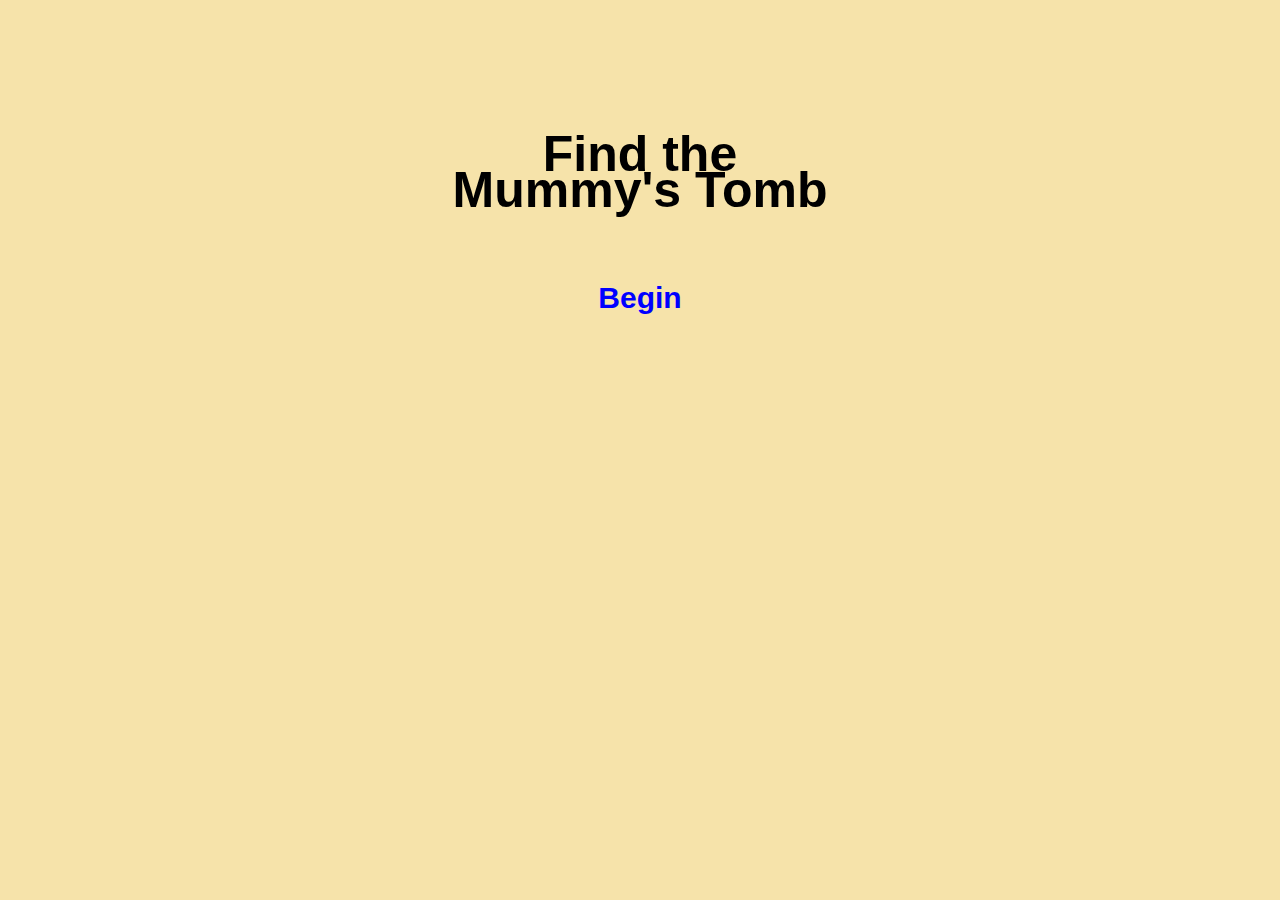
<file: Find_the_Mummys_Tomb.html>
<!DOCTYPE html>
<html>
<head>
<meta charset="utf-8">
<title>Find the Mummy&#39;s Tomb</title>
<style title="Twine CSS">@-webkit-keyframes appear{0%{opacity:0}to{opacity:1}}@keyframes appear{0%{opacity:0}to{opacity:1}}@-webkit-keyframes fade-in-out{0%,to{opacity:0}50%{opacity:1}}@keyframes fade-in-out{0%,to{opacity:0}50%{opacity:1}}@-webkit-keyframes rumble{50%{-webkit-transform:translateY(-0.2em);transform:translateY(-0.2em)}}@keyframes rumble{50%{-webkit-transform:translateY(-0.2em);transform:translateY(-0.2em)}}@-webkit-keyframes shudder{50%{-webkit-transform:translateX(0.2em);transform:translateX(0.2em)}}@keyframes shudder{50%{-webkit-transform:translateX(0.2em);transform:translateX(0.2em)}}@-webkit-keyframes box-flash{0%{background-color:white;color:white}}@keyframes box-flash{0%{background-color:white;color:white}}@-webkit-keyframes pulse{0%{-webkit-transform:scale(0, 0);transform:scale(0, 0)}20%{-webkit-transform:scale(1.2, 1.2);transform:scale(1.2, 1.2)}40%{-webkit-transform:scale(0.9, 0.9);transform:scale(0.9, 0.9)}60%{-webkit-transform:scale(1.05, 1.05);transform:scale(1.05, 1.05)}80%{-webkit-transform:scale(0.925, 0.925);transform:scale(0.925, 0.925)}to{-webkit-transform:scale(1, 1);transform:scale(1, 1)}}@keyframes pulse{0%{-webkit-transform:scale(0, 0);transform:scale(0, 0)}20%{-webkit-transform:scale(1.2, 1.2);transform:scale(1.2, 1.2)}40%{-webkit-transform:scale(0.9, 0.9);transform:scale(0.9, 0.9)}60%{-webkit-transform:scale(1.05, 1.05);transform:scale(1.05, 1.05)}80%{-webkit-transform:scale(0.925, 0.925);transform:scale(0.925, 0.925)}to{-webkit-transform:scale(1, 1);transform:scale(1, 1)}}@-webkit-keyframes shudder-in{0%, to{-webkit-transform:translateX(0em);transform:translateX(0em)}5%, 25%, 45%{-webkit-transform:translateX(-1em);transform:translateX(-1em)}15%, 35%, 55%{-webkit-transform:translateX(1em);transform:translateX(1em)}65%{-webkit-transform:translateX(-0.6em);transform:translateX(-0.6em)}75%{-webkit-transform:translateX(0.6em);transform:translateX(0.6em)}85%{-webkit-transform:translateX(-0.2em);transform:translateX(-0.2em)}95%{-webkit-transform:translateX(0.2em);transform:translateX(0.2em)}}@keyframes shudder-in{0%, to{-webkit-transform:translateX(0em);transform:translateX(0em)}5%, 25%, 45%{-webkit-transform:translateX(-1em);transform:translateX(-1em)}15%, 35%, 55%{-webkit-transform:translateX(1em);transform:translateX(1em)}65%{-webkit-transform:translateX(-0.6em);transform:translateX(-0.6em)}75%{-webkit-transform:translateX(0.6em);transform:translateX(0.6em)}85%{-webkit-transform:translateX(-0.2em);transform:translateX(-0.2em)}95%{-webkit-transform:translateX(0.2em);transform:translateX(0.2em)}}@-webkit-keyframes rumble-in{0%, to{-webkit-transform:translateY(0em);transform:translateY(0em)}5%, 25%, 45%{-webkit-transform:translateY(-1em);transform:translateY(-1em)}15%, 35%, 55%{-webkit-transform:translateY(1em);transform:translateY(1em)}65%{-webkit-transform:translateY(-0.6em);transform:translateY(-0.6em)}75%{-webkit-transform:translateY(0.6em);transform:translateY(0.6em)}85%{-webkit-transform:translateY(-0.2em);transform:translateY(-0.2em)}95%{-webkit-transform:translateY(0.2em);transform:translateY(0.2em)}}@keyframes rumble-in{0%, to{-webkit-transform:translateY(0em);transform:translateY(0em)}5%, 25%, 45%{-webkit-transform:translateY(-1em);transform:translateY(-1em)}15%, 35%, 55%{-webkit-transform:translateY(1em);transform:translateY(1em)}65%{-webkit-transform:translateY(-0.6em);transform:translateY(-0.6em)}75%{-webkit-transform:translateY(0.6em);transform:translateY(0.6em)}85%{-webkit-transform:translateY(-0.2em);transform:translateY(-0.2em)}95%{-webkit-transform:translateY(0.2em);transform:translateY(0.2em)}}@-webkit-keyframes slide-right{0%{-webkit-transform:translateX(-100vw);transform:translateX(-100vw)}}@keyframes slide-right{0%{-webkit-transform:translateX(-100vw);transform:translateX(-100vw)}}@-webkit-keyframes slide-left{0%{-webkit-transform:translateX(100vw);transform:translateX(100vw)}}@keyframes slide-left{0%{-webkit-transform:translateX(100vw);transform:translateX(100vw)}}@-webkit-keyframes slide-up{0%{-webkit-transform:translateY(100vh);transform:translateY(100vh)}}@keyframes slide-up{0%{-webkit-transform:translateY(100vh);transform:translateY(100vh)}}@-webkit-keyframes slide-down{0%{-webkit-transform:translateY(-100vh);transform:translateY(-100vh)}}@keyframes slide-down{0%{-webkit-transform:translateY(-100vh);transform:translateY(-100vh)}}@-webkit-keyframes flicker{0%,29%,31%,63%,65%,77%,79%,86%,88%,91%,93%{opacity:0}30%{opacity:0.2}64%{opacity:0.4}78%{opacity:0.6}87%{opacity:0.8}92%, to{opacity:1}}@keyframes flicker{0%,29%,31%,63%,65%,77%,79%,86%,88%,91%,93%{opacity:0}30%{opacity:0.2}64%{opacity:0.4}78%{opacity:0.6}87%{opacity:0.8}92%, to{opacity:1}}.debug-mode tw-expression[type=hookref]{background-color:rgba(115,123,140,0.15)}.debug-mode tw-expression[type=hookref]::after{font-size:0.8rem;padding-left:0.2rem;padding-right:0.2rem;vertical-align:top;content:"?" attr(name)}.debug-mode tw-expression[type=variable]{background-color:rgba(140,128,115,0.15)}.debug-mode tw-expression[type=variable]::after{font-size:0.8rem;padding-left:0.2rem;padding-right:0.2rem;vertical-align:top;content:"$" attr(name)}.debug-mode tw-expression[type=tempVariable]{background-color:rgba(140,128,115,0.15)}.debug-mode tw-expression[type=tempVariable]::after{font-size:0.8rem;padding-left:0.2rem;padding-right:0.2rem;vertical-align:top;content:"_" attr(name)}.debug-mode tw-expression[type=macro]:nth-of-type(4n+0){background-color:rgba(136,153,102,0.15)}.debug-mode tw-expression[type=macro]:nth-of-type(2n+1){background-color:rgba(102,153,102,0.15)}.debug-mode tw-expression[type=macro]:nth-of-type(4n+2){background-color:rgba(102,153,136,0.15)}.debug-mode tw-expression[type=macro][name="for"],.debug-mode tw-expression[type=macro][name="loop"],.debug-mode tw-expression[type=macro][name="print"],.debug-mode tw-expression[type=macro][name="enchant"],.debug-mode tw-expression[type=macro][name="display"]{background-color:rgba(0,170,255,0.1) !important}.debug-mode tw-expression[type=macro][name="if"],.debug-mode tw-expression[type=macro][name="if"]+tw-hook:not([name]),.debug-mode tw-expression[type=macro][name="unless"],.debug-mode tw-expression[type=macro][name="unless"]+tw-hook:not([name]),.debug-mode tw-expression[type=macro][name="elseif"],.debug-mode tw-expression[type=macro][name="elseif"]+tw-hook:not([name]),.debug-mode tw-expression[type=macro][name="else"],.debug-mode tw-expression[type=macro][name="else"]+tw-hook:not([name]){background-color:rgba(0,255,0,0.1) !important}.debug-mode tw-expression[type=macro][name="hidden"],.debug-mode tw-expression[type=macro].false{background-color:rgba(255,0,0,0.2) !important}.debug-mode tw-expression[type=macro][name="hidden"]+tw-hook:not([name]),.debug-mode tw-expression[type=macro].false+tw-hook:not([name]){display:none}.debug-mode tw-expression[type=macro][name="either"],.debug-mode tw-expression[type=macro][name="a"],.debug-mode tw-expression[type=macro][name="dm"],.debug-mode tw-expression[type=macro][name="ds"],.debug-mode tw-expression[type=macro][name="array"],.debug-mode tw-expression[type=macro][name^="sub"],.debug-mode tw-expression[type=macro][name="altered"],.debug-mode tw-expression[type=macro][name="count"],.debug-mode tw-expression[type=macro][name^="data"],.debug-mode tw-expression[type=macro][name="find"],.debug-mode tw-expression[type=macro][name$="ed"],.debug-mode tw-expression[type=macro][name$="-pass"],.debug-mode tw-expression[type=macro][name="range"],.debug-mode tw-expression[type=macro][name^="num"],.debug-mode tw-expression[type=macro][name^="str"],.debug-mode tw-expression[type=macro][name="text"],.debug-mode tw-expression[type=macro][name^="lower"],.debug-mode tw-expression[type=macro][name^="upper"],.debug-mode tw-expression[type=macro][name="words"],.debug-mode tw-expression[type=macro][name="ceil"],.debug-mode tw-expression[type=macro][name="floor"],.debug-mode tw-expression[type=macro][name="random"],.debug-mode tw-expression[type=macro][name="abs"],.debug-mode tw-expression[type=macro][name="cos"],.debug-mode tw-expression[type=macro][name="exp"],.debug-mode tw-expression[type=macro][name^="log"],.debug-mode tw-expression[type=macro][name="max"],.debug-mode tw-expression[type=macro][name="min"],.debug-mode tw-expression[type=macro][name="pow"],.debug-mode tw-expression[type=macro][name="sign"],.debug-mode tw-expression[type=macro][name="sin"],.debug-mode tw-expression[type=macro][name="sqrt"],.debug-mode tw-expression[type=macro][name="tan"],.debug-mode tw-expression[type=macro][name="round"],.debug-mode tw-expression[type=macro][name^="hsl"],.debug-mode tw-expression[type=macro][name^="rgb"]{background-color:rgba(255,255,0,0.2) !important}.debug-mode tw-expression[type=macro][name$="-game"],.debug-mode tw-expression[type=macro][name="move"],.debug-mode tw-expression[type=macro][name="put"],.debug-mode tw-expression[type=macro][name="set"]{background-color:rgba(255,128,0,0.2) !important}.debug-mode tw-expression[type=macro][name^="link"],.debug-mode tw-expression[type=macro][name$="-link"],.debug-mode tw-expression[type=macro][name="dropdown"],.debug-mode tw-expression[type=macro][name^="click"],.debug-mode tw-expression[type=macro][name="goto"],.debug-mode tw-expression[type=macro][name="undo"],.debug-mode tw-expression[type=macro][name^="mouseo"]{background-color:rgba(32,191,223,0.2) !important}.debug-mode tw-expression[type=macro][name^="replace"],.debug-mode tw-expression[type=macro][name^="prepend"],.debug-mode tw-expression[type=macro][name^="append"],.debug-mode tw-expression[type=macro][name="show"],.debug-mode tw-expression[type=macro][name^="remove"]{background-color:rgba(223,96,32,0.2) !important}.debug-mode tw-expression[type=macro][name="event"],.debug-mode tw-expression[type=macro][name="live"]{background-color:rgba(32,32,223,0.2) !important}.debug-mode tw-expression[type=macro][name="align"],.debug-mode tw-expression[type=macro][name^="colo"],.debug-mode tw-expression[type=macro][name="background"],.debug-mode tw-expression[type=macro][name="css"],.debug-mode tw-expression[type=macro][name="font"],.debug-mode tw-expression[type=macro][name="hook"],.debug-mode tw-expression[type=macro][name$="-style"],.debug-mode tw-expression[type=macro][name^="text-"],.debug-mode tw-expression[type=macro][name^="transition"],.debug-mode tw-expression[type=macro][name^="t8n"],.debug-mode tw-expression[type=macro][name="live"]{background-color:rgba(255,191,0,0.2) !important}.debug-mode tw-expression[type=macro]::before{content:"(" attr(name) ":)";padding:0 0.5rem;font-size:1rem;vertical-align:middle;line-height:normal;background-color:inherit;border:1px solid rgba(255,255,255,0.5)}.debug-mode tw-hook{background-color:rgba(0,85,255,0.1) !important}.debug-mode tw-hook::before{font-size:0.8rem;padding-left:0.2rem;padding-right:0.2rem;vertical-align:top;content:"["}.debug-mode tw-hook::after{font-size:0.8rem;padding-left:0.2rem;padding-right:0.2rem;vertical-align:top;content:"]"}.debug-mode tw-hook[name]::after{font-size:0.8rem;padding-left:0.2rem;padding-right:0.2rem;vertical-align:top;content:"]<" attr(name) "|"}.debug-mode tw-pseudo-hook{background-color:rgba(255,170,0,0.1) !important}.debug-mode tw-collapsed::before{font-size:0.8rem;padding-left:0.2rem;padding-right:0.2rem;vertical-align:top;content:"{"}.debug-mode tw-collapsed::after{font-size:0.8rem;padding-left:0.2rem;padding-right:0.2rem;vertical-align:top;content:"}"}.debug-mode tw-verbatim::before,.debug-mode tw-verbatim::after{font-size:0.8rem;padding-left:0.2rem;padding-right:0.2rem;vertical-align:top;content:"`"}.debug-mode tw-align[style*="text-align: center"]{background:linear-gradient(to right, rgba(255,204,189,0) 0%, rgba(255,204,189,0.25) 50%, rgba(255,204,189,0) 100%)}.debug-mode tw-align[style*="text-align: left"]{background:linear-gradient(to right, rgba(255,204,189,0.25) 0%, rgba(255,204,189,0) 100%)}.debug-mode tw-align[style*="text-align: right"]{background:linear-gradient(to right, rgba(255,204,189,0) 0%, rgba(255,204,189,0.25) 100%)}.debug-mode tw-column{background-color:rgba(189,228,255,0.2)}.debug-mode tw-enchantment{animation:enchantment 0.5s infinite;-webkit-animation:enchantment 0.5s infinite;border:1px solid}.debug-mode tw-link::after,.debug-mode tw-broken-link::after{font-size:0.8rem;padding-left:0.2rem;padding-right:0.2rem;vertical-align:top;content:attr(passage-name)}.debug-mode tw-include{background-color:rgba(204,128,51,0.1)}.debug-mode tw-include::before{font-size:0.8rem;padding-left:0.2rem;padding-right:0.2rem;vertical-align:top;content:attr(type) ' "' attr(title) '"'}@keyframes enchantment{0%,to{border-color:#ffb366}50%{border-color:#6fc}}@-webkit-keyframes enchantment{0%,to{border-color:#ffb366}50%{border-color:#6fc}}tw-debugger{position:fixed;box-sizing:border-box;bottom:0;right:0;z-index:999999;min-width:10em;min-height:1em;padding:0em 1em 1em 1em;font-size:1.25em;font-family:sans-serif;color:#000;border-left:solid #000 2px;border-top:solid #000 2px;border-top-left-radius:.5em;background:#fff;opacity:1}tw-debugger select{margin-right:1em;width:12em}tw-debugger button{border-radius:3px;border:solid #999 1px;margin:auto 4px;background-color:#fff;font-size:inherit;color:#000}tw-debugger button.enabled{background-color:#eee;box-shadow:inset #ddd 3px 5px 0.5em}tw-debugger .panel{display:-webkit-box;display:-webkit-flex;display:-moz-flex;display:-ms-flexbox;display:flex;-webkit-box-direction:normal;-webkit-box-orient:vertical;-webkit-flex-direction:column;-moz-flex-direction:column;-ms-flex-direction:column;flex-direction:column;position:absolute;bottom:100%;left:-2px;right:0;padding:1em;max-height:40vh;overflow-y:scroll;overflow-x:hidden;z-index:999998;background:#fff;border:inherit;border-bottom:solid #999 2px;border-top-left-radius:.5em;border-bottom-left-radius:.5em;font-size:0.8em}tw-debugger .panel:empty,tw-debugger .panel[hidden]{display:none}tw-debugger .panel table{border-spacing:0px}tw-debugger .variable-row{display:-webkit-box;display:-webkit-flex;display:-moz-flex;display:-ms-flexbox;display:flex;-webkit-box-direction:normal;-webkit-box-orient:horizontal;-webkit-flex-direction:row;-moz-flex-direction:row;-ms-flex-direction:row;flex-direction:row;flex-shrink:0}tw-debugger .variable-row:nth-child(2n){background:#EEE}tw-debugger .variable-name{display:inline-block;width:50%}tw-debugger .temporary-variable-scope{opacity:0.8;font-size:0.75em}tw-debugger .temporary-variable-scope::before{content:" in "}tw-debugger .global::before{content:"$"}tw-debugger .temporary::before{content:"_"}tw-debugger .variable-path{opacity:0.4}tw-debugger .variable-value{display:inline-block;width:50%}tw-debugger .error-row{background-color:rgba(230,101,204,0.3)}tw-debugger .error-row:nth-child(2n){background-color:rgba(237,145,219,0.3)}tw-debugger .error-row *{padding:0.25em 0.5em}tw-debugger .error-row .error-message{cursor:help}tw-debugger .panel-source{font-family:monospace;overflow-x:scroll;white-space:pre}tw-debugger .tabs{padding-bottom:0.5em}tw-debugger .tab{border-radius:0px 0px 0.5em 0.5em;border-top:none}tw-dialog{z-index:999997;position:fixed;left:auto;right:auto;bottom:auto;top:auto;border:#fff solid 2px;padding:2em;color:#fff;background-color:#000;display:block;max-width:50vw;max-height:75vh;overflow:hidden}tw-dialog input[type=text]{font-size:inherit;width:100%}tw-backdrop{z-index:999996;position:fixed;top:0;left:0;right:0;bottom:0;background-color:rgba(0,0,0,0.8);display:flex;align-items:center;justify-content:center}tw-link,.link,tw-icon,.enchantment-clickblock{cursor:pointer}tw-link,.enchantment-link{color:#4169E1;font-weight:bold;text-decoration:none;transition:color 0.2s ease-in-out}tw-passage tw-enchantment[style^="color"] tw-link:not(:hover),tw-passage tw-enchantment[style*=" color"] tw-link:not(:hover),tw-passage tw-enchantment[style^="color"] .enchantment-link:not(:hover),tw-passage tw-enchantment[style*=" color"] .enchantment-link:not(:hover){color:inherit}tw-link:hover,.enchantment-link:hover{color:#00bfff}tw-link:active,.enchantment-link:active{color:#DD4B39}.visited{color:#6941e1}tw-passage tw-enchantment[style^="color"] .visited:not(:hover),tw-passage tw-enchantment[style*=" color"] .visited:not(:hover){color:inherit}.visited:hover{color:#E3E}tw-broken-link{color:#993333;border-bottom:2px solid #993333;cursor:not-allowed}tw-passage tw-enchantment[style^="color"] tw-broken-link:not(:hover),tw-passage tw-enchantment[style*=" color"] tw-broken-link:not(:hover){color:inherit}.enchantment-mouseover{border-bottom:1px dashed #666}.enchantment-mouseout{border:rgba(64,149,191,0.25) 1px solid}.enchantment-mouseout:hover{background-color:rgba(64,149,191,0.25);border:transparent 1px solid;border-radius:0.2em}.enchantment-clickblock{box-shadow:inset 0 0 0 0.5vmax;display:block;color:rgba(65,105,225,0.5);transition:color 0.2s ease-in-out}.enchantment-clickblock:hover{color:rgba(0,191,255,0.5)}.enchantment-clickblock:active{color:rgba(222,78,59,0.5)}html{margin:0;height:100%;overflow-x:hidden}*,:before,:after{position:relative;box-sizing:inherit}body{margin:0;height:100%}tw-storydata{display:none}tw-story{display:-webkit-box;display:-webkit-flex;display:-moz-flex;display:-ms-flexbox;display:flex;-webkit-box-direction:normal;-webkit-box-orient:vertical;-webkit-flex-direction:column;-moz-flex-direction:column;-ms-flex-direction:column;flex-direction:column;font:100% Georgia, serif;box-sizing:border-box;width:100%;min-height:100%;font-size:1.5em;line-height:1.5em;padding:5% 20%;margin:0;overflow:hidden;background-color:#000;color:#fff}tw-story br[data-cons]{display:block;height:0;margin:0.8ex 0}tw-story select{background-color:transparent;font:inherit;border-style:solid;padding:2px}tw-story select:not([disabled]){color:inherit}tw-passage{display:block}tw-sidebar{left:-5em;width:3em;position:absolute;text-align:center;display:block}tw-icon{display:block;margin:0.5em 0;opacity:0.2;font-size:2.75em}tw-icon:hover{opacity:0.4}tw-hook:empty,tw-expression:empty{display:none}tw-error{display:inline-block;border-radius:0.2em;padding:0.2em;font-size:1rem;cursor:help}tw-error.error{background-color:rgba(223,58,190,0.4);color:#fff}tw-error.warning{background-color:rgba(223,140,58,0.4);color:#fff;display:none}.debug-mode tw-error.warning{display:inline}tw-error-explanation{display:block;font-size:0.8rem;line-height:1rem}tw-error-explanation-button{cursor:pointer;line-height:0em;border-radius:1px;border:1px solid black;font-size:0.8rem;margin:0 0.4rem;opacity:0.5}tw-error-explanation-button .folddown-arrowhead{display:inline-block}tw-notifier{border-radius:0.2em;padding:0.2em;font-size:1rem;background-color:rgba(223,182,58,0.4);display:none}.debug-mode tw-notifier{display:inline}tw-notifier::before{content:attr(message)}tw-colour{border:1px solid black;display:inline-block;width:1em;height:1em}h1{font-size:3em}h2{font-size:2.25em}h3{font-size:1.75em}h1,h2,h3,h4,h5,h6{line-height:1em;margin:0.3em 0 0.6em 0}pre{font-size:1rem;line-height:initial}small{font-size:70%}big{font-size:120%}mark{color:rgba(0,0,0,0.6);background-color:#ff9}ins{color:rgba(0,0,0,0.6);background-color:rgba(255,242,204,0.5);border-radius:0.5em;box-shadow:0em 0em 0.2em #ffe699;text-decoration:none}center{text-align:center;margin:0 auto;width:60%}blink{text-decoration:none;animation:fade-in-out 1s steps(1, end) infinite alternate;-webkit-animation:fade-in-out 1s steps(1, end) infinite alternate}tw-align{display:block}tw-columns{display:-webkit-box;display:-webkit-flex;display:-moz-flex;display:-ms-flexbox;display:flex;-webkit-box-direction:normal;-webkit-box-orient:horizontal;-webkit-flex-direction:row;-moz-flex-direction:row;-ms-flex-direction:row;flex-direction:row;-webkit-box-pack:justify;-ms-flex-pack:justify;-webkit-justify-content:space-between;-moz-justify-content:space-between;justify-content:space-between}tw-outline{color:white;text-shadow:-1px -1px 0 #000, 1px -1px 0 #000, -1px 1px 0 #000, 1px 1px 0 #000}tw-shadow{text-shadow:0.08em 0.08em 0.08em #000}tw-emboss{text-shadow:0.08em 0.08em 0em #000;color:white}tw-condense{letter-spacing:-0.08em}tw-expand{letter-spacing:0.1em}tw-blur{color:transparent;text-shadow:0em 0em 0.08em #000}tw-blurrier{color:transparent;text-shadow:0em 0em 0.2em #000}tw-blurrier::selection{background-color:transparent;color:transparent}tw-blurrier::-moz-selection{background-color:transparent;color:transparent}tw-smear{color:transparent;text-shadow:0em 0em 0.02em rgba(0,0,0,0.75),-0.2em 0em 0.5em rgba(0,0,0,0.5),0.2em 0em 0.5em rgba(0,0,0,0.5)}tw-mirror{display:inline-block;transform:scaleX(-1);-webkit-transform:scaleX(-1)}tw-upside-down{display:inline-block;transform:scaleY(-1);-webkit-transform:scaleY(-1)}tw-fade-in-out{text-decoration:none;animation:fade-in-out 2s ease-in-out infinite alternate;-webkit-animation:fade-in-out 2s ease-in-out infinite alternate}tw-rumble{-webkit-animation:rumble linear 0.1s 0s infinite;animation:rumble linear 0.1s 0s infinite;display:inline-block}tw-shudder{-webkit-animation:shudder linear 0.1s 0s infinite;animation:shudder linear 0.1s 0s infinite;display:inline-block}tw-shudder-in{animation:shudder-in 1s ease-out;-webkit-animation:shudder-in 1s ease-out}.transition-in{-webkit-animation:appear 0ms step-start;animation:appear 0ms step-start}.transition-out{-webkit-animation:appear 0ms step-end;animation:appear 0ms step-end}[data-t8n^=dissolve].transition-in{-webkit-animation:appear .8s;animation:appear .8s}[data-t8n^=dissolve].transition-out{-webkit-animation:appear .8s reverse;animation:appear .8s reverse}[data-t8n^=shudder].transition-in{display:inline-block;-webkit-animation:shudder-in .8s;animation:shudder-in .8s}[data-t8n^=shudder].transition-out{display:inline-block;-webkit-animation:shudder-in .8s reverse;animation:shudder-in .8s reverse}[data-t8n^=rumble].transition-in{display:inline-block;-webkit-animation:rumble-in .8s;animation:rumble-in .8s}[data-t8n^=rumble].transition-out{display:inline-block;-webkit-animation:rumble-in .8s reverse;animation:rumble-in .8s reverse}[data-t8n^=boxflash].transition-in{-webkit-animation:box-flash .8s;animation:box-flash .8s}[data-t8n^=pulse].transition-in{-webkit-animation:pulse .8s;animation:pulse .8s;display:inline-block}[data-t8n^=pulse].transition-out{-webkit-animation:pulse .8s reverse;animation:pulse .8s reverse;display:inline-block}[data-t8n^=slideleft].transition-in{-webkit-animation:slide-left .8s;animation:slide-left .8s;display:inline-block}[data-t8n^=slideleft].transition-out{-webkit-animation:slide-right .8s reverse;animation:slide-right .8s reverse;display:inline-block}[data-t8n^=slideright].transition-in{-webkit-animation:slide-right .8s;animation:slide-right .8s;display:inline-block}[data-t8n^=slideright].transition-out{-webkit-animation:slide-left .8s reverse;animation:slide-left .8s reverse;display:inline-block}[data-t8n^=slideup].transition-in{-webkit-animation:slide-up .8s;animation:slide-up .8s;display:inline-block}[data-t8n^=slideup].transition-out{-webkit-animation:slide-down .8s reverse;animation:slide-down .8s reverse;display:inline-block}[data-t8n^=slidedown].transition-in{-webkit-animation:slide-down .8s;animation:slide-down .8s;display:inline-block}[data-t8n^=slidedown].transition-out{-webkit-animation:slide-up .8s reverse;animation:slide-up .8s reverse;display:inline-block}[data-t8n^=flicker].transition-in{-webkit-animation:flicker .8s;animation:flicker .8s}[data-t8n^=flicker].transition-out{-webkit-animation:flicker .8s reverse;animation:flicker .8s reverse}[data-t8n$=fast]{animation-duration:.4s;-webkit-animation-duration:.4s}[data-t8n$=slow]{animation-duration:1.6s;-webkit-animation-duration:1.6s}
</style>
</head>

<body>

<tw-story></tw-story>

<tw-storydata name="Find the Mummy&#39;s Tomb" startnode="1" creator="Twine" creator-version="2.3.9" ifid="96B9331F-3C00-4D94-966C-3727C72CF4F3" zoom="1" format="Harlowe" format-version="3.1.0" options="" hidden><style role="stylesheet" id="twine-user-stylesheet" type="text/twine-css">body, tw-story {
  color: black;
    background-color: #F6E3AA;
}

tw-passage {
  font-family: Candara, sans-serif;
  font-size: 30px;
}   

tw-link {
  color: blue;
}

.title {
  font-size: 50px;
}</style><script role="script" id="twine-user-script" type="text/twine-javascript"></script><tw-passagedata pid="1" name="Opening" tags="" position="204,99" size="100,100">(set: $keyone to 0)(set: $keytwo to 0)(align: &quot;=&gt;&lt;=&quot;)[
&lt;div class=&quot;title&quot;&gt;
&#39;&#39;Find the Mummy&#39;s Tomb&#39;&#39;&lt;/div&gt;

[[Begin]]]</tw-passagedata><tw-passagedata pid="2" name="Begin" tags="" position="402,102" size="100,100">You pause for a breath. Depsite travelling through the desert for two weeks now, you are not yet used to the long days, the sun&#39;s heat not letting up until the very end of the day. 

Mr Carter calls for the caravan to move on. 

You pick yourself up and carry on regardless. You know that if your budding team of archaeologists come home empty-handed, Lord Carnarvon will stop his support. You will be out of a job and back to working at your parent&#39;s shop.

Losing yourself in a cooling breeze, you don&#39;t notice that Carter has stopped and you walk straight into him.

&quot;Sorry,&quot; you begin, but he is not listening. He is staring ahead with wonder in his eyes. He turns to you.

[[&quot;Would you look at that!&quot;-&gt;Desert]]</tw-passagedata><tw-passagedata pid="3" name="Desert" tags="" position="604,99" size="100,100">In front of you is a small stone structure. You almost didn&#39;t see it among the rocks and sand of the desert. It is small and plain, but a door can be clearly made out. 

(link-reveal: &quot;There are symbols around the door.&quot;)[ They look like some water, a bird, a mouth, a loaf and a wick, but mean nothing to you.]

Carter leads the way and pushes the door open.

[[You enter.-&gt;Hallway]]

&lt;img src= &quot;https://p1.pxfuel.com/preview/305/720/38/cyprus-paphos-tombs-of-the-kings-archaeology-royalty-free-thumbnail.jpg&quot;&gt;</tw-passagedata><tw-passagedata pid="4" name="Hallway" tags="" position="601,251" size="100,100">You find yourself in a short and dim hallway. In the torchlight you can make out very little. 

You see that to your right is a passage that leads downwards, and another on your left. A set of stairs leading up lies in front of you.

[[Go left-&gt;Left]]

[[Go right-&gt;Right]]

[[Go up-&gt;Up]]

[[Go back outside-&gt;Desert]] </tw-passagedata><tw-passagedata pid="5" name="Right" tags="" position="403,251" size="100,100">You go through the passage on the right. 

A large stone table fills the centre of the room. There is a papyrus scroll laid on top of it.

(link: &quot;Unroll the papyrus&quot;)[&lt;img src =&quot;https://3.bp.blogspot.com/-lRRAZZyn02A/WA8TES_cFyI/AAAAAAAALpY/HRK8MsArlj8-wjkHaraVDvEN4c8HRh_2ACK4B/s1600/ScottPeters-hieroglyphics-chart.jpg&quot;&gt;

&quot;What do you think this means?&quot;

You translate the heiroglphs

[[North-&gt;Right Answer]]
[[South-&gt;Wrong Answer]]
[[East-&gt;Wrong Answer]]
[[West-&gt;Wrong Answer]]]

[[Go back-&gt;Hallway]] </tw-passagedata><tw-passagedata pid="6" name="Left" tags="" position="801,245" size="100,100">You go through the passage way to the left. It is a small room. 

There is a large square box on the far wall. In front of it is a small jar, decorated with heirogplyphs.

[[Look at the Box]]

(link: &quot;Look in the jar&quot;) [You find a large golden key.(set: $keyone to 1)]

[[Go back-&gt;Hallway]]</tw-passagedata><tw-passagedata pid="7" name="Up" tags="" position="605,400" size="100,100">You gently go up the stairs. They are clearly very old and crumbling in places.

In front of you is another door. No matter how hard you try, the door will not move. 

There is a small chest. It looks like it needs a key to open.

(if: $keyone is 1)[[[Open the Chest-&gt;ShabtiOne]]](else:)[[[Open the Chest-&gt;ShabtiOneFail]]]

(if: $keytwo is 1)[[[Open the Door-&gt;FinalRoom]]](else:)[[[Open the Door-&gt;FinalRoomFail]]]

[[Go back-&gt;Hallway]] </tw-passagedata><tw-passagedata pid="8" name="ShabtiOne" tags="" position="802,546" size="100,100">You try the key that you found in the jar. The lid of the box creaks open. Inside you find a number of small dolls. There are three red dolls, and one blue.

&quot;These are Shabti dolls,&quot; Carter explains. &quot;They were made to act as servants in the afterlife.&quot;

[[Go back-&gt;Up]]</tw-passagedata><tw-passagedata pid="9" name="ShabtiOneFail" tags="" position="800,399" size="100,100">&quot;Looks like we&#39;ll need a key for this box,&quot; you tell the others.

[[Go back-&gt;Up]] </tw-passagedata><tw-passagedata pid="10" name="FinalRoomFail" tags="" position="403,399" size="100,100">&quot;This door needs a key,&quot; says Carter.

[[Go back-&gt;Up]] </tw-passagedata><tw-passagedata pid="11" name="FinalRoom" tags="" position="405,555" size="100,100">The key clicks the lock open and the door swings smoothly into a room beyond. The lamp light catches on something gold and your eyes adjust to see a room filled with amazing treasures. 

In the centre stands a large and elaborately deocrated sarcophagus. You approach it slowly, filled with awe. As you take a step, you feel the stone under your foot sink slightly.

A voice booms through the room.

&quot;What is so fragile that it is broken just by saying it&#39;s name?&quot;

&quot;I know this,&quot; you think and speak the answer clearly.

[[Secret-&gt;FinishFail]] 
[[Silence-&gt;Finish]]
[[Shadow-&gt;FinishFail]]</tw-passagedata><tw-passagedata pid="12" name="Wrong Answer" tags="" position="202,250" size="100,100">You say the word out loud and everyone holds their breath... but nothing happens.

&quot;Maybe have another try,&quot; suggests Carter.

[[Go back-&gt;Right]] </tw-passagedata><tw-passagedata pid="13" name="Right Answer" tags="" position="204,400" size="100,100">You say the word out loud and everyone holds their breath...

A low rumble comes from the table as the top of it slides back to reveal a gap within. Within are some small dolls. There are two green and two yellow.

&quot;Those are shabti dolls!&quot; says Carter.

[[Go back-&gt;Right]]</tw-passagedata><tw-passagedata pid="14" name="Look at the Box" tags="" position="804,100" size="100,100">(set: $score to 0)The box has four wheels on it in different colours: blue, yellow, red and green. Each has three numbers around the edge.

&quot;It seems that we need a four digit code for this lock,&quot; Carter says. &quot;What do you think?&quot;

[[One-&gt;Correctone]]
[[Two-&gt;BoxTwo]]
[[Three-&gt;BoxTwo]]

[[Go back-&gt;Left]] </tw-passagedata><tw-passagedata pid="15" name="Correctone" tags="" position="1102,99" size="100,100">(set: $score to it + 1)(display: &quot;BoxTwo&quot;)</tw-passagedata><tw-passagedata pid="16" name="BoxTwo" tags="" position="954,101" size="100,100">The box has four wheels on it in different colours: blue, yellow, red green. Each has three numbers around the edge.

&quot;It seems that we need a four digit code for this lock.

[[One-&gt;BoxThree]]
[[Two-&gt;Correcttwo]]
[[Three-&gt;BoxThree]]

[[Go back-&gt;Left]] </tw-passagedata><tw-passagedata pid="17" name="BoxThree" tags="" position="953,250" size="100,100">The box has four wheels on it in different colours: blue, yellow, red green. Each has three numbers around the edge.

&quot;It seems that we need a four digit code for this lock.

[[One-&gt;BoxFour]]
[[Two-&gt;BoxFour]]
[[Three-&gt;Correctthree]]

[[Go back-&gt;Left]] </tw-passagedata><tw-passagedata pid="18" name="Correcttwo" tags="" position="1101,247" size="100,100">(set: $score to it + 1)(display: &quot;BoxThree&quot;)</tw-passagedata><tw-passagedata pid="19" name="BoxFour" tags="" position="954,401" size="100,100">The box has four wheels on it in different colours: blue, yellow, red green. Each has three numbers around the edge.

&quot;It seems that we need a four digit code for this lock.

[[One-&gt;BoxFive]]
[[Two-&gt;CorrectFour]]
[[Three-&gt;BoxFive]]

[[Go back-&gt;Left]] </tw-passagedata><tw-passagedata pid="20" name="Correctthree" tags="" position="1101,399" size="100,100">(set: $score to it + 1)(display: &quot;BoxFour&quot;)</tw-passagedata><tw-passagedata pid="21" name="BoxFive" tags="" position="952,550" size="100,100">(if: $score is 4)[(set: $keytwo to 1)As you turn the wheels, you can hear gears within the box turning. The lid slowly lifts and within it reveals a key. 

&quot;We&#39;d best keep a hold of that,&quot; you say to Carter.

[[Go back-&gt;Left]]](else:)[You turn the wheels, but the box remains shut. 

[[Try again-&gt;Look at the Box]]] </tw-passagedata><tw-passagedata pid="22" name="CorrectFour" tags="" position="1103,551" size="100,100">(set: $score to it + 1)(display: &quot;BoxFive&quot;)</tw-passagedata><tw-passagedata pid="23" name="Finish" tags="" position="326,703" size="100,100">(hover-style: (text-style:&quot;rumble&quot;))[The room rumbles for a few seconds then stops.](live: 3s)[

You hear a groaning noise and the wall rises to reveal even more treaure beyond it. 

&quot;We&#39;ve done it!&quot; shouts Carter. &quot;We&#39;ve found the mummy&#39;s tomb&quot;.

[[Play again-&gt;Opening]]

&lt;img src =&quot;[data-uri]&quot;&gt;](stop:)</tw-passagedata><tw-passagedata pid="24" name="FinishFail" tags="" position="480,702" size="100,100">(hover-style: (text-style:&quot;rumble&quot;))[The room rumbles for a few seconds then stops.](live: 3s)[

You hear a groaning noise and cracks start to appear in the ceiling. As rubble falls down, Carter pulls you backwards out of the room. As you run down the stairs towards the light of the desert, you realise that you did not answer the riddle correctly.

The door to the mummy&#39;s tomb swings shut and closes forever.

[[Play again-&gt;Opening]]

&lt;img src= &quot;https://p1.pxfuel.com/preview/305/720/38/cyprus-paphos-tombs-of-the-kings-archaeology-royalty-free-thumbnail.jpg&quot;&gt;](stop:) </tw-passagedata></tw-storydata>

<script title="Twine engine code" data-main="harlowe">"use strict";function _defineProperty(e,t,n){return t in e?Object.defineProperty(e,t,{value:n,enumerable:!0,configurable:!0,writable:!0}):e[t]=n,e}function _toConsumableArray(e){if(Array.isArray(e)){for(var t=0,n=Array(e.length);t<e.length;t++)n[t]=e[t];return n}return Array.from(e)}var _slicedToArray=function(){function e(e,t){var n=[],r=!0,i=!1,o=void 0;try{for(var a,s=e[Symbol.iterator]();!(r=(a=s.next()).done)&&(n.push(a.value),!t||n.length!==t);r=!0);}catch(e){i=!0,o=e}finally{try{!r&&s.return&&s.return()}finally{if(i)throw o}}return n}return function(t,n){if(Array.isArray(t))return t;if(Symbol.iterator in Object(t))return e(t,n);throw new TypeError("Invalid attempt to destructure non-iterable instance")}}(),_typeof="function"==typeof Symbol&&"symbol"==typeof Symbol.iterator?function(e){return typeof e}:function(e){return e&&"function"==typeof Symbol&&e.constructor===Symbol&&e!==Symbol.prototype?"symbol":typeof e};!function(){/**
 * @license almond 0.3.3 Copyright jQuery Foundation and other contributors.
 * Released under MIT license, http://github.com/requirejs/almond/LICENSE
 */
var requirejs,require,define;!function(e){function t(e,t){return v.call(e,t)}function n(e,t){var n,r,i,o,a,s,c,u,l,f,p,d,h=t&&t.split("/"),g=y.map,m=g&&g["*"]||{};if(e){for(e=e.split("/"),a=e.length-1,y.nodeIdCompat&&w.test(e[a])&&(e[a]=e[a].replace(w,"")),"."===e[0].charAt(0)&&h&&(d=h.slice(0,h.length-1),e=d.concat(e)),l=0;l<e.length;l++)if("."===(p=e[l]))e.splice(l,1),l-=1;else if(".."===p){if(0===l||1===l&&".."===e[2]||".."===e[l-1])continue;l>0&&(e.splice(l-1,2),l-=2)}e=e.join("/")}if((h||m)&&g){for(n=e.split("/"),l=n.length;l>0;l-=1){if(r=n.slice(0,l).join("/"),h)for(f=h.length;f>0;f-=1)if((i=g[h.slice(0,f).join("/")])&&(i=i[r])){o=i,s=l;break}if(o)break;!c&&m&&m[r]&&(c=m[r],u=l)}!o&&c&&(o=c,s=u),o&&(n.splice(0,s,o),e=n.join("/"))}return e}function r(t,n){return function(){var r=b.call(arguments,0);return"string"!=typeof r[0]&&1===r.length&&r.push(null),f.apply(e,r.concat([t,n]))}}function i(e){return function(t){return n(t,e)}}function o(e){return function(t){h[e]=t}}function a(n){if(t(g,n)){var r=g[n];delete g[n],m[n]=!0,l.apply(e,r)}if(!t(h,n)&&!t(m,n))throw new Error("No "+n);return h[n]}function s(e){var t,n=e?e.indexOf("!"):-1;return n>-1&&(t=e.substring(0,n),e=e.substring(n+1,e.length)),[t,e]}function c(e){return e?s(e):[]}function u(e){return function(){return y&&y.config&&y.config[e]||{}}}var l,f,p,d,h={},g={},y={},m={},v=Object.prototype.hasOwnProperty,b=[].slice,w=/\.js$/;p=function(e,t){var r,o=s(e),c=o[0],u=t[1];return e=o[1],c&&(c=n(c,u),r=a(c)),c?e=r&&r.normalize?r.normalize(e,i(u)):n(e,u):(e=n(e,u),o=s(e),c=o[0],e=o[1],c&&(r=a(c))),{f:c?c+"!"+e:e,n:e,pr:c,p:r}},d={require:function(e){return r(e)},exports:function(e){var t=h[e];return void 0!==t?t:h[e]={}},module:function(e){return{id:e,uri:"",exports:h[e],config:u(e)}}},l=function(n,i,s,u){var l,f,y,v,b,w,x,T=[],S=void 0===s?"undefined":_typeof(s);if(u=u||n,w=c(u),"undefined"===S||"function"===S){for(i=!i.length&&s.length?["require","exports","module"]:i,b=0;b<i.length;b+=1)if(v=p(i[b],w),"require"===(f=v.f))T[b]=d.require(n);else if("exports"===f)T[b]=d.exports(n),x=!0;else if("module"===f)l=T[b]=d.module(n);else if(t(h,f)||t(g,f)||t(m,f))T[b]=a(f);else{if(!v.p)throw new Error(n+" missing "+f);v.p.load(v.n,r(u,!0),o(f),{}),T[b]=h[f]}y=s?s.apply(h[n],T):void 0,n&&(l&&l.exports!==e&&l.exports!==h[n]?h[n]=l.exports:y===e&&x||(h[n]=y))}else n&&(h[n]=s)},requirejs=require=f=function(t,n,r,i,o){if("string"==typeof t)return d[t]?d[t](n):a(p(t,c(n)).f);if(!t.splice){if(y=t,y.deps&&f(y.deps,y.callback),!n)return;n.splice?(t=n,n=r,r=null):t=e}return n=n||function(){},"function"==typeof r&&(r=i,i=o),i?l(e,t,n,r):setTimeout(function(){l(e,t,n,r)},4),f},f.config=function(e){return f(e)},requirejs._defined=h,define=function(e,n,r){if("string"!=typeof e)throw new Error("See almond README: incorrect module build, no module name");n.splice||(r=n,n=[]),t(h,e)||t(g,e)||(g[e]=[e,n,r])},define.amd={jQuery:!0}}(),define("almond",function(){}),function(e,t){"object"===("undefined"==typeof module?"undefined":_typeof(module))&&"object"===_typeof(module.exports)?module.exports=e.document?t(e,!0):function(e){if(!e.document)throw new Error("jQuery requires a window with a document");return t(e)}:t(e)}("undefined"!=typeof window?window:this,function(e,t){function n(e,t,n){n=n||ce;var r,i,o=n.createElement("script");if(o.text=e,t)for(r in Te)(i=t[r]||t.getAttribute&&t.getAttribute(r))&&o.setAttribute(r,i);n.head.appendChild(o).parentNode.removeChild(o)}function r(e){return null==e?e+"":"object"===(void 0===e?"undefined":_typeof(e))||"function"==typeof e?he[ge.call(e)]||"object":void 0===e?"undefined":_typeof(e)}function i(e){var t=!!e&&"length"in e&&e.length,n=r(e);return!we(e)&&!xe(e)&&("array"===n||0===t||"number"==typeof t&&t>0&&t-1 in e)}function o(e,t){return e.nodeName&&e.nodeName.toLowerCase()===t.toLowerCase()}function a(e,t,n){return we(t)?Se.grep(e,function(e,r){return!!t.call(e,r,e)!==n}):t.nodeType?Se.grep(e,function(e){return e===t!==n}):"string"!=typeof t?Se.grep(e,function(e){return de.call(t,e)>-1!==n}):Se.filter(t,e,n)}function s(e,t){for(;(e=e[t])&&1!==e.nodeType;);return e}function c(e){var t={};return Se.each(e.match(Me)||[],function(e,n){t[n]=!0}),t}function u(e){return e}function l(e){throw e}function f(e,t,n,r){var i;try{e&&we(i=e.promise)?i.call(e).done(t).fail(n):e&&we(i=e.then)?i.call(e,t,n):t.apply(void 0,[e].slice(r))}catch(e){n.apply(void 0,[e])}}function p(){ce.removeEventListener("DOMContentLoaded",p),e.removeEventListener("load",p),Se.ready()}function d(e,t){return t.toUpperCase()}function h(e){return e.replace(qe,"ms-").replace(Fe,d)}function g(){this.expando=Se.expando+g.uid++}function y(e){return"true"===e||"false"!==e&&("null"===e?null:e===+e+""?+e:Be.test(e)?JSON.parse(e):e)}function m(e,t,n){var r;if(void 0===n&&1===e.nodeType)if(r="data-"+t.replace(We,"-$&").toLowerCase(),"string"==typeof(n=e.getAttribute(r))){try{n=y(n)}catch(e){}$e.set(e,t,n)}else n=void 0;return n}function v(e,t,n,r){var i,o,a=20,s=r?function(){return r.cur()}:function(){return Se.css(e,t,"")},c=s(),u=n&&n[3]||(Se.cssNumber[t]?"":"px"),l=e.nodeType&&(Se.cssNumber[t]||"px"!==u&&+c)&&Ue.exec(Se.css(e,t));if(l&&l[3]!==u){for(c/=2,u=u||l[3],l=+c||1;a--;)Se.style(e,t,l+u),(1-o)*(1-(o=s()/c||.5))<=0&&(a=0),l/=o;l*=2,Se.style(e,t,l+u),n=n||[]}return n&&(l=+l||+c||0,i=n[1]?l+(n[1]+1)*n[2]:+n[2],r&&(r.unit=u,r.start=l,r.end=i)),i}function b(e){var t,n=e.ownerDocument,r=e.nodeName,i=Ke[r];return i||(t=n.body.appendChild(n.createElement(r)),i=Se.css(t,"display"),t.parentNode.removeChild(t),"none"===i&&(i="block"),Ke[r]=i,i)}function w(e,t){for(var n,r,i=[],o=0,a=e.length;o<a;o++)r=e[o],r.style&&(n=r.style.display,t?("none"===n&&(i[o]=Ve.get(r,"display")||null,i[o]||(r.style.display="")),""===r.style.display&&Ze(r)&&(i[o]=b(r))):"none"!==n&&(i[o]="none",Ve.set(r,"display",n)));for(o=0;o<a;o++)null!=i[o]&&(e[o].style.display=i[o]);return e}function x(e,t){var n;return n=void 0!==e.getElementsByTagName?e.getElementsByTagName(t||"*"):void 0!==e.querySelectorAll?e.querySelectorAll(t||"*"):[],void 0===t||t&&o(e,t)?Se.merge([e],n):n}function T(e,t){for(var n=0,r=e.length;n<r;n++)Ve.set(e[n],"globalEval",!t||Ve.get(t[n],"globalEval"))}function S(e,t,n,i,o){for(var a,s,c,u,l,f,p=t.createDocumentFragment(),d=[],h=0,g=e.length;h<g;h++)if((a=e[h])||0===a)if("object"===r(a))Se.merge(d,a.nodeType?[a]:a);else if(it.test(a)){for(s=s||p.appendChild(t.createElement("div")),c=(tt.exec(a)||["",""])[1].toLowerCase(),u=rt[c]||rt._default,s.innerHTML=u[1]+Se.htmlPrefilter(a)+u[2],f=u[0];f--;)s=s.lastChild;Se.merge(d,s.childNodes),s=p.firstChild,s.textContent=""}else d.push(t.createTextNode(a));for(p.textContent="",h=0;a=d[h++];)if(i&&Se.inArray(a,i)>-1)o&&o.push(a);else if(l=Xe(a),s=x(p.appendChild(a),"script"),l&&T(s),n)for(f=0;a=s[f++];)nt.test(a.type||"")&&n.push(a);return p}function k(){return!0}function O(){return!1}function j(e,t){return e===A()==("focus"===t)}function A(){try{return ce.activeElement}catch(e){}}function C(e,t,n,r,i,o){var a,s;if("object"===(void 0===t?"undefined":_typeof(t))){"string"!=typeof n&&(r=r||n,n=void 0);for(s in t)C(e,s,n,r,t[s],o);return e}if(null==r&&null==i?(i=n,r=n=void 0):null==i&&("string"==typeof n?(i=r,r=void 0):(i=r,r=n,n=void 0)),!1===i)i=O;else if(!i)return e;return 1===o&&(a=i,i=function(e){return Se().off(e),a.apply(this,arguments)},i.guid=a.guid||(a.guid=Se.guid++)),e.each(function(){Se.event.add(this,t,i,r,n)})}function E(e,t,n){if(!n)return void(void 0===Ve.get(e,t)&&Se.event.add(e,t,k));Ve.set(e,t,!1),Se.event.add(e,t,{namespace:!1,handler:function(e){var r,i,o=Ve.get(this,t);if(1&e.isTrigger&&this[t]){if(o.length)(Se.event.special[t]||{}).delegateType&&e.stopPropagation();else if(o=le.call(arguments),Ve.set(this,t,o),r=n(this,t),this[t](),i=Ve.get(this,t),o!==i||r?Ve.set(this,t,!1):i={},o!==i)return e.stopImmediatePropagation(),e.preventDefault(),i.value}else o.length&&(Ve.set(this,t,{value:Se.event.trigger(Se.extend(o[0],Se.Event.prototype),o.slice(1),this)}),e.stopImmediatePropagation())}})}function N(e,t){return o(e,"table")&&o(11!==t.nodeType?t:t.firstChild,"tr")?Se(e).children("tbody")[0]||e:e}function _(e){return e.type=(null!==e.getAttribute("type"))+"/"+e.type,e}function P(e){return"true/"===(e.type||"").slice(0,5)?e.type=e.type.slice(5):e.removeAttribute("type"),e}function I(e,t){var n,r,i,o,a,s,c,u;if(1===t.nodeType){if(Ve.hasData(e)&&(o=Ve.access(e),a=Ve.set(t,o),u=o.events)){delete a.handle,a.events={};for(i in u)for(n=0,r=u[i].length;n<r;n++)Se.event.add(t,i,u[i][n])}$e.hasData(e)&&(s=$e.access(e),c=Se.extend({},s),$e.set(t,c))}}function M(e,t){var n=t.nodeName.toLowerCase();"input"===n&&et.test(e.type)?t.checked=e.checked:"input"!==n&&"textarea"!==n||(t.defaultValue=e.defaultValue)}function D(e,t,r,i){t=fe.apply([],t);var o,a,s,c,u,l,f=0,p=e.length,d=p-1,h=t[0],g=we(h);if(g||p>1&&"string"==typeof h&&!be.checkClone&&lt.test(h))return e.each(function(n){var o=e.eq(n);g&&(t[0]=h.call(this,n,o.html())),D(o,t,r,i)});if(p&&(o=S(t,e[0].ownerDocument,!1,e,i),a=o.firstChild,1===o.childNodes.length&&(o=a),a||i)){for(s=Se.map(x(o,"script"),_),c=s.length;f<p;f++)u=o,f!==d&&(u=Se.clone(u,!0,!0),c&&Se.merge(s,x(u,"script"))),r.call(e[f],u,f);if(c)for(l=s[s.length-1].ownerDocument,Se.map(s,P),f=0;f<c;f++)u=s[f],nt.test(u.type||"")&&!Ve.access(u,"globalEval")&&Se.contains(l,u)&&(u.src&&"module"!==(u.type||"").toLowerCase()?Se._evalUrl&&!u.noModule&&Se._evalUrl(u.src,{nonce:u.nonce||u.getAttribute("nonce")}):n(u.textContent.replace(ft,""),u,l))}return e}function L(e,t,n){for(var r,i=t?Se.filter(t,e):e,o=0;null!=(r=i[o]);o++)n||1!==r.nodeType||Se.cleanData(x(r)),r.parentNode&&(n&&Xe(r)&&T(x(r,"script")),r.parentNode.removeChild(r));return e}function R(e,t,n){var r,i,o,a,s=e.style;return n=n||dt(e),n&&(a=n.getPropertyValue(t)||n[t],""!==a||Xe(e)||(a=Se.style(e,t)),!be.pixelBoxStyles()&&pt.test(a)&&ht.test(t)&&(r=s.width,i=s.minWidth,o=s.maxWidth,s.minWidth=s.maxWidth=s.width=a,a=n.width,s.width=r,s.minWidth=i,s.maxWidth=o)),void 0!==a?a+"":a}function q(e,t){return{get:function(){return e()?void delete this.get:(this.get=t).apply(this,arguments)}}}function F(e){for(var t=e[0].toUpperCase()+e.slice(1),n=gt.length;n--;)if((e=gt[n]+t)in yt)return e}function H(e){var t=Se.cssProps[e]||mt[e];return t||(e in yt?e:mt[e]=F(e)||e)}function V(e,t,n){var r=Ue.exec(t);return r?Math.max(0,r[2]-(n||0))+(r[3]||"px"):t}function $(e,t,n,r,i,o){var a="width"===t?1:0,s=0,c=0;if(n===(r?"border":"content"))return 0;for(;a<4;a+=2)"margin"===n&&(c+=Se.css(e,n+Ge[a],!0,i)),r?("content"===n&&(c-=Se.css(e,"padding"+Ge[a],!0,i)),"margin"!==n&&(c-=Se.css(e,"border"+Ge[a]+"Width",!0,i))):(c+=Se.css(e,"padding"+Ge[a],!0,i),"padding"!==n?c+=Se.css(e,"border"+Ge[a]+"Width",!0,i):s+=Se.css(e,"border"+Ge[a]+"Width",!0,i));return!r&&o>=0&&(c+=Math.max(0,Math.ceil(e["offset"+t[0].toUpperCase()+t.slice(1)]-o-c-s-.5))||0),c}function B(e,t,n){var r=dt(e),i=!be.boxSizingReliable()||n,o=i&&"border-box"===Se.css(e,"boxSizing",!1,r),a=o,s=R(e,t,r),c="offset"+t[0].toUpperCase()+t.slice(1);if(pt.test(s)){if(!n)return s;s="auto"}return(!be.boxSizingReliable()&&o||"auto"===s||!parseFloat(s)&&"inline"===Se.css(e,"display",!1,r))&&e.getClientRects().length&&(o="border-box"===Se.css(e,"boxSizing",!1,r),(a=c in e)&&(s=e[c])),(s=parseFloat(s)||0)+$(e,t,n||(o?"border":"content"),a,r,s)+"px"}function W(e,t,n,r,i){return new W.prototype.init(e,t,n,r,i)}function z(){St&&(!1===ce.hidden&&e.requestAnimationFrame?e.requestAnimationFrame(z):e.setTimeout(z,Se.fx.interval),Se.fx.tick())}function U(){return e.setTimeout(function(){Tt=void 0}),Tt=Date.now()}function G(e,t){var n,r=0,i={height:e};for(t=t?1:0;r<4;r+=2-t)n=Ge[r],i["margin"+n]=i["padding"+n]=e;return t&&(i.opacity=i.width=e),i}function J(e,t,n){for(var r,i=(Z.tweeners[t]||[]).concat(Z.tweeners["*"]),o=0,a=i.length;o<a;o++)if(r=i[o].call(n,t,e))return r}function X(e,t,n){var r,i,o,a,s,c,u,l,f="width"in t||"height"in t,p=this,d={},h=e.style,g=e.nodeType&&Ze(e),y=Ve.get(e,"fxshow");n.queue||(a=Se._queueHooks(e,"fx"),null==a.unqueued&&(a.unqueued=0,s=a.empty.fire,a.empty.fire=function(){a.unqueued||s()}),a.unqueued++,p.always(function(){p.always(function(){a.unqueued--,Se.queue(e,"fx").length||a.empty.fire()})}));for(r in t)if(i=t[r],kt.test(i)){if(delete t[r],o=o||"toggle"===i,i===(g?"hide":"show")){if("show"!==i||!y||void 0===y[r])continue;g=!0}d[r]=y&&y[r]||Se.style(e,r)}if((c=!Se.isEmptyObject(t))||!Se.isEmptyObject(d)){f&&1===e.nodeType&&(n.overflow=[h.overflow,h.overflowX,h.overflowY],u=y&&y.display,null==u&&(u=Ve.get(e,"display")),l=Se.css(e,"display"),"none"===l&&(u?l=u:(w([e],!0),u=e.style.display||u,l=Se.css(e,"display"),w([e]))),("inline"===l||"inline-block"===l&&null!=u)&&"none"===Se.css(e,"float")&&(c||(p.done(function(){h.display=u}),null==u&&(l=h.display,u="none"===l?"":l)),h.display="inline-block")),n.overflow&&(h.overflow="hidden",p.always(function(){h.overflow=n.overflow[0],h.overflowX=n.overflow[1],h.overflowY=n.overflow[2]})),c=!1;for(r in d)c||(y?"hidden"in y&&(g=y.hidden):y=Ve.access(e,"fxshow",{display:u}),o&&(y.hidden=!g),g&&w([e],!0),p.done(function(){g||w([e]),Ve.remove(e,"fxshow");for(r in d)Se.style(e,r,d[r])})),c=J(g?y[r]:0,r,p),r in y||(y[r]=c.start,g&&(c.end=c.start,c.start=0))}}function Y(e,t){var n,r,i,o,a;for(n in e)if(r=h(n),i=t[r],o=e[n],Array.isArray(o)&&(i=o[1],o=e[n]=o[0]),n!==r&&(e[r]=o,delete e[n]),(a=Se.cssHooks[r])&&"expand"in a){o=a.expand(o),delete e[r];for(n in o)n in e||(e[n]=o[n],t[n]=i)}else t[r]=i}function Z(e,t,n){var r,i,o=0,a=Z.prefilters.length,s=Se.Deferred().always(function(){delete c.elem}),c=function(){if(i)return!1;for(var t=Tt||U(),n=Math.max(0,u.startTime+u.duration-t),r=n/u.duration||0,o=1-r,a=0,c=u.tweens.length;a<c;a++)u.tweens[a].run(o);return s.notifyWith(e,[u,o,n]),o<1&&c?n:(c||s.notifyWith(e,[u,1,0]),s.resolveWith(e,[u]),!1)},u=s.promise({elem:e,props:Se.extend({},t),opts:Se.extend(!0,{specialEasing:{},easing:Se.easing._default},n),originalProperties:t,originalOptions:n,startTime:Tt||U(),duration:n.duration,tweens:[],createTween:function(t,n){var r=Se.Tween(e,u.opts,t,n,u.opts.specialEasing[t]||u.opts.easing);return u.tweens.push(r),r},stop:function(t){var n=0,r=t?u.tweens.length:0;if(i)return this;for(i=!0;n<r;n++)u.tweens[n].run(1);return t?(s.notifyWith(e,[u,1,0]),s.resolveWith(e,[u,t])):s.rejectWith(e,[u,t]),this}}),l=u.props;for(Y(l,u.opts.specialEasing);o<a;o++)if(r=Z.prefilters[o].call(u,e,l,u.opts))return we(r.stop)&&(Se._queueHooks(u.elem,u.opts.queue).stop=r.stop.bind(r)),r;return Se.map(l,J,u),we(u.opts.start)&&u.opts.start.call(e,u),u.progress(u.opts.progress).done(u.opts.done,u.opts.complete).fail(u.opts.fail).always(u.opts.always),Se.fx.timer(Se.extend(c,{elem:e,anim:u,queue:u.opts.queue})),u}function Q(e){return(e.match(Me)||[]).join(" ")}function K(e){return e.getAttribute&&e.getAttribute("class")||""}function ee(e){return Array.isArray(e)?e:"string"==typeof e?e.match(Me)||[]:[]}function te(e,t,n,i){var o;if(Array.isArray(t))Se.each(t,function(t,r){n||Lt.test(e)?i(e,r):te(e+"["+("object"===(void 0===r?"undefined":_typeof(r))&&null!=r?t:"")+"]",r,n,i)});else if(n||"object"!==r(t))i(e,t);else for(o in t)te(e+"["+o+"]",t[o],n,i)}function ne(e){return function(t,n){"string"!=typeof t&&(n=t,t="*");var r,i=0,o=t.toLowerCase().match(Me)||[];if(we(n))for(;r=o[i++];)"+"===r[0]?(r=r.slice(1)||"*",(e[r]=e[r]||[]).unshift(n)):(e[r]=e[r]||[]).push(n)}}function re(e,t,n,r){function i(s){var c;return o[s]=!0,Se.each(e[s]||[],function(e,s){var u=s(t,n,r);return"string"!=typeof u||a||o[u]?a?!(c=u):void 0:(t.dataTypes.unshift(u),i(u),!1)}),c}var o={},a=e===Jt;return i(t.dataTypes[0])||!o["*"]&&i("*")}function ie(e,t){var n,r,i=Se.ajaxSettings.flatOptions||{};for(n in t)void 0!==t[n]&&((i[n]?e:r||(r={}))[n]=t[n]);return r&&Se.extend(!0,e,r),e}function oe(e,t,n){for(var r,i,o,a,s=e.contents,c=e.dataTypes;"*"===c[0];)c.shift(),void 0===r&&(r=e.mimeType||t.getResponseHeader("Content-Type"));if(r)for(i in s)if(s[i]&&s[i].test(r)){c.unshift(i);break}if(c[0]in n)o=c[0];else{for(i in n){if(!c[0]||e.converters[i+" "+c[0]]){o=i;break}a||(a=i)}o=o||a}if(o)return o!==c[0]&&c.unshift(o),n[o]}function ae(e,t,n,r){var i,o,a,s,c,u={},l=e.dataTypes.slice();if(l[1])for(a in e.converters)u[a.toLowerCase()]=e.converters[a];for(o=l.shift();o;)if(e.responseFields[o]&&(n[e.responseFields[o]]=t),!c&&r&&e.dataFilter&&(t=e.dataFilter(t,e.dataType)),c=o,o=l.shift())if("*"===o)o=c;else if("*"!==c&&c!==o){if(!(a=u[c+" "+o]||u["* "+o]))for(i in u)if(s=i.split(" "),s[1]===o&&(a=u[c+" "+s[0]]||u["* "+s[0]])){!0===a?a=u[i]:!0!==u[i]&&(o=s[0],l.unshift(s[1]));break}if(!0!==a)if(a&&e.throws)t=a(t);else try{t=a(t)}catch(e){return{state:"parsererror",error:a?e:"No conversion from "+c+" to "+o}}}return{state:"success",data:t}}var se=[],ce=e.document,ue=Object.getPrototypeOf,le=se.slice,fe=se.concat,pe=se.push,de=se.indexOf,he={},ge=he.toString,ye=he.hasOwnProperty,me=ye.toString,ve=me.call(Object),be={},we=function(e){return"function"==typeof e&&"number"!=typeof e.nodeType},xe=function(e){return null!=e&&e===e.window},Te={type:!0,src:!0,nonce:!0,noModule:!0},Se=function e(t,n){return new e.fn.init(t,n)},ke=/^[\s\uFEFF\xA0]+|[\s\uFEFF\xA0]+$/g;Se.fn=Se.prototype={jquery:"3.4.1",constructor:Se,length:0,toArray:function(){return le.call(this)},get:function(e){return null==e?le.call(this):e<0?this[e+this.length]:this[e]},pushStack:function(e){var t=Se.merge(this.constructor(),e);return t.prevObject=this,t},each:function(e){return Se.each(this,e)},map:function(e){return this.pushStack(Se.map(this,function(t,n){return e.call(t,n,t)}))},slice:function(){return this.pushStack(le.apply(this,arguments))},first:function(){return this.eq(0)},last:function(){return this.eq(-1)},eq:function(e){var t=this.length,n=+e+(e<0?t:0);return this.pushStack(n>=0&&n<t?[this[n]]:[])},end:function(){return this.prevObject||this.constructor()},push:pe,sort:se.sort,splice:se.splice},Se.extend=Se.fn.extend=function(){var e,t,n,r,i,o,a=arguments[0]||{},s=1,c=arguments.length,u=!1;for("boolean"==typeof a&&(u=a,a=arguments[s]||{},s++),"object"===(void 0===a?"undefined":_typeof(a))||we(a)||(a={}),s===c&&(a=this,s--);s<c;s++)if(null!=(e=arguments[s]))for(t in e)r=e[t],"__proto__"!==t&&a!==r&&(u&&r&&(Se.isPlainObject(r)||(i=Array.isArray(r)))?(n=a[t],o=i&&!Array.isArray(n)?[]:i||Se.isPlainObject(n)?n:{},i=!1,a[t]=Se.extend(u,o,r)):void 0!==r&&(a[t]=r));return a},Se.extend({expando:"jQuery"+("3.4.1"+Math.random()).replace(/\D/g,""),isReady:!0,error:function(e){throw new Error(e)},noop:function(){},isPlainObject:function(e){var t,n;return!(!e||"[object Object]"!==ge.call(e))&&(!(t=ue(e))||"function"==typeof(n=ye.call(t,"constructor")&&t.constructor)&&me.call(n)===ve)},isEmptyObject:function(e){var t;for(t in e)return!1;return!0},globalEval:function(e,t){n(e,{nonce:t&&t.nonce})},each:function(e,t){var n,r=0;if(i(e))for(n=e.length;r<n&&!1!==t.call(e[r],r,e[r]);r++);else for(r in e)if(!1===t.call(e[r],r,e[r]))break;return e},trim:function(e){return null==e?"":(e+"").replace(ke,"")},makeArray:function(e,t){var n=t||[];return null!=e&&(i(Object(e))?Se.merge(n,"string"==typeof e?[e]:e):pe.call(n,e)),n},inArray:function(e,t,n){return null==t?-1:de.call(t,e,n)},merge:function(e,t){for(var n=+t.length,r=0,i=e.length;r<n;r++)e[i++]=t[r];return e.length=i,e},grep:function(e,t,n){for(var r=[],i=0,o=e.length,a=!n;i<o;i++)!t(e[i],i)!==a&&r.push(e[i]);return r},map:function(e,t,n){var r,o,a=0,s=[];if(i(e))for(r=e.length;a<r;a++)null!=(o=t(e[a],a,n))&&s.push(o);else for(a in e)null!=(o=t(e[a],a,n))&&s.push(o);return fe.apply([],s)},guid:1,support:be}),"function"==typeof Symbol&&(Se.fn[Symbol.iterator]=se[Symbol.iterator]),Se.each("Boolean Number String Function Array Date RegExp Object Error Symbol".split(" "),function(e,t){he["[object "+t+"]"]=t.toLowerCase()});var Oe=function(e){function t(e,t,n,r){var i,o,a,s,c,l,p,d=t&&t.ownerDocument,h=t?t.nodeType:9;if(n=n||[],"string"!=typeof e||!e||1!==h&&9!==h&&11!==h)return n;if(!r&&((t?t.ownerDocument||t:F)!==_&&N(t),t=t||_,I)){if(11!==h&&(c=me.exec(e)))if(i=c[1]){if(9===h){if(!(a=t.getElementById(i)))return n;if(a.id===i)return n.push(a),n}else if(d&&(a=d.getElementById(i))&&R(t,a)&&a.id===i)return n.push(a),n}else{if(c[2])return Z.apply(n,t.getElementsByTagName(e)),n;if((i=c[3])&&w.getElementsByClassName&&t.getElementsByClassName)return Z.apply(n,t.getElementsByClassName(i)),n}if(w.qsa&&!z[e+" "]&&(!M||!M.test(e))&&(1!==h||"object"!==t.nodeName.toLowerCase())){if(p=e,d=t,1===h&&ue.test(e)){for((s=t.getAttribute("id"))?s=s.replace(xe,Te):t.setAttribute("id",s=q),l=k(e),o=l.length;o--;)l[o]="#"+s+" "+f(l[o]);p=l.join(","),d=ve.test(e)&&u(t.parentNode)||t}try{return Z.apply(n,d.querySelectorAll(p)),n}catch(t){z(e,!0)}finally{s===q&&t.removeAttribute("id")}}}return j(e.replace(ae,"$1"),t,n,r)}function n(){function e(n,r){return t.push(n+" ")>x.cacheLength&&delete e[t.shift()],e[n+" "]=r}var t=[];return e}function r(e){return e[q]=!0,e}function i(e){var t=_.createElement("fieldset");try{return!!e(t)}catch(e){return!1}finally{t.parentNode&&t.parentNode.removeChild(t),t=null}}function o(e,t){for(var n=e.split("|"),r=n.length;r--;)x.attrHandle[n[r]]=t}function a(e,t){var n=t&&e,r=n&&1===e.nodeType&&1===t.nodeType&&e.sourceIndex-t.sourceIndex;if(r)return r;if(n)for(;n=n.nextSibling;)if(n===t)return-1;return e?1:-1}function s(e){return function(t){return"form"in t?t.parentNode&&!1===t.disabled?"label"in t?"label"in t.parentNode?t.parentNode.disabled===e:t.disabled===e:t.isDisabled===e||t.isDisabled!==!e&&ke(t)===e:t.disabled===e:"label"in t&&t.disabled===e}}function c(e){return r(function(t){return t=+t,r(function(n,r){for(var i,o=e([],n.length,t),a=o.length;a--;)n[i=o[a]]&&(n[i]=!(r[i]=n[i]))})})}function u(e){return e&&void 0!==e.getElementsByTagName&&e}function l(){}function f(e){for(var t=0,n=e.length,r="";t<n;t++)r+=e[t].value;return r}function p(e,t,n){var r=t.dir,i=t.next,o=i||r,a=n&&"parentNode"===o,s=V++;return t.first?function(t,n,i){for(;t=t[r];)if(1===t.nodeType||a)return e(t,n,i);return!1}:function(t,n,c){var u,l,f,p=[H,s];if(c){for(;t=t[r];)if((1===t.nodeType||a)&&e(t,n,c))return!0}else for(;t=t[r];)if(1===t.nodeType||a)if(f=t[q]||(t[q]={}),l=f[t.uniqueID]||(f[t.uniqueID]={}),i&&i===t.nodeName.toLowerCase())t=t[r]||t;else{if((u=l[o])&&u[0]===H&&u[1]===s)return p[2]=u[2];if(l[o]=p,p[2]=e(t,n,c))return!0}return!1}}function d(e){return e.length>1?function(t,n,r){for(var i=e.length;i--;)if(!e[i](t,n,r))return!1;return!0}:e[0]}function h(e,n,r){for(var i=0,o=n.length;i<o;i++)t(e,n[i],r);return r}function g(e,t,n,r,i){for(var o,a=[],s=0,c=e.length,u=null!=t;s<c;s++)(o=e[s])&&(n&&!n(o,r,i)||(a.push(o),u&&t.push(s)));return a}function y(e,t,n,i,o,a){return i&&!i[q]&&(i=y(i)),o&&!o[q]&&(o=y(o,a)),r(function(r,a,s,c){var u,l,f,p=[],d=[],y=a.length,m=r||h(t||"*",s.nodeType?[s]:s,[]),v=!e||!r&&t?m:g(m,p,e,s,c),b=n?o||(r?e:y||i)?[]:a:v;if(n&&n(v,b,s,c),i)for(u=g(b,d),i(u,[],s,c),l=u.length;l--;)(f=u[l])&&(b[d[l]]=!(v[d[l]]=f));if(r){if(o||e){if(o){for(u=[],l=b.length;l--;)(f=b[l])&&u.push(v[l]=f);o(null,b=[],u,c)}for(l=b.length;l--;)(f=b[l])&&(u=o?K(r,f):p[l])>-1&&(r[u]=!(a[u]=f))}}else b=g(b===a?b.splice(y,b.length):b),o?o(null,a,b,c):Z.apply(a,b)})}function m(e){for(var t,n,r,i=e.length,o=x.relative[e[0].type],a=o||x.relative[" "],s=o?1:0,c=p(function(e){return e===t},a,!0),u=p(function(e){return K(t,e)>-1},a,!0),l=[function(e,n,r){var i=!o&&(r||n!==A)||((t=n).nodeType?c(e,n,r):u(e,n,r));return t=null,i}];s<i;s++)if(n=x.relative[e[s].type])l=[p(d(l),n)];else{if(n=x.filter[e[s].type].apply(null,e[s].matches),n[q]){for(r=++s;r<i&&!x.relative[e[r].type];r++);return y(s>1&&d(l),s>1&&f(e.slice(0,s-1).concat({value:" "===e[s-2].type?"*":""})).replace(ae,"$1"),n,s<r&&m(e.slice(s,r)),r<i&&m(e=e.slice(r)),r<i&&f(e))}l.push(n)}return d(l)}function v(e,n){var i=n.length>0,o=e.length>0,a=function(r,a,s,c,u){var l,f,p,d=0,h="0",y=r&&[],m=[],v=A,b=r||o&&x.find.TAG("*",u),w=H+=null==v?1:Math.random()||.1,T=b.length;for(u&&(A=a===_||a||u);h!==T&&null!=(l=b[h]);h++){if(o&&l){for(f=0,a||l.ownerDocument===_||(N(l),s=!I);p=e[f++];)if(p(l,a||_,s)){c.push(l);break}u&&(H=w)}i&&((l=!p&&l)&&d--,r&&y.push(l))}if(d+=h,i&&h!==d){for(f=0;p=n[f++];)p(y,m,a,s);if(r){if(d>0)for(;h--;)y[h]||m[h]||(m[h]=X.call(c));m=g(m)}Z.apply(c,m),u&&!r&&m.length>0&&d+n.length>1&&t.uniqueSort(c)}return u&&(H=w,A=v),y};return i?r(a):a}var b,w,x,T,S,k,O,j,A,C,E,N,_,P,I,M,D,L,R,q="sizzle"+1*new Date,F=e.document,H=0,V=0,$=n(),B=n(),W=n(),z=n(),U=function(e,t){return e===t&&(E=!0),0},G={}.hasOwnProperty,J=[],X=J.pop,Y=J.push,Z=J.push,Q=J.slice,K=function(e,t){for(var n=0,r=e.length;n<r;n++)if(e[n]===t)return n;return-1},ee="checked|selected|async|autofocus|autoplay|controls|defer|disabled|hidden|ismap|loop|multiple|open|readonly|required|scoped",te="[\\x20\\t\\r\\n\\f]",ne="(?:\\\\.|[\\w-]|[^\0-\\xa0])+",re="\\["+te+"*("+ne+")(?:"+te+"*([*^$|!~]?=)"+te+"*(?:'((?:\\\\.|[^\\\\'])*)'|\"((?:\\\\.|[^\\\\\"])*)\"|("+ne+"))|)"+te+"*\\]",ie=":("+ne+")(?:\\((('((?:\\\\.|[^\\\\'])*)'|\"((?:\\\\.|[^\\\\\"])*)\")|((?:\\\\.|[^\\\\()[\\]]|"+re+")*)|.*)\\)|)",oe=new RegExp(te+"+","g"),ae=new RegExp("^"+te+"+|((?:^|[^\\\\])(?:\\\\.)*)"+te+"+$","g"),se=new RegExp("^"+te+"*,"+te+"*"),ce=new RegExp("^"+te+"*([>+~]|"+te+")"+te+"*"),ue=new RegExp(te+"|>"),le=new RegExp(ie),fe=new RegExp("^"+ne+"$"),pe={ID:new RegExp("^#("+ne+")"),CLASS:new RegExp("^\\.("+ne+")"),TAG:new RegExp("^("+ne+"|[*])"),ATTR:new RegExp("^"+re),PSEUDO:new RegExp("^"+ie),CHILD:new RegExp("^:(only|first|last|nth|nth-last)-(child|of-type)(?:\\("+te+"*(even|odd|(([+-]|)(\\d*)n|)"+te+"*(?:([+-]|)"+te+"*(\\d+)|))"+te+"*\\)|)","i"),bool:new RegExp("^(?:"+ee+")$","i"),needsContext:new RegExp("^"+te+"*[>+~]|:(even|odd|eq|gt|lt|nth|first|last)(?:\\("+te+"*((?:-\\d)?\\d*)"+te+"*\\)|)(?=[^-]|$)","i")},de=/HTML$/i,he=/^(?:input|select|textarea|button)$/i,ge=/^h\d$/i,ye=/^[^{]+\{\s*\[native \w/,me=/^(?:#([\w-]+)|(\w+)|\.([\w-]+))$/,ve=/[+~]/,be=new RegExp("\\\\([\\da-f]{1,6}"+te+"?|("+te+")|.)","ig"),we=function(e,t,n){var r="0x"+t-65536;return r!==r||n?t:r<0?String.fromCharCode(r+65536):String.fromCharCode(r>>10|55296,1023&r|56320)},xe=/([\0-\x1f\x7f]|^-?\d)|^-$|[^\0-\x1f\x7f-\uFFFF\w-]/g,Te=function(e,t){return t?"\0"===e?"\ufffd":e.slice(0,-1)+"\\"+e.charCodeAt(e.length-1).toString(16)+" ":"\\"+e},Se=function(){N()},ke=p(function(e){return!0===e.disabled&&"fieldset"===e.nodeName.toLowerCase()},{dir:"parentNode",next:"legend"});try{Z.apply(J=Q.call(F.childNodes),F.childNodes),J[F.childNodes.length].nodeType}catch(e){Z={apply:J.length?function(e,t){Y.apply(e,Q.call(t))}:function(e,t){for(var n=e.length,r=0;e[n++]=t[r++];);e.length=n-1}}}w=t.support={},S=t.isXML=function(e){var t=e.namespaceURI,n=(e.ownerDocument||e).documentElement;return!de.test(t||n&&n.nodeName||"HTML")},N=t.setDocument=function(e){var t,n,r=e?e.ownerDocument||e:F;return r!==_&&9===r.nodeType&&r.documentElement?(_=r,P=_.documentElement,I=!S(_),F!==_&&(n=_.defaultView)&&n.top!==n&&(n.addEventListener?n.addEventListener("unload",Se,!1):n.attachEvent&&n.attachEvent("onunload",Se)),w.attributes=i(function(e){return e.className="i",!e.getAttribute("className")}),w.getElementsByTagName=i(function(e){return e.appendChild(_.createComment("")),!e.getElementsByTagName("*").length}),w.getElementsByClassName=ye.test(_.getElementsByClassName),w.getById=i(function(e){return P.appendChild(e).id=q,!_.getElementsByName||!_.getElementsByName(q).length}),w.getById?(x.filter.ID=function(e){var t=e.replace(be,we);return function(e){return e.getAttribute("id")===t}},x.find.ID=function(e,t){if(void 0!==t.getElementById&&I){var n=t.getElementById(e);return n?[n]:[]}}):(x.filter.ID=function(e){var t=e.replace(be,we);return function(e){var n=void 0!==e.getAttributeNode&&e.getAttributeNode("id");return n&&n.value===t}},x.find.ID=function(e,t){if(void 0!==t.getElementById&&I){var n,r,i,o=t.getElementById(e);if(o){if((n=o.getAttributeNode("id"))&&n.value===e)return[o];for(i=t.getElementsByName(e),r=0;o=i[r++];)if((n=o.getAttributeNode("id"))&&n.value===e)return[o]}return[]}}),x.find.TAG=w.getElementsByTagName?function(e,t){return void 0!==t.getElementsByTagName?t.getElementsByTagName(e):w.qsa?t.querySelectorAll(e):void 0}:function(e,t){var n,r=[],i=0,o=t.getElementsByTagName(e);if("*"===e){for(;n=o[i++];)1===n.nodeType&&r.push(n);return r}return o},x.find.CLASS=w.getElementsByClassName&&function(e,t){if(void 0!==t.getElementsByClassName&&I)return t.getElementsByClassName(e)},D=[],M=[],(w.qsa=ye.test(_.querySelectorAll))&&(i(function(e){P.appendChild(e).innerHTML="<a id='"+q+"'></a><select id='"+q+"-\r\\' msallowcapture=''><option selected=''></option></select>",e.querySelectorAll("[msallowcapture^='']").length&&M.push("[*^$]="+te+"*(?:''|\"\")"),e.querySelectorAll("[selected]").length||M.push("\\["+te+"*(?:value|"+ee+")"),e.querySelectorAll("[id~="+q+"-]").length||M.push("~="),e.querySelectorAll(":checked").length||M.push(":checked"),e.querySelectorAll("a#"+q+"+*").length||M.push(".#.+[+~]")}),i(function(e){e.innerHTML="<a href='' disabled='disabled'></a><select disabled='disabled'><option/></select>";var t=_.createElement("input");t.setAttribute("type","hidden"),e.appendChild(t).setAttribute("name","D"),e.querySelectorAll("[name=d]").length&&M.push("name"+te+"*[*^$|!~]?="),2!==e.querySelectorAll(":enabled").length&&M.push(":enabled",":disabled"),P.appendChild(e).disabled=!0,2!==e.querySelectorAll(":disabled").length&&M.push(":enabled",":disabled"),e.querySelectorAll("*,:x"),M.push(",.*:")})),(w.matchesSelector=ye.test(L=P.matches||P.webkitMatchesSelector||P.mozMatchesSelector||P.oMatchesSelector||P.msMatchesSelector))&&i(function(e){w.disconnectedMatch=L.call(e,"*"),L.call(e,"[s!='']:x"),D.push("!=",ie)}),M=M.length&&new RegExp(M.join("|")),D=D.length&&new RegExp(D.join("|")),t=ye.test(P.compareDocumentPosition),R=t||ye.test(P.contains)?function(e,t){var n=9===e.nodeType?e.documentElement:e,r=t&&t.parentNode;return e===r||!(!r||1!==r.nodeType||!(n.contains?n.contains(r):e.compareDocumentPosition&&16&e.compareDocumentPosition(r)))}:function(e,t){if(t)for(;t=t.parentNode;)if(t===e)return!0;return!1},U=t?function(e,t){if(e===t)return E=!0,0;var n=!e.compareDocumentPosition-!t.compareDocumentPosition;return n||(n=(e.ownerDocument||e)===(t.ownerDocument||t)?e.compareDocumentPosition(t):1,1&n||!w.sortDetached&&t.compareDocumentPosition(e)===n?e===_||e.ownerDocument===F&&R(F,e)?-1:t===_||t.ownerDocument===F&&R(F,t)?1:C?K(C,e)-K(C,t):0:4&n?-1:1)}:function(e,t){if(e===t)return E=!0,0;var n,r=0,i=e.parentNode,o=t.parentNode,s=[e],c=[t];if(!i||!o)return e===_?-1:t===_?1:i?-1:o?1:C?K(C,e)-K(C,t):0;if(i===o)return a(e,t);for(n=e;n=n.parentNode;)s.unshift(n);for(n=t;n=n.parentNode;)c.unshift(n);for(;s[r]===c[r];)r++;return r?a(s[r],c[r]):s[r]===F?-1:c[r]===F?1:0},_):_},t.matches=function(e,n){return t(e,null,null,n)},t.matchesSelector=function(e,n){if((e.ownerDocument||e)!==_&&N(e),w.matchesSelector&&I&&!z[n+" "]&&(!D||!D.test(n))&&(!M||!M.test(n)))try{var r=L.call(e,n);if(r||w.disconnectedMatch||e.document&&11!==e.document.nodeType)return r}catch(e){z(n,!0)}return t(n,_,null,[e]).length>0},t.contains=function(e,t){return(e.ownerDocument||e)!==_&&N(e),R(e,t)},t.attr=function(e,t){(e.ownerDocument||e)!==_&&N(e);var n=x.attrHandle[t.toLowerCase()],r=n&&G.call(x.attrHandle,t.toLowerCase())?n(e,t,!I):void 0;return void 0!==r?r:w.attributes||!I?e.getAttribute(t):(r=e.getAttributeNode(t))&&r.specified?r.value:null},t.escape=function(e){return(e+"").replace(xe,Te)},t.error=function(e){throw new Error("Syntax error, unrecognized expression: "+e)},t.uniqueSort=function(e){var t,n=[],r=0,i=0;if(E=!w.detectDuplicates,C=!w.sortStable&&e.slice(0),e.sort(U),E){for(;t=e[i++];)t===e[i]&&(r=n.push(i));for(;r--;)e.splice(n[r],1)}return C=null,e},T=t.getText=function(e){var t,n="",r=0,i=e.nodeType;if(i){if(1===i||9===i||11===i){if("string"==typeof e.textContent)return e.textContent;for(e=e.firstChild;e;e=e.nextSibling)n+=T(e)}else if(3===i||4===i)return e.nodeValue}else for(;t=e[r++];)n+=T(t);return n},
x=t.selectors={cacheLength:50,createPseudo:r,match:pe,attrHandle:{},find:{},relative:{">":{dir:"parentNode",first:!0}," ":{dir:"parentNode"},"+":{dir:"previousSibling",first:!0},"~":{dir:"previousSibling"}},preFilter:{ATTR:function(e){return e[1]=e[1].replace(be,we),e[3]=(e[3]||e[4]||e[5]||"").replace(be,we),"~="===e[2]&&(e[3]=" "+e[3]+" "),e.slice(0,4)},CHILD:function(e){return e[1]=e[1].toLowerCase(),"nth"===e[1].slice(0,3)?(e[3]||t.error(e[0]),e[4]=+(e[4]?e[5]+(e[6]||1):2*("even"===e[3]||"odd"===e[3])),e[5]=+(e[7]+e[8]||"odd"===e[3])):e[3]&&t.error(e[0]),e},PSEUDO:function(e){var t,n=!e[6]&&e[2];return pe.CHILD.test(e[0])?null:(e[3]?e[2]=e[4]||e[5]||"":n&&le.test(n)&&(t=k(n,!0))&&(t=n.indexOf(")",n.length-t)-n.length)&&(e[0]=e[0].slice(0,t),e[2]=n.slice(0,t)),e.slice(0,3))}},filter:{TAG:function(e){var t=e.replace(be,we).toLowerCase();return"*"===e?function(){return!0}:function(e){return e.nodeName&&e.nodeName.toLowerCase()===t}},CLASS:function(e){var t=$[e+" "];return t||(t=new RegExp("(^|"+te+")"+e+"("+te+"|$)"))&&$(e,function(e){return t.test("string"==typeof e.className&&e.className||void 0!==e.getAttribute&&e.getAttribute("class")||"")})},ATTR:function(e,n,r){return function(i){var o=t.attr(i,e);return null==o?"!="===n:!n||(o+="","="===n?o===r:"!="===n?o!==r:"^="===n?r&&0===o.indexOf(r):"*="===n?r&&o.indexOf(r)>-1:"$="===n?r&&o.slice(-r.length)===r:"~="===n?(" "+o.replace(oe," ")+" ").indexOf(r)>-1:"|="===n&&(o===r||o.slice(0,r.length+1)===r+"-"))}},CHILD:function(e,t,n,r,i){var o="nth"!==e.slice(0,3),a="last"!==e.slice(-4),s="of-type"===t;return 1===r&&0===i?function(e){return!!e.parentNode}:function(t,n,c){var u,l,f,p,d,h,g=o!==a?"nextSibling":"previousSibling",y=t.parentNode,m=s&&t.nodeName.toLowerCase(),v=!c&&!s,b=!1;if(y){if(o){for(;g;){for(p=t;p=p[g];)if(s?p.nodeName.toLowerCase()===m:1===p.nodeType)return!1;h=g="only"===e&&!h&&"nextSibling"}return!0}if(h=[a?y.firstChild:y.lastChild],a&&v){for(p=y,f=p[q]||(p[q]={}),l=f[p.uniqueID]||(f[p.uniqueID]={}),u=l[e]||[],d=u[0]===H&&u[1],b=d&&u[2],p=d&&y.childNodes[d];p=++d&&p&&p[g]||(b=d=0)||h.pop();)if(1===p.nodeType&&++b&&p===t){l[e]=[H,d,b];break}}else if(v&&(p=t,f=p[q]||(p[q]={}),l=f[p.uniqueID]||(f[p.uniqueID]={}),u=l[e]||[],d=u[0]===H&&u[1],b=d),!1===b)for(;(p=++d&&p&&p[g]||(b=d=0)||h.pop())&&((s?p.nodeName.toLowerCase()!==m:1!==p.nodeType)||!++b||(v&&(f=p[q]||(p[q]={}),l=f[p.uniqueID]||(f[p.uniqueID]={}),l[e]=[H,b]),p!==t)););return(b-=i)===r||b%r==0&&b/r>=0}}},PSEUDO:function(e,n){var i,o=x.pseudos[e]||x.setFilters[e.toLowerCase()]||t.error("unsupported pseudo: "+e);return o[q]?o(n):o.length>1?(i=[e,e,"",n],x.setFilters.hasOwnProperty(e.toLowerCase())?r(function(e,t){for(var r,i=o(e,n),a=i.length;a--;)r=K(e,i[a]),e[r]=!(t[r]=i[a])}):function(e){return o(e,0,i)}):o}},pseudos:{not:r(function(e){var t=[],n=[],i=O(e.replace(ae,"$1"));return i[q]?r(function(e,t,n,r){for(var o,a=i(e,null,r,[]),s=e.length;s--;)(o=a[s])&&(e[s]=!(t[s]=o))}):function(e,r,o){return t[0]=e,i(t,null,o,n),t[0]=null,!n.pop()}}),has:r(function(e){return function(n){return t(e,n).length>0}}),contains:r(function(e){return e=e.replace(be,we),function(t){return(t.textContent||T(t)).indexOf(e)>-1}}),lang:r(function(e){return fe.test(e||"")||t.error("unsupported lang: "+e),e=e.replace(be,we).toLowerCase(),function(t){var n;do{if(n=I?t.lang:t.getAttribute("xml:lang")||t.getAttribute("lang"))return(n=n.toLowerCase())===e||0===n.indexOf(e+"-")}while((t=t.parentNode)&&1===t.nodeType);return!1}}),target:function(t){var n=e.location&&e.location.hash;return n&&n.slice(1)===t.id},root:function(e){return e===P},focus:function(e){return e===_.activeElement&&(!_.hasFocus||_.hasFocus())&&!!(e.type||e.href||~e.tabIndex)},enabled:s(!1),disabled:s(!0),checked:function(e){var t=e.nodeName.toLowerCase();return"input"===t&&!!e.checked||"option"===t&&!!e.selected},selected:function(e){return e.parentNode&&e.parentNode.selectedIndex,!0===e.selected},empty:function(e){for(e=e.firstChild;e;e=e.nextSibling)if(e.nodeType<6)return!1;return!0},parent:function(e){return!x.pseudos.empty(e)},header:function(e){return ge.test(e.nodeName)},input:function(e){return he.test(e.nodeName)},button:function(e){var t=e.nodeName.toLowerCase();return"input"===t&&"button"===e.type||"button"===t},text:function(e){var t;return"input"===e.nodeName.toLowerCase()&&"text"===e.type&&(null==(t=e.getAttribute("type"))||"text"===t.toLowerCase())},first:c(function(){return[0]}),last:c(function(e,t){return[t-1]}),eq:c(function(e,t,n){return[n<0?n+t:n]}),even:c(function(e,t){for(var n=0;n<t;n+=2)e.push(n);return e}),odd:c(function(e,t){for(var n=1;n<t;n+=2)e.push(n);return e}),lt:c(function(e,t,n){for(var r=n<0?n+t:n>t?t:n;--r>=0;)e.push(r);return e}),gt:c(function(e,t,n){for(var r=n<0?n+t:n;++r<t;)e.push(r);return e})}},x.pseudos.nth=x.pseudos.eq;for(b in{radio:!0,checkbox:!0,file:!0,password:!0,image:!0})x.pseudos[b]=function(e){return function(t){return"input"===t.nodeName.toLowerCase()&&t.type===e}}(b);for(b in{submit:!0,reset:!0})x.pseudos[b]=function(e){return function(t){var n=t.nodeName.toLowerCase();return("input"===n||"button"===n)&&t.type===e}}(b);return l.prototype=x.filters=x.pseudos,x.setFilters=new l,k=t.tokenize=function(e,n){var r,i,o,a,s,c,u,l=B[e+" "];if(l)return n?0:l.slice(0);for(s=e,c=[],u=x.preFilter;s;){r&&!(i=se.exec(s))||(i&&(s=s.slice(i[0].length)||s),c.push(o=[])),r=!1,(i=ce.exec(s))&&(r=i.shift(),o.push({value:r,type:i[0].replace(ae," ")}),s=s.slice(r.length));for(a in x.filter)!(i=pe[a].exec(s))||u[a]&&!(i=u[a](i))||(r=i.shift(),o.push({value:r,type:a,matches:i}),s=s.slice(r.length));if(!r)break}return n?s.length:s?t.error(e):B(e,c).slice(0)},O=t.compile=function(e,t){var n,r=[],i=[],o=W[e+" "];if(!o){for(t||(t=k(e)),n=t.length;n--;)o=m(t[n]),o[q]?r.push(o):i.push(o);o=W(e,v(i,r)),o.selector=e}return o},j=t.select=function(e,t,n,r){var i,o,a,s,c,l="function"==typeof e&&e,p=!r&&k(e=l.selector||e);if(n=n||[],1===p.length){if(o=p[0]=p[0].slice(0),o.length>2&&"ID"===(a=o[0]).type&&9===t.nodeType&&I&&x.relative[o[1].type]){if(!(t=(x.find.ID(a.matches[0].replace(be,we),t)||[])[0]))return n;l&&(t=t.parentNode),e=e.slice(o.shift().value.length)}for(i=pe.needsContext.test(e)?0:o.length;i--&&(a=o[i],!x.relative[s=a.type]);)if((c=x.find[s])&&(r=c(a.matches[0].replace(be,we),ve.test(o[0].type)&&u(t.parentNode)||t))){if(o.splice(i,1),!(e=r.length&&f(o)))return Z.apply(n,r),n;break}}return(l||O(e,p))(r,t,!I,n,!t||ve.test(e)&&u(t.parentNode)||t),n},w.sortStable=q.split("").sort(U).join("")===q,w.detectDuplicates=!!E,N(),w.sortDetached=i(function(e){return 1&e.compareDocumentPosition(_.createElement("fieldset"))}),i(function(e){return e.innerHTML="<a href='#'></a>","#"===e.firstChild.getAttribute("href")})||o("type|href|height|width",function(e,t,n){if(!n)return e.getAttribute(t,"type"===t.toLowerCase()?1:2)}),w.attributes&&i(function(e){return e.innerHTML="<input/>",e.firstChild.setAttribute("value",""),""===e.firstChild.getAttribute("value")})||o("value",function(e,t,n){if(!n&&"input"===e.nodeName.toLowerCase())return e.defaultValue}),i(function(e){return null==e.getAttribute("disabled")})||o(ee,function(e,t,n){var r;if(!n)return!0===e[t]?t.toLowerCase():(r=e.getAttributeNode(t))&&r.specified?r.value:null}),t}(e);Se.find=Oe,Se.expr=Oe.selectors,Se.expr[":"]=Se.expr.pseudos,Se.uniqueSort=Se.unique=Oe.uniqueSort,Se.text=Oe.getText,Se.isXMLDoc=Oe.isXML,Se.contains=Oe.contains,Se.escapeSelector=Oe.escape;var je=function(e,t,n){for(var r=[],i=void 0!==n;(e=e[t])&&9!==e.nodeType;)if(1===e.nodeType){if(i&&Se(e).is(n))break;r.push(e)}return r},Ae=function(e,t){for(var n=[];e;e=e.nextSibling)1===e.nodeType&&e!==t&&n.push(e);return n},Ce=Se.expr.match.needsContext,Ee=/^<([a-z][^\/\0>:\x20\t\r\n\f]*)[\x20\t\r\n\f]*\/?>(?:<\/\1>|)$/i;Se.filter=function(e,t,n){var r=t[0];return n&&(e=":not("+e+")"),1===t.length&&1===r.nodeType?Se.find.matchesSelector(r,e)?[r]:[]:Se.find.matches(e,Se.grep(t,function(e){return 1===e.nodeType}))},Se.fn.extend({find:function(e){var t,n,r=this.length,i=this;if("string"!=typeof e)return this.pushStack(Se(e).filter(function(){for(t=0;t<r;t++)if(Se.contains(i[t],this))return!0}));for(n=this.pushStack([]),t=0;t<r;t++)Se.find(e,i[t],n);return r>1?Se.uniqueSort(n):n},filter:function(e){return this.pushStack(a(this,e||[],!1))},not:function(e){return this.pushStack(a(this,e||[],!0))},is:function(e){return!!a(this,"string"==typeof e&&Ce.test(e)?Se(e):e||[],!1).length}});var Ne,_e=/^(?:\s*(<[\w\W]+>)[^>]*|#([\w-]+))$/;(Se.fn.init=function(e,t,n){var r,i;if(!e)return this;if(n=n||Ne,"string"==typeof e){if(!(r="<"===e[0]&&">"===e[e.length-1]&&e.length>=3?[null,e,null]:_e.exec(e))||!r[1]&&t)return!t||t.jquery?(t||n).find(e):this.constructor(t).find(e);if(r[1]){if(t=t instanceof Se?t[0]:t,Se.merge(this,Se.parseHTML(r[1],t&&t.nodeType?t.ownerDocument||t:ce,!0)),Ee.test(r[1])&&Se.isPlainObject(t))for(r in t)we(this[r])?this[r](t[r]):this.attr(r,t[r]);return this}return i=ce.getElementById(r[2]),i&&(this[0]=i,this.length=1),this}return e.nodeType?(this[0]=e,this.length=1,this):we(e)?void 0!==n.ready?n.ready(e):e(Se):Se.makeArray(e,this)}).prototype=Se.fn,Ne=Se(ce);var Pe=/^(?:parents|prev(?:Until|All))/,Ie={children:!0,contents:!0,next:!0,prev:!0};Se.fn.extend({has:function(e){var t=Se(e,this),n=t.length;return this.filter(function(){for(var e=0;e<n;e++)if(Se.contains(this,t[e]))return!0})},closest:function(e,t){var n,r=0,i=this.length,o=[],a="string"!=typeof e&&Se(e);if(!Ce.test(e))for(;r<i;r++)for(n=this[r];n&&n!==t;n=n.parentNode)if(n.nodeType<11&&(a?a.index(n)>-1:1===n.nodeType&&Se.find.matchesSelector(n,e))){o.push(n);break}return this.pushStack(o.length>1?Se.uniqueSort(o):o)},index:function(e){return e?"string"==typeof e?de.call(Se(e),this[0]):de.call(this,e.jquery?e[0]:e):this[0]&&this[0].parentNode?this.first().prevAll().length:-1},add:function(e,t){return this.pushStack(Se.uniqueSort(Se.merge(this.get(),Se(e,t))))},addBack:function(e){return this.add(null==e?this.prevObject:this.prevObject.filter(e))}}),Se.each({parent:function(e){var t=e.parentNode;return t&&11!==t.nodeType?t:null},parents:function(e){return je(e,"parentNode")},parentsUntil:function(e,t,n){return je(e,"parentNode",n)},next:function(e){return s(e,"nextSibling")},prev:function(e){return s(e,"previousSibling")},nextAll:function(e){return je(e,"nextSibling")},prevAll:function(e){return je(e,"previousSibling")},nextUntil:function(e,t,n){return je(e,"nextSibling",n)},prevUntil:function(e,t,n){return je(e,"previousSibling",n)},siblings:function(e){return Ae((e.parentNode||{}).firstChild,e)},children:function(e){return Ae(e.firstChild)},contents:function(e){return void 0!==e.contentDocument?e.contentDocument:(o(e,"template")&&(e=e.content||e),Se.merge([],e.childNodes))}},function(e,t){Se.fn[e]=function(n,r){var i=Se.map(this,t,n);return"Until"!==e.slice(-5)&&(r=n),r&&"string"==typeof r&&(i=Se.filter(r,i)),this.length>1&&(Ie[e]||Se.uniqueSort(i),Pe.test(e)&&i.reverse()),this.pushStack(i)}});var Me=/[^\x20\t\r\n\f]+/g;Se.Callbacks=function(e){e="string"==typeof e?c(e):Se.extend({},e);var t,n,i,o,a=[],s=[],u=-1,l=function(){for(o=o||e.once,i=t=!0;s.length;u=-1)for(n=s.shift();++u<a.length;)!1===a[u].apply(n[0],n[1])&&e.stopOnFalse&&(u=a.length,n=!1);e.memory||(n=!1),t=!1,o&&(a=n?[]:"")},f={add:function(){return a&&(n&&!t&&(u=a.length-1,s.push(n)),function t(n){Se.each(n,function(n,i){we(i)?e.unique&&f.has(i)||a.push(i):i&&i.length&&"string"!==r(i)&&t(i)})}(arguments),n&&!t&&l()),this},remove:function(){return Se.each(arguments,function(e,t){for(var n;(n=Se.inArray(t,a,n))>-1;)a.splice(n,1),n<=u&&u--}),this},has:function(e){return e?Se.inArray(e,a)>-1:a.length>0},empty:function(){return a&&(a=[]),this},disable:function(){return o=s=[],a=n="",this},disabled:function(){return!a},lock:function(){return o=s=[],n||t||(a=n=""),this},locked:function(){return!!o},fireWith:function(e,n){return o||(n=n||[],n=[e,n.slice?n.slice():n],s.push(n),t||l()),this},fire:function(){return f.fireWith(this,arguments),this},fired:function(){return!!i}};return f},Se.extend({Deferred:function(t){var n=[["notify","progress",Se.Callbacks("memory"),Se.Callbacks("memory"),2],["resolve","done",Se.Callbacks("once memory"),Se.Callbacks("once memory"),0,"resolved"],["reject","fail",Se.Callbacks("once memory"),Se.Callbacks("once memory"),1,"rejected"]],r="pending",i={state:function(){return r},always:function(){return o.done(arguments).fail(arguments),this},catch:function(e){return i.then(null,e)},pipe:function(){var e=arguments;return Se.Deferred(function(t){Se.each(n,function(n,r){var i=we(e[r[4]])&&e[r[4]];o[r[1]](function(){var e=i&&i.apply(this,arguments);e&&we(e.promise)?e.promise().progress(t.notify).done(t.resolve).fail(t.reject):t[r[0]+"With"](this,i?[e]:arguments)})}),e=null}).promise()},then:function(t,r,i){function o(t,n,r,i){return function(){var s=this,c=arguments,f=function(){var e,f;if(!(t<a)){if((e=r.apply(s,c))===n.promise())throw new TypeError("Thenable self-resolution");f=e&&("object"===(void 0===e?"undefined":_typeof(e))||"function"==typeof e)&&e.then,we(f)?i?f.call(e,o(a,n,u,i),o(a,n,l,i)):(a++,f.call(e,o(a,n,u,i),o(a,n,l,i),o(a,n,u,n.notifyWith))):(r!==u&&(s=void 0,c=[e]),(i||n.resolveWith)(s,c))}},p=i?f:function(){try{f()}catch(e){Se.Deferred.exceptionHook&&Se.Deferred.exceptionHook(e,p.stackTrace),t+1>=a&&(r!==l&&(s=void 0,c=[e]),n.rejectWith(s,c))}};t?p():(Se.Deferred.getStackHook&&(p.stackTrace=Se.Deferred.getStackHook()),e.setTimeout(p))}}var a=0;return Se.Deferred(function(e){n[0][3].add(o(0,e,we(i)?i:u,e.notifyWith)),n[1][3].add(o(0,e,we(t)?t:u)),n[2][3].add(o(0,e,we(r)?r:l))}).promise()},promise:function(e){return null!=e?Se.extend(e,i):i}},o={};return Se.each(n,function(e,t){var a=t[2],s=t[5];i[t[1]]=a.add,s&&a.add(function(){r=s},n[3-e][2].disable,n[3-e][3].disable,n[0][2].lock,n[0][3].lock),a.add(t[3].fire),o[t[0]]=function(){return o[t[0]+"With"](this===o?void 0:this,arguments),this},o[t[0]+"With"]=a.fireWith}),i.promise(o),t&&t.call(o,o),o},when:function(e){var t=arguments.length,n=t,r=Array(n),i=le.call(arguments),o=Se.Deferred(),a=function(e){return function(n){r[e]=this,i[e]=arguments.length>1?le.call(arguments):n,--t||o.resolveWith(r,i)}};if(t<=1&&(f(e,o.done(a(n)).resolve,o.reject,!t),"pending"===o.state()||we(i[n]&&i[n].then)))return o.then();for(;n--;)f(i[n],a(n),o.reject);return o.promise()}});var De=/^(Eval|Internal|Range|Reference|Syntax|Type|URI)Error$/;Se.Deferred.exceptionHook=function(t,n){e.console&&e.console.warn&&t&&De.test(t.name)&&e.console.warn("jQuery.Deferred exception: "+t.message,t.stack,n)},Se.readyException=function(t){e.setTimeout(function(){throw t})};var Le=Se.Deferred();Se.fn.ready=function(e){return Le.then(e).catch(function(e){Se.readyException(e)}),this},Se.extend({isReady:!1,readyWait:1,ready:function(e){(!0===e?--Se.readyWait:Se.isReady)||(Se.isReady=!0,!0!==e&&--Se.readyWait>0||Le.resolveWith(ce,[Se]))}}),Se.ready.then=Le.then,"complete"===ce.readyState||"loading"!==ce.readyState&&!ce.documentElement.doScroll?e.setTimeout(Se.ready):(ce.addEventListener("DOMContentLoaded",p),e.addEventListener("load",p));var Re=function e(t,n,i,o,a,s,c){var u=0,l=t.length,f=null==i;if("object"===r(i)){a=!0;for(u in i)e(t,n,u,i[u],!0,s,c)}else if(void 0!==o&&(a=!0,we(o)||(c=!0),f&&(c?(n.call(t,o),n=null):(f=n,n=function(e,t,n){return f.call(Se(e),n)})),n))for(;u<l;u++)n(t[u],i,c?o:o.call(t[u],u,n(t[u],i)));return a?t:f?n.call(t):l?n(t[0],i):s},qe=/^-ms-/,Fe=/-([a-z])/g,He=function(e){return 1===e.nodeType||9===e.nodeType||!+e.nodeType};g.uid=1,g.prototype={cache:function(e){var t=e[this.expando];return t||(t={},He(e)&&(e.nodeType?e[this.expando]=t:Object.defineProperty(e,this.expando,{value:t,configurable:!0}))),t},set:function(e,t,n){var r,i=this.cache(e);if("string"==typeof t)i[h(t)]=n;else for(r in t)i[h(r)]=t[r];return i},get:function(e,t){return void 0===t?this.cache(e):e[this.expando]&&e[this.expando][h(t)]},access:function(e,t,n){return void 0===t||t&&"string"==typeof t&&void 0===n?this.get(e,t):(this.set(e,t,n),void 0!==n?n:t)},remove:function(e,t){var n,r=e[this.expando];if(void 0!==r){if(void 0!==t){Array.isArray(t)?t=t.map(h):(t=h(t),t=t in r?[t]:t.match(Me)||[]),n=t.length;for(;n--;)delete r[t[n]]}(void 0===t||Se.isEmptyObject(r))&&(e.nodeType?e[this.expando]=void 0:delete e[this.expando])}},hasData:function(e){var t=e[this.expando];return void 0!==t&&!Se.isEmptyObject(t)}};var Ve=new g,$e=new g,Be=/^(?:\{[\w\W]*\}|\[[\w\W]*\])$/,We=/[A-Z]/g;Se.extend({hasData:function(e){return $e.hasData(e)||Ve.hasData(e)},data:function(e,t,n){return $e.access(e,t,n)},removeData:function(e,t){$e.remove(e,t)},_data:function(e,t,n){return Ve.access(e,t,n)},_removeData:function(e,t){Ve.remove(e,t)}}),Se.fn.extend({data:function(e,t){var n,r,i,o=this[0],a=o&&o.attributes;if(void 0===e){if(this.length&&(i=$e.get(o),1===o.nodeType&&!Ve.get(o,"hasDataAttrs"))){for(n=a.length;n--;)a[n]&&(r=a[n].name,0===r.indexOf("data-")&&(r=h(r.slice(5)),m(o,r,i[r])));Ve.set(o,"hasDataAttrs",!0)}return i}return"object"===(void 0===e?"undefined":_typeof(e))?this.each(function(){$e.set(this,e)}):Re(this,function(t){var n;if(o&&void 0===t){if(void 0!==(n=$e.get(o,e)))return n;if(void 0!==(n=m(o,e)))return n}else this.each(function(){$e.set(this,e,t)})},null,t,arguments.length>1,null,!0)},removeData:function(e){return this.each(function(){$e.remove(this,e)})}}),Se.extend({queue:function(e,t,n){var r;if(e)return t=(t||"fx")+"queue",r=Ve.get(e,t),n&&(!r||Array.isArray(n)?r=Ve.access(e,t,Se.makeArray(n)):r.push(n)),r||[]},dequeue:function(e,t){t=t||"fx";var n=Se.queue(e,t),r=n.length,i=n.shift(),o=Se._queueHooks(e,t),a=function(){Se.dequeue(e,t)};"inprogress"===i&&(i=n.shift(),r--),i&&("fx"===t&&n.unshift("inprogress"),delete o.stop,i.call(e,a,o)),!r&&o&&o.empty.fire()},_queueHooks:function(e,t){var n=t+"queueHooks";return Ve.get(e,n)||Ve.access(e,n,{empty:Se.Callbacks("once memory").add(function(){Ve.remove(e,[t+"queue",n])})})}}),Se.fn.extend({queue:function(e,t){var n=2;return"string"!=typeof e&&(t=e,e="fx",n--),arguments.length<n?Se.queue(this[0],e):void 0===t?this:this.each(function(){var n=Se.queue(this,e,t);Se._queueHooks(this,e),"fx"===e&&"inprogress"!==n[0]&&Se.dequeue(this,e)})},dequeue:function(e){return this.each(function(){Se.dequeue(this,e)})},clearQueue:function(e){return this.queue(e||"fx",[])},promise:function(e,t){var n,r=1,i=Se.Deferred(),o=this,a=this.length,s=function(){--r||i.resolveWith(o,[o])};for("string"!=typeof e&&(t=e,e=void 0),e=e||"fx";a--;)(n=Ve.get(o[a],e+"queueHooks"))&&n.empty&&(r++,n.empty.add(s));return s(),i.promise(t)}});var ze=/[+-]?(?:\d*\.|)\d+(?:[eE][+-]?\d+|)/.source,Ue=new RegExp("^(?:([+-])=|)("+ze+")([a-z%]*)$","i"),Ge=["Top","Right","Bottom","Left"],Je=ce.documentElement,Xe=function(e){return Se.contains(e.ownerDocument,e)},Ye={composed:!0};Je.getRootNode&&(Xe=function(e){return Se.contains(e.ownerDocument,e)||e.getRootNode(Ye)===e.ownerDocument});var Ze=function(e,t){return e=t||e,"none"===e.style.display||""===e.style.display&&Xe(e)&&"none"===Se.css(e,"display")},Qe=function(e,t,n,r){var i,o,a={};for(o in t)a[o]=e.style[o],e.style[o]=t[o];i=n.apply(e,r||[]);for(o in t)e.style[o]=a[o];return i},Ke={};Se.fn.extend({show:function(){return w(this,!0)},hide:function(){return w(this)},toggle:function(e){return"boolean"==typeof e?e?this.show():this.hide():this.each(function(){Ze(this)?Se(this).show():Se(this).hide()})}});var et=/^(?:checkbox|radio)$/i,tt=/<([a-z][^\/\0>\x20\t\r\n\f]*)/i,nt=/^$|^module$|\/(?:java|ecma)script/i,rt={option:[1,"<select multiple='multiple'>","</select>"],thead:[1,"<table>","</table>"],col:[2,"<table><colgroup>","</colgroup></table>"],tr:[2,"<table><tbody>","</tbody></table>"],td:[3,"<table><tbody><tr>","</tr></tbody></table>"],_default:[0,"",""]};rt.optgroup=rt.option,rt.tbody=rt.tfoot=rt.colgroup=rt.caption=rt.thead,rt.th=rt.td;var it=/<|&#?\w+;/;!function(){var e=ce.createDocumentFragment(),t=e.appendChild(ce.createElement("div")),n=ce.createElement("input");n.setAttribute("type","radio"),n.setAttribute("checked","checked"),n.setAttribute("name","t"),t.appendChild(n),be.checkClone=t.cloneNode(!0).cloneNode(!0).lastChild.checked,t.innerHTML="<textarea>x</textarea>",be.noCloneChecked=!!t.cloneNode(!0).lastChild.defaultValue}();var ot=/^key/,at=/^(?:mouse|pointer|contextmenu|drag|drop)|click/,st=/^([^.]*)(?:\.(.+)|)/;Se.event={global:{},add:function(e,t,n,r,i){var o,a,s,c,u,l,f,p,d,h,g,y=Ve.get(e);if(y)for(n.handler&&(o=n,n=o.handler,i=o.selector),i&&Se.find.matchesSelector(Je,i),n.guid||(n.guid=Se.guid++),(c=y.events)||(c=y.events={}),(a=y.handle)||(a=y.handle=function(t){return void 0!==Se&&Se.event.triggered!==t.type?Se.event.dispatch.apply(e,arguments):void 0}),t=(t||"").match(Me)||[""],u=t.length;u--;)s=st.exec(t[u])||[],d=g=s[1],h=(s[2]||"").split(".").sort(),d&&(f=Se.event.special[d]||{},d=(i?f.delegateType:f.bindType)||d,f=Se.event.special[d]||{},l=Se.extend({type:d,origType:g,data:r,handler:n,guid:n.guid,selector:i,needsContext:i&&Se.expr.match.needsContext.test(i),namespace:h.join(".")},o),(p=c[d])||(p=c[d]=[],p.delegateCount=0,f.setup&&!1!==f.setup.call(e,r,h,a)||e.addEventListener&&e.addEventListener(d,a)),f.add&&(f.add.call(e,l),l.handler.guid||(l.handler.guid=n.guid)),i?p.splice(p.delegateCount++,0,l):p.push(l),Se.event.global[d]=!0)},remove:function(e,t,n,r,i){var o,a,s,c,u,l,f,p,d,h,g,y=Ve.hasData(e)&&Ve.get(e);if(y&&(c=y.events)){for(t=(t||"").match(Me)||[""],u=t.length;u--;)if(s=st.exec(t[u])||[],d=g=s[1],h=(s[2]||"").split(".").sort(),d){for(f=Se.event.special[d]||{},d=(r?f.delegateType:f.bindType)||d,p=c[d]||[],s=s[2]&&new RegExp("(^|\\.)"+h.join("\\.(?:.*\\.|)")+"(\\.|$)"),a=o=p.length;o--;)l=p[o],!i&&g!==l.origType||n&&n.guid!==l.guid||s&&!s.test(l.namespace)||r&&r!==l.selector&&("**"!==r||!l.selector)||(p.splice(o,1),l.selector&&p.delegateCount--,f.remove&&f.remove.call(e,l));a&&!p.length&&(f.teardown&&!1!==f.teardown.call(e,h,y.handle)||Se.removeEvent(e,d,y.handle),delete c[d])}else for(d in c)Se.event.remove(e,d+t[u],n,r,!0);Se.isEmptyObject(c)&&Ve.remove(e,"handle events")}},dispatch:function(e){var t,n,r,i,o,a,s=Se.event.fix(e),c=new Array(arguments.length),u=(Ve.get(this,"events")||{})[s.type]||[],l=Se.event.special[s.type]||{};for(c[0]=s,t=1;t<arguments.length;t++)c[t]=arguments[t];if(s.delegateTarget=this,!l.preDispatch||!1!==l.preDispatch.call(this,s)){for(a=Se.event.handlers.call(this,s,u),t=0;(i=a[t++])&&!s.isPropagationStopped();)for(s.currentTarget=i.elem,n=0;(o=i.handlers[n++])&&!s.isImmediatePropagationStopped();)s.rnamespace&&!1!==o.namespace&&!s.rnamespace.test(o.namespace)||(s.handleObj=o,s.data=o.data,void 0!==(r=((Se.event.special[o.origType]||{}).handle||o.handler).apply(i.elem,c))&&!1===(s.result=r)&&(s.preventDefault(),s.stopPropagation()));return l.postDispatch&&l.postDispatch.call(this,s),s.result}},handlers:function(e,t){var n,r,i,o,a,s=[],c=t.delegateCount,u=e.target;if(c&&u.nodeType&&!("click"===e.type&&e.button>=1))for(;u!==this;u=u.parentNode||this)if(1===u.nodeType&&("click"!==e.type||!0!==u.disabled)){for(o=[],a={},n=0;n<c;n++)r=t[n],i=r.selector+" ",void 0===a[i]&&(a[i]=r.needsContext?Se(i,this).index(u)>-1:Se.find(i,this,null,[u]).length),a[i]&&o.push(r);o.length&&s.push({elem:u,handlers:o})}return u=this,c<t.length&&s.push({elem:u,handlers:t.slice(c)}),s},addProp:function(e,t){Object.defineProperty(Se.Event.prototype,e,{enumerable:!0,configurable:!0,get:we(t)?function(){if(this.originalEvent)return t(this.originalEvent)}:function(){if(this.originalEvent)return this.originalEvent[e]},set:function(t){Object.defineProperty(this,e,{enumerable:!0,configurable:!0,writable:!0,value:t})}})},fix:function(e){return e[Se.expando]?e:new Se.Event(e)},special:{load:{noBubble:!0},click:{setup:function(e){var t=this||e;return et.test(t.type)&&t.click&&o(t,"input")&&E(t,"click",k),!1},trigger:function(e){var t=this||e;return et.test(t.type)&&t.click&&o(t,"input")&&E(t,"click"),!0},_default:function(e){var t=e.target;return et.test(t.type)&&t.click&&o(t,"input")&&Ve.get(t,"click")||o(t,"a")}},beforeunload:{postDispatch:function(e){void 0!==e.result&&e.originalEvent&&(e.originalEvent.returnValue=e.result)}}}},Se.removeEvent=function(e,t,n){e.removeEventListener&&e.removeEventListener(t,n)},Se.Event=function(e,t){if(!(this instanceof Se.Event))return new Se.Event(e,t);e&&e.type?(this.originalEvent=e,this.type=e.type,this.isDefaultPrevented=e.defaultPrevented||void 0===e.defaultPrevented&&!1===e.returnValue?k:O,this.target=e.target&&3===e.target.nodeType?e.target.parentNode:e.target,this.currentTarget=e.currentTarget,this.relatedTarget=e.relatedTarget):this.type=e,t&&Se.extend(this,t),this.timeStamp=e&&e.timeStamp||Date.now(),this[Se.expando]=!0},Se.Event.prototype={constructor:Se.Event,isDefaultPrevented:O,isPropagationStopped:O,isImmediatePropagationStopped:O,isSimulated:!1,preventDefault:function(){var e=this.originalEvent;this.isDefaultPrevented=k,e&&!this.isSimulated&&e.preventDefault()},stopPropagation:function(){var e=this.originalEvent;this.isPropagationStopped=k,e&&!this.isSimulated&&e.stopPropagation()},stopImmediatePropagation:function(){var e=this.originalEvent;this.isImmediatePropagationStopped=k,e&&!this.isSimulated&&e.stopImmediatePropagation(),this.stopPropagation()}},Se.each({altKey:!0,bubbles:!0,cancelable:!0,changedTouches:!0,ctrlKey:!0,detail:!0,eventPhase:!0,metaKey:!0,pageX:!0,pageY:!0,shiftKey:!0,view:!0,char:!0,code:!0,charCode:!0,key:!0,keyCode:!0,button:!0,buttons:!0,clientX:!0,clientY:!0,offsetX:!0,offsetY:!0,pointerId:!0,pointerType:!0,screenX:!0,screenY:!0,targetTouches:!0,toElement:!0,touches:!0,which:function(e){var t=e.button;return null==e.which&&ot.test(e.type)?null!=e.charCode?e.charCode:e.keyCode:!e.which&&void 0!==t&&at.test(e.type)?1&t?1:2&t?3:4&t?2:0:e.which}},Se.event.addProp),Se.each({focus:"focusin",blur:"focusout"},function(e,t){Se.event.special[e]={setup:function(){return E(this,e,j),!1},trigger:function(){return E(this,e),!0},delegateType:t}}),Se.each({mouseenter:"mouseover",mouseleave:"mouseout",pointerenter:"pointerover",pointerleave:"pointerout"},function(e,t){Se.event.special[e]={delegateType:t,bindType:t,handle:function(e){var n,r=this,i=e.relatedTarget,o=e.handleObj;return i&&(i===r||Se.contains(r,i))||(e.type=o.origType,n=o.handler.apply(this,arguments),e.type=t),n}}}),Se.fn.extend({on:function(e,t,n,r){return C(this,e,t,n,r)},one:function(e,t,n,r){return C(this,e,t,n,r,1)},off:function(e,t,n){var r,i;if(e&&e.preventDefault&&e.handleObj)return r=e.handleObj,Se(e.delegateTarget).off(r.namespace?r.origType+"."+r.namespace:r.origType,r.selector,r.handler),this;if("object"===(void 0===e?"undefined":_typeof(e))){for(i in e)this.off(i,t,e[i]);return this}return!1!==t&&"function"!=typeof t||(n=t,t=void 0),!1===n&&(n=O),this.each(function(){Se.event.remove(this,e,n,t)})}});var ct=/<(?!area|br|col|embed|hr|img|input|link|meta|param)(([a-z][^\/\0>\x20\t\r\n\f]*)[^>]*)\/>/gi,ut=/<script|<style|<link/i,lt=/checked\s*(?:[^=]|=\s*.checked.)/i,ft=/^\s*<!(?:\[CDATA\[|--)|(?:\]\]|--)>\s*$/g;Se.extend({htmlPrefilter:function(e){return e.replace(ct,"<$1></$2>")},clone:function(e,t,n){var r,i,o,a,s=e.cloneNode(!0),c=Xe(e);if(!(be.noCloneChecked||1!==e.nodeType&&11!==e.nodeType||Se.isXMLDoc(e)))for(a=x(s),o=x(e),r=0,i=o.length;r<i;r++)M(o[r],a[r]);if(t)if(n)for(o=o||x(e),a=a||x(s),r=0,i=o.length;r<i;r++)I(o[r],a[r]);else I(e,s);return a=x(s,"script"),a.length>0&&T(a,!c&&x(e,"script")),s},cleanData:function(e){for(var t,n,r,i=Se.event.special,o=0;void 0!==(n=e[o]);o++)if(He(n)){if(t=n[Ve.expando]){if(t.events)for(r in t.events)i[r]?Se.event.remove(n,r):Se.removeEvent(n,r,t.handle);n[Ve.expando]=void 0}n[$e.expando]&&(n[$e.expando]=void 0)}}}),Se.fn.extend({detach:function(e){return L(this,e,!0)},remove:function(e){return L(this,e)},text:function(e){return Re(this,function(e){return void 0===e?Se.text(this):this.empty().each(function(){1!==this.nodeType&&11!==this.nodeType&&9!==this.nodeType||(this.textContent=e)})},null,e,arguments.length)},append:function(){return D(this,arguments,function(e){if(1===this.nodeType||11===this.nodeType||9===this.nodeType){N(this,e).appendChild(e)}})},prepend:function(){return D(this,arguments,function(e){if(1===this.nodeType||11===this.nodeType||9===this.nodeType){var t=N(this,e);t.insertBefore(e,t.firstChild)}})},before:function(){return D(this,arguments,function(e){this.parentNode&&this.parentNode.insertBefore(e,this)})},after:function(){return D(this,arguments,function(e){this.parentNode&&this.parentNode.insertBefore(e,this.nextSibling)})},empty:function(){for(var e,t=0;null!=(e=this[t]);t++)1===e.nodeType&&(Se.cleanData(x(e,!1)),e.textContent="");return this},clone:function(e,t){return e=null!=e&&e,t=null==t?e:t,this.map(function(){return Se.clone(this,e,t)})},html:function(e){return Re(this,function(e){var t=this[0]||{},n=0,r=this.length;if(void 0===e&&1===t.nodeType)return t.innerHTML;if("string"==typeof e&&!ut.test(e)&&!rt[(tt.exec(e)||["",""])[1].toLowerCase()]){e=Se.htmlPrefilter(e);try{for(;n<r;n++)t=this[n]||{},1===t.nodeType&&(Se.cleanData(x(t,!1)),t.innerHTML=e);t=0}catch(e){}}t&&this.empty().append(e)},null,e,arguments.length)},replaceWith:function(){var e=[];return D(this,arguments,function(t){var n=this.parentNode;Se.inArray(this,e)<0&&(Se.cleanData(x(this)),n&&n.replaceChild(t,this))},e)}}),Se.each({appendTo:"append",prependTo:"prepend",insertBefore:"before",insertAfter:"after",replaceAll:"replaceWith"},function(e,t){Se.fn[e]=function(e){for(var n,r=[],i=Se(e),o=i.length-1,a=0;a<=o;a++)n=a===o?this:this.clone(!0),Se(i[a])[t](n),pe.apply(r,n.get());return this.pushStack(r)}});var pt=new RegExp("^("+ze+")(?!px)[a-z%]+$","i"),dt=function(t){var n=t.ownerDocument.defaultView;return n&&n.opener||(n=e),n.getComputedStyle(t)},ht=new RegExp(Ge.join("|"),"i");!function(){function t(){if(u){c.style.cssText="position:absolute;left:-11111px;width:60px;margin-top:1px;padding:0;border:0",u.style.cssText="position:relative;display:block;box-sizing:border-box;overflow:scroll;margin:auto;border:1px;padding:1px;width:60%;top:1%",Je.appendChild(c).appendChild(u);var t=e.getComputedStyle(u);r="1%"!==t.top,s=12===n(t.marginLeft),u.style.right="60%",a=36===n(t.right),i=36===n(t.width),u.style.position="absolute",o=12===n(u.offsetWidth/3),Je.removeChild(c),u=null}}function n(e){return Math.round(parseFloat(e))}var r,i,o,a,s,c=ce.createElement("div"),u=ce.createElement("div");u.style&&(u.style.backgroundClip="content-box",u.cloneNode(!0).style.backgroundClip="",be.clearCloneStyle="content-box"===u.style.backgroundClip,Se.extend(be,{boxSizingReliable:function(){return t(),i},pixelBoxStyles:function(){return t(),a},pixelPosition:function(){return t(),r},reliableMarginLeft:function(){return t(),s},scrollboxSize:function(){return t(),o}}))}();var gt=["Webkit","Moz","ms"],yt=ce.createElement("div").style,mt={},vt=/^(none|table(?!-c[ea]).+)/,bt=/^--/,wt={position:"absolute",visibility:"hidden",display:"block"},xt={letterSpacing:"0",fontWeight:"400"};Se.extend({cssHooks:{opacity:{get:function(e,t){if(t){var n=R(e,"opacity");return""===n?"1":n}}}},cssNumber:{animationIterationCount:!0,columnCount:!0,fillOpacity:!0,flexGrow:!0,flexShrink:!0,fontWeight:!0,gridArea:!0,gridColumn:!0,gridColumnEnd:!0,gridColumnStart:!0,gridRow:!0,gridRowEnd:!0,gridRowStart:!0,lineHeight:!0,opacity:!0,order:!0,orphans:!0,widows:!0,zIndex:!0,zoom:!0},cssProps:{},style:function(e,t,n,r){if(e&&3!==e.nodeType&&8!==e.nodeType&&e.style){var i,o,a,s=h(t),c=bt.test(t),u=e.style;if(c||(t=H(s)),a=Se.cssHooks[t]||Se.cssHooks[s],void 0===n)return a&&"get"in a&&void 0!==(i=a.get(e,!1,r))?i:u[t];o=void 0===n?"undefined":_typeof(n),"string"===o&&(i=Ue.exec(n))&&i[1]&&(n=v(e,t,i),o="number"),null!=n&&n===n&&("number"!==o||c||(n+=i&&i[3]||(Se.cssNumber[s]?"":"px")),be.clearCloneStyle||""!==n||0!==t.indexOf("background")||(u[t]="inherit"),a&&"set"in a&&void 0===(n=a.set(e,n,r))||(c?u.setProperty(t,n):u[t]=n))}},css:function(e,t,n,r){var i,o,a,s=h(t);return bt.test(t)||(t=H(s)),a=Se.cssHooks[t]||Se.cssHooks[s],
a&&"get"in a&&(i=a.get(e,!0,n)),void 0===i&&(i=R(e,t,r)),"normal"===i&&t in xt&&(i=xt[t]),""===n||n?(o=parseFloat(i),!0===n||isFinite(o)?o||0:i):i}}),Se.each(["height","width"],function(e,t){Se.cssHooks[t]={get:function(e,n,r){if(n)return!vt.test(Se.css(e,"display"))||e.getClientRects().length&&e.getBoundingClientRect().width?B(e,t,r):Qe(e,wt,function(){return B(e,t,r)})},set:function(e,n,r){var i,o=dt(e),a=!be.scrollboxSize()&&"absolute"===o.position,s=a||r,c=s&&"border-box"===Se.css(e,"boxSizing",!1,o),u=r?$(e,t,r,c,o):0;return c&&a&&(u-=Math.ceil(e["offset"+t[0].toUpperCase()+t.slice(1)]-parseFloat(o[t])-$(e,t,"border",!1,o)-.5)),u&&(i=Ue.exec(n))&&"px"!==(i[3]||"px")&&(e.style[t]=n,n=Se.css(e,t)),V(e,n,u)}}}),Se.cssHooks.marginLeft=q(be.reliableMarginLeft,function(e,t){if(t)return(parseFloat(R(e,"marginLeft"))||e.getBoundingClientRect().left-Qe(e,{marginLeft:0},function(){return e.getBoundingClientRect().left}))+"px"}),Se.each({margin:"",padding:"",border:"Width"},function(e,t){Se.cssHooks[e+t]={expand:function(n){for(var r=0,i={},o="string"==typeof n?n.split(" "):[n];r<4;r++)i[e+Ge[r]+t]=o[r]||o[r-2]||o[0];return i}},"margin"!==e&&(Se.cssHooks[e+t].set=V)}),Se.fn.extend({css:function(e,t){return Re(this,function(e,t,n){var r,i,o={},a=0;if(Array.isArray(t)){for(r=dt(e),i=t.length;a<i;a++)o[t[a]]=Se.css(e,t[a],!1,r);return o}return void 0!==n?Se.style(e,t,n):Se.css(e,t)},e,t,arguments.length>1)}}),Se.Tween=W,W.prototype={constructor:W,init:function(e,t,n,r,i,o){this.elem=e,this.prop=n,this.easing=i||Se.easing._default,this.options=t,this.start=this.now=this.cur(),this.end=r,this.unit=o||(Se.cssNumber[n]?"":"px")},cur:function(){var e=W.propHooks[this.prop];return e&&e.get?e.get(this):W.propHooks._default.get(this)},run:function(e){var t,n=W.propHooks[this.prop];return this.options.duration?this.pos=t=Se.easing[this.easing](e,this.options.duration*e,0,1,this.options.duration):this.pos=t=e,this.now=(this.end-this.start)*t+this.start,this.options.step&&this.options.step.call(this.elem,this.now,this),n&&n.set?n.set(this):W.propHooks._default.set(this),this}},W.prototype.init.prototype=W.prototype,W.propHooks={_default:{get:function(e){var t;return 1!==e.elem.nodeType||null!=e.elem[e.prop]&&null==e.elem.style[e.prop]?e.elem[e.prop]:(t=Se.css(e.elem,e.prop,""),t&&"auto"!==t?t:0)},set:function(e){Se.fx.step[e.prop]?Se.fx.step[e.prop](e):1!==e.elem.nodeType||!Se.cssHooks[e.prop]&&null==e.elem.style[H(e.prop)]?e.elem[e.prop]=e.now:Se.style(e.elem,e.prop,e.now+e.unit)}}},W.propHooks.scrollTop=W.propHooks.scrollLeft={set:function(e){e.elem.nodeType&&e.elem.parentNode&&(e.elem[e.prop]=e.now)}},Se.easing={linear:function(e){return e},swing:function(e){return.5-Math.cos(e*Math.PI)/2},_default:"swing"},Se.fx=W.prototype.init,Se.fx.step={};var Tt,St,kt=/^(?:toggle|show|hide)$/,Ot=/queueHooks$/;Se.Animation=Se.extend(Z,{tweeners:{"*":[function(e,t){var n=this.createTween(e,t);return v(n.elem,e,Ue.exec(t),n),n}]},tweener:function(e,t){we(e)?(t=e,e=["*"]):e=e.match(Me);for(var n,r=0,i=e.length;r<i;r++)n=e[r],Z.tweeners[n]=Z.tweeners[n]||[],Z.tweeners[n].unshift(t)},prefilters:[X],prefilter:function(e,t){t?Z.prefilters.unshift(e):Z.prefilters.push(e)}}),Se.speed=function(e,t,n){var r=e&&"object"===(void 0===e?"undefined":_typeof(e))?Se.extend({},e):{complete:n||!n&&t||we(e)&&e,duration:e,easing:n&&t||t&&!we(t)&&t};return Se.fx.off?r.duration=0:"number"!=typeof r.duration&&(r.duration in Se.fx.speeds?r.duration=Se.fx.speeds[r.duration]:r.duration=Se.fx.speeds._default),null!=r.queue&&!0!==r.queue||(r.queue="fx"),r.old=r.complete,r.complete=function(){we(r.old)&&r.old.call(this),r.queue&&Se.dequeue(this,r.queue)},r},Se.fn.extend({fadeTo:function(e,t,n,r){return this.filter(Ze).css("opacity",0).show().end().animate({opacity:t},e,n,r)},animate:function(e,t,n,r){var i=Se.isEmptyObject(e),o=Se.speed(t,n,r),a=function(){var t=Z(this,Se.extend({},e),o);(i||Ve.get(this,"finish"))&&t.stop(!0)};return a.finish=a,i||!1===o.queue?this.each(a):this.queue(o.queue,a)},stop:function(e,t,n){var r=function(e){var t=e.stop;delete e.stop,t(n)};return"string"!=typeof e&&(n=t,t=e,e=void 0),t&&!1!==e&&this.queue(e||"fx",[]),this.each(function(){var t=!0,i=null!=e&&e+"queueHooks",o=Se.timers,a=Ve.get(this);if(i)a[i]&&a[i].stop&&r(a[i]);else for(i in a)a[i]&&a[i].stop&&Ot.test(i)&&r(a[i]);for(i=o.length;i--;)o[i].elem!==this||null!=e&&o[i].queue!==e||(o[i].anim.stop(n),t=!1,o.splice(i,1));!t&&n||Se.dequeue(this,e)})},finish:function(e){return!1!==e&&(e=e||"fx"),this.each(function(){var t,n=Ve.get(this),r=n[e+"queue"],i=n[e+"queueHooks"],o=Se.timers,a=r?r.length:0;for(n.finish=!0,Se.queue(this,e,[]),i&&i.stop&&i.stop.call(this,!0),t=o.length;t--;)o[t].elem===this&&o[t].queue===e&&(o[t].anim.stop(!0),o.splice(t,1));for(t=0;t<a;t++)r[t]&&r[t].finish&&r[t].finish.call(this);delete n.finish})}}),Se.each(["toggle","show","hide"],function(e,t){var n=Se.fn[t];Se.fn[t]=function(e,r,i){return null==e||"boolean"==typeof e?n.apply(this,arguments):this.animate(G(t,!0),e,r,i)}}),Se.each({slideDown:G("show"),slideUp:G("hide"),slideToggle:G("toggle"),fadeIn:{opacity:"show"},fadeOut:{opacity:"hide"},fadeToggle:{opacity:"toggle"}},function(e,t){Se.fn[e]=function(e,n,r){return this.animate(t,e,n,r)}}),Se.timers=[],Se.fx.tick=function(){var e,t=0,n=Se.timers;for(Tt=Date.now();t<n.length;t++)(e=n[t])()||n[t]!==e||n.splice(t--,1);n.length||Se.fx.stop(),Tt=void 0},Se.fx.timer=function(e){Se.timers.push(e),Se.fx.start()},Se.fx.interval=13,Se.fx.start=function(){St||(St=!0,z())},Se.fx.stop=function(){St=null},Se.fx.speeds={slow:600,fast:200,_default:400},Se.fn.delay=function(t,n){return t=Se.fx?Se.fx.speeds[t]||t:t,n=n||"fx",this.queue(n,function(n,r){var i=e.setTimeout(n,t);r.stop=function(){e.clearTimeout(i)}})},function(){var e=ce.createElement("input"),t=ce.createElement("select"),n=t.appendChild(ce.createElement("option"));e.type="checkbox",be.checkOn=""!==e.value,be.optSelected=n.selected,e=ce.createElement("input"),e.value="t",e.type="radio",be.radioValue="t"===e.value}();var jt,At=Se.expr.attrHandle;Se.fn.extend({attr:function(e,t){return Re(this,Se.attr,e,t,arguments.length>1)},removeAttr:function(e){return this.each(function(){Se.removeAttr(this,e)})}}),Se.extend({attr:function(e,t,n){var r,i,o=e.nodeType;if(3!==o&&8!==o&&2!==o)return void 0===e.getAttribute?Se.prop(e,t,n):(1===o&&Se.isXMLDoc(e)||(i=Se.attrHooks[t.toLowerCase()]||(Se.expr.match.bool.test(t)?jt:void 0)),void 0!==n?null===n?void Se.removeAttr(e,t):i&&"set"in i&&void 0!==(r=i.set(e,n,t))?r:(e.setAttribute(t,n+""),n):i&&"get"in i&&null!==(r=i.get(e,t))?r:(r=Se.find.attr(e,t),null==r?void 0:r))},attrHooks:{type:{set:function(e,t){if(!be.radioValue&&"radio"===t&&o(e,"input")){var n=e.value;return e.setAttribute("type",t),n&&(e.value=n),t}}}},removeAttr:function(e,t){var n,r=0,i=t&&t.match(Me);if(i&&1===e.nodeType)for(;n=i[r++];)e.removeAttribute(n)}}),jt={set:function(e,t,n){return!1===t?Se.removeAttr(e,n):e.setAttribute(n,n),n}},Se.each(Se.expr.match.bool.source.match(/\w+/g),function(e,t){var n=At[t]||Se.find.attr;At[t]=function(e,t,r){var i,o,a=t.toLowerCase();return r||(o=At[a],At[a]=i,i=null!=n(e,t,r)?a:null,At[a]=o),i}});var Ct=/^(?:input|select|textarea|button)$/i,Et=/^(?:a|area)$/i;Se.fn.extend({prop:function(e,t){return Re(this,Se.prop,e,t,arguments.length>1)},removeProp:function(e){return this.each(function(){delete this[Se.propFix[e]||e]})}}),Se.extend({prop:function(e,t,n){var r,i,o=e.nodeType;if(3!==o&&8!==o&&2!==o)return 1===o&&Se.isXMLDoc(e)||(t=Se.propFix[t]||t,i=Se.propHooks[t]),void 0!==n?i&&"set"in i&&void 0!==(r=i.set(e,n,t))?r:e[t]=n:i&&"get"in i&&null!==(r=i.get(e,t))?r:e[t]},propHooks:{tabIndex:{get:function(e){var t=Se.find.attr(e,"tabindex");return t?parseInt(t,10):Ct.test(e.nodeName)||Et.test(e.nodeName)&&e.href?0:-1}}},propFix:{for:"htmlFor",class:"className"}}),be.optSelected||(Se.propHooks.selected={get:function(e){var t=e.parentNode;return t&&t.parentNode&&t.parentNode.selectedIndex,null},set:function(e){var t=e.parentNode;t&&(t.selectedIndex,t.parentNode&&t.parentNode.selectedIndex)}}),Se.each(["tabIndex","readOnly","maxLength","cellSpacing","cellPadding","rowSpan","colSpan","useMap","frameBorder","contentEditable"],function(){Se.propFix[this.toLowerCase()]=this}),Se.fn.extend({addClass:function(e){var t,n,r,i,o,a,s,c=0;if(we(e))return this.each(function(t){Se(this).addClass(e.call(this,t,K(this)))});if(t=ee(e),t.length)for(;n=this[c++];)if(i=K(n),r=1===n.nodeType&&" "+Q(i)+" "){for(a=0;o=t[a++];)r.indexOf(" "+o+" ")<0&&(r+=o+" ");s=Q(r),i!==s&&n.setAttribute("class",s)}return this},removeClass:function(e){var t,n,r,i,o,a,s,c=0;if(we(e))return this.each(function(t){Se(this).removeClass(e.call(this,t,K(this)))});if(!arguments.length)return this.attr("class","");if(t=ee(e),t.length)for(;n=this[c++];)if(i=K(n),r=1===n.nodeType&&" "+Q(i)+" "){for(a=0;o=t[a++];)for(;r.indexOf(" "+o+" ")>-1;)r=r.replace(" "+o+" "," ");s=Q(r),i!==s&&n.setAttribute("class",s)}return this},toggleClass:function(e,t){var n=void 0===e?"undefined":_typeof(e),r="string"===n||Array.isArray(e);return"boolean"==typeof t&&r?t?this.addClass(e):this.removeClass(e):we(e)?this.each(function(n){Se(this).toggleClass(e.call(this,n,K(this),t),t)}):this.each(function(){var t,i,o,a;if(r)for(i=0,o=Se(this),a=ee(e);t=a[i++];)o.hasClass(t)?o.removeClass(t):o.addClass(t);else void 0!==e&&"boolean"!==n||(t=K(this),t&&Ve.set(this,"__className__",t),this.setAttribute&&this.setAttribute("class",t||!1===e?"":Ve.get(this,"__className__")||""))})},hasClass:function(e){var t,n,r=0;for(t=" "+e+" ";n=this[r++];)if(1===n.nodeType&&(" "+Q(K(n))+" ").indexOf(t)>-1)return!0;return!1}});var Nt=/\r/g;Se.fn.extend({val:function(e){var t,n,r,i=this[0];{if(arguments.length)return r=we(e),this.each(function(n){var i;1===this.nodeType&&(i=r?e.call(this,n,Se(this).val()):e,null==i?i="":"number"==typeof i?i+="":Array.isArray(i)&&(i=Se.map(i,function(e){return null==e?"":e+""})),(t=Se.valHooks[this.type]||Se.valHooks[this.nodeName.toLowerCase()])&&"set"in t&&void 0!==t.set(this,i,"value")||(this.value=i))});if(i)return(t=Se.valHooks[i.type]||Se.valHooks[i.nodeName.toLowerCase()])&&"get"in t&&void 0!==(n=t.get(i,"value"))?n:(n=i.value,"string"==typeof n?n.replace(Nt,""):null==n?"":n)}}}),Se.extend({valHooks:{option:{get:function(e){var t=Se.find.attr(e,"value");return null!=t?t:Q(Se.text(e))}},select:{get:function(e){var t,n,r,i=e.options,a=e.selectedIndex,s="select-one"===e.type,c=s?null:[],u=s?a+1:i.length;for(r=a<0?u:s?a:0;r<u;r++)if(n=i[r],(n.selected||r===a)&&!n.disabled&&(!n.parentNode.disabled||!o(n.parentNode,"optgroup"))){if(t=Se(n).val(),s)return t;c.push(t)}return c},set:function(e,t){for(var n,r,i=e.options,o=Se.makeArray(t),a=i.length;a--;)r=i[a],(r.selected=Se.inArray(Se.valHooks.option.get(r),o)>-1)&&(n=!0);return n||(e.selectedIndex=-1),o}}}}),Se.each(["radio","checkbox"],function(){Se.valHooks[this]={set:function(e,t){if(Array.isArray(t))return e.checked=Se.inArray(Se(e).val(),t)>-1}},be.checkOn||(Se.valHooks[this].get=function(e){return null===e.getAttribute("value")?"on":e.value})}),be.focusin="onfocusin"in e;var _t=/^(?:focusinfocus|focusoutblur)$/,Pt=function(e){e.stopPropagation()};Se.extend(Se.event,{trigger:function(t,n,r,i){var o,a,s,c,u,l,f,p,d=[r||ce],h=ye.call(t,"type")?t.type:t,g=ye.call(t,"namespace")?t.namespace.split("."):[];if(a=p=s=r=r||ce,3!==r.nodeType&&8!==r.nodeType&&!_t.test(h+Se.event.triggered)&&(h.indexOf(".")>-1&&(g=h.split("."),h=g.shift(),g.sort()),u=h.indexOf(":")<0&&"on"+h,t=t[Se.expando]?t:new Se.Event(h,"object"===(void 0===t?"undefined":_typeof(t))&&t),t.isTrigger=i?2:3,t.namespace=g.join("."),t.rnamespace=t.namespace?new RegExp("(^|\\.)"+g.join("\\.(?:.*\\.|)")+"(\\.|$)"):null,t.result=void 0,t.target||(t.target=r),n=null==n?[t]:Se.makeArray(n,[t]),f=Se.event.special[h]||{},i||!f.trigger||!1!==f.trigger.apply(r,n))){if(!i&&!f.noBubble&&!xe(r)){for(c=f.delegateType||h,_t.test(c+h)||(a=a.parentNode);a;a=a.parentNode)d.push(a),s=a;s===(r.ownerDocument||ce)&&d.push(s.defaultView||s.parentWindow||e)}for(o=0;(a=d[o++])&&!t.isPropagationStopped();)p=a,t.type=o>1?c:f.bindType||h,l=(Ve.get(a,"events")||{})[t.type]&&Ve.get(a,"handle"),l&&l.apply(a,n),(l=u&&a[u])&&l.apply&&He(a)&&(t.result=l.apply(a,n),!1===t.result&&t.preventDefault());return t.type=h,i||t.isDefaultPrevented()||f._default&&!1!==f._default.apply(d.pop(),n)||!He(r)||u&&we(r[h])&&!xe(r)&&(s=r[u],s&&(r[u]=null),Se.event.triggered=h,t.isPropagationStopped()&&p.addEventListener(h,Pt),r[h](),t.isPropagationStopped()&&p.removeEventListener(h,Pt),Se.event.triggered=void 0,s&&(r[u]=s)),t.result}},simulate:function(e,t,n){var r=Se.extend(new Se.Event,n,{type:e,isSimulated:!0});Se.event.trigger(r,null,t)}}),Se.fn.extend({trigger:function(e,t){return this.each(function(){Se.event.trigger(e,t,this)})},triggerHandler:function(e,t){var n=this[0];if(n)return Se.event.trigger(e,t,n,!0)}}),be.focusin||Se.each({focus:"focusin",blur:"focusout"},function(e,t){var n=function(e){Se.event.simulate(t,e.target,Se.event.fix(e))};Se.event.special[t]={setup:function(){var r=this.ownerDocument||this,i=Ve.access(r,t);i||r.addEventListener(e,n,!0),Ve.access(r,t,(i||0)+1)},teardown:function(){var r=this.ownerDocument||this,i=Ve.access(r,t)-1;i?Ve.access(r,t,i):(r.removeEventListener(e,n,!0),Ve.remove(r,t))}}});var It=e.location,Mt=Date.now(),Dt=/\?/;Se.parseXML=function(t){var n;if(!t||"string"!=typeof t)return null;try{n=(new e.DOMParser).parseFromString(t,"text/xml")}catch(e){n=void 0}return n&&!n.getElementsByTagName("parsererror").length||Se.error("Invalid XML: "+t),n};var Lt=/\[\]$/,Rt=/\r?\n/g,qt=/^(?:submit|button|image|reset|file)$/i,Ft=/^(?:input|select|textarea|keygen)/i;Se.param=function(e,t){var n,r=[],i=function(e,t){var n=we(t)?t():t;r[r.length]=encodeURIComponent(e)+"="+encodeURIComponent(null==n?"":n)};if(null==e)return"";if(Array.isArray(e)||e.jquery&&!Se.isPlainObject(e))Se.each(e,function(){i(this.name,this.value)});else for(n in e)te(n,e[n],t,i);return r.join("&")},Se.fn.extend({serialize:function(){return Se.param(this.serializeArray())},serializeArray:function(){return this.map(function(){var e=Se.prop(this,"elements");return e?Se.makeArray(e):this}).filter(function(){var e=this.type;return this.name&&!Se(this).is(":disabled")&&Ft.test(this.nodeName)&&!qt.test(e)&&(this.checked||!et.test(e))}).map(function(e,t){var n=Se(this).val();return null==n?null:Array.isArray(n)?Se.map(n,function(e){return{name:t.name,value:e.replace(Rt,"\r\n")}}):{name:t.name,value:n.replace(Rt,"\r\n")}}).get()}});var Ht=/%20/g,Vt=/#.*$/,$t=/([?&])_=[^&]*/,Bt=/^(.*?):[ \t]*([^\r\n]*)$/gm,Wt=/^(?:about|app|app-storage|.+-extension|file|res|widget):$/,zt=/^(?:GET|HEAD)$/,Ut=/^\/\//,Gt={},Jt={},Xt="*/".concat("*"),Yt=ce.createElement("a");Yt.href=It.href,Se.extend({active:0,lastModified:{},etag:{},ajaxSettings:{url:It.href,type:"GET",isLocal:Wt.test(It.protocol),global:!0,processData:!0,async:!0,contentType:"application/x-www-form-urlencoded; charset=UTF-8",accepts:{"*":Xt,text:"text/plain",html:"text/html",xml:"application/xml, text/xml",json:"application/json, text/javascript"},contents:{xml:/\bxml\b/,html:/\bhtml/,json:/\bjson\b/},responseFields:{xml:"responseXML",text:"responseText",json:"responseJSON"},converters:{"* text":String,"text html":!0,"text json":JSON.parse,"text xml":Se.parseXML},flatOptions:{url:!0,context:!0}},ajaxSetup:function(e,t){return t?ie(ie(e,Se.ajaxSettings),t):ie(Se.ajaxSettings,e)},ajaxPrefilter:ne(Gt),ajaxTransport:ne(Jt),ajax:function(t,n){function r(t,n,r,s){var u,p,d,w,x,T=n;l||(l=!0,c&&e.clearTimeout(c),i=void 0,a=s||"",S.readyState=t>0?4:0,u=t>=200&&t<300||304===t,r&&(w=oe(h,S,r)),w=ae(h,w,S,u),u?(h.ifModified&&(x=S.getResponseHeader("Last-Modified"),x&&(Se.lastModified[o]=x),(x=S.getResponseHeader("etag"))&&(Se.etag[o]=x)),204===t||"HEAD"===h.type?T="nocontent":304===t?T="notmodified":(T=w.state,p=w.data,d=w.error,u=!d)):(d=T,!t&&T||(T="error",t<0&&(t=0))),S.status=t,S.statusText=(n||T)+"",u?m.resolveWith(g,[p,T,S]):m.rejectWith(g,[S,T,d]),S.statusCode(b),b=void 0,f&&y.trigger(u?"ajaxSuccess":"ajaxError",[S,h,u?p:d]),v.fireWith(g,[S,T]),f&&(y.trigger("ajaxComplete",[S,h]),--Se.active||Se.event.trigger("ajaxStop")))}"object"===(void 0===t?"undefined":_typeof(t))&&(n=t,t=void 0),n=n||{};var i,o,a,s,c,u,l,f,p,d,h=Se.ajaxSetup({},n),g=h.context||h,y=h.context&&(g.nodeType||g.jquery)?Se(g):Se.event,m=Se.Deferred(),v=Se.Callbacks("once memory"),b=h.statusCode||{},w={},x={},T="canceled",S={readyState:0,getResponseHeader:function(e){var t;if(l){if(!s)for(s={};t=Bt.exec(a);)s[t[1].toLowerCase()+" "]=(s[t[1].toLowerCase()+" "]||[]).concat(t[2]);t=s[e.toLowerCase()+" "]}return null==t?null:t.join(", ")},getAllResponseHeaders:function(){return l?a:null},setRequestHeader:function(e,t){return null==l&&(e=x[e.toLowerCase()]=x[e.toLowerCase()]||e,w[e]=t),this},overrideMimeType:function(e){return null==l&&(h.mimeType=e),this},statusCode:function(e){var t;if(e)if(l)S.always(e[S.status]);else for(t in e)b[t]=[b[t],e[t]];return this},abort:function(e){var t=e||T;return i&&i.abort(t),r(0,t),this}};if(m.promise(S),h.url=((t||h.url||It.href)+"").replace(Ut,It.protocol+"//"),h.type=n.method||n.type||h.method||h.type,h.dataTypes=(h.dataType||"*").toLowerCase().match(Me)||[""],null==h.crossDomain){u=ce.createElement("a");try{u.href=h.url,u.href=u.href,h.crossDomain=Yt.protocol+"//"+Yt.host!=u.protocol+"//"+u.host}catch(e){h.crossDomain=!0}}if(h.data&&h.processData&&"string"!=typeof h.data&&(h.data=Se.param(h.data,h.traditional)),re(Gt,h,n,S),l)return S;f=Se.event&&h.global,f&&0==Se.active++&&Se.event.trigger("ajaxStart"),h.type=h.type.toUpperCase(),h.hasContent=!zt.test(h.type),o=h.url.replace(Vt,""),h.hasContent?h.data&&h.processData&&0===(h.contentType||"").indexOf("application/x-www-form-urlencoded")&&(h.data=h.data.replace(Ht,"+")):(d=h.url.slice(o.length),h.data&&(h.processData||"string"==typeof h.data)&&(o+=(Dt.test(o)?"&":"?")+h.data,delete h.data),!1===h.cache&&(o=o.replace($t,"$1"),d=(Dt.test(o)?"&":"?")+"_="+Mt+++d),h.url=o+d),h.ifModified&&(Se.lastModified[o]&&S.setRequestHeader("If-Modified-Since",Se.lastModified[o]),Se.etag[o]&&S.setRequestHeader("If-None-Match",Se.etag[o])),(h.data&&h.hasContent&&!1!==h.contentType||n.contentType)&&S.setRequestHeader("Content-Type",h.contentType),S.setRequestHeader("Accept",h.dataTypes[0]&&h.accepts[h.dataTypes[0]]?h.accepts[h.dataTypes[0]]+("*"!==h.dataTypes[0]?", "+Xt+"; q=0.01":""):h.accepts["*"]);for(p in h.headers)S.setRequestHeader(p,h.headers[p]);if(h.beforeSend&&(!1===h.beforeSend.call(g,S,h)||l))return S.abort();if(T="abort",v.add(h.complete),S.done(h.success),S.fail(h.error),i=re(Jt,h,n,S)){if(S.readyState=1,f&&y.trigger("ajaxSend",[S,h]),l)return S;h.async&&h.timeout>0&&(c=e.setTimeout(function(){S.abort("timeout")},h.timeout));try{l=!1,i.send(w,r)}catch(e){if(l)throw e;r(-1,e)}}else r(-1,"No Transport");return S},getJSON:function(e,t,n){return Se.get(e,t,n,"json")},getScript:function(e,t){return Se.get(e,void 0,t,"script")}}),Se.each(["get","post"],function(e,t){Se[t]=function(e,n,r,i){return we(n)&&(i=i||r,r=n,n=void 0),Se.ajax(Se.extend({url:e,type:t,dataType:i,data:n,success:r},Se.isPlainObject(e)&&e))}}),Se._evalUrl=function(e,t){return Se.ajax({url:e,type:"GET",dataType:"script",cache:!0,async:!1,global:!1,converters:{"text script":function(){}},dataFilter:function(e){Se.globalEval(e,t)}})},Se.fn.extend({wrapAll:function(e){var t;return this[0]&&(we(e)&&(e=e.call(this[0])),t=Se(e,this[0].ownerDocument).eq(0).clone(!0),this[0].parentNode&&t.insertBefore(this[0]),t.map(function(){for(var e=this;e.firstElementChild;)e=e.firstElementChild;return e}).append(this)),this},wrapInner:function(e){return we(e)?this.each(function(t){Se(this).wrapInner(e.call(this,t))}):this.each(function(){var t=Se(this),n=t.contents();n.length?n.wrapAll(e):t.append(e)})},wrap:function(e){var t=we(e);return this.each(function(n){Se(this).wrapAll(t?e.call(this,n):e)})},unwrap:function(e){return this.parent(e).not("body").each(function(){Se(this).replaceWith(this.childNodes)}),this}}),Se.expr.pseudos.hidden=function(e){return!Se.expr.pseudos.visible(e)},Se.expr.pseudos.visible=function(e){return!!(e.offsetWidth||e.offsetHeight||e.getClientRects().length)},Se.ajaxSettings.xhr=function(){try{return new e.XMLHttpRequest}catch(e){}};var Zt={0:200,1223:204},Qt=Se.ajaxSettings.xhr();be.cors=!!Qt&&"withCredentials"in Qt,be.ajax=Qt=!!Qt,Se.ajaxTransport(function(t){var n,r;if(be.cors||Qt&&!t.crossDomain)return{send:function(i,o){var a,s=t.xhr();if(s.open(t.type,t.url,t.async,t.username,t.password),t.xhrFields)for(a in t.xhrFields)s[a]=t.xhrFields[a];t.mimeType&&s.overrideMimeType&&s.overrideMimeType(t.mimeType),t.crossDomain||i["X-Requested-With"]||(i["X-Requested-With"]="XMLHttpRequest");for(a in i)s.setRequestHeader(a,i[a]);n=function(e){return function(){n&&(n=r=s.onload=s.onerror=s.onabort=s.ontimeout=s.onreadystatechange=null,"abort"===e?s.abort():"error"===e?"number"!=typeof s.status?o(0,"error"):o(s.status,s.statusText):o(Zt[s.status]||s.status,s.statusText,"text"!==(s.responseType||"text")||"string"!=typeof s.responseText?{binary:s.response}:{text:s.responseText},s.getAllResponseHeaders()))}},s.onload=n(),r=s.onerror=s.ontimeout=n("error"),void 0!==s.onabort?s.onabort=r:s.onreadystatechange=function(){4===s.readyState&&e.setTimeout(function(){n&&r()})},n=n("abort");try{s.send(t.hasContent&&t.data||null)}catch(e){if(n)throw e}},abort:function(){n&&n()}}}),Se.ajaxPrefilter(function(e){e.crossDomain&&(e.contents.script=!1)}),Se.ajaxSetup({accepts:{script:"text/javascript, application/javascript, application/ecmascript, application/x-ecmascript"},contents:{script:/\b(?:java|ecma)script\b/},converters:{"text script":function(e){return Se.globalEval(e),e}}}),Se.ajaxPrefilter("script",function(e){void 0===e.cache&&(e.cache=!1),e.crossDomain&&(e.type="GET")}),Se.ajaxTransport("script",function(e){if(e.crossDomain||e.scriptAttrs){var t,n;return{send:function(r,i){t=Se("<script>").attr(e.scriptAttrs||{}).prop({charset:e.scriptCharset,src:e.url}).on("load error",n=function(e){t.remove(),n=null,e&&i("error"===e.type?404:200,e.type)}),ce.head.appendChild(t[0])},abort:function(){n&&n()}}}});var Kt=[],en=/(=)\?(?=&|$)|\?\?/;Se.ajaxSetup({jsonp:"callback",jsonpCallback:function(){var e=Kt.pop()||Se.expando+"_"+Mt++;return this[e]=!0,e}}),Se.ajaxPrefilter("json jsonp",function(t,n,r){var i,o,a,s=!1!==t.jsonp&&(en.test(t.url)?"url":"string"==typeof t.data&&0===(t.contentType||"").indexOf("application/x-www-form-urlencoded")&&en.test(t.data)&&"data");if(s||"jsonp"===t.dataTypes[0])return i=t.jsonpCallback=we(t.jsonpCallback)?t.jsonpCallback():t.jsonpCallback,s?t[s]=t[s].replace(en,"$1"+i):!1!==t.jsonp&&(t.url+=(Dt.test(t.url)?"&":"?")+t.jsonp+"="+i),t.converters["script json"]=function(){return a||Se.error(i+" was not called"),a[0]},t.dataTypes[0]="json",o=e[i],e[i]=function(){a=arguments},r.always(function(){void 0===o?Se(e).removeProp(i):e[i]=o,t[i]&&(t.jsonpCallback=n.jsonpCallback,Kt.push(i)),a&&we(o)&&o(a[0]),a=o=void 0}),"script"}),be.createHTMLDocument=function(){var e=ce.implementation.createHTMLDocument("").body;return e.innerHTML="<form></form><form></form>",2===e.childNodes.length}(),Se.parseHTML=function(e,t,n){if("string"!=typeof e)return[];"boolean"==typeof t&&(n=t,t=!1);var r,i,o;return t||(be.createHTMLDocument?(t=ce.implementation.createHTMLDocument(""),r=t.createElement("base"),r.href=ce.location.href,t.head.appendChild(r)):t=ce),i=Ee.exec(e),o=!n&&[],i?[t.createElement(i[1])]:(i=S([e],t,o),o&&o.length&&Se(o).remove(),Se.merge([],i.childNodes))},Se.fn.load=function(e,t,n){var r,i,o,a=this,s=e.indexOf(" ");return s>-1&&(r=Q(e.slice(s)),e=e.slice(0,s)),we(t)?(n=t,t=void 0):t&&"object"===(void 0===t?"undefined":_typeof(t))&&(i="POST"),a.length>0&&Se.ajax({url:e,type:i||"GET",dataType:"html",data:t}).done(function(e){o=arguments,a.html(r?Se("<div>").append(Se.parseHTML(e)).find(r):e)}).always(n&&function(e,t){a.each(function(){n.apply(this,o||[e.responseText,t,e])})}),this},Se.each(["ajaxStart","ajaxStop","ajaxComplete","ajaxError","ajaxSuccess","ajaxSend"],function(e,t){Se.fn[t]=function(e){return this.on(t,e)}}),Se.expr.pseudos.animated=function(e){return Se.grep(Se.timers,function(t){return e===t.elem}).length},Se.offset={setOffset:function(e,t,n){var r,i,o,a,s,c,u,l=Se.css(e,"position"),f=Se(e),p={};"static"===l&&(e.style.position="relative"),s=f.offset(),o=Se.css(e,"top"),c=Se.css(e,"left"),u=("absolute"===l||"fixed"===l)&&(o+c).indexOf("auto")>-1,u?(r=f.position(),a=r.top,i=r.left):(a=parseFloat(o)||0,i=parseFloat(c)||0),we(t)&&(t=t.call(e,n,Se.extend({},s))),null!=t.top&&(p.top=t.top-s.top+a),null!=t.left&&(p.left=t.left-s.left+i),"using"in t?t.using.call(e,p):f.css(p)}},Se.fn.extend({offset:function(e){if(arguments.length)return void 0===e?this:this.each(function(t){Se.offset.setOffset(this,e,t)});var t,n,r=this[0];if(r)return r.getClientRects().length?(t=r.getBoundingClientRect(),n=r.ownerDocument.defaultView,{top:t.top+n.pageYOffset,left:t.left+n.pageXOffset}):{top:0,left:0}},position:function(){if(this[0]){var e,t,n,r=this[0],i={top:0,left:0};if("fixed"===Se.css(r,"position"))t=r.getBoundingClientRect();else{for(t=this.offset(),n=r.ownerDocument,e=r.offsetParent||n.documentElement;e&&(e===n.body||e===n.documentElement)&&"static"===Se.css(e,"position");)e=e.parentNode;e&&e!==r&&1===e.nodeType&&(i=Se(e).offset(),i.top+=Se.css(e,"borderTopWidth",!0),i.left+=Se.css(e,"borderLeftWidth",!0))}return{top:t.top-i.top-Se.css(r,"marginTop",!0),left:t.left-i.left-Se.css(r,"marginLeft",!0)}}},offsetParent:function(){return this.map(function(){for(var e=this.offsetParent;e&&"static"===Se.css(e,"position");)e=e.offsetParent;return e||Je})}}),Se.each({scrollLeft:"pageXOffset",scrollTop:"pageYOffset"},function(e,t){var n="pageYOffset"===t;Se.fn[e]=function(r){return Re(this,function(e,r,i){var o;if(xe(e)?o=e:9===e.nodeType&&(o=e.defaultView),void 0===i)return o?o[t]:e[r];o?o.scrollTo(n?o.pageXOffset:i,n?i:o.pageYOffset):e[r]=i},e,r,arguments.length)}}),Se.each(["top","left"],function(e,t){Se.cssHooks[t]=q(be.pixelPosition,function(e,n){if(n)return n=R(e,t),pt.test(n)?Se(e).position()[t]+"px":n})}),Se.each({Height:"height",Width:"width"},function(e,t){Se.each({padding:"inner"+e,content:t,"":"outer"+e},function(n,r){Se.fn[r]=function(i,o){var a=arguments.length&&(n||"boolean"!=typeof i),s=n||(!0===i||!0===o?"margin":"border");return Re(this,function(t,n,i){var o;return xe(t)?0===r.indexOf("outer")?t["inner"+e]:t.document.documentElement["client"+e]:9===t.nodeType?(o=t.documentElement,Math.max(t.body["scroll"+e],o["scroll"+e],t.body["offset"+e],o["offset"+e],o["client"+e])):void 0===i?Se.css(t,n,s):Se.style(t,n,i,s)},t,a?i:void 0,a)}})}),Se.each("blur focus focusin focusout resize scroll click dblclick mousedown mouseup mousemove mouseover mouseout mouseenter mouseleave change select submit keydown keypress keyup contextmenu".split(" "),function(e,t){Se.fn[t]=function(e,n){return arguments.length>0?this.on(t,null,e,n):this.trigger(t)}}),Se.fn.extend({hover:function(e,t){return this.mouseenter(e).mouseleave(t||e)}}),Se.fn.extend({bind:function(e,t,n){return this.on(e,null,t,n)},unbind:function(e,t){return this.off(e,null,t)},delegate:function(e,t,n,r){return this.on(t,e,n,r)},undelegate:function(e,t,n){return 1===arguments.length?this.off(e,"**"):this.off(t,e||"**",n)}}),Se.proxy=function(e,t){var n,r,i;if("string"==typeof t&&(n=e[t],t=e,e=n),we(e))return r=le.call(arguments,2),i=function(){return e.apply(t||this,r.concat(le.call(arguments)))},i.guid=e.guid=e.guid||Se.guid++,i},Se.holdReady=function(e){e?Se.readyWait++:Se.ready(!0)},Se.isArray=Array.isArray,Se.parseJSON=JSON.parse,Se.nodeName=o,Se.isFunction=we,Se.isWindow=xe,Se.camelCase=h,Se.type=r,Se.now=Date.now,Se.isNumeric=function(e){var t=Se.type(e);return("number"===t||"string"===t)&&!isNaN(e-parseFloat(e))},"function"==typeof define&&define.amd&&define("jquery",[],function(){return Se});var tn=e.jQuery,nn=e.$;return Se.noConflict=function(t){return e.$===Se&&(e.$=nn),t&&e.jQuery===Se&&(e.jQuery=tn),Se},t||(e.jQuery=e.$=Se),Se}),/*!
 * https://github.com/paulmillr/es6-shim
 * @license es6-shim Copyright 2013-2016 by Paul Miller (http://paulmillr.com)
 *   and contributors,  MIT License
 * es6-shim: v0.35.4
 * see https://github.com/paulmillr/es6-shim/blob/0.35.3/LICENSE
 * Details and documentation:
 * https://github.com/paulmillr/es6-shim/
 */
function(e,t){"function"==typeof define&&define.amd?define("es6-shim",t):"object"===("undefined"==typeof exports?"undefined":_typeof(exports))?module.exports=t():e.returnExports=t()}(this,function(){var e,t=Function.call.bind(Function.apply),n=Function.call.bind(Function.call),r=Array.isArray,i=Object.keys,o=function(e){try{return e(),!1}catch(e){return!0}},a=function(e){try{return e()}catch(e){return!1}},s=function(e){return function(){return!t(e,this,arguments)}}(o),c=!!Object.defineProperty&&function(){return!o(function(){return Object.defineProperty({},"x",{get:function(){}})})}(),u="foo"===function(){}.name,l=Function.call.bind(Array.prototype.forEach),f=Function.call.bind(Array.prototype.reduce),p=Function.call.bind(Array.prototype.filter),d=Function.call.bind(Array.prototype.some),h=function(e,t,n,r){!r&&t in e||(c?Object.defineProperty(e,t,{configurable:!0,enumerable:!1,writable:!0,value:n}):e[t]=n)},g=function(e,t,n){l(i(t),function(r){var i=t[r];h(e,r,i,!!n)})},y=Function.call.bind(Object.prototype.toString),m="function"==typeof/abc/?function(e){return"function"==typeof e&&"[object Function]"===y(e)}:function(e){return"function"==typeof e},v={getter:function(e,t,n){if(!c)throw new TypeError("getters require true ES5 support");Object.defineProperty(e,t,{configurable:!0,enumerable:!1,get:n})},proxy:function(e,t,n){if(!c)throw new TypeError("getters require true ES5 support");var r=Object.getOwnPropertyDescriptor(e,t);Object.defineProperty(n,t,{configurable:r.configurable,enumerable:r.enumerable,get:function(){return e[t]},set:function(n){e[t]=n}})},redefine:function(e,t,n){if(c){var r=Object.getOwnPropertyDescriptor(e,t);r.value=n,Object.defineProperty(e,t,r)}else e[t]=n},defineByDescriptor:function(e,t,n){c?Object.defineProperty(e,t,n):"value"in n&&(e[t]=n.value)},preserveToString:function(e,t){t&&m(t.toString)&&h(e,"toString",t.toString.bind(t),!0)}},b=Object.create||function(e,t){var n=function(){};n.prototype=e;var r=new n;return void 0!==t&&i(t).forEach(function(e){v.defineByDescriptor(r,e,t[e])}),r},w=function(e,t){return!!Object.setPrototypeOf&&a(function(){var n=function t(n){var r=new e(n);return Object.setPrototypeOf(r,t.prototype),r};return Object.setPrototypeOf(n,e),n.prototype=b(e.prototype,{constructor:{value:n}}),t(n)})},x=function(){if("undefined"!=typeof self)return self;if("undefined"!=typeof window)return window;if("undefined"!=typeof global)return global;throw new Error("unable to locate global object")}(),T=x.isFinite,S=Function.call.bind(String.prototype.indexOf),k=Function.apply.bind(Array.prototype.indexOf),O=Function.call.bind(Array.prototype.concat),j=Function.call.bind(String.prototype.slice),A=Function.call.bind(Array.prototype.push),C=Function.apply.bind(Array.prototype.push),E=Function.call.bind(Array.prototype.shift),N=Math.max,_=Math.min,P=Math.floor,I=Math.abs,M=Math.exp,D=Math.log,L=Math.sqrt,R=Function.call.bind(Object.prototype.hasOwnProperty),q=function(){},F=x.Map,H=F&&F.prototype.delete,V=F&&F.prototype.get,$=F&&F.prototype.has,B=F&&F.prototype.set,W=x.Symbol||{},z=W.species||"@@species",U=Number.isNaN||function(e){return e!==e},G=Number.isFinite||function(e){return"number"==typeof e&&T(e)},J=m(Math.sign)?Math.sign:function(e){var t=Number(e);return 0===t?t:U(t)?t:t<0?-1:1},X=function(e){var t=Number(e);return t<-1||U(t)?NaN:0===t||t===1/0?t:-1===t?-1/0:1+t-1==0?t:t*(D(1+t)/(1+t-1))},Y=function(e){return"[object Arguments]"===y(e)},Z=function(e){return null!==e&&"object"===(void 0===e?"undefined":_typeof(e))&&"number"==typeof e.length&&e.length>=0&&"[object Array]"!==y(e)&&"[object Function]"===y(e.callee)},Q=Y(arguments)?Y:Z,K={primitive:function(e){return null===e||"function"!=typeof e&&"object"!==(void 0===e?"undefined":_typeof(e))},string:function(e){return"[object String]"===y(e)},regex:function(e){return"[object RegExp]"===y(e)},symbol:function(e){return"function"==typeof x.Symbol&&"symbol"===(void 0===e?"undefined":_typeof(e))}},ee=function(e,t,n){var r=e[t];h(e,t,n,!0),v.preserveToString(e[t],r)},te="function"==typeof W&&"function"==typeof W.for&&K.symbol(W()),ne=K.symbol(W.iterator)?W.iterator:"_es6-shim iterator_";x.Set&&"function"==typeof(new x.Set)["@@iterator"]&&(ne="@@iterator"),x.Reflect||h(x,"Reflect",{},!0);var re=x.Reflect,ie=String,oe="undefined"!=typeof document&&document?document.all:null,ae=null==oe?function(e){return null==e}:function(e){return null==e&&e!==oe},se={Call:function(e,n){var r=arguments.length>2?arguments[2]:[];if(!se.IsCallable(e))throw new TypeError(e+" is not a function");return t(e,n,r)},RequireObjectCoercible:function(e,t){if(ae(e))throw new TypeError(t||"Cannot call method on "+e);return e},TypeIsObject:function(e){return void 0!==e&&null!==e&&!0!==e&&!1!==e&&("function"==typeof e||"object"===(void 0===e?"undefined":_typeof(e))||e===oe)},ToObject:function(e,t){return Object(se.RequireObjectCoercible(e,t))},IsCallable:m,IsConstructor:function(e){return se.IsCallable(e)},ToInt32:function(e){return se.ToNumber(e)>>0},ToUint32:function(e){return se.ToNumber(e)>>>0},ToNumber:function(e){if("[object Symbol]"===y(e))throw new TypeError("Cannot convert a Symbol value to a number");return+e},ToInteger:function(e){var t=se.ToNumber(e);return U(t)?0:0!==t&&G(t)?(t>0?1:-1)*P(I(t)):t},ToLength:function(e){var t=se.ToInteger(e);return t<=0?0:t>Number.MAX_SAFE_INTEGER?Number.MAX_SAFE_INTEGER:t},SameValue:function(e,t){return e===t?0!==e||1/e==1/t:U(e)&&U(t)},SameValueZero:function(e,t){return e===t||U(e)&&U(t)},IsIterable:function(e){return se.TypeIsObject(e)&&(void 0!==e[ne]||Q(e))},GetIterator:function(t){if(Q(t))return new e(t,"value");var n=se.GetMethod(t,ne);if(!se.IsCallable(n))throw new TypeError("value is not an iterable");var r=se.Call(n,t);if(!se.TypeIsObject(r))throw new TypeError("bad iterator");return r},GetMethod:function(e,t){var n=se.ToObject(e)[t];if(!ae(n)){if(!se.IsCallable(n))throw new TypeError("Method not callable: "+t);return n}},IteratorComplete:function(e){return!!e.done},IteratorClose:function(e,t){var n=se.GetMethod(e,"return");if(void 0!==n){var r,i;try{r=se.Call(n,e)}catch(e){i=e}if(!t){if(i)throw i;if(!se.TypeIsObject(r))throw new TypeError("Iterator's return method returned a non-object.")}}},IteratorNext:function(e){var t=arguments.length>1?e.next(arguments[1]):e.next();if(!se.TypeIsObject(t))throw new TypeError("bad iterator");return t},IteratorStep:function(e){var t=se.IteratorNext(e);return!se.IteratorComplete(t)&&t},Construct:function(e,t,n,r){var i=void 0===n?e:n;if(!r&&re.construct)return re.construct(e,t,i);var o=i.prototype;se.TypeIsObject(o)||(o=Object.prototype);var a=b(o),s=se.Call(e,a,t);return se.TypeIsObject(s)?s:a},SpeciesConstructor:function(e,t){var n=e.constructor;if(void 0===n)return t;if(!se.TypeIsObject(n))throw new TypeError("Bad constructor");var r=n[z];if(ae(r))return t;if(!se.IsConstructor(r))throw new TypeError("Bad @@species");return r},CreateHTML:function(e,t,n,r){var i=se.ToString(e),o="<"+t;if(""!==n){o+=" "+n+'="'+se.ToString(r).replace(/"/g,"&quot;")+'"'}return o+">"+i+"</"+t+">"},IsRegExp:function(e){if(!se.TypeIsObject(e))return!1;var t=e[W.match];return void 0!==t?!!t:K.regex(e)},ToString:function(e){return ie(e)}};if(c&&te){var ce=function(e){if(K.symbol(W[e]))return W[e];var t=W.for("Symbol."+e);return Object.defineProperty(W,e,{configurable:!1,enumerable:!1,writable:!1,value:t}),t};if(!K.symbol(W.search)){var ue=ce("search"),le=String.prototype.search;h(RegExp.prototype,ue,function(e){return se.Call(le,e,[this])});var fe=function(e){var t=se.RequireObjectCoercible(this);if(!ae(e)){var n=se.GetMethod(e,ue);if(void 0!==n)return se.Call(n,e,[t])}return se.Call(le,t,[se.ToString(e)])};ee(String.prototype,"search",fe)}if(!K.symbol(W.replace)){var pe=ce("replace"),de=String.prototype.replace;h(RegExp.prototype,pe,function(e,t){return se.Call(de,e,[this,t])});var he=function(e,t){var n=se.RequireObjectCoercible(this);if(!ae(e)){var r=se.GetMethod(e,pe);if(void 0!==r)return se.Call(r,e,[n,t])}return se.Call(de,n,[se.ToString(e),t])};ee(String.prototype,"replace",he)}if(!K.symbol(W.split)){var ge=ce("split"),ye=String.prototype.split;h(RegExp.prototype,ge,function(e,t){return se.Call(ye,e,[this,t])});var me=function(e,t){var n=se.RequireObjectCoercible(this);if(!ae(e)){var r=se.GetMethod(e,ge);if(void 0!==r)return se.Call(r,e,[n,t])}return se.Call(ye,n,[se.ToString(e),t])};ee(String.prototype,"split",me)}var ve=K.symbol(W.match),be=ve&&function(){var e={};return e[W.match]=function(){return 42},42!=="a".match(e)}();if(!ve||be){var we=ce("match"),xe=String.prototype.match;h(RegExp.prototype,we,function(e){return se.Call(xe,e,[this])});var Te=function(e){var t=se.RequireObjectCoercible(this);if(!ae(e)){var n=se.GetMethod(e,we);if(void 0!==n)return se.Call(n,e,[t])}return se.Call(xe,t,[se.ToString(e)])};ee(String.prototype,"match",Te)}}var Se=function(e,t,n){v.preserveToString(t,e),Object.setPrototypeOf&&Object.setPrototypeOf(e,t),c?l(Object.getOwnPropertyNames(e),function(r){r in q||n[r]||v.proxy(e,r,t)}):l(Object.keys(e),function(r){r in q||n[r]||(t[r]=e[r])}),t.prototype=e.prototype,v.redefine(e.prototype,"constructor",t)},ke=function(){return this},Oe=function(e){c&&!R(e,z)&&v.getter(e,z,ke)},je=function(e,t){var n=t||function(){return this};h(e,ne,n),!e[ne]&&K.symbol(ne)&&(e[ne]=n)},Ae=function(e,t,n){c?Object.defineProperty(e,t,{configurable:!0,enumerable:!0,writable:!0,value:n}):e[t]=n},Ce=function(e,t,n){if(Ae(e,t,n),!se.SameValue(e[t],n))throw new TypeError("property is nonconfigurable")},Ee=function(e,t,n,r){if(!se.TypeIsObject(e))throw new TypeError("Constructor requires `new`: "+t.name);var i=t.prototype;se.TypeIsObject(i)||(i=n);var o=b(i);for(var a in r)if(R(r,a)){var s=r[a];h(o,a,s,!0)}return o};if(String.fromCodePoint&&1!==String.fromCodePoint.length){var Ne=String.fromCodePoint;ee(String,"fromCodePoint",function(e){return se.Call(Ne,this,arguments)})}var _e={fromCodePoint:function(e){for(var t,n=[],r=0,i=arguments.length;r<i;r++){if(t=Number(arguments[r]),!se.SameValue(t,se.ToInteger(t))||t<0||t>1114111)throw new RangeError("Invalid code point "+t);t<65536?A(n,String.fromCharCode(t)):(t-=65536,A(n,String.fromCharCode(55296+(t>>10))),A(n,String.fromCharCode(t%1024+56320)))}return n.join("")},raw:function(e){var t=se.ToObject(e,"bad callSite"),n=se.ToObject(t.raw,"bad raw value"),r=n.length,i=se.ToLength(r);if(i<=0)return"";for(var o,a,s,c,u=[],l=0;l<i&&(o=se.ToString(l),s=se.ToString(n[o]),A(u,s),!(l+1>=i));)a=l+1<arguments.length?arguments[l+1]:"",c=se.ToString(a),A(u,c),l+=1;return u.join("")}};String.raw&&"xy"!==String.raw({raw:{0:"x",1:"y",length:2}})&&ee(String,"raw",_e.raw),g(String,_e);var Pe=function e(t,n){if(n<1)return"";if(n%2)return e(t,n-1)+t;var r=e(t,n/2);return r+r},Ie={repeat:function(e){var t=se.ToString(se.RequireObjectCoercible(this)),n=se.ToInteger(e);if(n<0||n>=1/0)throw new RangeError("repeat count must be less than infinity and not overflow maximum string size");return Pe(t,n)},startsWith:function(e){var t=se.ToString(se.RequireObjectCoercible(this));if(se.IsRegExp(e))throw new TypeError('Cannot call method "startsWith" with a regex');var n,r=se.ToString(e);arguments.length>1&&(n=arguments[1]);var i=N(se.ToInteger(n),0);return j(t,i,i+r.length)===r},endsWith:function(e){var t=se.ToString(se.RequireObjectCoercible(this));if(se.IsRegExp(e))throw new TypeError('Cannot call method "endsWith" with a regex');var n,r=se.ToString(e),i=t.length;arguments.length>1&&(n=arguments[1]);var o=void 0===n?i:se.ToInteger(n),a=_(N(o,0),i);return j(t,a-r.length,a)===r},includes:function(e){if(se.IsRegExp(e))throw new TypeError('"includes" does not accept a RegExp');var t,n=se.ToString(e);return arguments.length>1&&(t=arguments[1]),-1!==S(this,n,t)},codePointAt:function(e){var t=se.ToString(se.RequireObjectCoercible(this)),n=se.ToInteger(e),r=t.length;if(n>=0&&n<r){var i=t.charCodeAt(n),o=n+1===r;if(i<55296||i>56319||o)return i;var a=t.charCodeAt(n+1);return a<56320||a>57343?i:1024*(i-55296)+(a-56320)+65536}}};if(String.prototype.includes&&!1!=="a".includes("a",1/0)&&ee(String.prototype,"includes",Ie.includes),String.prototype.startsWith&&String.prototype.endsWith){var Me=o(function(){return"/a/".startsWith(/a/)}),De=a(function(){return!1==="abc".startsWith("a",1/0)});Me&&De||(ee(String.prototype,"startsWith",Ie.startsWith),ee(String.prototype,"endsWith",Ie.endsWith))}if(te){a(function(){var e=/a/;return e[W.match]=!1,"/a/".startsWith(e)})||ee(String.prototype,"startsWith",Ie.startsWith);a(function(){var e=/a/;return e[W.match]=!1,"/a/".endsWith(e)})||ee(String.prototype,"endsWith",Ie.endsWith);a(function(){var e=/a/;return e[W.match]=!1,"/a/".includes(e)})||ee(String.prototype,"includes",Ie.includes)}g(String.prototype,Ie);var Le=["\t\n\v\f\r \xa0\u1680\u180e\u2000\u2001\u2002\u2003","\u2004\u2005\u2006\u2007\u2008\u2009\u200a\u202f\u205f\u3000\u2028","\u2029\ufeff"].join(""),Re=new RegExp("(^["+Le+"]+)|(["+Le+"]+$)","g"),qe=function(){return se.ToString(se.RequireObjectCoercible(this)).replace(Re,"")},Fe=["\x85","\u200b","\ufffe"].join(""),He=new RegExp("["+Fe+"]","g"),Ve=/^[-+]0x[0-9a-f]+$/i,$e=Fe.trim().length!==Fe.length;h(String.prototype,"trim",qe,$e);var Be=function(e){return{value:e,done:0===arguments.length}},We=function(e){se.RequireObjectCoercible(e),this._s=se.ToString(e),this._i=0};We.prototype.next=function(){var e=this._s,t=this._i;if(void 0===e||t>=e.length)return this._s=void 0,Be();var n,r,i=e.charCodeAt(t);return i<55296||i>56319||t+1===e.length?r=1:(n=e.charCodeAt(t+1),r=n<56320||n>57343?1:2),this._i=t+r,Be(e.substr(t,r))},je(We.prototype),je(String.prototype,function(){return new We(this)});var ze={from:function(e){var t,r=this;arguments.length>1&&(t=arguments[1]);var i,o;if(void 0===t)i=!1;else{if(!se.IsCallable(t))throw new TypeError("Array.from: when provided, the second argument must be a function");arguments.length>2&&(o=arguments[2]),i=!0}var a,s,c,u=void 0!==(Q(e)||se.GetMethod(e,ne));if(u){s=se.IsConstructor(r)?Object(new r):[];var l,f,p=se.GetIterator(e);for(c=0;;){if(!1===(l=se.IteratorStep(p)))break;f=l.value;try{i&&(f=void 0===o?t(f,c):n(t,o,f,c)),s[c]=f}catch(e){throw se.IteratorClose(p,!0),e}c+=1}a=c}else{var d=se.ToObject(e);a=se.ToLength(d.length),s=se.IsConstructor(r)?Object(new r(a)):new Array(a);var h;for(c=0;c<a;++c)h=d[c],i&&(h=void 0===o?t(h,c):n(t,o,h,c)),Ce(s,c,h)}return s.length=a,s},of:function(){for(var e=arguments.length,t=this,n=r(t)||!se.IsCallable(t)?new Array(e):se.Construct(t,[e]),i=0;i<e;++i)Ce(n,i,arguments[i]);return n.length=e,n}};g(Array,ze),Oe(Array),e=function(e,t){this.i=0,this.array=e,this.kind=t},g(e.prototype,{next:function(){var t=this.i,n=this.array;if(!(this instanceof e))throw new TypeError("Not an ArrayIterator");if(void 0!==n)for(var r=se.ToLength(n.length);t<r;t++){var i,o=this.kind;return"key"===o?i=t:"value"===o?i=n[t]:"entry"===o&&(i=[t,n[t]]),this.i=t+1,Be(i)}return this.array=void 0,Be()}}),je(e.prototype),Array.of===ze.of||function(){var e=function(e){this.length=e};e.prototype=[];var t=Array.of.apply(e,[1,2]);return t instanceof e&&2===t.length}()||ee(Array,"of",ze.of);var Ue={copyWithin:function(e,t){var n,r=se.ToObject(this),i=se.ToLength(r.length),o=se.ToInteger(e),a=se.ToInteger(t),s=o<0?N(i+o,0):_(o,i),c=a<0?N(i+a,0):_(a,i);arguments.length>2&&(n=arguments[2]);var u=void 0===n?i:se.ToInteger(n),l=u<0?N(i+u,0):_(u,i),f=_(l-c,i-s),p=1;for(c<s&&s<c+f&&(p=-1,c+=f-1,s+=f-1);f>0;)c in r?r[s]=r[c]:delete r[s],c+=p,s+=p,f-=1;return r},fill:function(e){var t;arguments.length>1&&(t=arguments[1]);var n;arguments.length>2&&(n=arguments[2]);var r=se.ToObject(this),i=se.ToLength(r.length);t=se.ToInteger(void 0===t?0:t),n=se.ToInteger(void 0===n?i:n);for(var o=t<0?N(i+t,0):_(t,i),a=n<0?i+n:n,s=o;s<i&&s<a;++s)r[s]=e;return r},find:function(e){var t=se.ToObject(this),r=se.ToLength(t.length);if(!se.IsCallable(e))throw new TypeError("Array#find: predicate must be a function");for(var i,o=arguments.length>1?arguments[1]:null,a=0;a<r;a++)if(i=t[a],o){if(n(e,o,i,a,t))return i}else if(e(i,a,t))return i},findIndex:function(e){var t=se.ToObject(this),r=se.ToLength(t.length);if(!se.IsCallable(e))throw new TypeError("Array#findIndex: predicate must be a function");for(var i=arguments.length>1?arguments[1]:null,o=0;o<r;o++)if(i){if(n(e,i,t[o],o,t))return o}else if(e(t[o],o,t))return o;return-1},keys:function(){return new e(this,"key")},values:function(){return new e(this,"value")},entries:function(){return new e(this,"entry")}};if(Array.prototype.keys&&!se.IsCallable([1].keys().next)&&delete Array.prototype.keys,Array.prototype.entries&&!se.IsCallable([1].entries().next)&&delete Array.prototype.entries,Array.prototype.keys&&Array.prototype.entries&&!Array.prototype.values&&Array.prototype[ne]&&(g(Array.prototype,{values:Array.prototype[ne]}),K.symbol(W.unscopables)&&(Array.prototype[W.unscopables].values=!0)),u&&Array.prototype.values&&"values"!==Array.prototype.values.name){var Ge=Array.prototype.values;ee(Array.prototype,"values",function(){return se.Call(Ge,this,arguments)}),h(Array.prototype,ne,Array.prototype.values,!0)}g(Array.prototype,Ue),1/[!0].indexOf(!0,-0)<0&&h(Array.prototype,"indexOf",function(e){var t=k(this,arguments);return 0===t&&1/t<0?0:t},!0),je(Array.prototype,function(){return this.values()}),Object.getPrototypeOf&&je(Object.getPrototypeOf([].values()));var Je=function(){return a(function(){return 0===Array.from({length:-1}).length})}(),Xe=function(){var e=Array.from([0].entries());return 1===e.length&&r(e[0])&&0===e[0][0]&&0===e[0][1]}();if(Je&&Xe||ee(Array,"from",ze.from),!function(){return a(function(){return Array.from([0],void 0)})}()){var Ye=Array.from;ee(Array,"from",function(e){return arguments.length>1&&void 0!==arguments[1]?se.Call(Ye,this,arguments):n(Ye,this,e)})}var Ze=-(Math.pow(2,32)-1),Qe=function(e,t){var r={length:Ze};return r[t?(r.length>>>0)-1:0]=!0,a(function(){return n(e,r,function(){throw new RangeError("should not reach here")},[]),!0})};if(!Qe(Array.prototype.forEach)){var Ke=Array.prototype.forEach;ee(Array.prototype,"forEach",function(e){return se.Call(Ke,this.length>=0?this:[],arguments)})}if(!Qe(Array.prototype.map)){var et=Array.prototype.map;ee(Array.prototype,"map",function(e){return se.Call(et,this.length>=0?this:[],arguments)})}if(!Qe(Array.prototype.filter)){var tt=Array.prototype.filter;ee(Array.prototype,"filter",function(e){return se.Call(tt,this.length>=0?this:[],arguments)})}if(!Qe(Array.prototype.some)){var nt=Array.prototype.some;ee(Array.prototype,"some",function(e){return se.Call(nt,this.length>=0?this:[],arguments)})}if(!Qe(Array.prototype.every)){var rt=Array.prototype.every;ee(Array.prototype,"every",function(e){return se.Call(rt,this.length>=0?this:[],arguments)})}if(!Qe(Array.prototype.reduce)){var it=Array.prototype.reduce;ee(Array.prototype,"reduce",function(e){return se.Call(it,this.length>=0?this:[],arguments)})}if(!Qe(Array.prototype.reduceRight,!0)){var ot=Array.prototype.reduceRight;ee(Array.prototype,"reduceRight",function(e){return se.Call(ot,this.length>=0?this:[],arguments)})}var at=8!==Number("0o10"),st=2!==Number("0b10"),ct=d(Fe,function(e){return 0===Number(e+0+e)});if(at||st||ct){var ut=Number,lt=/^0b[01]+$/i,ft=/^0o[0-7]+$/i,pt=lt.test.bind(lt),dt=ft.test.bind(ft),ht=function(e){var t;if("function"==typeof e.valueOf&&(t=e.valueOf(),K.primitive(t)))return t;if("function"==typeof e.toString&&(t=e.toString(),K.primitive(t)))return t;throw new TypeError("No default value")},gt=He.test.bind(He),yt=Ve.test.bind(Ve),mt=function(){var e=function(t){var n;"string"==typeof(n=arguments.length>0?K.primitive(t)?t:ht(t):0)&&(n=se.Call(qe,n),pt(n)?n=parseInt(j(n,2),2):dt(n)?n=parseInt(j(n,2),8):(gt(n)||yt(n))&&(n=NaN));var r=this,i=a(function(){return ut.prototype.valueOf.call(r),!0});return r instanceof e&&!i?new ut(n):ut(n)};return e}();Se(ut,mt,{}),g(mt,{NaN:ut.NaN,MAX_VALUE:ut.MAX_VALUE,MIN_VALUE:ut.MIN_VALUE,NEGATIVE_INFINITY:ut.NEGATIVE_INFINITY,POSITIVE_INFINITY:ut.POSITIVE_INFINITY}),Number=mt,v.redefine(x,"Number",mt)}var vt=Math.pow(2,53)-1;g(Number,{MAX_SAFE_INTEGER:vt,MIN_SAFE_INTEGER:-vt,EPSILON:2.220446049250313e-16,parseInt:x.parseInt,parseFloat:x.parseFloat,isFinite:G,isInteger:function(e){return G(e)&&se.ToInteger(e)===e},isSafeInteger:function(e){return Number.isInteger(e)&&I(e)<=Number.MAX_SAFE_INTEGER},isNaN:U}),h(Number,"parseInt",x.parseInt,Number.parseInt!==x.parseInt),1===[,1].find(function(){return!0})&&ee(Array.prototype,"find",Ue.find),0!==[,1].findIndex(function(){return!0})&&ee(Array.prototype,"findIndex",Ue.findIndex);var bt=Function.bind.call(Function.bind,Object.prototype.propertyIsEnumerable),wt=function(e,t){c&&bt(e,t)&&Object.defineProperty(e,t,{enumerable:!1})},xt=function(){for(var e=Number(this),t=arguments.length,n=t-e,r=new Array(n<0?0:n),i=e;i<t;++i)r[i-e]=arguments[i];return r},Tt=function(e){return function(t,n){return t[n]=e[n],t}},St=function(e,t){var n,r=i(Object(t));return se.IsCallable(Object.getOwnPropertySymbols)&&(n=p(Object.getOwnPropertySymbols(Object(t)),bt(t))),f(O(r,n||[]),Tt(t),e)},kt={assign:function(e,t){var n=se.ToObject(e,"Cannot convert undefined or null to object");return f(se.Call(xt,1,arguments),St,n)},is:function(e,t){return se.SameValue(e,t)}};if(Object.assign&&Object.preventExtensions&&function(){var e=Object.preventExtensions({1:2});try{Object.assign(e,"xy")}catch(t){return"y"===e[1]}}()&&ee(Object,"assign",kt.assign),g(Object,kt),c){var Ot={setPrototypeOf:function(e,t){var r,i=function(e,t){if(!se.TypeIsObject(e))throw new TypeError("cannot set prototype on a non-object");if(null!==t&&!se.TypeIsObject(t))throw new TypeError("can only set prototype to an object or null"+t)},o=function(e,t){return i(e,t),n(r,e,t),e};try{r=e.getOwnPropertyDescriptor(e.prototype,"__proto__").set,n(r,{},null)}catch(t){if(e.prototype!=={}.__proto__)return;r=function(e){this.__proto__=e},o.polyfill=o(o({},null),e.prototype)instanceof e}return o}(Object)};g(Object,Ot)}if(Object.setPrototypeOf&&Object.getPrototypeOf&&null!==Object.getPrototypeOf(Object.setPrototypeOf({},null))&&null===Object.getPrototypeOf(Object.create(null))&&function(){var e=Object.create(null),t=Object.getPrototypeOf,n=Object.setPrototypeOf;Object.getPrototypeOf=function(n){var r=t(n);return r===e?null:r},Object.setPrototypeOf=function(t,r){return n(t,null===r?e:r)},Object.setPrototypeOf.polyfill=!1}(),!!o(function(){return Object.keys("foo")})){var jt=Object.keys;ee(Object,"keys",function(e){return jt(se.ToObject(e))}),i=Object.keys}if(o(function(){return Object.keys(/a/g)})){var At=Object.keys;ee(Object,"keys",function(e){if(K.regex(e)){var t=[];for(var n in e)R(e,n)&&A(t,n);return t}return At(e)}),i=Object.keys}if(Object.getOwnPropertyNames){if(!!o(function(){return Object.getOwnPropertyNames("foo")})){var Ct="object"===("undefined"==typeof window?"undefined":_typeof(window))?Object.getOwnPropertyNames(window):[],Et=Object.getOwnPropertyNames;ee(Object,"getOwnPropertyNames",function(e){var t=se.ToObject(e);if("[object Window]"===y(t))try{return Et(t)}catch(e){return O([],Ct)}return Et(t)})}}if(Object.getOwnPropertyDescriptor){if(!!o(function(){return Object.getOwnPropertyDescriptor("foo","bar")})){var Nt=Object.getOwnPropertyDescriptor;ee(Object,"getOwnPropertyDescriptor",function(e,t){return Nt(se.ToObject(e),t)})}}if(Object.seal){if(!!o(function(){return Object.seal("foo")})){var _t=Object.seal;ee(Object,"seal",function(e){return se.TypeIsObject(e)?_t(e):e})}}if(Object.isSealed){if(!!o(function(){return Object.isSealed("foo")})){var Pt=Object.isSealed;ee(Object,"isSealed",function(e){return!se.TypeIsObject(e)||Pt(e)})}}if(Object.freeze){if(!!o(function(){return Object.freeze("foo")})){var It=Object.freeze;ee(Object,"freeze",function(e){return se.TypeIsObject(e)?It(e):e})}}if(Object.isFrozen){if(!!o(function(){return Object.isFrozen("foo")})){var Mt=Object.isFrozen;ee(Object,"isFrozen",function(e){return!se.TypeIsObject(e)||Mt(e)})}}if(Object.preventExtensions){if(!!o(function(){return Object.preventExtensions("foo")})){var Dt=Object.preventExtensions;ee(Object,"preventExtensions",function(e){return se.TypeIsObject(e)?Dt(e):e})}}if(Object.isExtensible){if(!!o(function(){return Object.isExtensible("foo")})){var Lt=Object.isExtensible;ee(Object,"isExtensible",function(e){return!!se.TypeIsObject(e)&&Lt(e)})}}if(Object.getPrototypeOf){if(!!o(function(){return Object.getPrototypeOf("foo")})){var Rt=Object.getPrototypeOf;ee(Object,"getPrototypeOf",function(e){return Rt(se.ToObject(e))})}}var qt=c&&function(){var e=Object.getOwnPropertyDescriptor(RegExp.prototype,"flags");return e&&se.IsCallable(e.get)}();if(c&&!qt){var Ft=function(){if(!se.TypeIsObject(this))throw new TypeError("Method called on incompatible type: must be an object.");var e="";return this.global&&(e+="g"),this.ignoreCase&&(e+="i"),this.multiline&&(e+="m"),this.unicode&&(e+="u"),this.sticky&&(e+="y"),e};v.getter(RegExp.prototype,"flags",Ft)}var Ht=c&&a(function(){return"/a/i"===String(new RegExp(/a/g,"i"))}),Vt=te&&c&&function(){var e=/./;return e[W.match]=!1,RegExp(e)===e}(),$t=a(function(){return"/abc/"===RegExp.prototype.toString.call({source:"abc"})}),Bt=$t&&a(function(){return"/a/b"===RegExp.prototype.toString.call({source:"a",flags:"b"})});if(!$t||!Bt){var Wt=RegExp.prototype.toString;h(RegExp.prototype,"toString",function(){var e=se.RequireObjectCoercible(this);return K.regex(e)?n(Wt,e):"/"+ie(e.source)+"/"+ie(e.flags)},!0),v.preserveToString(RegExp.prototype.toString,Wt)}if(c&&(!Ht||Vt)){var zt=Object.getOwnPropertyDescriptor(RegExp.prototype,"flags").get,Ut=Object.getOwnPropertyDescriptor(RegExp.prototype,"source")||{},Gt=function(){return this.source},Jt=se.IsCallable(Ut.get)?Ut.get:Gt,Xt=RegExp,Yt=function(){return function e(t,n){var r=se.IsRegExp(t);if(!(this instanceof e)&&r&&void 0===n&&t.constructor===e)return t;var i=t,o=n;return K.regex(t)?(i=se.Call(Jt,t),o=void 0===n?se.Call(zt,t):n,new e(i,o)):(r&&(i=t.source,o=void 0===n?t.flags:n),new Xt(t,n))}}();Se(Xt,Yt,{$input:!0}),RegExp=Yt,v.redefine(x,"RegExp",Yt)}if(c){var Zt={input:"$_",lastMatch:"$&",lastParen:"$+",leftContext:"$`",rightContext:"$'"};l(i(Zt),function(e){e in RegExp&&!(Zt[e]in RegExp)&&v.getter(RegExp,Zt[e],function(){return RegExp[e]})})}Oe(RegExp);var Qt=1/Number.EPSILON,Kt=function(e){return e+Qt-Qt},en=Math.pow(2,-23),tn=Math.pow(2,127)*(2-en),nn=Math.pow(2,-126),rn=Math.E,on=Math.LOG2E,an=Math.LOG10E,sn=Number.prototype.clz;delete Number.prototype.clz;var cn={acosh:function(e){var t=Number(e);if(U(t)||e<1)return NaN;if(1===t)return 0;if(t===1/0)return t;var n=1/(t*t);if(t<2)return X(t-1+L(1-n)*t);var r=t/2;return X(r+L(1-n)*r-1)+1/on},asinh:function(e){var t=Number(e);if(0===t||!T(t))return t;var n=I(t),r=n*n,i=J(t);return n<1?i*X(n+r/(L(r+1)+1)):i*(X(n/2+L(1+1/r)*n/2-1)+1/on)},atanh:function(e){var t=Number(e);if(0===t)return t;if(-1===t)return-1/0;if(1===t)return 1/0;if(U(t)||t<-1||t>1)return NaN;var n=I(t);return J(t)*X(2*n/(1-n))/2},cbrt:function(e){var t=Number(e);if(0===t)return t;var n,r=t<0;return r&&(t=-t),t===1/0?n=1/0:(n=M(D(t)/3),n=(t/(n*n)+2*n)/3),r?-n:n},clz32:function(e){var t=Number(e),n=se.ToUint32(t);return 0===n?32:sn?se.Call(sn,n):31-P(D(n+.5)*on)},cosh:function(e){var t=Number(e);if(0===t)return 1;if(U(t))return NaN;if(!T(t))return 1/0;var n=M(I(t)-1);return(n+1/(n*rn*rn))*(rn/2)},expm1:function(e){var t=Number(e);if(t===-1/0)return-1;if(!T(t)||0===t)return t;if(I(t)>.5)return M(t)-1;for(var n=t,r=0,i=1;r+n!==r;)r+=n,i+=1,n*=t/i;return r},hypot:function(e,t){for(var n=0,r=0,i=0;i<arguments.length;++i){var o=I(Number(arguments[i]));r<o?(n*=r/o*(r/o),n+=1,r=o):n+=o>0?o/r*(o/r):o}return r===1/0?1/0:r*L(n)},log2:function(e){return D(e)*on},log10:function(e){return D(e)*an},log1p:X,sign:J,sinh:function(e){var t=Number(e);if(!T(t)||0===t)return t;var n=I(t);if(n<1){var r=Math.expm1(n);return J(t)*r*(1+1/(r+1))/2}var i=M(n-1);return J(t)*(i-1/(i*rn*rn))*(rn/2)},tanh:function(e){var t=Number(e);return U(t)||0===t?t:t>=20?1:t<=-20?-1:(Math.expm1(t)-Math.expm1(-t))/(M(t)+M(-t))},trunc:function(e){var t=Number(e);return t<0?-P(-t):P(t)},imul:function(e,t){var n=se.ToUint32(e),r=se.ToUint32(t),i=n>>>16&65535,o=65535&n,a=r>>>16&65535,s=65535&r;return o*s+(i*s+o*a<<16>>>0)|0},fround:function(e){var t=Number(e);if(0===t||t===1/0||t===-1/0||U(t))return t;var n=J(t),r=I(t);if(r<nn)return n*Kt(r/nn/en)*nn*en;var i=(1+en/Number.EPSILON)*r,o=i-(i-r);return o>tn||U(o)?n*(1/0):n*o}},un=function(e,t,n){return I(1-e/t)/Number.EPSILON<(n||8)};g(Math,cn),h(Math,"sinh",cn.sinh,Math.sinh(710)===1/0),h(Math,"cosh",cn.cosh,Math.cosh(710)===1/0),h(Math,"log1p",cn.log1p,-1e-17!==Math.log1p(-1e-17)),h(Math,"asinh",cn.asinh,Math.asinh(-1e7)!==-Math.asinh(1e7)),h(Math,"asinh",cn.asinh,Math.asinh(1e300)===1/0),h(Math,"atanh",cn.atanh,0===Math.atanh(1e-300)),h(Math,"tanh",cn.tanh,-2e-17!==Math.tanh(-2e-17)),h(Math,"acosh",cn.acosh,Math.acosh(Number.MAX_VALUE)===1/0),h(Math,"acosh",cn.acosh,!un(Math.acosh(1+Number.EPSILON),Math.sqrt(2*Number.EPSILON))),h(Math,"cbrt",cn.cbrt,!un(Math.cbrt(1e-300),1e-100)),h(Math,"sinh",cn.sinh,-2e-17!==Math.sinh(-2e-17));var ln=Math.expm1(10);h(Math,"expm1",cn.expm1,ln>22025.465794806718||ln<22025.465794806718);var fn=Math.round,pn=0===Math.round(.5-Number.EPSILON/4)&&1===Math.round(Number.EPSILON/3.99-.5),dn=Qt+1,hn=2*Qt-1,gn=[dn,hn].every(function(e){return Math.round(e)===e});h(Math,"round",function(e){var t=P(e),n=-1===t?-0:t+1;return e-t<.5?t:n},!pn||!gn),v.preserveToString(Math.round,fn);var yn=Math.imul;-5!==Math.imul(4294967295,5)&&(Math.imul=cn.imul,v.preserveToString(Math.imul,yn)),2!==Math.imul.length&&ee(Math,"imul",function(e,t){return se.Call(yn,Math,arguments)});var mn=function(){var e=x.setTimeout;if("function"==typeof e||"object"===(void 0===e?"undefined":_typeof(e))){se.IsPromise=function(e){return!!se.TypeIsObject(e)&&void 0!==e._promise};var t,r=function(e){if(!se.IsConstructor(e))throw new TypeError("Bad promise constructor");var t=this,n=function(e,n){if(void 0!==t.resolve||void 0!==t.reject)throw new TypeError("Bad Promise implementation!");t.resolve=e,t.reject=n};if(t.resolve=void 0,t.reject=void 0,t.promise=new e(n),!se.IsCallable(t.resolve)||!se.IsCallable(t.reject))throw new TypeError("Bad promise constructor")};"undefined"!=typeof window&&se.IsCallable(window.postMessage)&&(t=function(){var e=[],t=function(t){A(e,t),window.postMessage("zero-timeout-message","*")},n=function(t){if(t.source===window&&"zero-timeout-message"===t.data){if(t.stopPropagation(),0===e.length)return;E(e)()}};return window.addEventListener("message",n,!0),t});var i,o,a=se.IsCallable(x.setImmediate)?x.setImmediate:"object"===("undefined"==typeof process?"undefined":_typeof(process))&&process.nextTick?process.nextTick:function(){var e=x.Promise,t=e&&e.resolve&&e.resolve();return t&&function(e){return t.then(e)}}()||(se.IsCallable(t)?t():function(t){e(t,0)}),s=function(e){return e},c=function(e){throw e},u={},l=function(e,t,n){a(function(){f(e,t,n)})},f=function(e,t,n){var r,i;if(t===u)return e(n);try{r=e(n),i=t.resolve}catch(e){r=e,i=t.reject}i(r)},p=function(e,t){var n=e._promise,r=n.reactionLength;if(r>0&&(l(n.fulfillReactionHandler0,n.reactionCapability0,t),n.fulfillReactionHandler0=void 0,n.rejectReactions0=void 0,n.reactionCapability0=void 0,r>1))for(var i=1,o=0;i<r;i++,o+=3)l(n[o+0],n[o+2],t),e[o+0]=void 0,e[o+1]=void 0,e[o+2]=void 0;n.result=t,n.state=1,n.reactionLength=0},d=function(e,t){var n=e._promise,r=n.reactionLength;if(r>0&&(l(n.rejectReactionHandler0,n.reactionCapability0,t),n.fulfillReactionHandler0=void 0,n.rejectReactions0=void 0,n.reactionCapability0=void 0,r>1))for(var i=1,o=0;i<r;i++,o+=3)l(n[o+1],n[o+2],t),e[o+0]=void 0,e[o+1]=void 0,e[o+2]=void 0;n.result=t,n.state=2,n.reactionLength=0},h=function(e){var t=!1;return{resolve:function(n){var r;if(!t){if(t=!0,n===e)return d(e,new TypeError("Self resolution"));if(!se.TypeIsObject(n))return p(e,n);try{r=n.then}catch(t){return d(e,t)}if(!se.IsCallable(r))return p(e,n);a(function(){m(e,n,r)})}},reject:function(n){if(!t)return t=!0,d(e,n)}}
},y=function(e,t,r,i){e===o?n(e,t,r,i,u):n(e,t,r,i)},m=function(e,t,n){var r=h(e),i=r.resolve,o=r.reject;try{y(n,t,i,o)}catch(e){o(e)}},v=function(){var e=function(t){if(!(this instanceof e))throw new TypeError('Constructor Promise requires "new"');if(this&&this._promise)throw new TypeError("Bad construction");if(!se.IsCallable(t))throw new TypeError("not a valid resolver");var n=Ee(this,e,i,{_promise:{result:void 0,state:0,reactionLength:0,fulfillReactionHandler0:void 0,rejectReactionHandler0:void 0,reactionCapability0:void 0}}),r=h(n),o=r.reject;try{t(r.resolve,o)}catch(e){o(e)}return n};return e}();i=v.prototype;var b=function(e,t,n,r){var i=!1;return function(o){if(!i&&(i=!0,t[e]=o,0==--r.count)){(0,n.resolve)(t)}}},w=function(e,t,n){for(var r,i,o=e.iterator,a=[],s={count:1},c=0;;){try{if(!1===(r=se.IteratorStep(o))){e.done=!0;break}i=r.value}catch(t){throw e.done=!0,t}a[c]=void 0;var u=t.resolve(i),l=b(c,a,n,s);s.count+=1,y(u.then,u,l,n.reject),c+=1}if(0==--s.count){(0,n.resolve)(a)}return n.promise},T=function(e,t,n){for(var r,i,o,a=e.iterator;;){try{if(!1===(r=se.IteratorStep(a))){e.done=!0;break}i=r.value}catch(t){throw e.done=!0,t}o=t.resolve(i),y(o.then,o,n.resolve,n.reject)}return n.promise};return g(v,{all:function(e){var t=this;if(!se.TypeIsObject(t))throw new TypeError("Promise is not object");var n,i,o=new r(t);try{return n=se.GetIterator(e),i={iterator:n,done:!1},w(i,t,o)}catch(e){var a=e;if(i&&!i.done)try{se.IteratorClose(n,!0)}catch(e){a=e}var s=o.reject;return s(a),o.promise}},race:function(e){var t=this;if(!se.TypeIsObject(t))throw new TypeError("Promise is not object");var n,i,o=new r(t);try{return n=se.GetIterator(e),i={iterator:n,done:!1},T(i,t,o)}catch(e){var a=e;if(i&&!i.done)try{se.IteratorClose(n,!0)}catch(e){a=e}var s=o.reject;return s(a),o.promise}},reject:function(e){var t=this;if(!se.TypeIsObject(t))throw new TypeError("Bad promise constructor");var n=new r(t);return(0,n.reject)(e),n.promise},resolve:function(e){var t=this;if(!se.TypeIsObject(t))throw new TypeError("Bad promise constructor");if(se.IsPromise(e)){var n=e.constructor;if(n===t)return e}var i=new r(t);return(0,i.resolve)(e),i.promise}}),g(i,{catch:function(e){return this.then(null,e)},then:function(e,t){var n=this;if(!se.IsPromise(n))throw new TypeError("not a promise");var i,o=se.SpeciesConstructor(n,v);i=arguments.length>2&&arguments[2]===u&&o===v?u:new r(o);var a,f=se.IsCallable(e)?e:s,p=se.IsCallable(t)?t:c,d=n._promise;if(0===d.state){if(0===d.reactionLength)d.fulfillReactionHandler0=f,d.rejectReactionHandler0=p,d.reactionCapability0=i;else{var h=3*(d.reactionLength-1);d[h+0]=f,d[h+1]=p,d[h+2]=i}d.reactionLength+=1}else if(1===d.state)a=d.result,l(f,i,a);else{if(2!==d.state)throw new TypeError("unexpected Promise state");a=d.result,l(p,i,a)}return i.promise}}),u=new r(v),o=i.then,v}}();if(x.Promise&&(delete x.Promise.accept,delete x.Promise.defer,delete x.Promise.prototype.chain),"function"==typeof mn){g(x,{Promise:mn});var vn=w(x.Promise,function(e){return e.resolve(42).then(function(){})instanceof e}),bn=!o(function(){return x.Promise.reject(42).then(null,5).then(null,q)}),wn=o(function(){return x.Promise.call(3,q)}),xn=function(e){var t=e.resolve(5);t.constructor={};var n=e.resolve(t);try{n.then(null,q).then(null,q)}catch(e){return!0}return t===n}(x.Promise),Tn=c&&function(){var e=0,t=Object.defineProperty({},"then",{get:function(){e+=1}});return Promise.resolve(t),1===e}(),Sn=function e(t){var n=new Promise(t);t(3,function(){}),this.then=n.then,this.constructor=e};Sn.prototype=Promise.prototype,Sn.all=Promise.all;var kn=a(function(){return!!Sn.all([1,2])});if(vn&&bn&&wn&&!xn&&Tn&&!kn||(Promise=mn,ee(x,"Promise",mn)),1!==Promise.all.length){var On=Promise.all;ee(Promise,"all",function(e){return se.Call(On,this,arguments)})}if(1!==Promise.race.length){var jn=Promise.race;ee(Promise,"race",function(e){return se.Call(jn,this,arguments)})}if(1!==Promise.resolve.length){var An=Promise.resolve;ee(Promise,"resolve",function(e){return se.Call(An,this,arguments)})}if(1!==Promise.reject.length){var Cn=Promise.reject;ee(Promise,"reject",function(e){return se.Call(Cn,this,arguments)})}wt(Promise,"all"),wt(Promise,"race"),wt(Promise,"resolve"),wt(Promise,"reject"),Oe(Promise)}var En=function(e){var t=i(f(e,function(e,t){return e[t]=!0,e},{}));return e.join(":")===t.join(":")},Nn=En(["z","a","bb"]),_n=En(["z",1,"a","3",2]);if(c){var Pn=function(e,t){return t||Nn?ae(e)?"^"+se.ToString(e):"string"==typeof e?"$"+e:"number"==typeof e?_n?e:"n"+e:"boolean"==typeof e?"b"+e:null:null},In=function(){return Object.create?Object.create(null):{}},Mn=function(e,t,i){if(r(i)||K.string(i))l(i,function(e){if(!se.TypeIsObject(e))throw new TypeError("Iterator value "+e+" is not an entry object");t.set(e[0],e[1])});else if(i instanceof e)n(e.prototype.forEach,i,function(e,n){t.set(n,e)});else{var o,a;if(!ae(i)){if(a=t.set,!se.IsCallable(a))throw new TypeError("bad map");o=se.GetIterator(i)}if(void 0!==o)for(;;){var s=se.IteratorStep(o);if(!1===s)break;var c=s.value;try{if(!se.TypeIsObject(c))throw new TypeError("Iterator value "+c+" is not an entry object");n(a,t,c[0],c[1])}catch(e){throw se.IteratorClose(o,!0),e}}}},Dn=function(e,t,i){if(r(i)||K.string(i))l(i,function(e){t.add(e)});else if(i instanceof e)n(e.prototype.forEach,i,function(e){t.add(e)});else{var o,a;if(!ae(i)){if(a=t.add,!se.IsCallable(a))throw new TypeError("bad set");o=se.GetIterator(i)}if(void 0!==o)for(;;){var s=se.IteratorStep(o);if(!1===s)break;var c=s.value;try{n(a,t,c)}catch(e){throw se.IteratorClose(o,!0),e}}}},Ln={Map:function(){var e={},t=function(e,t){this.key=e,this.value=t,this.next=null,this.prev=null};t.prototype.isRemoved=function(){return this.key===e};var r=function(e){return!!e._es6map},i=function(e,t){if(!se.TypeIsObject(e)||!r(e))throw new TypeError("Method Map.prototype."+t+" called on incompatible receiver "+se.ToString(e))},o=function(e,t){i(e,"[[MapIterator]]"),this.head=e._head,this.i=this.head,this.kind=t};o.prototype={isMapIterator:!0,next:function(){if(!this.isMapIterator)throw new TypeError("Not a MapIterator");var e=this.i,t=this.kind,n=this.head;if(void 0===this.i)return Be();for(;e.isRemoved()&&e!==n;)e=e.prev;for(var r;e.next!==n;)if(e=e.next,!e.isRemoved())return r="key"===t?e.key:"value"===t?e.value:[e.key,e.value],this.i=e,Be(r);return this.i=void 0,Be()}},je(o.prototype);var a,s=function e(){if(!(this instanceof e))throw new TypeError('Constructor Map requires "new"');if(this&&this._es6map)throw new TypeError("Bad construction");var n=Ee(this,e,a,{_es6map:!0,_head:null,_map:F?new F:null,_size:0,_storage:In()}),r=new t(null,null);return r.next=r.prev=r,n._head=r,arguments.length>0&&Mn(e,n,arguments[0]),n};return a=s.prototype,v.getter(a,"size",function(){if(void 0===this._size)throw new TypeError("size method called on incompatible Map");return this._size}),g(a,{get:function(e){i(this,"get");var t,n=Pn(e,!0);if(null!==n)return t=this._storage[n],t?t.value:void 0;if(this._map)return t=V.call(this._map,e),t?t.value:void 0;for(var r=this._head,o=r;(o=o.next)!==r;)if(se.SameValueZero(o.key,e))return o.value},has:function(e){i(this,"has");var t=Pn(e,!0);if(null!==t)return void 0!==this._storage[t];if(this._map)return $.call(this._map,e);for(var n=this._head,r=n;(r=r.next)!==n;)if(se.SameValueZero(r.key,e))return!0;return!1},set:function(e,n){i(this,"set");var r,o=this._head,a=o,s=Pn(e,!0);if(null!==s){if(void 0!==this._storage[s])return this._storage[s].value=n,this;r=this._storage[s]=new t(e,n),a=o.prev}else this._map&&($.call(this._map,e)?V.call(this._map,e).value=n:(r=new t(e,n),B.call(this._map,e,r),a=o.prev));for(;(a=a.next)!==o;)if(se.SameValueZero(a.key,e))return a.value=n,this;return r=r||new t(e,n),se.SameValue(-0,e)&&(r.key=0),r.next=this._head,r.prev=this._head.prev,r.prev.next=r,r.next.prev=r,this._size+=1,this},delete:function(t){i(this,"delete");var n=this._head,r=n,o=Pn(t,!0);if(null!==o){if(void 0===this._storage[o])return!1;r=this._storage[o].prev,delete this._storage[o]}else if(this._map){if(!$.call(this._map,t))return!1;r=V.call(this._map,t).prev,H.call(this._map,t)}for(;(r=r.next)!==n;)if(se.SameValueZero(r.key,t))return r.key=e,r.value=e,r.prev.next=r.next,r.next.prev=r.prev,this._size-=1,!0;return!1},clear:function(){i(this,"clear"),this._map=F?new F:null,this._size=0,this._storage=In();for(var t=this._head,n=t,r=n.next;(n=r)!==t;)n.key=e,n.value=e,r=n.next,n.next=n.prev=t;t.next=t.prev=t},keys:function(){return i(this,"keys"),new o(this,"key")},values:function(){return i(this,"values"),new o(this,"value")},entries:function(){return i(this,"entries"),new o(this,"key+value")},forEach:function(e){i(this,"forEach");for(var t=arguments.length>1?arguments[1]:null,r=this.entries(),o=r.next();!o.done;o=r.next())t?n(e,t,o.value[1],o.value[0],this):e(o.value[1],o.value[0],this)}}),je(a,a.entries),s}(),Set:function(){var e,t=function(e){return e._es6set&&void 0!==e._storage},r=function(e,n){if(!se.TypeIsObject(e)||!t(e))throw new TypeError("Set.prototype."+n+" called on incompatible receiver "+se.ToString(e))},o=function t(){if(!(this instanceof t))throw new TypeError('Constructor Set requires "new"');if(this&&this._es6set)throw new TypeError("Bad construction");var n=Ee(this,t,e,{_es6set:!0,"[[SetData]]":null,_storage:In()});if(!n._es6set)throw new TypeError("bad set");return arguments.length>0&&Dn(t,n,arguments[0]),n};e=o.prototype;var a=function(e){var t=e;if("^null"===t)return null;if("^undefined"!==t){var n=t.charAt(0);return"$"===n?j(t,1):"n"===n?+j(t,1):"b"===n?"btrue"===t:+t}},s=function(e){if(!e["[[SetData]]"]){var t=new Ln.Map;e["[[SetData]]"]=t,l(i(e._storage),function(e){var n=a(e);t.set(n,n)}),e["[[SetData]]"]=t}e._storage=null};v.getter(o.prototype,"size",function(){return r(this,"size"),this._storage?i(this._storage).length:(s(this),this["[[SetData]]"].size)}),g(o.prototype,{has:function(e){r(this,"has");var t;return this._storage&&null!==(t=Pn(e))?!!this._storage[t]:(s(this),this["[[SetData]]"].has(e))},add:function(e){r(this,"add");var t;return this._storage&&null!==(t=Pn(e))?(this._storage[t]=!0,this):(s(this),this["[[SetData]]"].set(e,e),this)},delete:function(e){r(this,"delete");var t;if(this._storage&&null!==(t=Pn(e))){var n=R(this._storage,t);return delete this._storage[t]&&n}return s(this),this["[[SetData]]"].delete(e)},clear:function(){r(this,"clear"),this._storage&&(this._storage=In()),this["[[SetData]]"]&&this["[[SetData]]"].clear()},values:function(){return r(this,"values"),s(this),new c(this["[[SetData]]"].values())},entries:function(){return r(this,"entries"),s(this),new c(this["[[SetData]]"].entries())},forEach:function(e){r(this,"forEach");var t=arguments.length>1?arguments[1]:null,i=this;s(i),this["[[SetData]]"].forEach(function(r,o){t?n(e,t,o,o,i):e(o,o,i)})}}),h(o.prototype,"keys",o.prototype.values,!0),je(o.prototype,o.prototype.values);var c=function(e){this.it=e};return c.prototype={isSetIterator:!0,next:function(){if(!this.isSetIterator)throw new TypeError("Not a SetIterator");return this.it.next()}},je(c.prototype),o}()};if(x.Set&&!Set.prototype.delete&&Set.prototype.remove&&Set.prototype.items&&Set.prototype.map&&Array.isArray((new Set).keys)&&(x.Set=Ln.Set),x.Map||x.Set){a(function(){return 2===new Map([[1,2]]).get(1)})||(x.Map=function e(){if(!(this instanceof e))throw new TypeError('Constructor Map requires "new"');var t=new F;return arguments.length>0&&Mn(e,t,arguments[0]),delete t.constructor,Object.setPrototypeOf(t,x.Map.prototype),t},x.Map.prototype=b(F.prototype),h(x.Map.prototype,"constructor",x.Map,!0),v.preserveToString(x.Map,F));var Rn=new Map,qn=function(){var e=new Map([[1,0],[2,0],[3,0],[4,0]]);return e.set(-0,e),e.get(0)===e&&e.get(-0)===e&&e.has(0)&&e.has(-0)}(),Fn=Rn.set(1,2)===Rn;qn&&Fn||ee(Map.prototype,"set",function(e,t){return n(B,this,0===e?0:e,t),this}),qn||(g(Map.prototype,{get:function(e){return n(V,this,0===e?0:e)},has:function(e){return n($,this,0===e?0:e)}},!0),v.preserveToString(Map.prototype.get,V),v.preserveToString(Map.prototype.has,$));var Hn=new Set,Vn=Set.prototype.delete&&Set.prototype.add&&Set.prototype.has&&function(e){return e.delete(0),e.add(-0),!e.has(0)}(Hn),$n=Hn.add(1)===Hn;if(!Vn||!$n){var Bn=Set.prototype.add;Set.prototype.add=function(e){return n(Bn,this,0===e?0:e),this},v.preserveToString(Set.prototype.add,Bn)}if(!Vn){var Wn=Set.prototype.has;Set.prototype.has=function(e){return n(Wn,this,0===e?0:e)},v.preserveToString(Set.prototype.has,Wn);var zn=Set.prototype.delete;Set.prototype.delete=function(e){return n(zn,this,0===e?0:e)},v.preserveToString(Set.prototype.delete,zn)}var Un=w(x.Map,function(e){var t=new e([]);return t.set(42,42),t instanceof e}),Gn=Object.setPrototypeOf&&!Un,Jn=function(){try{return!(x.Map()instanceof x.Map)}catch(e){return e instanceof TypeError}}();0===x.Map.length&&!Gn&&Jn||(x.Map=function e(){if(!(this instanceof e))throw new TypeError('Constructor Map requires "new"');var t=new F;return arguments.length>0&&Mn(e,t,arguments[0]),delete t.constructor,Object.setPrototypeOf(t,e.prototype),t},x.Map.prototype=F.prototype,h(x.Map.prototype,"constructor",x.Map,!0),v.preserveToString(x.Map,F));var Xn=w(x.Set,function(e){var t=new e([]);return t.add(42,42),t instanceof e}),Yn=Object.setPrototypeOf&&!Xn,Zn=function(){try{return!(x.Set()instanceof x.Set)}catch(e){return e instanceof TypeError}}();if(0!==x.Set.length||Yn||!Zn){var Qn=x.Set;x.Set=function e(){if(!(this instanceof e))throw new TypeError('Constructor Set requires "new"');var t=new Qn;return arguments.length>0&&Dn(e,t,arguments[0]),delete t.constructor,Object.setPrototypeOf(t,e.prototype),t},x.Set.prototype=Qn.prototype,h(x.Set.prototype,"constructor",x.Set,!0),v.preserveToString(x.Set,Qn)}var Kn=new x.Map,er=!a(function(){return Kn.keys().next().done});if(("function"!=typeof x.Map.prototype.clear||0!==(new x.Set).size||0!==Kn.size||"function"!=typeof x.Map.prototype.keys||"function"!=typeof x.Set.prototype.keys||"function"!=typeof x.Map.prototype.forEach||"function"!=typeof x.Set.prototype.forEach||s(x.Map)||s(x.Set)||"function"!=typeof Kn.keys().next||er||!Un)&&g(x,{Map:Ln.Map,Set:Ln.Set},!0),x.Set.prototype.keys!==x.Set.prototype.values&&h(x.Set.prototype,"keys",x.Set.prototype.values,!0),je(Object.getPrototypeOf((new x.Map).keys())),je(Object.getPrototypeOf((new x.Set).keys())),u&&"has"!==x.Set.prototype.has.name){var tr=x.Set.prototype.has;ee(x.Set.prototype,"has",function(e){return n(tr,this,e)})}}g(x,Ln),Oe(x.Map),Oe(x.Set)}var nr=function(e){if(!se.TypeIsObject(e))throw new TypeError("target must be an object")},rr={apply:function(){return se.Call(se.Call,null,arguments)},construct:function(e,t){if(!se.IsConstructor(e))throw new TypeError("First argument must be a constructor.");var n=arguments.length>2?arguments[2]:e;if(!se.IsConstructor(n))throw new TypeError("new.target must be a constructor.");return se.Construct(e,t,n,"internal")},deleteProperty:function(e,t){if(nr(e),c){var n=Object.getOwnPropertyDescriptor(e,t);if(n&&!n.configurable)return!1}return delete e[t]},has:function(e,t){return nr(e),t in e}};Object.getOwnPropertyNames&&Object.assign(rr,{ownKeys:function(e){nr(e);var t=Object.getOwnPropertyNames(e);return se.IsCallable(Object.getOwnPropertySymbols)&&C(t,Object.getOwnPropertySymbols(e)),t}});var ir=function(e){return!o(e)};if(Object.preventExtensions&&Object.assign(rr,{isExtensible:function(e){return nr(e),Object.isExtensible(e)},preventExtensions:function(e){return nr(e),ir(function(){return Object.preventExtensions(e)})}}),c){var or=function(e,t,n){var r=Object.getOwnPropertyDescriptor(e,t);if(!r){var i=Object.getPrototypeOf(e);if(null===i)return;return or(i,t,n)}return"value"in r?r.value:r.get?se.Call(r.get,n):void 0},ar=function(e,t,r,i){var o=Object.getOwnPropertyDescriptor(e,t);if(!o){var a=Object.getPrototypeOf(e);if(null!==a)return ar(a,t,r,i);o={value:void 0,writable:!0,enumerable:!0,configurable:!0}}if("value"in o){if(!o.writable)return!1;if(!se.TypeIsObject(i))return!1;return Object.getOwnPropertyDescriptor(i,t)?re.defineProperty(i,t,{value:r}):re.defineProperty(i,t,{value:r,writable:!0,enumerable:!0,configurable:!0})}return!!o.set&&(n(o.set,i,r),!0)};Object.assign(rr,{defineProperty:function(e,t,n){return nr(e),ir(function(){return Object.defineProperty(e,t,n)})},getOwnPropertyDescriptor:function(e,t){return nr(e),Object.getOwnPropertyDescriptor(e,t)},get:function(e,t){nr(e);var n=arguments.length>2?arguments[2]:e;return or(e,t,n)},set:function(e,t,n){nr(e);var r=arguments.length>3?arguments[3]:e;return ar(e,t,n,r)}})}if(Object.getPrototypeOf){var sr=Object.getPrototypeOf;rr.getPrototypeOf=function(e){return nr(e),sr(e)}}if(Object.setPrototypeOf&&rr.getPrototypeOf){var cr=function(e,t){for(var n=t;n;){if(e===n)return!0;n=rr.getPrototypeOf(n)}return!1};Object.assign(rr,{setPrototypeOf:function(e,t){if(nr(e),null!==t&&!se.TypeIsObject(t))throw new TypeError("proto must be an object or null");return t===re.getPrototypeOf(e)||!(re.isExtensible&&!re.isExtensible(e))&&(!cr(e,t)&&(Object.setPrototypeOf(e,t),!0))}})}var ur=function(e,t){if(se.IsCallable(x.Reflect[e])){a(function(){return x.Reflect[e](1),x.Reflect[e](NaN),x.Reflect[e](!0),!0})&&ee(x.Reflect,e,t)}else h(x.Reflect,e,t)};Object.keys(rr).forEach(function(e){ur(e,rr[e])});var lr=x.Reflect.getPrototypeOf;if(u&&lr&&"getPrototypeOf"!==lr.name&&ee(x.Reflect,"getPrototypeOf",function(e){return n(lr,x.Reflect,e)}),x.Reflect.setPrototypeOf&&a(function(){return x.Reflect.setPrototypeOf(1,{}),!0})&&ee(x.Reflect,"setPrototypeOf",rr.setPrototypeOf),x.Reflect.defineProperty&&(a(function(){var e=!x.Reflect.defineProperty(1,"test",{value:1}),t="function"!=typeof Object.preventExtensions||!x.Reflect.defineProperty(Object.preventExtensions({}),"test",{});return e&&t})||ee(x.Reflect,"defineProperty",rr.defineProperty)),x.Reflect.construct&&(a(function(){var e=function(){};return x.Reflect.construct(function(){},[],e)instanceof e})||ee(x.Reflect,"construct",rr.construct)),"Invalid Date"!==String(new Date(NaN))){var fr=Date.prototype.toString,pr=function(){var e=+this;return e!==e?"Invalid Date":se.Call(fr,this)};ee(Date.prototype,"toString",pr)}var dr={anchor:function(e){return se.CreateHTML(this,"a","name",e)},big:function(){return se.CreateHTML(this,"big","","")},blink:function(){return se.CreateHTML(this,"blink","","")},bold:function(){return se.CreateHTML(this,"b","","")},fixed:function(){return se.CreateHTML(this,"tt","","")},fontcolor:function(e){return se.CreateHTML(this,"font","color",e)},fontsize:function(e){return se.CreateHTML(this,"font","size",e)},italics:function(){return se.CreateHTML(this,"i","","")},link:function(e){return se.CreateHTML(this,"a","href",e)},small:function(){return se.CreateHTML(this,"small","","")},strike:function(){return se.CreateHTML(this,"strike","","")},sub:function(){return se.CreateHTML(this,"sub","","")},sup:function(){return se.CreateHTML(this,"sup","","")}};l(Object.keys(dr),function(e){var t=String.prototype[e],r=!1;if(se.IsCallable(t)){var i=n(t,"",' " '),o=O([],i.match(/"/g)).length;r=i!==i.toLowerCase()||o>2}else r=!0;r&&ee(String.prototype,e,dr[e])});var hr=function(){if(!te)return!1;var e="object"===("undefined"==typeof JSON?"undefined":_typeof(JSON))&&"function"==typeof JSON.stringify?JSON.stringify:null;if(!e)return!1;if(void 0!==e(W()))return!0;if("[null]"!==e([W()]))return!0;var t={a:W()};return t[W()]=!0,"{}"!==e(t)}(),gr=a(function(){return!te||"{}"===JSON.stringify(Object(W()))&&"[{}]"===JSON.stringify([Object(W())])});if(hr||!gr){var yr=JSON.stringify;ee(JSON,"stringify",function(e){if("symbol"!==(void 0===e?"undefined":_typeof(e))){var t;arguments.length>1&&(t=arguments[1]);var i=[e];if(r(t))i.push(t);else{var o=se.IsCallable(t)?t:null,a=function(e,t){var r=o?n(o,this,e,t):t;if("symbol"!==(void 0===r?"undefined":_typeof(r)))return K.symbol(r)?Tt({})(r):r};i.push(a)}return arguments.length>2&&i.push(arguments[2]),yr.apply(this,i)}})}return x}),define("jqueryplugins",["jquery"],function(e){e.prototype.extend({popAttr:function(e){var t=this.attr(e);return this.removeAttr(e),t},popData:function(e){var t=this.data(e);return this.removeData(e),t},tag:function(){return this[0]&&this[0].tagName&&this[0].tagName.toLowerCase()},textNodes:function(){var e=arguments.length>0&&void 0!==arguments[0]?arguments[0]:"*";return 1===this.length&&this[0]instanceof Text?[this[0]]:Array.from(this.add(this.contents().add(this.find(e).contents())).filter(function(){return this instanceof Text})).sort(function(e,t){return 2&e.compareDocumentPosition(t)?1:-1})},findAndFilter:function(e){return this.filter(e).add(this.find(e))}})}),function(){function e(){for(var e=0;e<arguments.length;e++)for(var t in arguments[e])this[t]=arguments[e][t]}function t(e,t){e.childAt=e.childAt||{};for(var n=t.start;n<t.end;n+=1)e.childAt[n]=t}function n(e,t,n,r){return!(e.canFollow&&!(e.canFollow.indexOf(n&&n.type)>-1)||e.cannotFollow&&(-1!==e.cannotFollow.indexOf(n&&n.type)||e.cannotFollow.indexOf("text")>-1&&r)||e.peek&&e.peek.toLowerCase()!==t.slice(0,e.peek.length).toLowerCase())}function r(e){for(var t=e.innerText,r=[],o=0,s=o,c=t.length,u=null;o<c;){for(var l=t.slice(o),f=(r.length?r[0]:e).innerMode,p=0,d=f.length;p<d;p+=1){var h=a[f[p]];if(n(h,l,u,s<o)&&h.pattern.test(l)){var g=h.pattern.exec(l),y=h.fn(g),m=!1,v=0;if(y.matches){for(;v<r.length;v+=1){var b=r[v].type;if(b in y.matches){m=!0;break}0===b.indexOf("verbatim")&&(b="verbatimOpener"),y.cannotCross&&y.cannotCross.indexOf(b)>-1&&(v=r.length-1)}if(v>=r.length&&!y.isFront)continue}s<o&&e.addChild({type:"text",text:t.slice(s,o),innerMode:f}),u=e.addChild(y),o+=u.text.length,s=o,m&&(i(e,u,r[v]),r=r.slice(v+1)),u.isFrontToken()&&r.unshift(u);break}}p===d&&(o+=1,null===u&&(u={type:"text"}))}for(s<o&&e.addChild({type:"text",text:t.slice(s,o),innerMode:(r.length?r[0]:e).innerMode});r.length>0;)r.shift().demote();return e}function i(e,n,r){var i=e.children.indexOf(n),o=e.children.indexOf(r);n.children=e.children.splice(o+1,i-(o+1)),n.children.forEach(function(e){t(n,e)}),n.type=n.matches[r.type],n.innerText="";for(var a=0,s=n.children.length;a<s;a++)n.innerText+=n.children[a].text;n.start=r.start,n.text=r.text+n.innerText+n.text,Object.keys(r).forEach(function(e){Object.hasOwnProperty.call(n,e)||(n[e]=r[e])}),n.isFront&&(n.isFront=!1),e.children.splice(o,1),t(e,n)}var o=void 0,a={};e.prototype={constructor:e,addChild:function(n){var i=this.lastChildEnd(),o=new e({start:i,end:n.text&&i+n.text.length,children:[]},n);return o.innerText&&r(o),this.children.push(o),t(this,o),o},firstChild:function(){return this.children?this.children[0]||null:null},lastChild:function(){return this.children?this.children[this.children.length-1]||null:null},lastChildEnd:function(){var e=this.lastChild();return e?e.end:this.start+Math.max(0,this.text.indexOf(this.innerText))},tokenAt:function(e){if(e<this.start||e>=this.end)return null;if(this.childAt)return this.childAt[e]&&this.childAt[e].tokenAt(e)||this;if(this.children.length)for(var t=0;t<this.children.length;t+=1){var n=this.children[t].tokenAt(e);if(n)return n}return this},pathAt:function(e){if(e<this.start||e>=this.end)return[];if(this.childAt)return(this.childAt[e]&&this.childAt[e].pathAt(e)||[]).concat(this);var t=[];if(this.children.length)for(var n=0;n<this.children.length;n+=1){var r=this.children[n].pathAt(e);if(r.length){t.concat(r);break}}return t.concat(this)},nearestTokenAt:function(e){return e<this.start||e>=this.end?null:this.children?this.children.reduce(function(t,n){return t||(e>=n.start&&e<n.end?n:null)},null):this},everyLeaf:function(e){return this.children&&0!==this.children.length?this.children.reduce(function(t,n){return n.everyLeaf(e)&&t},!0):!!e(this)},isWhitespace:function(){return this.everyLeaf(function(e){return"whitespace"===e.type||!e.text.trim()})},isFrontToken:function(){return this.isFront},isBackToken:function(){return"matches"in this},demote:function(){this.type="text"},error:function(e){this.type="error",this.message=e},toString:function(){var e=this.type+"("+this.start+"\u2192"+this.end+")";return this.children&&this.children.length>0&&(e+="["+this.children+"]"),e}},o={lex:function(t,n){return r(new e({type:"root",start:n||0,end:t.length,text:t,innerText:t,children:[],childAt:{},innerMode:o.modes.start}))},rules:a,modes:{}},"object"===("undefined"==typeof module?"undefined":_typeof(module))?module.exports=o:"function"==typeof define&&define.amd?define("lexer",[],function(){return o}):this&&this.loaded?(this.modules||(this.modules={}),this.modules.Lexer=o):this.TwineLexer=o}.call(eval("this")||("undefined"!=typeof global?global:window)),function(){function e(t){return t&&"object"===(void 0===t?"undefined":_typeof(t))?(Object.keys(t).forEach(function(n){t[n]=e(t[n])}),t):(t+"").replace(/[\-\[\]\/\{\}\(\)\*\+\?\.\\\^\$\|]/g,"\\$&")}function t(e){return function(){return"("+e+Array.apply(0,arguments).join("|")+")"}}var n=void 0,r=t("?:"),i=t("?!"),o=t("?="),a="[ \\f\\t\\v\\u00a0\\u2000-\\u200a\\u2028\\u2029\\u202f\\u205f\\u3000]*",s=a.replace("*","+"),c="\\b",u="[\\w\\-\\u00c0-\\u00de\\u00df-\\u00ff\\u0150\\u0170\\u0151\\u0171\\uD800-\\uDFFF]",l=u.replace("\\-",""),f=r("\\n","$"),p="("+r("\\\\\\n\\\\?|\\n\\\\","[^\\n]")+"+)",d=a+"(\\*+)"+s+p+f,h=a+"((?:0\\.)+)"+s+p+f,g=a+"-{3,}"+a+f,y=a+"(#{1,6})"+a+p+f,m=a+"(==+>|<=+|=+><=+|<==+>)"+a+f,v=a+"(=+\\|+|\\|+=+|=+\\|+=+|\\|=+\\|)"+a+f,b={opener:"\\[\\[(?!\\[)",text:"("+function(){return"[^"+Array.apply(0,arguments).map(e).join("")+"]*"}("]")+")",rightSeparator:r("\\->","\\|"),leftSeparator:"<\\-",closer:"\\]\\]",legacySeparator:"\\|",legacyText:"("+r("[^\\|\\]]","\\]"+i("\\]"))+"+)"},w=l+"*"+l.replace("\\w","a-zA-Z")+l+"*",x="\\$("+w+")",T="'s"+s+"("+w+")",S="("+w+")"+s+"of"+c+i("it\\b"),k="'s"+s,O=r("it","time","visits?","exits?")+c,j="its"+s+"("+w+")",A="its"+s,C="("+w+")"+s+"of"+s+"it"+c,E="of\\b"+s+"it"+c,N={opener:"\\(",name:"("+r(u+"+",x)+"):"+i("\\/"),closer:"\\)"},_=r("=<","=>","[gl]te?\\b","n?eq\\b","isnot\\b","are\\b","x\\b","isa\\b","or"+s+"a"+c),P={name:"[a-zA-Z][\\w\\-]*",attrs:"(?:\"[^\"]*\"|'[^']*'|[^'\">])*?"},I="\\|("+u+"+)(>|\\))",M="(<|\\()("+u+"+)\\|",D="_("+w+")"+c,L="\\b(\\d+(?:\\.\\d+)?(?:[eE][+\\-]?\\d+)?)"+i("m?s")+c;b.main=b.opener+r(b.text+b.rightSeparator,b.text.replace("*","*?")+b.leftSeparator)+b.text,n={upperLetter:"[A-Z\\u00c0-\\u00de\\u0150\\u0170]",lowerLetter:"[a-z0-9_\\-\\u00df-\\u00ff\\u0151\\u0171]",anyLetter:u,anyLetterStrict:l,whitespace:s,escapedLine:"\\\\\\n\\\\?|\\n\\\\",br:"\\n(?!\\\\)",commentFront:"\x3c!--",commentBack:"--\x3e",tag:"<\\/?"+P.name+P.attrs+">",tagPeek:"<",scriptStyleTag:"<("+r("script","style","textarea")+")"+P.attrs+">[^]*?<\\/\\1>",scriptStyleTagOpener:"<",url:"("+r("https?","mailto","javascript","ftp","data")+":\\/\\/[^\\s<]+[^<.,:;\"')\\]\\s])",bullet:"\\*",hr:g,heading:y,align:m,column:v,bulleted:d,numbered:h,strikeOpener:e("~~"),italicOpener:e("//"),boldOpener:e("''"),supOpener:e("^^"),strongFront:e("**"),strongBack:e("**"),emFront:e("*"),emBack:e("*"),verbatimOpener:"`+",collapsedFront:"{",collapsedBack:"}",hookAppendedFront:"\\["+i("=+"),hookPrependedFront:I+"\\["+i("=+"),hookFront:"\\["+i("=+"),hookBack:"\\]"+i(M),hookAppendedBack:"\\]"+M,unclosedHook:"\\[=+",unclosedHookPrepended:I+"\\[=+",passageLink:b.main+b.closer,passageLinkPeek:"[[",legacyLink:b.opener+b.legacyText+b.legacySeparator+b.legacyText+b.closer,legacyLinkPeek:"[[",simpleLink:b.opener+b.legacyText+b.closer,simpleLinkPeek:"[[",macroFront:N.opener+o(N.name),macroFrontPeek:"(",macroName:N.name,groupingFront:"\\("+i(N.name),groupingFrontPeek:"(",groupingBack:"\\)",twine1Macro:"<<[^>\\s]+\\s*(?:\\\\.|'(?:[^'\\\\]*\\\\.)*[^'\\\\]*'|\"(?:[^\"\\\\]*\\\\.)*[^\"\\\\]*\"|[^'\"\\\\>]|>(?!>))*>>",twine1MacroPeek:"<<",property:T,propertyPeek:"'s",belongingProperty:S,possessiveOperator:k,belongingOperator:"of\\b",belongingOperatorPeek:"of",itsOperator:A,itsOperatorPeek:"its",belongingItOperator:E,belongingItOperatorPeek:"of",variable:x,variablePeek:"$",tempVariable:D,tempVariablePeek:"_",hookRef:"\\?("+u+"+)\\b",hookRefPeek:"?",cssTime:"(\\d+\\.?\\d*|\\d*\\.?\\d+)(m?s)\\b",colour:r(r("Red","Orange","Yellow","Lime","Green","Cyan","Aqua","Blue","Navy","Purple","Fuchsia","Magenta","White","Gray","Grey","Black"),"#[\\dA-Fa-f]{3}(?:[\\dA-Fa-f]{3})?"),datatype:r("array","boolean","changer","colour","gradient","color","command","dm","datamap","ds","dataset","number","num","string","str"),number:L,boolean:r("true","false")+c,identifier:O,itsProperty:j,itsPropertyPeek:"its",belongingItProperty:C,escapedStringChar:"\\\\[^\\n]",singleStringOpener:"'",doubleStringOpener:'"',is:"is"+i(s+"not"+c,s+"an?"+c,s+"in"+c,s+"<",s+">")+c,isNot:"is"+s+"not"+i(s+"a"+c)+c,isA:"is"+s+"an?"+c,isNotA:"is"+s+"not"+s+"an?"+c,matches:"matches"+s,and:"and\\b",or:"or\\b",not:"not\\b",inequality:"((?:is(?:"+s+"not)?"+a+")*)("+r("<(?!=)","<=",">(?!=)",">=")+")",isIn:"is"+s+"in"+c,contains:"contains\\b",addition:e("+")+i("="),subtraction:e("-")+i("="),multiplication:e("*")+i("="),division:r("/","%")+i("="),comma:",",spread:"\\.\\.\\."+i("\\."),to:r("to\\b","="),into:"into\\b",making:"making\\b",where:"where\\b",when:"when\\b",via:"via\\b",with:"with\\b",each:"each\\b",augmentedAssign:r("\\+","\\-","\\*","\\/","%")+"=",bind:"bind\\b",incorrectOperator:_},"object"===("undefined"==typeof module?"undefined":_typeof(module))?module.exports=n:"function"==typeof define&&define.amd?define("patterns",[],function(){return n}):this&&this.loaded?(this.modules||(this.modules={}),this.modules.Patterns=n):this.Patterns=n}.call(eval("this")||("undefined"!=typeof global?global:window)),function(){function e(e){function t(e){return e=e||"innerText",function(t){var n=t.reduceRight(function(e,t,n){return e||(n?t:"")},""),r={};return r[e]=n,r}}function r(e,t){var n={};return n[e]=t,function(){return{isFront:!0,matches:n,cannotCross:["verbatimOpener"]}}}function i(e,t){return Object.keys(t).forEach(function(n){var r=t[n].fn;t[n].fn=function(t){var i=r(t);return i.text||(i.text=t[0]),i.type||(i.type=n),i.innerMode||(i.innerMode=e),i}}),t}var o=Object.bind(0,null),a=[],s=[],c=i(a,{hr:{fn:o},bulleted:{fn:function(e){return{depth:e[1].length,innerText:e[2]}}},numbered:{fn:function(e){return{depth:e[1].length/2,innerText:e[2]}}},heading:{fn:function(e){return{depth:e[1].length,innerText:e[2]}}},align:{fn:function(e){var t=void 0,n=e[1],r=n.indexOf("><");return~r?25===(t=Math.round(r/(n.length-2)*50))&&(t="center"):"<"===n[0]&&">"===n.slice(-1)?t="justify":n.indexOf(">")>-1?t="right":n.indexOf("<")>-1&&(t="left"),{align:t}}},column:{fn:function(e){var t=void 0,n=e[1],r=n.indexOf("|");return r&&r<n.length-1?t="center":"|"===n[0]&&"|"===n.slice(-1)?t="none":r===n.length-1?t="right":r||(t="left"),{column:t,width:/\|+/.exec(n)[0].length,marginLeft:/^=*/.exec(n)[0].length,marginRight:/=*$/.exec(n)[0].length}}}});Object.keys(c).forEach(function(e){c[e].canFollow=[null,"br","hr","bulleted","numbered","heading","align"],c[e].cannotFollow=["text"]});var u=i(a,{twine1Macro:{fn:function(){return{type:"error",message:"Harlowe macros use a different syntax to Twine 1 and SugarCube macros."}}},emBack:{fn:function(){return{matches:{emFront:"em"},cannotCross:["verbatimOpener"]}}},strongBack:{fn:function(){return{matches:{strongFront:"strong"},cannotCross:["verbatimOpener"]}}},strongFront:{fn:function(){return{isFront:!0}}},emFront:{fn:function(){return{isFront:!0}}},boldOpener:{fn:r("boldOpener","bold")},italicOpener:{fn:r("italicOpener","italic")},strikeOpener:{fn:r("strikeOpener","strike")},supOpener:{fn:r("supOpener","sup")},commentFront:{fn:function(){return{isFront:!0}}},commentBack:{fn:function(){return{matches:{commentFront:"comment"}}}},scriptStyleTag:{fn:o},tag:{fn:o},url:{fn:o},hookPrependedFront:{fn:function(e){return{name:e[1],hidden:")"===e[2],isFront:!0,tagPosition:"prepended"}}},hookFront:{fn:function(){return{isFront:!0}}},hookBack:{fn:function(){return{matches:{hookPrependedFront:"hook",hookFront:"hook"},cannotCross:["verbatimOpener"]}}},hookAppendedBack:{fn:function(e){return{name:e[2],hidden:"("===e[1],tagPosition:"appended",matches:{
hookFront:"hook"},cannotCross:["verbatimOpener"]}}},unclosedHook:{fn:o},unclosedHookPrepended:{fn:function(e){return{type:"unclosedHook",name:e[1],hidden:")"===e[2]}}},verbatimOpener:{fn:function(e){var t=e[0].length,n={};return n["verbatim"+t]="verbatim",{type:"verbatim"+t,isFront:!0,matches:n}}},collapsedFront:{fn:function(){return{isFront:!0}}},collapsedBack:{fn:function(){return{matches:{collapsedFront:"collapsed"},cannotCross:["verbatimOpener"]}}},escapedLine:{fn:o},legacyLink:{fn:function(e){return{type:"twineLink",innerText:e[1],passage:e[2]}}},br:{fn:o}}),l=i(s,{macroFront:{fn:function(e){return{isFront:!0,name:e[1]}}},groupingBack:{fn:function(){return{matches:{groupingFront:"grouping",macroFront:"macro"},cannotCross:["singleStringOpener","doubleStringOpener"]}}},passageLink:{fn:function(e){var t=e[1]||"",n=e[2]||"",r=e[3]||"";return{type:"twineLink",innerText:n?r:t,passage:t?r:n}}},simpleLink:{fn:function(e){return{type:"twineLink",innerText:e[1]||"",passage:e[1]||""}}},variable:{fn:t("name")},tempVariable:{fn:t("name")}}),f=i(s,Object.assign({macroName:{canFollow:["macroFront"],fn:function(e){return e[2]?{isMethodCall:!0,innerText:e[2]}:{isMethodCall:!1}}},groupingFront:{fn:function(){return{isFront:!0}}},property:{fn:t("name"),canFollow:["variable","hookRef","property","tempVariable","colour","itsProperty","belongingItProperty","macro","grouping","string","boolean","number"]},possessiveOperator:{fn:o},itsProperty:{cannotFollow:["text"],fn:t("name")},itsOperator:{cannotFollow:["text"],fn:o},belongingItProperty:{cannotFollow:["text"],fn:t("name")},belongingItOperator:{cannotFollow:["text"],fn:o},belongingProperty:{cannotFollow:["text"],fn:t("name")},belongingOperator:{cannotFollow:["text"],fn:o},escapedStringChar:{fn:function(){return{type:"text"}}},singleStringOpener:{fn:function(){return{isFront:!0,matches:{singleStringOpener:"string"}}}},doubleStringOpener:{fn:function(){return{isFront:!0,matches:{doubleStringOpener:"string"}}}},hookRef:{fn:t("name")},cssTime:{fn:function(e){return{value:+e[1]*("s"===e[2].toLowerCase()?1e3:1)}}},datatype:{cannotFollow:["text"],fn:function(e){return{name:e[0].toLowerCase()}}},colour:{cannotFollow:["text"],fn:function(e){var t,n=e[0].toLowerCase(),r={red:"e61919",orange:"e68019",yellow:"e5e619",lime:"80e619",green:"19e619",cyan:"19e5e6",aqua:"19e5e6",blue:"197fe6",navy:"1919e6",purple:"7f19e6",fuchsia:"e619e5",magenta:"e619e5",white:"fff",black:"000",gray:"888",grey:"888"};return t=Object.hasOwnProperty.call(r,n)?"#"+r[n]:n,{colour:t}}},number:{fn:function(e){return{value:parseFloat(e[0])}}},inequality:{fn:function(e){return{operator:e[2],negate:e[1].indexOf("not")>-1}}},augmentedAssign:{fn:function(e){return{operator:e[0][0]}}},identifier:{fn:t("name"),cannotFollow:["text"]},whitespace:{fn:o,cannotFollow:"text"},incorrectOperator:{fn:function(e){var t={"=>":">=","=<":"<=",gte:">=",lte:"<=",gt:">",lt:"<",eq:"is",isnot:"is not",neq:"is not",isa:"is a",are:"is",x:"*","or a":"or"}[e[0].toLowerCase().replace(/\s+/g," ")];return{type:"error",message:"Please say "+(t?"'"+t+"'":"something else")+" instead of '"+e[0]+"'.",explanation:"In the interests of readability, I want certain operators to be in a specific form."}},cannotFollow:"text"}},["boolean","is","to","into","where","when","via","with","making","each","and","or","not","isNot","contains","isIn","isA","isNotA","matches","bind"].reduce(function(e,t){return e[t]={fn:o,cannotFollow:["text"]},e},{}),["comma","spread","addition","subtraction","multiplication","division"].reduce(function(e,t){return e[t]={fn:o},e},{})));a.push.apply(a,_toConsumableArray(Object.keys(c)).concat(_toConsumableArray(Object.keys(l)),_toConsumableArray(Object.keys(u)))),s.push.apply(s,_toConsumableArray(Object.keys(l)).concat(_toConsumableArray(Object.keys(f))));var p=Object.assign({},c,u,l,f);return Object.keys(p).forEach(function(e){var t=n[e];p[e].pattern="string"!=typeof t?t:new RegExp("^(?:"+t+")","i"),n[e+"Peek"]&&(p[e].peek=n[e+"Peek"])}),Object.assign(e.rules,p),e.modes.start=e.modes.markup=a,e.modes.macro=s,e}function t(t){return Object.freeze({lex:e(t).lex,Patterns:n})}var n=void 0;Object.assign=Object.assign||function(e){for(var t=1;t<arguments.length;t++){var n=arguments[t];for(var r in n)Object.hasOwnProperty.call(n,r)&&(e[r]=n[r])}return e},"object"===("undefined"==typeof module?"undefined":_typeof(module))?(n=require("./patterns"),module.exports=t(require("./lexer"))):"function"==typeof define&&define.amd?define("markup",["lexer","patterns"],function(e,r){return n=r,t(e)}):this&&this.loaded&&this.modules?(n=this.modules.Patterns,this.modules.Markup=t(this.modules.Lexer)):(n=this.Patterns,this.TwineMarkup=t(this.TwineLexer))}.call(eval("this")||("undefined"!=typeof global?global:window)),define("utils/selectors",[],function(){return Object.freeze({passage:"tw-passage",story:"tw-story",sidebar:"tw-sidebar",internalLink:"tw-link",brokenLink:"tw-broken-link",hook:"tw-hook",enchantment:"tw-enchantment",expression:"tw-expression",script:"[role=script]",stylesheet:"[role=stylesheet]",storyData:"tw-storydata",passageData:"tw-passagedata",collapsed:"tw-collapsed",backdrop:"tw-backdrop",dialog:"tw-dialog",error:"tw-error"})}),define("utils/polyfills",[],function(){var e=Array.prototype;"function"!=typeof e.includes&&(e.includes=function(t){var n=arguments.length>1&&void 0!==arguments[1]?arguments[1]:0;if(!Number.isNaN(t)&&Number.isFinite(n)&&void 0!==t)return e.indexOf.call(this,t,n)>-1;var r=Object(this),i=parseInt(r.length);if(i<=0)return!1;for(var o=n>=0?n:Math.max(0,i+n);o<i;){if(Object.is(t,r[o]))return!0;o+=1}return!1})}),define("utils",["jquery","markup","utils/selectors","utils/polyfills"],function(e,t,n){function r(t,n){var r=o[n];if(!r[t]){var i=e("<p>").appendTo(document.body).attr("data-t8n",t).addClass(n);r[t]=u.cssTimeUnit(i.css("animation-duration"))+u.cssTimeUnit(i.css("animation-delay")),i.remove()}return r[t]}var i={configurable:0,writable:0},o={"transition-in":Object.create(null),"transition-out":Object.create(null)},a="audio,blockquote,canvas,div,h1,h2,h3,h4,h5,hr,ol,p,pre,table,ul,video,tw-align,tw-story,tw-passage".split(","),s="a,b,i,em,strong,sup,sub,abbr,acronym,s,strike,del,big,small,script,img,button,input,tw-link,tw-broken-link,tw-verbatim,tw-collapsed,tw-error".split(","),c=["audio"],u=void 0,l=void 0,f=[];return u={lockProperty:function(e,t,n){var r=Object.create(i);return n&&(r.value=n),Object.defineProperty(e,t,r),e},permutations:function(){for(var e=arguments.length,t=Array(e),n=0;n<e;n++)t[n]=arguments[n];for(var r=t.length,i=[[].concat(t)],o=Array(r).fill(0),a=1,s=void 0,c=void 0;a<r;)o[a]<a?(s=a%2&&o[a],c=t[a],t[a]=t[s],t[s]=c,++o[a],a=1,i.push([].concat(t))):(o[a]=0,++a);return i},toJSLiteral:function(e){return e instanceof Map?"(new Map("+u.toJSLiteral([].concat(_toConsumableArray(e.entries())))+"))":e instanceof Set?"(new Set("+u.toJSLiteral([].concat(_toConsumableArray(e.values())))+"))":JSON.stringify(e)},cssTimeUnit:function(e){return e=e.toLowerCase(),"ms"===e.slice(-2)?+e.slice(0,-2)||0:"s"===e.slice(-1)?1e3*+e.slice(0,-1)||0:0},nth:function(e){var t=(+e+"").slice(-1);return e+("1"===t?"st":"2"===t?"nd":"3"===t?"rd":"th")},plural:function(e,t){return e+" "+t+(e>1?"s":"")},andList:function(e){return 1===e.length?e[0]:e.slice(0,-1).join(", ")+" and "+e[e.length-1]},realWhitespace:"[ \\n\\r\\f\\t\\v\\u00a0\\u2000-\\u200a\\u2028\\u2029\\u202f\\u205f\\u3000]",anyRealLetter:"[\\dA-Za-z\\u00c0-\\u00de\\u00df-\\u00ff\\u0150\\u0170\\u0151\\u0171\\uD800-\\uDFFF]",unescape:function(e){return e.replace(/&(?:amp|lt|gt|quot|nbsp|zwnj|#39|#96);/g,function(e){return{"&amp;":"&","&gt;":">","&lt;":"<","&quot;":'"',"&#39;":"'","&nbsp;":String.fromCharCode(160),"&zwnj;":String.fromCharCode(8204)}[e]})},escape:function(e){return e.replace(/[&><"']/g,function(e){return{"&":"&amp;",">":"&gt;","<":"&lt;",'"':"&quot;","'":"&#39;"}[e]})},insensitiveName:function(e){return(e+"").toLowerCase().replace(/-|_/g,"")},childrenProbablyInline:function(e){var t=[];return Array.prototype.every.call(e.find("*"),function(e){return!(!e.hidden&&!/none|inline/.test(e.style.display))||!a.includes(e.tagName.toLowerCase())&&!/none|inline/.test(e.style.display)&&(!!s.includes(e.tagName.toLowerCase())||(t.push(e),!0))})&&t.every(function(e){return/none|inline/.test(e.style.display)})},transitionReplace:function(t,r,i){var o=t.closest(n.hook);o.length>0&&(t=o);var a=e("<tw-transition-container>").css("position","relative");a.insertBefore(t.first());var s=void 0;r&&(s=e("<tw-transition-container>").appendTo(a),r.appendTo(s));var c=e("<tw-transition-container>").css("position","absolute").prependTo(a);t.detach().appendTo(c),u.transitionOut(c,i),r&&u.transitionIn(s,i,function(){s.unwrap().children().first().unwrap()})},transitionOut:function(e,t,n){function i(){e.remove()}if(0!==e.length){var o=u.childrenProbablyInline(e);(e.length>1||!o||!["tw-hook","tw-passage"].includes(e.tag()))&&(e=e.wrapAll("<tw-transition-container>").parent()),e.attr("data-t8n",t).addClass("transition-out"),u.childrenProbablyInline(e)&&e.css("display","inline-block"),"number"==typeof n&&e.css("animation-duration",n+"ms");var a=n||r(t,"transition-out");a?window.setTimeout(i,a):i()}},transitionIn:function(e,t,n){function i(){var t=0===e.findAndFilter(c.join(",")).length;a&&t?e.contents().unwrap():e.removeClass("transition-in").removeAttr("data-t8n")}if(0!==e.length){var o=u.childrenProbablyInline(e),a=e.length>1||!o||!["tw-hook","tw-passage"].includes(e.tag());a&&(e=e.wrapAll("<tw-transition-container>").parent()),e.attr("data-t8n",t).addClass("transition-in"),"number"==typeof n&&e.css("animation-duration",n+"ms"),u.childrenProbablyInline(e)&&e.css("display","inline-block");var s=n||r(t,"transition-in");s?window.setTimeout(i,s):i()}},$:function(t,n){return e(t,n||u.storyElement).not(".transition-out, .transition-out *")},impossible:function(e,t){window.console&&console.error(e+"(): "+t)},assertMustHave:function(e,t){if(window.console)for(var n=0;n<t.length;n+=1)t[n]in e||console.error("Assertion failed: object lacks property "+t[n])},assertOnlyHas:function(e,t){if(window.console)for(var n in e)t.includes(n)||console.error("Assertion failed: object had unexpected property '"+n+"'!")},onStartup:function(e){f?f.push(e):e()},get storyElement(){return l}},e(function(){l=e(n.story),f.forEach(function(e){return e()}),f=null}),Object.freeze(u)}),define("utils/naturalsort",[],function(){return function(e){var t=arguments.length>1&&void 0!==arguments[1]?arguments[1]:String;return function(n,r){var i,o,a,s,c=/(^-?[0-9]+(\.?[0-9]*)[df]?e?[0-9]?$|^0x[0-9a-f]+$|[0-9]+)/gi,u=/(^([\w ]+,?[\w ]+)?[\w ]+,?[\w ]+\d+:\d+(:\d+)?[\w ]?|^\d{1,4}[\/\-]\d{1,4}[\/\-]\d{1,4}|^\w+, \w+ \d+, \d{4})/,l=/^0x[0-9a-f]+$/i,f=/^0/,p=t(n).trim(),d=t(r).trim(),h=p.replace(c,"\0$1\0").replace(/\0$/,"").replace(/^\0/,"").split("\0"),g=d.replace(c,"\0$1\0").replace(/\0$/,"").replace(/^\0/,"").split("\0"),y=parseInt(p.match(l))||1!==h.length&&p.match(u)&&Date.parse(p),m=parseInt(d.match(l))||y&&d.match(u)&&Date.parse(d)||null;if(e&&window.Intl&&window.Intl.Collator&&(a=window.Intl.Collator(e)),m){if(y<m)return-1;if(y>m)return 1}for(var v=0,b=Math.max(h.length,g.length);v<b;v++){if(i=!(h[v]||"").match(f)&&parseFloat(h[v])||h[v]||0,o=!(g[v]||"").match(f)&&parseFloat(g[v])||g[v]||0,isNaN(i)!==isNaN(o))return isNaN(i)?1:-1;if((void 0===i?"undefined":_typeof(i))!==(void 0===o?"undefined":_typeof(o)))i+="",o+="";else if("string"==typeof i&&a&&0!==(s=a.compare(i,o)))return s;if(i<o)return-1;if(i>o)return 1}return 0}}}),define("passages",["jquery","utils/naturalsort","utils","utils/selectors"],function(e,t,n,r){function i(e){return Object.assign(new Map([["source",o(e.html())],["tags",(e.attr("tags")||"").split(/\s/)||[]],["name",e.attr("name")]]),{TwineScript_TypeName:"a passage datamap",TwineScript_ObjectName:"a passage datamap"})}var o=n.unescape,a=n.onStartup,s=Object.assign(new Map,{TwineScript_ObjectName:"the Passages datamap",getTagged:function(e){var n=t("en",function(e){return e.get("name")}),r=[];return this.forEach(function(t){var n=t instanceof Map&&t.get("tags");Array.isArray(n)&&n.includes(e)&&r.push(t)}),r.sort(n)},hasValid:function(e){var t=this.get(e);return t&&t instanceof Map&&t.has("source")},create:i});return a(function(){Array.from(e(r.storyData+" > "+r.passageData)).forEach(function(t){t=e(t),s.set(t.attr("name"),new i(t))})}),s}),define("datatypes/hookset",["jquery","utils","utils/selectors","markup"],function(e,t,n,r){function i(e){var t=[].concat(_toConsumableArray(e.textContent));return 1===t.length?[e]:t.reduce(function(e,t){return t.match(p)&&e[e.length-1].match(p)?e[e.length-1]+=t:e.push(t),e},[]).reduce(function(t,n){var r=e;return n.length<e.textContent.length&&(e=e.splitText(n.length)),t.concat(r)},[])}function o(e,t,n){var r=e.textContent.length;if(!(t>=r)){var i=void 0,o=[i=0===t?e:e.splitText(t)];return n&&(n<=0&&(n=r-n),n<r&&o.push(i.splitText(n-t))),o}}function a(e,t){var n=[],r="",i=[];if(!e.length||!t)return i;for(;e.length>0;){n.push(e[0]),r+=e[0].textContent,e.shift();var s=r.indexOf(t);if(s>-1){for(var c,u=r.length-(s+t.length);s>=n[0].textContent.length;)s-=n[0].textContent.length,n.shift();if(1===n.length){var l=o(n[0],s,s+t.length);i.push(l[0]),l[1]&&e.unshift(l[1]);break}i.push(o(n[0],s,n[0].length)[0]),(c=i).push.apply(c,_toConsumableArray(n.slice(1,-1)));var f=o(n[n.length-1],0,n[n.length-1].textContent.length-u);i.push(f[0]),f[1]&&e.unshift(f[1]),i=i.filter(Boolean);break}}return[i].concat(_toConsumableArray(a(e,t)))}function s(t,n){var r=a(n.textNodes(),t),i=e();return r.forEach(function(t){i=i.add(e(t).wrapAll("<tw-pseudo-hook>").parent())}),i}function c(e){e=t.insensitiveName(e).replace(/\?/g,"").replace(/"/g,"&quot;");var r=n.hook+'[name="'+e+'"]';return r+={page:", tw-story",passage:", tw-passage",sidebar:", tw-sidebar",link:", tw-link, .enchantment-link"}[e]||""}function u(n){var r=n.dom,o=e();this.prev&&(o=o.add(u.call(this.prev,{dom:r})));var a=function(t,n){if(Array.isArray(n))return n.reduce(function(e,n){return e.add(t.get(n))},e());if(n&&"object"===(void 0===n?"undefined":_typeof(n))&&"first"in n&&"last"in n){var r=n.first,o=n.last,a=t.length;r<0&&(r+=a),o<0&&(o+=a);for(var s=e(t.get(r));r!==o;)r+=Math.sign(o-r),s=s.add(t.get(r));return s}if("string"==typeof n){if("chars"===n){var c=e();return t.textNodes().forEach(function(e){return i(e).forEach(function(e){return c=c.add(e)})}),c}if("links"===n)return t.find("tw-link, .enchantment-link");if("lines"===n){var u=t.findAndFilter("br:not(tw-sidebar *)").get(),l=[e()],f=e();return t.textNodes(":not(tw-sidebar):not(tw-sidebar *)").forEach(function(t){2&t.compareDocumentPosition(u[0])&&(u.shift(),l.push(e())),l[l.length-1]=l[l.length-1].add(t)}),l.forEach(function(e){return f=f.add(e.wrapAll("<tw-pseudo-hook>").parent())}),f}}return e(t.get(n))};if(this.selector){var l=void 0;l=this.selector.match("^"+f.hookRef+"$")?r.add(r.parentsUntil(t.storyElement.parent())).findAndFilter(c(this.selector)):s(this.selector,r),o=this.properties.length?o.add(this.properties.reduce(a,l)):o.add(l)}return this.base&&(o=o.add(this.properties.reduce(a,u.call(this.base,{dom:r})))),o}function l(e){if(!e)return[];var n=e.selector,r=e.base,i=e.properties,o=e.prev;return[JSON.stringify([t.insensitiveName(n)||"",l(r),[].concat(_toConsumableArray(i)).sort()])].concat(_toConsumableArray(l(o))).sort()}var f=r.Patterns,p=new RegExp(t.realWhitespace+"+"),d=Object.freeze({forEach:function(t,n){var r=u.call(this,t).each(function(t){n(e(this),t)});return t.dom.findAndFilter("tw-pseudo-hook").contents().unwrap(),r},hooks:function(e){return u.call(this,e)},get TwineScript_ObjectName(){return this.properties.length>0||this.prev?"a complex hook name":this.selector+" (a hook name)"},TwineScript_TypeName:"a hook name (like ?this)",TwineScript_Unstorable:!0,"TwineScript_+":function(e){var t=e.TwineScript_Clone();return t.prev=this,t},TwineScript_is:function(e){return l(this)+""==l(e)+""},TwineScript_GetProperty:function(e){return d.create(void 0,this,[e],void 0)},TwineScript_Properties:["chars","links","lines"],TwineScript_Clone:function(){return d.create(this.selector,this.base,this.properties,this.prev)},create:function(e,t){var n=arguments.length>2&&void 0!==arguments[2]?arguments[2]:[],r=arguments.length>3&&void 0!==arguments[3]?arguments[3]:void 0;return Object.assign(Object.create(this||d),{selector:e,base:t,properties:n,prev:r})},from:function(e){return d.isPrototypeOf(e)?e:d.create(e)}});return d}),define("internaltypes/twineerror",["jquery","utils"],function(e,t){var n=t.impossible,r=t.escape,i={syntax:"The markup seems to contain a mistake.",saving:"I tried to save or load the game, but I couldn't do it.",operation:"I tried to perform an operation on some data, but the data's type was incorrect.",macrocall:"I tried to use a macro, but its call wasn't written correctly.",datatype:"I tried to use a macro, but was given the wrong type of data to it.",infinite:"I almost ended up doing the same thing over and over, forever.",property:"I tried to access a value in a string/array/datamap, but I couldn't find it.",unimplemented:"I currently don't have this particular feature. I'm sorry.",javascript:"This error message was reported by your browser's Javascript engine. I don't understand it either, but it usually means that an expression was badly written."},o={error:[],warning:[]},a={create:function(e,t,r){return t||n("TwineError.create","called with only 1 string."),r||e in i||n("TwineError.create","no error explanation given"),Object.assign(Object.create(this),{type:e,message:t,explanation:r})},fromError:function(e){return a.create("javascript","\u2615 "+e.message)},containsError:function(){for(var e=arguments.length,t=Array(e),n=0;n<e;n++)t[n]=arguments[n];return t.reduce(function(e,t){return e||(t instanceof Error?t:a.isPrototypeOf(t)?t:!!Array.isArray(t)&&a.containsError.apply(a,_toConsumableArray(t)))},!1)},createWarning:function(e,t){return Object.assign(this.create(e,t),{warning:!0})},render:function(t){var n=this;t=t||"";var a=e("<tw-error class='"+("javascript"===this.type?"javascript ":"")+(this.warning?"warning":"error")+"' title='"+r(t)+"'>"+r(this.message)+"</tw-error>"),s=e("<tw-error-explanation>").text(this.explanation||i[this.type]).hide(),c=e("<tw-error-explanation-button tabindex=0>").html("<span class='folddown-arrowhead'>&#9658;</span>");return c.on("click",function(){s.toggle(),c.children(".folddown-arrowhead").css("transform","rotate("+(s.is(":visible")?"90deg":"0deg")+")")}),a.append(c).append(s),a.data("TwineError",this),o.error.forEach(function(e){return e(n,t)}),a},on:function(e,t){return e in o?("function"!=typeof t||o[e].includes(t)||o[e].push(t),a):void n("TwineError.on","invalid event name")}};return a}),define("utils/operationutils",["jquery","utils","datatypes/hookset","internaltypes/twineerror"],function(e,t,n,r){function i(e){return!!e&&("object"===(void 0===e?"undefined":_typeof(e))||"function"==typeof e)}function o(e){return Array.isArray(e)?"array":e instanceof Map?"datamap":e instanceof Set?"dataset":"string"==typeof e?"string":e&&"object"===(void 0===e?"undefined":_typeof(e))?"object":""}function a(e,t){if(e instanceof Map||b("isValidDatamapName","called with non-Map"),r.containsError(t))return t;if("string"!=typeof t&&"number"!=typeof t)return r.create("property","Only strings and numbers can be used as data names for "+l(e)+", not "+l(t)+".");var n="string"==typeof t?+t:""+t;return!(!Number.isNaN(n)&&e.has(n))||r.create("property","You mustn't use both "+l(t)+" and "+l(n)+" as data names in the same datamap.")}function s(e,t){if(null===t)return void 0===e;if(t.innerType){if("optional"===t.pattern||"zero or more"===t.pattern)return void 0===e||s(e,t.innerType);if("either"===t.pattern)return t.innerType.some(function(t){return s(e,t)});if("lambda"===t.pattern&&s(e,t.innerType))return"string"!=typeof t.clauses&&b("singleTypeCheck","lambda signature had non-string clauses"),t.clauses.includes("where")==="where"in e&&t.clauses.includes("making")==="making"in e&&t.clauses.includes("via")==="via"in e&&t.clauses.includes("with")==="with"in e;if("wrapped"===t.pattern)return s(e,t.innerType)}return(void 0===t||void 0!==e)&&("anything"===t.TwineScript_TypeName&&void 0!==e&&!e.TwineScript_Unstorable||(t===String?"string"==typeof e:t===Boolean?"boolean"==typeof e:t===parseInt?"number"==typeof e&&!Number.isNaN(e)&&!(e+"").includes("."):t===Number?"number"==typeof e&&!Number.isNaN(e):t===Array?Array.isArray(e):t===Map||t===Set?e instanceof t:Object.isPrototypeOf.call(t,e)))}function c(e){return"string"==typeof e||Array.isArray(e)||n.isPrototypeOf(e)}function u(e){if(!i(e))return e;if("function"==typeof e.TwineScript_Clone)return e.TwineScript_Clone();if(Array.isArray(e))return[].concat(_toConsumableArray(e));if(e instanceof Map)return new Map(e);if(e instanceof Set)return new Set(e);if("function"==typeof e)return Object.assign(e.bind(),e);switch(Object.getPrototypeOf(e)){case Object.prototype:return Object.assign({},e);case null:return Object.assign(Object.create(null),e)}return b("OperationUtils.clone","The value "+(e.toSource?e.toSource():e)+" cannot be cloned!"),e}function l(e){return i(e)&&"TwineScript_ObjectName"in e?e.TwineScript_ObjectName:Array.isArray(e)?"an array":e instanceof Map?"a datamap":e instanceof Set?"a dataset":"boolean"==typeof e?"the boolean value '"+e+"'":"string"==typeof e||"number"==typeof e?"the "+(void 0===e?"undefined":_typeof(e))+" "+x(e):void 0===e?"an empty variable":"...whatever this is"}function f(e){return Object.getPrototypeOf(e)===Object.prototype&&e.innerType?e.typeName?e.typeName:"either"===e.pattern?(Array.isArray(e.innerType)||b("typeName",'"either" pattern had non-array inner type'),e.innerType.map(f).join(" or ")):"optional"===e.pattern?"(optional) "+f(e.innerType):f(e.innerType):e===String||e===Number||e===Boolean?"a "+_typeof(e()):e===parseInt?"a whole number":e===Map?"a datamap":e===Set?"a dataset":e===Array?"an array":i(e)&&"TwineScript_TypeName"in e?e.TwineScript_TypeName:l(e)}function p(e,t){return"object"!==(void 0===e?"undefined":_typeof(e))&&"object"!==(void 0===t?"undefined":_typeof(t))?e===t:Array.isArray(e)&&Array.isArray(t)?e.length===t.length&&e.every(function(e,n){return p(t[n],e)}):e instanceof Map&&t instanceof Map?p(Array.from(e.entries()).sort(),Array.from(t.entries()).sort()):e instanceof Set&&t instanceof Set?p([].concat(_toConsumableArray(e)),[].concat(_toConsumableArray(t))):e&&"function"==typeof e.TwineScript_is?e.TwineScript_is(t):e&&"object"===(void 0===e?"undefined":_typeof(e))&&t&&"object"===(void 0===t?"undefined":_typeof(t))&&Object.getPrototypeOf(e)===Object.prototype&&Object.getPrototypeOf(t)===Object.prototype?p(Object.getOwnPropertyNames(e).map(function(t){return[t,e[t]]}),Object.getOwnPropertyNames(t).map(function(e){return[e,t[e]]})):Object.is(e,t)}function d(e,t){if(e||""===e){if("string"==typeof e)return e.includes(t);if(Array.isArray(e))return e.some(function(e){return p(e,t)});if(e instanceof Set||e instanceof Map)return Array.from(e.keys()).some(function(e){return p(e,t)})}return r.create("operation",l(e)+" cannot contain any values, let alone "+l(t))}function h(e,t){return"function"==typeof t.TwineScript_IsTypeOf?t.TwineScript_IsTypeOf(e):r.create("operation",'"is a" should only be used to compare type names, not '+l(t)+".")}function g(e,t){return e&&"function"==typeof e.TwineScript_IsTypeOf?e.TwineScript_IsTypeOf(t):t&&"function"==typeof t.TwineScript_IsTypeOf?t.TwineScript_IsTypeOf(e):Array.isArray(e)&&Array.isArray(t)?e.length===t.length&&e.every(function(e,n){return g(e,t[n])}):e instanceof Map&&t instanceof Map?g(Array.from(e.entries()).sort(),Array.from(t.entries()).sort()):e instanceof Set&&t instanceof Set?(e=[].concat(_toConsumableArray(e)),w.apply(void 0,_toConsumableArray(t)).some(function(t){return g(e,t)})):p(e,t)}function y(e,t,n){if(!t||!n)return r.create("macrocall","The sub"+o(e)+" index values must not be 0 or NaN.");var i="string"==typeof e;if(i&&(e=Array.from(e)),t<0&&(t=e.length+t+1),n<0&&(n=e.length+n+1),t>n)return y(arguments[0],n,t);var a=e.slice(t>0?t-1:t,n).map(u);return i?a.join(""):a}function m(t){return r.containsError(t)?t:t&&"function"==typeof t.TwineScript_Print?t.TwineScript_Print():t instanceof Map?(t=Array.from(t.entries()),r.containsError(t)?t:t.reduce(function(e,t){var n=_slicedToArray(t,2),r=n[0],i=n[1];return e+"<tr><td>`"+m(r)+"`</td><td>`"+m(i)+"`</td></tr>"},"<table class=datamap>")+"</table>"):t instanceof Set?Array.from(t.values()).map(m)+"":Array.isArray(t)?t.map(m)+"":t instanceof e?t:i(t)?r.create("unimplemented","I don't know how to print this value yet."):t+""}function v(e,t){if(e>t)return v(t,e);var n=[e];for(t-=e;t-- >0;)n.push(++e);return n}var b=t.impossible,w=t.permutations,x=t.toJSLiteral;return Object.freeze({isObject:i,singleTypeCheck:s,isValidDatamapName:a,collectionType:o,isSequential:c,clone:u,objectName:l,typeName:f,is:p,contains:d,isA:h,matches:g,subset:y,range:v,printBuiltinValue:m,numericIndex:/^(?:[1-9]\d*|0)$/,unique:function(e,t,n){return!n.slice(t+1).some(function(t){return p(e,t)})}})}),define("twinescript/compiler",["utils"],function(e){function t(e,t){for(var n=0;n<e.length;n+=1)if(t.includes(e[n].type))return n;return NaN}function n(e,n){return e.length-1-t.apply(void 0,[[].concat(_toConsumableArray(e)).reverse(),n])}function r(e,r){var i=[];return e.length?([["error"],["comma"],{rightAssociative:["spread","bind"]},["to"],["into"],["where","when","via"],["with","making","each"],["augmentedAssign"],["and","or"],["is","isNot"],["contains","isIn"],["isA","isNotA"],["matches"],["inequality"],["addition","subtraction"],["multiplication","division"],{rightAssociative:["not","positive","negative"]},{rightAssociative:["belongingProperty"]},{rightAssociative:["belongingOperator","belongingItOperator"]},["property"],["itsProperty"],{rightAssociative:["belongingItProperty"]},["possessiveOperator","itsOperator"],["twineLink"],["macro"],["grouping"]]["most"===r?"reverse":"valueOf"]().some(function(r){var o=void 0;if(o=r.rightAssociative?t(e,r.rightAssociative):n(e,r),!Number.isNaN(o)&&o>-1)return i=[e[o],o],!0}),i):i}function i(e){if("inequality"===e.type){var t=e.operator;return e.negate?{">":"<=","<":">=",">=":"<","<=":">"}[t]:t}return e.type}function o(e){var t=i(e);return{">":"<","<":">",">=":"<=","<=":">=",contains:"isIn",isIn:"contains",isA:"typifies",typifies:"isA",isNotA:"untypifies",untypifies:"isNotA"}[t]||t}function a(e){var t=arguments.length>1&&void 0!==arguments[1]?arguments[1]:{},n=t.isVarRef,u=t.whitespaceError,l=t.elidedComparison,f=t.testNeedsRight;if(e=[].concat(e),!e.length)return n&&u?"TwineError.create('operation',"+s(u)+")":"";var p=e[0];if(1===e.length){if("identifier"===p.type)return n?"VarRef.create(Operations.Identifiers,"+s(p.text)+")":" Operations.Identifiers."+p.text.toLowerCase()+" ";if("variable"===p.type)return"VarRef.create(State.variables,"+s(p.name)+")"+(n?"":".get()");if("tempVariable"===p.type)return"VarRef.create(section.stack[0].tempVariables,"+s(p.name)+")"+(n?"":".get()");if("hookRef"===p.type)return" HookSet.create('?"+p.name+"') ";if("string"===p.type)return p.text.replace(/\n/g,"\\n");if("colour"===p.type)return"Colour.create("+s(p.colour)+")";if("datatype"===p.type)return"Datatype.create("+s(p.name)+")";if("blockedValue"===p.type)return"section.blockedValue()";if("root"===p.type)return a(p.children);if("whitespace"===p.type&&n&&u)return"TwineError.create('operation',"+s(u)+")"}var d=void 0,h=r(e,"least"),g=_slicedToArray(h,2);p=g[0],d=g[1];var y=(p||{}).type,m=function(e){return{isVarRef:!0,whitespaceError:"I need usable data to be on the "+e+' of "'+p.text+'".'}},v=void 0,b=void 0,w=void 0,x=void 0,T=void 0,S=void 0,k=!0,O=!0,j=!1;if(y){if("error"===y)return"TwineError.create('syntax',"+s(p.message)+")";if("comma"===y)w=",",O=!1;else if("spread"===y)w="Operations.makeSpreader(",b=a(e.slice(d+1))+")",k=!1;else if("bind"===y)w="VarBind.create(",b=a(e.slice(d+1),m("right"))+")",k=!1;else if("to"===y)T="to",b=a(e.slice(d+1),m("right")),v="Operations.setIt("+a(e.slice(0,d),m("left"))+")";else if("into"===y)T="into",b=a(e.slice(0,d),m("left")),v="Operations.setIt("+a(e.slice(d+1),m("right"))+")";else if("where"===y||"when"===y||"via"===y)v="Lambda.create("+(a(e.slice(0,d),{isVarRef:!0,whitespaceError:null}).trim()||"undefined")+",",w=s(p.type)+",",b=s(a(e.slice(d+1)))+")";else if("with"===y||"making"===y||"each"===y){var A=e.slice(d+1);![2,3].includes(A.length)||"whitespace"!==A[0].type||"tempVariable"!==A[1].type||A[2]&&"whitespace"!==A[2].type?(v="TwineError.create('operation','I need a temporary variable to the right of \\'",w=p.type,b="\\'.')"):"each"===y?(v="Lambda.create(",w=a(A,m("right")).trim(),b=",'where','true')"):(v="Lambda.create("+(a(e.slice(0,d),{isVarRef:!0,whitespaceError:null}).trim()||"undefined")+",",w=s(p.type)+",",b=s(A[1].name)+")")}else if("augmentedAssign"===y)T=p.operator,v=a(e.slice(0,d),m("left")),b="Operations['"+T+"']("+a(e.slice(0,d))+","+a(e.slice(d+1))+")";else if("and"===y||"or"===y){var C=function e(t){var n=r(t,"least"),i=_slicedToArray(n,2),o=i[0],a=i[1];if(o)return["inequality","is","isNot","isIn","contains","isA","typifies","isNotA","untypifies","matches"].includes(o.type)?o:["and","or"].includes(o.type)?e(t.slice(0,a))||e(t.slice(a+1)):void 0},E=C(e.slice(0,d)),N=C(e.slice(d+1)),_="TwineError.create('operation', 'This use of \"is not\" and \""+y+"\" is grammatically ambiguous','Maybe try rewriting this as \"__ is not __ "+y+" __ is not __\"') ";if(x=p.type,l===p.type)x="",v=a(e.slice(0,d),{isVarRef:n,elidedComparison:l}).trim(),w=",",b=a(e.slice(d+1),{elidedComparison:l}).trim();else if(E&&!N){var P=E,I=s(i(P));if("isNot"===P.type||"isNotA"===P.type||"untypifies"===P.type)return _;b="Operations.elidedComparisonOperator("+s(p.type)+","+I+","+a(e.slice(d+1),{elidedComparison:y})+")"}else if(!E&&N){var M=N,D=e.indexOf(M),L=s(o(M));if("isNot"===M.type||"isNotA"===M.type||"untypifies"===M.type)return _;b="Operations.elidedComparisonOperator("+s(p.type)+","+L+","+a(e.slice(0,d),{elidedComparison:y})+")",v=a([].concat(_toConsumableArray(e.slice(D+1)),[Object.assign(Object.create(M),_defineProperty({},"inequality"===M.type?"operator":"type",o(M)))],_toConsumableArray(e.slice(d+1,D))))}}else if("is"===y||"isNot"===y||"contains"===y||"isIn"===y||"inequality"===y||"isA"===y||"typifies"===y||"isNotA"===y||"untypifies"===y||"matches"===y)j=!0,x=i(p);else if("addition"===y||"subtraction"===y){var R=a(e.slice(0,d),{testNeedsRight:!0}).trim();if(!R)return p.type={addition:"positive",subtraction:"negative"}[y],a(e,{isVarRef:n,whitespaceError:u,elidedComparison:l,testNeedsRight:f});x=p.text}else if("multiplication"===y||"division"===y)x=p.text;else if("positive"===y||"negative"===y)x="*",v="negative"===y?"-1":"1";else if("not"===y)w=" ",b="Operations.not("+a(e.slice(d+1))+")",k=!1;else if("belongingProperty"===y)b="VarRef.create("+a(e.slice(d+1),m("right"))+","+s(p.name)+")"+(n?"":".get()"),w=" ",k=O=!1;else if("belongingOperator"===y||"belongingItOperator"===y)p.type.includes("It")?(b="Operations.Identifiers.it",O=!1):b=a(e.slice(d+1),m("right")),S="belonging";else if("property"===y)v="VarRef.create("+a(e.slice(0,d),m("left"))+","+s(p.name)+")"+(n?"":".get()"),w=" ",k=O=!1;else if("itsProperty"===y||"belongingItProperty"===y)v="VarRef.create(Operations.Identifiers.it,"+s(p.name)+").get()",w=" ",k=O=!1;else if("possessiveOperator"===y||"itsOperator"===y)p.type.includes("it")&&(v="Operations.Identifiers.it",k=!1),S="possessive";else if("twineLink"===y)w='Macros.run("link-goto", [section,'+s(p.innerText)+","+s(p.passage)+"])",k=O=!1;else if("macro"===y){var q=p.children[0];"macroName"!==q.type&&c("Compiler.compile","macro token had no macroName child token"),w="Macros.run("+(q.isMethodCall?a(q.children):'"'+p.name+'"')+", [section,"+a(p.children.slice(1))+"])",k=O=!1}else"grouping"===y&&(w="("+a(p.children,{isVarRef:n})+")",k=O=!1)}else;return d>-1?(x&&(n=!1),v=v||a(e.slice(0,d),{isVarRef:n
}).trim(),b=b||a(e.slice(d+1)).trim(),j&&!v&&(v=" Operations.Identifiers.it "),k&&!v||O&&!b?f&&O&&!b?"":"TwineError.create('operation','I need some code to be "+(k?"left ":"")+(k&&O?"and ":"")+(O?"right ":"")+'of "'+p.text+"\"')":w?v+w+b:T?"Operations.makeAssignmentRequest("+[v,b,s(T)]+")":S?"VarRef.create("+("belonging"===S?b:v)+",{computed:true,value:"+("belonging"===S?v:b)+"})"+(n?"":".get()"):x?" Operations["+s(x)+"]("+v+","+b+") ":""):1===e.length?(("value"in e[0]?e[0].value:e[0].text)+"").trim()||" ":e.reduce(function(e,t){return e+a(t,{isVarRef:n})},"")}var s=e.toJSLiteral,c=e.impossible;return a}),define("renderer",["utils","markup","twinescript/compiler","internaltypes/twineerror"],function(e,t,n,r){function i(e,t){return"<"+t+">"+e+"</"+t+">"}function o(e,t){var n=f.render(e.children);return n&&i(n,t)}function a(e){var t=[];if("string"!==e.type)for(var n=0;n<e.children.length;n+=1)t.push.apply(t,_toConsumableArray(a(e.children[n])));var r=e.firstChild();return"macro"===e.type&&r&&"macroName"===r.type&&f.options.blockerMacros.includes(l(r.text.slice(0,-1)))&&t.push(e),t}var s=e.escape,c=e.impossible,u=e.toJSLiteral,l=e.insensitiveName,f=void 0,p="text-align: center; max-width:50%; ";return f={options:{blockerMacros:[]},exec:function(){var e=void 0,n=void 0;return function(r){return"string"!=typeof r?(c("Renderer.exec","source was not a string, but "+(void 0===r?"undefined":_typeof(r))),""):r===e?n:(e=r,n=f.render(t.lex(r).children))}}(),render:function e(c){var d="",h=[];if(!c)return d;for(var g=c.length,y=0;y<g;y+=1){var m=c[y];switch(m.type){case"error":d+=r.create("syntax",m.message).render(s(m.text))[0].outerHTML;break;case"numbered":case"bulleted":var v="numbered"===m.type?"ol":"ul";d+="<"+v+">";for(var b=1;y<g&&c[y]&&c[y].type===m.type;)d+=("<"+v+">").repeat(Math.max(0,c[y].depth-b)),d+=("</"+v+">").repeat(Math.max(0,b-c[y].depth)),b=c[y].depth,d+=o(c[y],"li"),y+=1;y-=1,d+=("</"+v+">").repeat(b+1);break;case"align":for(;m&&"align"===m.type;){var w=m,x=w.align,T=y+=1;if("left"===x){y-=1;break}for(;y<g&&c[y]&&"align"!==c[y].type;)y+=1;var S=e(c.slice(T,y)),k="";switch(x){case"center":k+=p+"margin-left: auto; margin-right: auto;";break;case"justify":case"right":k+="text-align: "+x+";";break;default:+x&&(k+=p+"margin-left: "+x+"%;")}d+="<tw-align "+(k?'style="'+k+'"':"")+(f.options.debug?' title="'+m.text+'"':"")+">"+S+"</tw-align>\n",m=c[y]}break;case"column":for(var O=[];m&&"column"===m.type;){var j=m,A=j.column,C=y+=1;if("none"===A){y-=1;break}for(;y<g&&c[y]&&"column"!==c[y].type;)y+=1;O.push({text:m.text,type:A,body:e(c.slice(C,y)),width:m.width,marginLeft:m.marginLeft,marginRight:m.marginRight}),m=c[y]}O.length&&function(){var e=O.reduce(function(e,t){return e+t.width},0);d+="<tw-columns>"+O.map(function(t){return"<tw-column type="+t.type+'  style="width:'+t.width/e*100+"%; margin-left: "+t.marginLeft+"em; margin-right: "+t.marginRight+'em;" '+(f.options.debug?' title="'+t.text+'"':"")+">"+t.body+"</tw-column>\n"}).join("")+"</tw-columns>"}();break;case"heading":d+=o(m,"h"+m.depth);break;case"br":if(!h.length||/td|th/.test(h[0])){d+="<br>";for(var E=c[y+1];E&&("br"===E.type||"tag"===E.type&&/^<br\b/i.test(E.text));)d+="<br data-cons "+("tag"===E.type?"data-raw":"")+">",y+=1,E=c[y+1]}break;case"hr":d+="<hr>";break;case"escapedLine":case"comment":break;case"inlineUrl":d+='<a class="link" href="'+s(m.text)+'">'+m.text+"</a>";break;case"scriptStyleTag":case"tag":var N=m.text.toLowerCase();/^<\/?(?:table|thead|tbody|tr|tfoot|td|th)\b/.test(N)&&h[m.text.startsWith("</")?"shift":"unshift"](N),d+=m.text.startsWith("</")?m.text:m.text.replace(/>$/," data-raw>");break;case"sub":case"sup":case"strong":case"em":d+=o(m,m.type);break;case"strike":d+=o(m,"s");break;case"bold":d+=o(m,"b");break;case"italic":d+=o(m,"i");break;case"twineLink":var _=_slicedToArray(t.lex("(link-goto:"+u(m.innerText)+","+u(m.passage)+")").children,1),P=_[0];d+='<tw-expression type="macro" name="link-goto"'+(f.options.debug?' title="'+s(m.text)+'"':"")+' js="'+s(n(P))+'"></tw-expression>';break;case"hook":d+="<tw-hook "+(m.hidden?"hidden ":"")+(m.name?'name="'+l(m.name)+'"':"")+(f.options.debug&&m.name?' title="Hook: ?'+m.name+'"':"")+' source="'+s(m.innerText)+'"></tw-hook>';break;case"unclosedHook":return d+="<tw-hook "+(m.hidden?"hidden ":"")+(m.name?'name="'+l(m.name)+'"':"")+'source="'+s(c.slice(y+1,g).map(function(e){return e.text}).join(""))+'"></tw-hook>';case"verbatim":d+=i(s(m.innerText).replace(/\n/g,"<br>"),"tw-verbatim");break;case"collapsed":d+=o(m,"tw-collapsed");break;case"variable":case"tempVariable":case"macro":var I="macro"===m.type?a(m):[],M=I.map(function(e){var t=n(e);return e.type="blockedValue",t});d+='<tw-expression type="'+m.type+'" name="'+s(m.name||m.text)+'"'+(f.options.debug?' title="'+s(m.text)+'"':"")+(I.length?' blockers="'+s(JSON.stringify(M))+'"':"")+' js="'+s(n(m))+'"></tw-expression>',I.forEach(function(e){return e.type="macro"});break;default:d+=m.children&&m.children.length?e(m.children):m.text}}return d}},Object.freeze(f)}),define("internaltypes/changedescriptor",["jquery","utils","renderer","datatypes/hookset"],function(e,t,n,r){var i=t.assertOnlyHas,o=t.impossible,a=t.transitionIn,s=n.exec,c=void 0,u={source:"",innerSource:"",enabled:!0,target:null,append:"append",newTargets:null,transition:"instant",transitionTime:null,transitionDeferred:!1,loopVars:null,styles:null,attr:null,data:null,section:null,summary:function(){var e=this;return["source","innerSource","enabled","target","append","newTargets","transition","transitionTime"].filter(function(t){return e.hasOwnProperty(t)}).concat([this.attr.length&&"attr",this.styles.length&&"styles",Object.keys(this.loopVars).length&&"loopVars",Object.keys(this.data).length&&"data"].filter(Boolean))},create:function(e,t){var n=Object.assign(Object.create(this),{attr:[].concat(this.attr||[]),styles:[].concat(this.styles||[]),loopVars:this.loopVars||{},data:this.data||{}},e);return t&&t.run(n),n},update:function(){var e=this,t=this.section,n=this.newTargets,i=this.target,o=function(t){if(Array.isArray(e.styles)&&e.styles.length>0){var n=e.styles.reduce(function(e,t){return Object.keys(t).forEach(function(n){var r=t[n];e[+("function"==typeof r)][n]=r}),e},[{},{}]),r=_slicedToArray(n,2),i=r[0],o=r[1];t.css(i),setTimeout(function(){return t.css(o)})}e.attr&&e.attr.forEach(function(e){return t.attr(e)}),e.data&&t.data(e.data)};Array.isArray(n)&&n.length&&(i=n.map(function(e){return e.target})),[].concat(i).forEach(function(e){r.isPrototypeOf(e)?e.forEach(t,o):o(e)})},render:function(){var t=this,n=this.source,l=this.transition,f=this.transitionTime,p=this.transitionDeferred,d=this.enabled,h=this.data,g=this.section,y=this.newTargets,m=this.target,v=this.target,b=this.append;if(i(this,c),!d||void 0!==m.popAttr("hidden"))return u.create({target:m,data:Object.assign({},h,{hiddenSource:n})}).update(),e();if(Array.isArray(y)&&y.length&&(m=y),!m)return o("ChangeDescriptor.render","ChangeDescriptor has source but not a target!"),e();var w=e();if([].concat(m).filter(function(e){return!e.jquery}).map(function(e){var t=b,n=void 0;if(e.target&&e.append){var r=e;t=r.append,n=r.before,e=e.target}return{elements:e.hooks(g,v).filter(function(){return!(n&&1&this.compareDocumentPosition(document)&&2&this.compareDocumentPosition(v[0]))}),append:t}},[]).forEach(function(n){var r=n.elements,i=n.append;r.each(function(n,r){r=e(r),w=w.add(t.create({target:r,append:i,newTargets:null}).render()),r.filter("tw-pseudo-hook").contents().unwrap()})}),w.length||Array.isArray(m)||r.isPrototypeOf(m))return w;if(!(b in m)){if("replace"!==b)return o("Section.render","The target doesn't have a '"+b+"' method."),e();m[0]instanceof Text?b="replaceWith":(m.empty(),b="append")}return m[0]instanceof Text&&("append"===b&&(b="after"),"prepend"===b&&(b="before")),w=e(n&&e.parseHTML(s(n),document,!0)),m[b](w.length?w:void 0),this.update(),l&&!p&&a("replace"===b?m:w,l,f),w}};return c=Object.keys(u),Object.seal(u)}),define("datatypes/changercommand",["utils","utils/operationutils","internaltypes/changedescriptor","internaltypes/twineerror"],function(e,t,n,r){var i=e.impossible,o=t.is,a={},s={changer:!0,TwineScript_TypeName:"a changer command",TwineScript_Print:function(){return"`[A ('"+this.macroName+"':) command]`"},summary:function(){var e=n.create();return this.run(e),e.summary()},create:function(e){var t=arguments.length>1&&void 0!==arguments[1]?arguments[1]:[],n=arguments.length>2&&void 0!==arguments[2]?arguments[2]:null;return Array.isArray(t)||i("ChangerCommand.create","params was not an array"),Object.assign(Object.create(this),{macroName:e,params:t,next:n,TwineScript_ObjectName:"a ("+e+":) command"})},"TwineScript_+":function(e){for(var t=this.TwineScript_Clone(),n=t;n.next;)n=n.next;return n.next=e,t},TwineScript_is:function(e){if(s.isPrototypeOf(e))return this.macroName===e.macroName&&o(this.params,e.params)&&o(this.next,e.next)},TwineScript_Clone:function(){return this.create(this.macroName,this.params,this.next)},run:function(e){var t=a[this.macroName].apply(a,[e].concat(_toConsumableArray(this.params)));if(r.containsError(t))return t;this.next&&this.next.run(e)},register:function(e,t){a[e]=t}};return Object.freeze(s)}),define("state",["utils","passages","datatypes/changercommand","internaltypes/twineerror","utils/operationutils"],function(e,t,n,r,i){function o(){if(m.hasSessionStorage){var e=m.serialise();if("string"==typeof e)try{sessionStorage.setItem("Saved Session",e)}catch(e){return}}}function a(e){h=(p[d]||f).create(e),o()}var s=e.impossible,c=i.objectName,u=["localStorage","sessionStorage"].map(function(e){try{return!!window[e]&&function(){return window[e].setItem("test","1"),window[e].removeItem("test"),!0}()}catch(e){return!1}}),l={TwineScript_ObjectName:"this story's variables",TwineScript_VariableStore:!0},f={passage:"",variables:l,create:function(e,t){var n=Object.create(f);return n.passage=e||"",n.variables=Object.assign(Object.create(this.variables),t),n}},p=[],d=-1,h=f.create(),g=void 0,y={forward:[],back:[],load:[]},m=void 0;return m=Object.assign({get passage(){return h.passage},get variables(){return h.variables},get pastLength(){return d},get futureLength(){return p.length-1-d},passageNameVisited:function(e){var n=0;if(!t.get(e))return 0;for(var r=0;r<=d;r++)n+=+(e===p[r].passage);return n},passageNameLastVisited:function(e){if(!t.get(e))return 1/0;if(e===h.passage)return 0;for(var n=d;n>0;n--)if(p[n].passage===e)return d-n+1;return 1/0},pastPassageNames:function(){for(var e=[],t=d-1;t>=0;t--)e.unshift(p[t].passage);return e},play:function(e){h||s("State.play","present is undefined!"),h.passage=e,p=p.slice(0,d+1).concat(h),d+=1,a(e),y.forward.forEach(function(t){return t(e)})},rewind:function(e){var t=1,n=!1;if(e)if("string"==typeof e){if((t=this.passageNameLastVisited(e))===1/0)return}else"number"==typeof e&&(t=e);for(;t>0&&d>0;t--)n=!0,d-=1;return n&&(a(p[d].passage),y.back.forEach(function(e){return e()})),n},fastForward:function(e){var t=1,n=!1;for("number"==typeof e&&(t=e);t>0&&p.length>0;t--)n=!0,d+=1;return n&&(a(p[d].passage),y.forward.forEach(function(e){return e(p[d].passage,"fastForward")})),n},on:function(e,t){return e in y?("function"!=typeof t||y[e].includes(t)||y[e].push(t),m):void s("State.on","invalid event name")},reset:function(){window.jasmine&&(p=[],d=-1,h=f.create(),g=void 0,y.load.forEach(function(e){return e(p)}))},hasStorage:u[0],hasSessionStorage:u[1]},function(){function e(t){return"number"==typeof t||"boolean"==typeof t||"string"==typeof t||null===t||Array.isArray(t)&&t.every(e)||t instanceof Set&&Array.from(t).every(e)||t instanceof Map&&Array.from(t.values()).every(e)||n.isPrototypeOf(t)}function i(e,t){return t instanceof Set?{"(dataset:)":Array.from(t)}:t instanceof Map?{"(datamap:)":Array.from(t)}:n.isPrototypeOf(t)?{changer:{name:t.macroName,params:t.params,next:t.next}}:t}function o(e,t){if(t&&"object"===(void 0===t?"undefined":_typeof(t))){if(Array.isArray(t["(dataset:)"]))return new Set(t["(dataset:)"]);if(Array.isArray(t["(datamap:)"]))return new Map(t["(datamap:)"]);if(t.changer&&"object"===_typeof(t.changer)){var r=t.changer,i=r.name,o=r.params,a=r.next;return n.create(i,o,a)}}return t}function s(){var t=p.slice(0,d+1),n=t.map(function(t){return Object.keys(t.variables).filter(function(n){return t.variables[n]&&!e(t.variables[n])}).map(function(e){return[e,t.variables[e]]})});if(g||(g=n.reduce(function(e,t,n){var r=_slicedToArray(t,2),i=r[0],o=r[1];return e||i&&[i,o,n+1]},void 0)),g){var o=g,a=_slicedToArray(o,3),s=a[0],u=a[1],l=a[2];return r.create("saving","The variable $"+s+" holds "+c(u)+" (which is, or contains, a complex data value) on turn "+l+"; the game can no longer be saved.")}try{return JSON.stringify(t,i)}catch(e){return!1}}function u(e){var n=void 0,r=l,i="The save data is unintelligible.";try{n=JSON.parse(e,o)}catch(e){return Error(i)}if(!Array.isArray(n))return Error(i);var s=void 0;return(s=(n=n.map(function(e){return"object"===(void 0===e?"undefined":_typeof(e))&&e.hasOwnProperty("passage")&&e.hasOwnProperty("variables")?t.hasValid(e.passage)?(e.variables=Object.assign(Object.create(r),e.variables),r=e.variables,Object.assign(Object.create(f),e)):Error("The data refers to a passage named '"+e.passage+"', but it isn't in this story."):Error(i)})).find(function(e){return e instanceof Error}))?s:(p=n,y.load.forEach(function(e){return e(p)}),d=p.length-1,a(p[d].passage),!0)}return{serialise:s,deserialise:u}}()),Object.seal(f),Object.freeze(m)}),define("datatypes/colour",["jquery"],function(e){function t(t){if(t in s)return s[t];var n=e("<p>").css("background-color",t).css("background-color");return n=n.startsWith("rgb")?n.match(/\d+/g).reduce(function(e,t,n){return e["rgb"[n]]=+t,e},{}):{r:192,g:192,b:192},s[t]=n,n}function n(e){return"string"!=typeof e?e:(e=e.replace("#",""),e=e.replace(o,"$1$1$2$2$3$3"),{r:parseInt(e.slice(0,2),16),g:parseInt(e.slice(2,4),16),b:parseInt(e.slice(4,6),16)})}function r(e){var t=e.r,n=e.g,r=e.b,i=e.a;t/=255,n/=255,r/=255;var o=Math.max(t,n,r),a=Math.min(t,n,r),s=(o+a)/2,c=o-a;if(o===a)return{h:0,s:0,l:s};var u=void 0;switch(o){case t:u=(n-r)/c+(n<r?6:0);break;case n:u=(r-t)/c+2;break;case r:u=(t-n)/c+4}return u=Math.round(60*u),{h:u,s:s>.5?c/(2-o-a):c/(o+a),l:s,a:i}}function i(e){function t(e){return e<0&&(e+=1),e>1&&(e-=1),e<1/6?c+6*(s-c)*e:e<.5?s:e<2/3?c+(s-c)*(2/3-e)*6:c}var n=e.h,r=e.s,i=e.l,o=e.a;if(0===r){var a=Math.floor(255*i);return{r:a,g:a,b:a}}n/=360;var s=i<.5?i*(1+r):i+r-i*r,c=2*i-s;return{r:Math.floor(255*t(n+1/3)),g:Math.floor(255*t(n)),b:Math.floor(255*t(n-1/3)),a:o}}var o=/^([\da-fA-F])([\da-fA-F])([\da-fA-F])$/,a=/^([\da-fA-F])([\da-fA-F])([\da-fA-F])([\da-fA-F])([\da-fA-F])([\da-fA-F])$/,s=Object.create(null),c=Object.freeze({TwineScript_TypeName:"a colour",TwineScript_ObjectName:"a colour",TwineScript_DebugName:function(){return"a colour "+this.TwineScript_Print()},"TwineScript_+":function(e){var t=this,n=e;return c.create({r:Math.min(Math.round(.6*(t.r+n.r)),255),g:Math.min(Math.round(.6*(t.g+n.g)),255),b:Math.min(Math.round(.6*(t.b+n.b)),255),a:(t.a+n.a)/2})},TwineScript_Print:function(){return"<tw-colour style='background-color:rgba("+[this.r,this.g,this.b,this.a].join(",")+");'></span>"},TwineScript_is:function(e){return c.isPrototypeOf(e)&&e.r===this.r&&e.g===this.g&&e.b===this.b&&e.a===this.a},TwineScript_Clone:function(){return c.create(this)},toRGBAString:function(){return"rgba("+this.r+", "+this.g+", "+this.b+", "+this.a+")"},TwineScript_GetProperty:function(e){return"h"===e||"s"===e||"l"===e?r(this)[e]:"r"===e||"g"===e||"b"===e?this[e]:void 0},TwineScript_Properties:["h","s","l","r","g","b"],create:function(e){return"string"==typeof e?c.isHexString(e)?this.create(n(e)):this.create(t(e)):!("h"in e&&"s"in e&&"l"in e)||"r"in e||"g"in e||"b"in e?("a"in e&&"number"==typeof e.a||(e.a=1),Object.assign(Object.create(this),e)):this.create(i(e))},isHexString:function(e){return"string"==typeof e&&"#"===e[0]&&(e.slice(1).match(o)||e.slice(1).match(a))},isCSS3Function:function(e){return"string"==typeof e&&/^(?:rgb|hsl)a?\(\s*\d+\s*,\s*\d+%?\s*,\s*\d+%?(?:,\s*\d+(?:\.\d+)?\s*)?\)$/.test(e)}});return c}),define("datatypes/gradient",[],function(){var e=Object.freeze({TwineScript_TypeName:"a gradient",TwineScript_ObjectName:"a gradient",TwineScript_DebugName:function(){return"a gradient "+this.TwineScript_Print()},TwineScript_GetProperty:function(e){return"angle"===e?this.angle:"stops"===e?this.stops.map(function(e){return new Map([["percent",e.stop],["colour",e.colour.TwineScript_Clone()]])}):void 0},TwineScript_Properties:["angle","stops"],TwineScript_is:function(e){var t=this;return e.angle===this.angle&&e.stops.length===this.stops.length&&e.stops.every(function(e,n){var r=e.colour,i=e.stop;return t.stops[n].stop===i&&t.stops[n].colour.TwineScript_is(r)})},TwineScript_Clone:function(){return e.create(this.angle,[].concat(_toConsumableArray(this.stops)))},TwineScript_Print:function(){return"<tw-colour style='background:"+this.toLinearGradientString()+"'></tw-colour>"},create:function(e,t){return Object.assign(Object.create(this),{angle:e,stops:t.sort(function(e,t){return e.stop-t.stop})})},toLinearGradientString:function(){return"linear-gradient("+this.angle+"deg, "+this.stops.reduce(function(e,t){var n=t.colour,r=t.stop;return e+n.toRGBAString()+" "+100*r+"%,"},"").slice(0,-1)+")"}});return e}),define("internaltypes/varref",["state","internaltypes/twineerror","utils","utils/operationutils","datatypes/hookset","datatypes/colour","datatypes/gradient"],function(e,t,n,r,i,o,a){function s(e,n){var r=void 0;if(e instanceof Map&&(r=t.containsError(A(e,n))))return r;if(T(e)){var o=void 0,a="You can only access position strings/numbers ('4th', 'last', '2ndlast', (2), etc.) or slices ('1stTo2ndlast', '3rdTo5th'), ";if("number"==typeof n){if(0===n)return t.create("property","You can't access elements at position 0 of "+S(e)+".","Only positive and negative position values exist.");n>0&&(n-=1)}else if("string"==typeof n&&(o=/^(\d+)(?:st|[nr]d|th)last$/i.exec(n)))n=-o[1];else if("string"==typeof n&&(o=/^(\d+)(?:st|[nr]d|th)$/i.exec(n)))n=o[1]-1;else if("string"==typeof n&&(o=/^(?:(\d+)(?:st|[nr]d|th)(last)?|last)to(?:(\d+)(?:st|[nr]d|th)(last)?|last)$/i.exec(n))){var s=o,c=_slicedToArray(s,5),u=c[1],l=void 0===u?0:u,f=c[2],p=c[3],d=void 0===p?0:p,h=c[4];l=f?-l:l-1,d=h?-d:d-1,n={last:d,first:l}}else if("last"===n)n=-1;else{if(i.isPrototypeOf(e)&&!i.TwineScript_Properties.includes(n))return t.create("property",a+w(i.TwineScript_Properties.map(function(e){return"'"+e+"'"}))+" of "+S(e)+", not "+S(n)+".");if(!["length","any","all"].includes(n)&&!i.isPrototypeOf(e))return t.create("property",a+"'length', 'any' and 'all' of "+S(e)+", not "+S(n)+".")}}else if(e instanceof Set){if(!["length","any","all"].includes(n))return t.create("property","You can only get the 'length', 'any' and 'all' of "+S(e)+".","To check contained values, use the 'contains' operator.");"length"===n&&(n="size")}else{if(Array.isArray(e.TwineScript_Properties)&&!e.TwineScript_Properties.includes(n))return t.create("property","You can only get the "+w(e.TwineScript_Properties.map(function(e){return"'"+e+"'"}))+" of "+S(e)+", not "+S(n)+".");if("number"==typeof e||"boolean"==typeof e)return t.create("property","You can't get data values from "+S(e)+".")}return n}function c(e,n){return{compiledPropertyChain:n.reduce(function(r,i,o){i.computed&&(i=i.value),E.isPrototypeOf(i)&&(i=i.get()),i=Array.isArray(i)?i.map(function(t){return s(e,t)}):s(e,i);var a=void 0;return(a=t.containsError(r,i))?a:(o<n.length-1&&(e=m(e,i)),r.push(i),r)},[]),deepestObject:e}}function u(e,t){return t-0<0&&Math.abs(t)<=e.length?e.length+(t-0):t}function l(e,t){var n="'"+t+"' value"+("any"===t?"":"s")+" of ";return{determiner:t,array:[].concat(_toConsumableArray(e)),TwineScript_ObjectName:n+S(e),TwineScript_TypeName:n+"a data structure",TwineScript_Unstorable:!0,TwineScript_Print:function(){return"`["+this.TwineScript_TypeName+"]`"}}}function f(e,t){if(void 0===e)return e;if(e instanceof Map||e.varref)return e.get(t);if(T(e)&&Number.isFinite(t)&&(t=u(e,t)),"any"===t||"all"===t)return l(e,t);if(e.TwineScript_GetProperty)return e.TwineScript_GetProperty(t);var n=e[t];return"function"!=typeof n?n:void 0}function p(e){return e.computed?"string"==typeof e.value?"('"+e.value+"')":"("+e.value+")":"'"+e+"'"}function d(e,n){if(Array.isArray(n))return n.map(function(t){return d(e,t)});if(i.isPrototypeOf(e))return t.create("operation","I can't modify "+S(e),"You should alter hooks indirectly using macros like (replace:) or (enchant:).");if(e instanceof Set)return t.create("operation","I can't modify "+S(e),"You should use an (array:) if you need to modify the data inside this dataset.");if(o.isPrototypeOf(e)||a.isPrototypeOf(e))return t.create("operation","I can't modify the components of "+S(e)+".");if(e instanceof Map)return"string"==typeof n||t.create("operation",S(e)+" can only have string data names, not "+S(n)+".");if(T(e)){if(["length","any","all"].includes(n))return t.create("operation","I can't forcibly alter the '"+n+"' of "+S(e)+".");if(+n!=(0|n))return t.create("property",S(e)+" can only have position keys ('3rd', '1st', (5), etc.), not "+p(n)+".")}return e.TwineScript_Identifiers&&n in e?t.create("keyword","I can't alter the value of the '"+n+"' identifier.","You can only alter data in variables and hooks, not fixed identifiers."):"number"!=typeof e&&"boolean"!=typeof e||t.create("operation","You can't alter the data values of "+S(e)+".")}function h(e,t,n){var r=t;e instanceof Map?e.set(t,n):(T(e)&&(t=u(e,t)),e.TwineScript_Set?e.TwineScript_Set(t):e[t]=n),_.set.forEach(function(t){return t(e,r,n)})}function g(e,t){var n=t;T(e)&&(t=u(e,t)),Array.isArray(e)&&j.exec(t)?e.splice(t,1):e instanceof Map||e instanceof Set?e.delete(t):delete e[t],_.delete.forEach(function(t){return t(e,n)})}function y(e){function t(){return e}return{get:t,set:t,delete:t,varref:!0}}function m(n,r,o){if(r&&"object"===(void 0===r?"undefined":_typeof(r))&&"last"in r&&"first"in r){if(i.isPrototypeOf(n))return n.TwineScript_GetProperty(r);var a=r.first,s=r.last;return C(n,a+(a>=0),s+(s>=0))}if(Array.isArray(r))return i.isPrototypeOf(n)?n.TwineScript_GetProperty(r):r.map(function(e){return m(n,e,e)})["string"==typeof n?"join":"valueOf"]("");"string"==typeof n&&(n=[].concat(_toConsumableArray(n)));var c=f(n,r);return void 0===c?n===e.variables?N:n.TwineScript_VariableStore?t.create("property","There isn't a temp variable named _"+o+" in this place.","Temp variables only exist inside the same passage and hook in which they're (set:)."):t.create("property","I can't find a "+p(o)+" data name in "+S(n)):c}function v(e,n){var r=this,i=this.compiledPropertyChain.reduce(function(e,t){var n=void 0;return n=0===e.length?r.object:m.apply(void 0,_toConsumableArray(e[e.length-1])),e.push([n,t])&&e},[]).reduceRight(e,n);return t.containsError(i)?i:void 0}var b=n.impossible,w=n.andList,x=r.isObject,T=r.isSequential,S=r.objectName,k=r.typeName,O=r.clone,j=r.numericIndex,A=r.isValidDatamapName,C=r.subset,E=void 0,N=0,_={set:[],delete:[]};return E=Object.freeze({varref:!0,get:function(){return m(this.deepestObject,this.compiledPropertyChain.slice(-1)[0],this.propertyChain.slice(-1)[0])},set:function(e){return!this.object||this.object.TwineScript_VariableStore||this.object.TwineScript_Identifiers?v.call(this,function(e,n,r){var i=_slicedToArray(n,2),o=i[0],a=i[1],s=void 0;if(s=t.containsError(e,o,a)||t.containsError(d(o,a)))return s;if(e&&e.TwineScript_Unstorable)return t.create("operation",k(e)+" can't be stored.");if(r>0&&(o=O(o)),"string"==typeof o){if("string"!=typeof e||e.length!==(Array.isArray(a)?a.length:1))return t.create("datatype","I can't put this non-string value, "+S(e)+", in a string.");o=[].concat(_toConsumableArray(o));var c=[].concat(_toConsumableArray(e));[].concat(a).forEach(function(e){0+e<0&&(e=o.length+(0+e)),o=[].concat(_toConsumableArray(o.slice(0,e)),[c.shift()],_toConsumableArray(o.slice(e+1)))}),o=o.join("")}else x(o)&&(Array.isArray(a)&&T(e)?("string"==typeof e&&(e=[].concat(_toConsumableArray(e))),a.map(function(t,n){return[t,e[n]]}).forEach(function(e){var t=_slicedToArray(e,2),n=t[0],r=t[1];return h(o,n,r)})):h(o,a,e));return o},e):t.create("macrocall","I can't (set:) "+S(this)+", if the "+(S(this.object).match(/ (.+$)/)||["","value"])[1]+" isn't stored in a variable.","Modifying data structures that aren't in variables won't change the game state at all.")},delete:function(){return v.call(this,function(e,n,r){var i=_slicedToArray(n,2),o=i[0],a=i[1],s=void 0;if(s=t.containsError(e,o,a)||t.containsError(d(o,a)))return s;if(r>0&&(o=O(o)),null===e){var c="string"==typeof o;c&&(o=[].concat(_toConsumableArray(o))),Array.isArray(a)?(T(o)&&(a=[].concat(_toConsumableArray(new Set(a))),a.sort(function(e,t){return u(o,t)-u(o,e)})),a.forEach(function(e){return g(o,e)})):g(o,a),c&&(o=o.join(""))}else h(o,a,e);return o},null)},create:function(e,n){var r=void 0;if(r=t.containsError(e))return y(r);n=[].concat(n),E.isPrototypeOf(e)&&(n=e.propertyChain.concat(n),e=e.object);var i=c(e,n),o=i.compiledPropertyChain,a=i.deepestObject;return(r=t.containsError(o,a))?y(r):Object.assign(Object.create(E),{object:e,propertyChain:n,compiledPropertyChain:o,deepestObject:a})},get TwineScript_ObjectName(){var t=this,n=function(n,r){return r||t.object!==e.variables&&!t.object.TwineScript_VariableStore?p(n):n};return(this.object===e.variables?"$":this.object.TwineScript_VariableStore?"_":S(this.object)+"'s ")+(1===this.propertyChain.length?n(this.propertyChain[0]):this.propertyChain.reduce(function(e,t,r){return e+"'s "+n(t,r)}))+(this.object.TwineScript_VariableStoreName?" in "+this.object.TwineScript_VariableStoreName:"")},on:function(e,t){return e in _?("function"!=typeof t||_[e].includes(t)||_[e].push(t),E):void b("VarRef.on","invalid event name")}})}),define("internaltypes/varscope",[],function(){return{TwineScript_ObjectName:"the temporary variables",TwineScript_VariableStore:!0}}),define("datatypes/lambda",["utils","utils/operationutils","internaltypes/varscope","internaltypes/twineerror"],function(e,t,n,r){var i=e.toJSLiteral,o=e.insensitiveName,a=(e.plural,t.typeName,t.objectName,t.singleTypeCheck,Object.freeze({lambda:!0,TwineScript_TypeName:"a lambda",get TwineScript_ObjectName(){return'a "'+("making"in this?"making ... ":"")+("with"in this?"with ... ":"")+("where"in this?"where ... ":"")+("when"in this?"when ... ":"")+("via"in this?"via ... ":"")+'" lambda'},TwineScript_Print:function(){return"`[A lambda]`"},TwineScript_is:function(e){return e===this},TypeSignature:function(e){return{pattern:"lambda",innerType:a,clauses:e,typeName:'a "'+e.split().concat("").join(" ...")+'" lambda'}},create:function(e,t,i){var s=void 0;if(r.containsError(e))return e;if(a.isPrototypeOf(e)){if("when"===t||"when"in e)return r.create("syntax","A 'when' lambda cannot have any other clauses, such as '"+t+"'.");if(t in e&&("where"!==t||"true"!==e[t]))return r.create("syntax","This lambda has two '"+t+"' clauses.");s=e}else{if("when"===t&&void 0!==e)return r.create("syntax","A 'when' lambda shouldn't begin with a temporary variable (just use 'when' followed by the condition).");if(void 0!==e&&(!e||!e.varref||!n.isPrototypeOf(e.object)||e.propertyChain.length>1))return r.create("syntax","This lambda needs to start with a single temporary variable.");s=Object.create(this),s.loop=e?e.propertyChain[0]:""}s[t]=i;var c=[s.making,s.with,s.loop].filter(function(e,t,n){return e&&n.indexOf(o(e))!==t});return c.length?r.create("syntax","This lambda has two variables named '"+c[0]+"'.","Lambdas should have all-unique parameter names."):s},apply:function(e,t){var o=t.loop,a=t.with,s=t.making,c=t.fail,u=t.pass,l=t.ignoreVia,f=t.tempVariables;f=f||Object.create(e.stack.length?e.stack[0].tempVariables:n),[[this.loop,o],[this.with,a],[this.making,s]].forEach(function(e){var t=_slicedToArray(e,2),n=t[0],r=t[1];return n&&(f[n]=r)}),e.stack.unshift(Object.assign(Object.create(null),{tempVariables:f})),!o||this.with||this.making||this.when?e.eval("Operations").initialiseIt(r.create("operation","I can't use 'it', or an implied 'it', in "+this.TwineScript_ObjectName)):e.eval("Operations").initialiseIt(o);var p=!l&&this.via,d=e.eval("where"in this||"when"in this?"Operations.where("+(this.where||this.when)+","+(p||i(u))+","+i(c)+")":p||i(u));return e.stack.shift(),d},filter:function(e,t){var n=this,i=arguments.length>2&&void 0!==arguments[2]?arguments[2]:null,o=void 0,a=t.reduce(function(t,a){if(o=r.containsError(t))return o;var s=n.apply(e,{loop:a,pass:!0,fail:!1,ignoreVia:!0,tempVariables:i});return(o=r.containsError(s))?o:t.concat(s?[a]:[])},[]);return(o=r.containsError(a))?o:a}}));return a}),define("macros",["jquery","utils/naturalsort","utils","utils/operationutils","datatypes/changercommand","datatypes/lambda","datatypes/hookset","internaltypes/changedescriptor","internaltypes/twineerror"],function(e,t,n,r,i,o,a,s,c){function u(e){return function(n){n=n.reduce(function(e,n){if(n&&!0===n.spreader){var r=n.value,i=c.containsError(r);if(i)return i;if(Array.isArray(r)||"string"==typeof r)for(var o=0;o<r.length;o++)e.push(r[o]);else r instanceof Set?e.push.apply(e,_toConsumableArray(Array.from(r).sort(t("en")))):e.push(c.create("operation","I can't spread out "+m(r)+", because it is not a string, dataset, or array."))}else e.push(n);return e},[]);var r=c.containsError(n);return r||e.apply(void 0,_toConsumableArray(n))}}function l(e,t,n){n=[].concat(n||[]),e="("+(Array.isArray(e)&&e.length>1?e[0]:e)+":)";var r=void 0;return r=n.length>0?"The "+e+" macro must only be given "+g(n.map(v))+(n.length>1?", in that order":"."):"The macro must not be given any data - just write "+e+".",function(i){for(var a=arguments.length,s=Array(a>1?a-1:0),u=1;u<a;u++)s[u-1]=arguments[u];for(var l=void 0,f=0,p=Math.max(s.length,n.length);f<p;f+=1){var y=function(t,i){var a=n[t],u=s[t];return t>=n.length&&!l?{v:c.create("datatype",s.length-n.length+" too many values were given to this "+e+" macro.",r)}:(a||(a=l),!a.innerType||"rest"!==a.pattern&&"zero or more"!==a.pattern||(l=a.innerType,"rest"===a.pattern&&(a=a.innerType)),b(u,a)?void 0:void 0===u?{v:c.create("datatype","The "+e+" macro needs "+h(n.length-t,"more value")+".",r)}:u&&u.TwineScript_Unstorable&&(a===w.TypeSignature.Any||a.innerType&&a.innerType===w.TypeSignature.Any)?{v:c.create("datatype",e+"'s "+d(t+1)+" value, "+m(u)+", is not valid data for this macro.",r)}:u&&o.isPrototypeOf(u)&&"lambda"===a.pattern?{v:c.create("datatype",e+"'s "+d(t+1)+" value (a lambda) should have "+g(["where","when","making","via","with"].filter(function(e){return a.clauses.includes(e)}).map(function(e){return"a '"+e+"' clause"}))+", not "+g(["where","when","making","via","with"].filter(function(e){return e in u}).map(function(e){return"a '"+e+"' clause"}))+".")}:{v:c.create("datatype",e+"'s "+d(t+1)+" value is "+m(u)+", but should be "+v(a)+".",a.message||r)})}(f);if("object"===(void 0===y?"undefined":_typeof(y)))return y.v}return t.apply(void 0,[i].concat(s))}}function f(e,t){Array.isArray(e)?e.forEach(function(e){return y(x,p(e),t)}):y(x,p(e),t)}var p=n.insensitiveName,d=n.nth,h=n.plural,g=n.andList,y=n.lockProperty,m=r.objectName,v=r.typeName,b=r.singleTypeCheck,w=void 0,x={},T=function(e,t,n,r){return function(){for(var i=arguments.length,o=Array(i),a=0;a<i;a++)o[a]=arguments[a];o=o.slice(1);var c=t.apply(void 0,_toConsumableArray(o));if(c)return c;var u=s.create(),l=Object.assign({TwineScript_ObjectName:"a ("+e+":) command",TwineScript_TypeName:"a ("+e+":) command",TwineScript_Print:function(){return"`[A ("+e+":) command]`"}},r?{TwineScript_Attach:function(e){return e.run(u),l},TwineScript_Run:function(e){return n.apply(void 0,[u,e].concat(_toConsumableArray(o)))}}:{TwineScript_Run:function(e){return n.apply(void 0,[e].concat(_toConsumableArray(o)))}});return l}};return w={has:function(e){return e=p(e),x.hasOwnProperty(e)},get:function(e){return e=p(e),x.hasOwnProperty(e)&&x[e]},
add:function e(t,n,r){return f(t,u(l(t,n,r))),e},addChanger:function e(t,n,r,o){return f(t,u(l(t,n,o))),i.register(Array.isArray(t)?t[0]:t,r),e},addCommand:function e(t,n,r,i){var o=!(arguments.length>4&&void 0!==arguments[4])||arguments[4],a=[].concat(t)[0];return f(t,u(l(t,T(a,n,r,o),i))),e},TypeSignature:{optional:function(e){return{pattern:"optional",innerType:e}},zeroOrMore:function(e){return{pattern:"zero or more",innerType:e}},either:function(){for(var e=arguments.length,t=Array(e),n=0;n<e;n++)t[n]=arguments[n];return{pattern:"either",innerType:t}},rest:function(e){return{pattern:"rest",innerType:e}},wrapped:function(e,t){return{pattern:"wrapped",innerType:e,message:t}},Any:{TwineScript_TypeName:"anything"}},run:function(e,t){return c.containsError(e)?e:w.has(e)?w.get(e)(t):c.create("macrocall","I can't run the macro '"+e+"' because it doesn't exist.","Did you mean to run a macro? If you have a word written like (this:), it is regarded as a macro name.")}},Object.freeze(w)}),define("datatypes/datatype",["datatypes/changercommand","datatypes/colour","datatypes/gradient"],function(e,t,n){var r=Object.freeze({datatype:!0,TwineScript_TypeName:"a datatype",TwineScript_Print:function(){return"`["+this.TwineScript_ObjectName+"]`"},TwineScript_is:function(e){return r.isPrototypeOf(e)&&e.name===this.name},TwineScript_Clone:function(){return r.create(this.name)},TwineScript_IsTypeOf:function(e){return this.name===(Array.isArray(e)?"array":e instanceof Map?"datamap":e instanceof Set?"dataset":t.isPrototypeOf(e)?"colour":n.isPrototypeOf(e)?"gradient":"string"==typeof e?"string":"number"==typeof e?"number":"boolean"==typeof e?"boolean":"unknown")},create:function(e){return e="dm"===e?"datamap":"ds"===e?"dataset":"num"===e?"number":"str"===e?"string":"color"===e?"colour":e,Object.assign(Object.create(this),{name:e,TwineScript_ObjectName:"the "+e+" datatype"})}});return r}),define("datatypes/varbind",["utils","utils/operationutils","internaltypes/varref","internaltypes/twineerror"],function(e,t,n,r){var i=t.objectName;return Object.freeze({TwineScript_TypeName:"a bound variable",TwineScript_ObjectName:"a bound variable",TwineScript_Unstorable:!0,set:function(e){var t=this.varRef.set(e),n=void 0;if(n=r.containsError(t))return n},create:function(e){var t=arguments.length>1&&void 0!==arguments[1]?arguments[1]:"one way";return n.isPrototypeOf(e)||e.varref?Object.assign(Object.create(this),{varRef:e,bind:t}):r.create("operation","I can only 'bind' a variable, not "+i(e)+".")}})}),define("datatypes/assignmentrequest",["utils"],function(e){var t=e.assertMustHave;return Object.freeze({assignmentRequest:!0,TwineScript_TypeName:"a 'to' or 'into' expression",TwineScript_ObjectName:"a 'to' or 'into' expression",TwineScript_Unstorable:!0,create:function(e,n,r){return t(e,["varref"]),Object.assign(Object.create(this),{dest:e,src:n,operator:r})}})}),define("twinescript/operations",["jquery","state","datatypes/assignmentrequest","utils/operationutils","internaltypes/twineerror"],function(e,t,n,r,i){function o(e,t,n,r){return n=n||"do this to",function(o,a){1===t.length&&(a=o);var s=void 0;return(s=i.containsError(o,a))?s:(void 0===o?"undefined":_typeof(o))!==e||(void 0===a?"undefined":_typeof(a))!==e?i.create("operation","I can only "+n+" "+e+"s, not "+y((void 0===o?"undefined":_typeof(o))!==e?o:a)+".",r):t(o,a)}}function a(e){return function(t,n){var r=void 0;return(r=i.containsError(t,n))?r:t&&t.varref?i.create("operation","I can't give an expression a new value."):(void 0===t?"undefined":_typeof(t))!==(void 0===n?"undefined":_typeof(n))||c(t)&&"TwineScript_TypeName"in t&&c(n)&&"TwineScript_TypeName"in n&&t.TwineScript_TypeName!==n.TwineScript_TypeName||u(t)!==u(n)?i.create("operation",y(t)+" isn't the same type of data as "+y(n)):e(t,n)}}function s(e){return function t(n,r){var o=void 0;if(o=i.containsError(n,r))return o;if(v=n,n.determiner){var a="all"===n.determiner;return n.array.reduce(function(e,n){var o=void 0,s=t(n,r);return(o=i.containsError(e,s))?o:a?e&&s:e||s},a)}if(r.determiner){var s="all"===r.determiner;return r.array.reduce(function(e,r){var o=void 0,a=t(n,r);return(o=i.containsError(e,a))?o:s?e&&a:e||a},s)}return e(n,r)}}var c=r.isObject,u=r.collectionType,l=r.is,f=r.isA,p=r.clone,d=r.unique,h=r.contains,g=r.matches,y=(r.typeName,r.objectName),m=void 0,v=0,b="If one of these values is a number, you may want to write a check that it 'is not 0'. Also, if one is a string, you may want to write a check that it 'is not \"\" '.";return m={create:function(n){var r=Object.create(this);return r.Identifiers={TwineScript_Identifiers:!0,get it(){return v},get time(){return Date.now()-n.timestamp},get visits(){return t.pastPassageNames().filter(function(e){return e===t.passage}).length+1},get visit(){return r.Identifiers.visits},get exits(){return n.dom.find("tw-enchantment, tw-link").filter(function(t,n){return e(n).data("enchantmentEvent")||e(n).parent().data("linkPassageName")||e(n).parent().data("clickEvent")}).length},get exit(){return r.Identifiers.exits}},r},elidedComparisonOperator:function(e,t){for(var n=arguments.length,r=Array(n>2?n-2:0),i=2;i<n;i++)r[i-2]=arguments[i];return r.reduce(function(n,r){return"boolean"==typeof r?r:m[e](n,m[t](v,r))},"and"===e)},and:o("boolean",a(function(e,t){return e&&t}),"use 'and' to join",b),or:o("boolean",a(function(e,t){return e||t}),"use 'or' to join",b),not:o("boolean",function(e){return!e},"use 'not' to invert",b),"+":a(function(e,t){if(Array.isArray(e))return[].concat(_toConsumableArray(e),_toConsumableArray(t));var n=void 0;return e instanceof Map?(n=new Map(e),t.forEach(function(e,t){return n.set(t,e)}),n):e instanceof Set?new Set([].concat(_toConsumableArray(e),_toConsumableArray(t)).filter(d).map(p)):"function"==typeof e["TwineScript_+"]?e["TwineScript_+"](t):"string|number|boolean".includes(void 0===e?"undefined":_typeof(e))?e+t:i.create("operation","I can't use + on "+y(e)+".")}),"-":a(function(e,t){if(Array.isArray(e))return e.filter(function(e){return!t.some(function(t){return l(e,t)})});if(e instanceof Set){var n=[].concat(_toConsumableArray(t));return new Set([].concat(_toConsumableArray(e)).filter(function(e){return!n.some(function(t){return l(e,t)})}))}return"string"==typeof e?e.split(t).join(""):"number"==typeof e?e-t:i.create("operation","I can't use - on "+y(e)+".")}),"*":o("number",a(function(e,t){return e*t}),"multiply"),"/":o("number",a(function(e,t){return 0===t?i.create("operation","I can't divide "+y(e)+" by zero."):e/t}),"divide"),"%":o("number",a(function(e,t){return 0===t?i.create("operation","I can't modulo "+y(e)+" by zero."):e%t}),"modulus"),"<":s(o("number",a(function(e,t){return e<t}),"do < to")),">":s(o("number",a(function(e,t){return e>t}),"do > to")),"<=":s(o("number",a(function(e,t){return e<=t}),"do <= to")),">=":s(o("number",a(function(e,t){return e>=t}),"do >= to")),is:s(l),isNot:s(function(e,t){return!m.is(e,t)}),contains:s(h),isIn:s(function(e,t){return h(t,e)}),isA:s(f),isNotA:s(function(e,t){return!f(e,t)}),typifies:s(function(e,t){return f(t,e)}),untypifies:s(function(e,t){return!f(t,e)}),matches:s(g),where:function(e,t,n){var r=void 0;return(r=i.containsError(e))?r:"boolean"!=typeof e?i.create("operation","This lambda's 'where' clause must evaluate to true or false, not "+y(e)+"."):e?t:n},makeSpreader:function(e){return{value:e,spreader:!0}},makeAssignmentRequest:function(e,t,r){var o=i.containsError(e,t);return o||(c(e)&&"varref"in e?n.create(e,t,r):i.create("operation","I can't store a new value inside "+y(e)+"."))},setIt:function(e){return i.containsError(e)?e:e.varref?(v=e.get(),e):i.create("operation","I can't put a new value into "+y(e)+".")},initialiseIt:function(e){v=e}},Object.freeze(m)}),define("twinescript/environ",["macros","state","utils","datatypes/colour","datatypes/hookset","datatypes/lambda","datatypes/datatype","datatypes/varbind","internaltypes/varref","internaltypes/twineerror","twinescript/operations"],function(Macros,State,Utils,Colour,HookSet,Lambda,Datatype,VarBind,VarRef,TwineError,OperationsProto){return function(section){"object"===(void 0===section?"undefined":_typeof(section))&&section||Utils.impossible("TwineScript.environ","no Section argument was given!");var Operations=OperationsProto.create(section);return section.eval=function(){try{for(var _len7=arguments.length,args=Array(_len7),_key7=0;_key7<_len7;_key7++)args[_key7]=arguments[_key7];return eval(args.join(""))}catch(e){return e}},section}}),define("internaltypes/twinenotifier",["jquery","utils"],function(e,t){var n=t.impossible,r={create:function(e){return e||n("TwineNotifier.create","called with only 1 string."),Object.assign(Object.create(r),{message:e})},render:function(){return e("<tw-notifier>").attr("message",this.message)}};return r}),define("section",["jquery","utils","utils/selectors","renderer","twinescript/environ","twinescript/operations","state","utils/operationutils","datatypes/changercommand","datatypes/hookset","datatypes/colour","internaltypes/changedescriptor","internaltypes/varscope","internaltypes/twineerror","internaltypes/twinenotifier"],function(e,t,n,r,i,o,a,s,c,u,l,f,p,d,h){function g(e,n,r){if(n&&"object"===(void 0===n?"undefined":_typeof(n))&&c.isPrototypeOf(n)){if(!this.renderInto(r.popAttr("source"),r,n)){var i=t.insensitiveName(e.attr("name"));if(["if","elseif","unless","else"].includes(i)&&(e.addClass("false"),"elseif"!==i&&(this.stack[0].lastHookShown=!1)),r.data("live")){var o=r.data("live"),a=o.delay,s=o.event;x.call(this,e,r,a,s)}return}}else{if(!1===n)return r.attr("source")&&r.data("hiddenSource",r.popAttr("source")),e.addClass("false"),void(this.stack[0].lastHookShown=!1);!0!==n&&e.replaceWith(d.create("datatype",S(n)+" cannot be attached to this hook.","Only Booleans, changer commands, and the (live:) macro can be attached to hooks.").render(e.attr("title")))}this.stack[0].lastHookShown=!0}function y(t){var n=t instanceof e?t[0]:t,r=n.nextSibling;if(r&&(r instanceof Text&&!r.textContent.trim()||"br"===(r.tagName||"").toLowerCase())){var i=y(r),o=i.whitespace,a=i.nextElem;return{whitespace:e(r).add(o),nextElem:a}}return{whitespace:e(),nextElem:e(r)}}function m(r){var i=this.eval(r.popAttr("js")||"");this.stackTop.evaluateOnly&&i&&(c.isPrototypeOf(i)||"function"==typeof i.TwineScript_Run)&&(i=d.create("syntax","I can't work out what this "+this.stackTop.evaluateOnly+" should evaluate to, because it contains a "+c.isPrototypeOf(i)?"changer":"command.","Please rewrite this without putting changers or commands here."));var a=void 0,s=void 0,u=e();for(s=r;c.isPrototypeOf(i);){var p=y(s);if(a=p.whitespace,s=p.nextElem,s[0]instanceof Text&&"+"===s[0].textContent.trim()){var m=void 0,v=s,b=y(v);if(m=b.whitespace,s=b.nextElem,s.is(n.expression)){var w=this.eval(s.popAttr("js"));if(d.containsError(w)){i=w;break}var x=o["+"](i,w);e(a).add(v).add(m).remove(),i=d.containsError(x)?d.create("operation","I can't combine "+S(i)+" with "+S(w)+".","function"==typeof w.TwineScript_Run?"If you want to attach this changer to "+S(w)+", remove the + between them.":"Changers can only be added to other changers."):x;continue}}if(s.is(n.expression)){var k=this.eval(s.popAttr("js"));if(d.containsError(k)){i=k;break}if(k&&"object"===(void 0===k?"undefined":_typeof(k))&&"function"==typeof k.TwineScript_Attach){i=k.TwineScript_Attach(i);break}return c.isPrototypeOf(k)?void r.replaceWith(d.create("operation","Changers like ("+i.macroName+":) need to be combined using + between them.","Place the + between the changer macros, or the variables holding them. The + is absent only between a changer and its attached hook or command.").render(r.attr("title"))):void r.replaceWith(d.create("operation",S(k)+" can't have changers like ("+i.macroName+":) attached.","Changers placed just before hooks, links and commands will attempt to attach, but in this case it didn't work.").render(r.attr("title")))}if(s.is(n.hook)){a.remove(),u=s;break}i.macroName||t.impossible("Section.runExpression","changer has no macroName");var O=r.attr("title")||"("+i.macroName+": ...)";return void r.replaceWith(d.create("syntax","The ("+i.macroName+":) changer should be stored in a variable or attached to a hook.","Macros like this should appear to the left of a hook: "+O+"[Some text]").render(r.attr("title")))}u=u.length?u:y(r).nextElem.filter(n.hook);var j=void 0;if(j=d.containsError(i))j instanceof Error&&(j=d.fromError(j)),r.replaceWith(j.render(r.attr("title"),r));else if(h.isPrototypeOf(i))r.append(i.render());else if(i&&"function"==typeof i.TwineScript_Run)if(i=i.TwineScript_Run(this),d.containsError(i))r.replaceWith(i.render(r.attr("title")));else if(f.isPrototypeOf(i)){if(i.data&&i.data.live)return void r.replaceWith(d.create("unimplemented","I currently can't attach (live:) or (event:) macros to commands - only hooks.").render(r.attr("title")));i.section=this,i.target=s,this.renderInto("",s,i)}else{if("blocked"===i)return void(this.stackTop.blocked=!0);i&&t.impossible("Section.runExpression","TwineScript_Run() returned a non-ChangeDescriptor "+(void 0===i?"undefined":_typeof(i))+': "'+i+'"')}else!u.length&&("string"==typeof i||"number"==typeof i||i instanceof Map||i instanceof Set||Array.isArray(i)||l.isPrototypeOf(i))||i&&"function"==typeof i.TwineScript_Print&&!c.isPrototypeOf(i)?(i=T(i),d.containsError(i)?(i instanceof Error&&(i=d.fromError(i)),r.replaceWith(i.render(r.attr("title")))):"string"!=typeof i?t.impossible("printBuiltinValue() produced a non-string "+(void 0===i?"undefined":_typeof(i))):this.renderInto(i,r)):u.length?g.call(this,r,i,u):c.isPrototypeOf(i)||"boolean"==typeof i||t.impossible("Section.runExpression","The expression evaluated to an unknown value: "+i.toSource())}function v(e){var t=e.first()[0],n=e.parent();if(!n.length)return null;var r=n.textNodes().filter(function(e){var n=e.compareDocumentPosition(t);return 4&n&&!(8&n)});return(r=r[r.length-1])||v(n)}function b(e){var t=e.last()[0],n=e.parent();if(!n.length)return null;var r=n.textNodes().filter(function(e){var n=e.compareDocumentPosition(t);return 2&n&&!(8&n)})[0];return r||b(n)}function w(t){function n(t){return 0===e(this||t).parentsUntil("tw-collapsed").filter("tw-verbatim, tw-expression, [collapsing=false]").length}var r=v(t);e(r).parents("tw-collapsed").length||(r=null);var i=b(t);e(i).parents("tw-collapsed").length||(i=null),t.findAndFilter("br:not([data-raw])").filter(n).replaceWith(document.createTextNode(" "));var o=t.textNodes(),a=0;o.reduce(function(e,t){return n(t)?(t.textContent=t.textContent.replace(/\s+/g," ")," "!==t.textContent[0]||e&&e.textContent&&!(e.textContent.search(/\s$/)>-1)||(t.textContent=t.textContent.slice(1)),t):document.createTextNode("A")},r),[].concat(_toConsumableArray(o)).reverse().every(function(e){return!!n(e)&&(e.textContent.match(/^\s*$/)?(a+=e.textContent.length,e.textContent="",!0):(e.textContent=e.textContent.replace(/\s+$/,function(e){return a+=e.length,""}),!1))}),a>0&&i&&(o[o.length-1].textContent+=" "),t[0]&&O()&&t[0].normalize()}function x(e,r){var i=this,o=arguments.length>2&&void 0!==arguments[2]?arguments[2]:20,a=arguments.length>3&&void 0!==arguments[3]?arguments[3]:void 0;a&&t.assertMustHave(a,["when"]);var s=r.data("hiddenSource")||"",c=_slicedToArray(this.stack,1),u=c[0].tempVariables,l=this.whenUnblocked.bind(this,function(){if(i.inDOM()){var t=a&&a.filter(i,[!0],u);if(d.containsError(t))return void t.render(e.attr("title")).replaceAll(e);if(a&&!t[0])return void setTimeout(l,o);i.renderInto(s,r,{append:"replace"}),t||r.find(n.expression+"[name='stop']").length||i.inDOM()&&setTimeout(l,o)}});setTimeout(l,o)}var T=s.printBuiltinValue,S=s.objectName,k=void 0,O=function(){var t=void 0;return function(){if(void 0!==t)return t;var n=e("<p>");return n[0].normalize?(n.append(document.createTextNode("0-"),document.createTextNode("2"),document.createTextNode(""))[0].normalize(),t=1===n.contents().length):t=!1}}();return k={create:function(n){n instanceof e&&1===n.length||t.impossible("Section.create","called with no DOM element");var r=Object.assign(Object.create(this),{timestamp:Date.now(),dom:n||t.storyElement,stack:[],enchantments:[],unblockCallbacks:[]});return r=i(r)},get stackTop(){return this.stack[0]},inDOM:function(){return e(t.storyElement).find(this.dom).length>0},evaluateTwineMarkup:function(t,n){var r=e("<p>");this.stack.unshift({desc:f.create({target:r,source:t,section:this}),tempVariables:this.stackTop.tempVariables,evaluateOnly:n}),this.execute();var i=void 0;return(i=r.find("tw-error")).length>0?i:r},renderInto:function(t,r,i){var o=this,a=arguments.length>3&&void 0!==arguments[3]?arguments[3]:null,s=f.create({target:r,source:t,section:this});if(i)if(c.isPrototypeOf(i)){var u=i.run(s);if(d.containsError(u))return u.render(r.attr("title")).replaceAll(r),!1}else Object.assign(s,i);if(r=s.target,this.stack.length>=50)return d.create("infinite","Printing this expression may have trapped me in an infinite loop.").render(r.attr("title")).replaceAll(r),!1;var l=function(t,i){var a=r instanceof e&&r.is(n.hook)&&r.parents("tw-collapsed").length>0;o.stack.unshift({desc:t,tempVariables:i,collapses:a,evaluateOnly:o.stackTop&&o.stackTop.evaluateOnly})};if(!a){a=Object.create(this.stack.length?this.stackTop.tempVariables:p);var h=r&&r.tag();a.TwineScript_VariableStoreName=h===n.hook?r.attr("name")?"?"+r.attr("name"):"an unnamed hook":h===n.expression?"a "+r.attr("type")+" expression":h===n.passage?"this passage":"an unknown scope"}return Object.keys(s.loopVars).length?function(){var e=Object.assign({},s.loopVars),t=Math.min.apply(Math,_toConsumableArray(Object.keys(e).map(function(t){return e[t].length})));if(t){for(var n=t-1;n>=0;n-=1)!function(t){l(s,Object.keys(e).reduce(function(n,r){return n[r]=e[r][t],n},Object.create(a)))}(n);for(var n=t-1;n>=0&&!o.stackTop.blocked;n-=1)o.execute()}}():(l(s,a),this.execute()),0===this.stack.length&&this.updateEnchantments(),s.enabled},execute:function(){var r=_slicedToArray(this.stack,1),i=r[0],o=i.desc,a=i.dom,s=i.collapses,c=i.evaluateOnly;o&&!a&&(a=o.render(),this.stackTop.dom=a,this.stackTop.desc=void 0);var u=this;a.findAndFilter(n.hook+","+n.expression).each(function(){var r=e(this);switch(r.tag()){case n.hook:r.attr("hidden")&&(r.removeAttr("hidden"),r.data("hiddenSource",r.popAttr("source"))),r.attr("source")&&u.renderInto(r.popAttr("source"),r);break;case n.expression:if(r.attr("blockers")){if(c)return void r.removeAttr("blockers").removeAttr("js").replaceWith(d.create("syntax","I can't use a macro like (prompt:) or (confirm:) in "+c+".","Please rewrite this without putting such macros here.").render(r.attr("title"),r));var i=[];try{i=JSON.parse(r.popAttr("blockers")),r.data("blockers",i)}catch(e){t.impossible("Section.execute","JSON.parse blockers failed.")}}if(r.data("blockers")){var o=r.data("blockers");if(o.length){u.stackTop.blocked=!0;var a=u.eval(o.shift());return d.containsError(a)&&(u.stackTop.blocked=!1,r.removeData("blockers").replaceWith(a.render(r.attr("title"),r))),!1}r.removeData("blockers")}if(r.attr("js")&&m.call(u,r),u.stackTop.blocked)return!1}}),u.stackTop.blocked||(a.length&&s&&w(a),a.findAndFilter(n.collapsed).each(function(){w(e(this))}),this.stack.shift())},updateEnchantments:function(){this.enchantments.forEach(function(e){e.disenchant(),e.enchantScope()})},unblock:function(e){for(this.stack.length||t.impossible("Section.unblock","stack is empty"),this.stackTop.blocked=!1,void 0!==e&&(this.stackTop.blockedValues=(this.stackTop.blockedValues||[]).concat(e));this.stack.length&&!this.stackTop.blocked;)this.execute();if(!this.stack.length)for(;this.unblockCallbacks.length>0;){var n=this.unblockCallbacks.shift();if(n(),this.stackTop.blocked)return}},whenUnblocked:function(e){if(!this.stack.length||!this.stackTop.blocked)return void e();this.unblockCallbacks=this.unblockCallbacks.concat(e)},blockedValue:function(){var e=this.stackTop;return e||t.impossible("Section.blockedValue","stack is empty"),e.blockedValues&&e.blockedValues.length||t.impossible("Section.blockedValue","blockedValues is missing or empty"),e.blockedValues.shift()}},Object.preventExtensions(k)}),define("engine",["jquery","utils","utils/selectors","state","section","passages"],function(e,t,n,r,i,o){function a(){var t=e("<tw-passage><tw-sidebar>"),i=t.children(n.sidebar);h.permalink&&r.save&&i.append('<tw-icon tabindex=0 class="permalink" title="Permanent link to this passage"><a href="#'+r.save()+'">&sect;');var o=e('<tw-icon tabindex=0 class="undo" title="Undo">&#8630;</tw-icon>').click(function(){return d.goBack()}),a=e('<tw-icon tabindex=0 class="redo" title="Redo">&#8631;</tw-icon>').click(function(){return d.goForward()});return r.pastLength<=0&&o.css("visibility","hidden"),r.futureLength<=0&&a.css("visibility","hidden"),i.append(o).append(a),t}function s(e,t){return"<tw-include type="+e+" title='"+u(t.get("name"))+"'>"+t.get("source")+"</tw-include>"}function c(c){var u=arguments.length>1&&void 0!==arguments[1]?arguments[1]:{};t.assertOnlyHas(u,["stretch","transitionIn","transitionOut","transitionTime"]);var d=o.get(c),g=t.storyElement,y=g.parent(),m=u.stretch,v=u.transitionOut,b=u.transitionIn,w=u.transitionTime;if(v=v||"instant",b=b||"dissolve",y.is(n.enchantment)){var x=y.data("enchantedProperties");x&&g.css(x.reduce(function(e,t){return e[t]="",e},{})),y=g.unwrap().parent()}o.hasValid(c)||l("Engine.showPassage","There's no passage with the name \""+c+'"!'),g.detach();var T=t.$(g.children(f));!m&&v&&(p(T,v,w),T.css("position","absolute"));var S=(d.get("tags")||[]).join(" "),k=a().appendTo(g).attr({tags:S});g.attr({tags:S});var O=i.create(k),j=d.get("source");j=o.getTagged("header").map(s.bind(0,"header")).join("")+(h.debug?o.getTagged("debug-header").map(s.bind(0,"debug-header")).join(""):"")+j+o.getTagged("footer").map(s.bind(0,"footer")).join("")+(h.debug?o.getTagged("debug-footer").map(s.bind(0,"debug-footer")).join(""):""),r.pastLength<=0&&(h.debug&&(j=o.getTagged("debug-startup").map(s.bind(0,"debug-startup")).join("")+j),j=o.getTagged("startup").map(s.bind(0,"startup")).join("")+j),O.renderInto(j,k,{transition:b,transitionTime:w}),y.append(g.parents().length?g.parents().last():g),scroll(0,m?k.offset().top-.05*e(window).height():g.offset().top)}var u=t.escape,l=t.impossible,f=t.passageSelector,p=t.transitionOut,d=void 0,h=Object.create(null);return d={goBack:function(e){r.rewind()&&c(r.passage,e)},goForward:function(e){r.fastForward()&&c(r.passage,e)},goToPassage:function(e,t){r.play(e),c(e,t)},showPassage:c,options:h},Object.freeze(d)}),define("debugmode",["jquery","utils","state","internaltypes/varref","internaltypes/twineerror","utils/operationutils","engine","passages"],function(e,t,n,r,i,o,a,s){var c=o.objectName,u=(o.typeName,o.is),l=o.isObject;return function(){function o(){var e=y.children();d.find(".tab-variables").text(e.length+" Variable"+(1!==e.length?"s":""))}function f(n,r,i,a){var s=y.children('[data-name="'+t.escape(n+"")+'"][data-path="'+t.escape(r+"")+'"]'),u=l(i)&&i.TwineScript_DebugName?i.TwineScript_DebugName():t.escape(c(i));s.length||(s=e('<div class="variable-row" data-name="'+t.escape(n+"")+'" data-path="'+t.escape(r+"")+'" data-value="'+u+'"></div>').appendTo(y));var p="";r.length&&(p=r.reduce(function(e,t){return e+t+"'s "},"")),s.empty().append("<span class='variable-name "+(p?"":a?"temporary":"global")+"'>"+(p?"<span class='variable-path "+(a?"temporary":"global")+"'>"+t.escape(p)+"</span> ":"")+t.escape(n+"")+(a?"<span class='temporary-variable-scope'>"+a+"</span>":"")+"</span><span class='variable-value'>"+u+"</span>").css("padding-left",Math.min(5,r.length)+"em").appendTo(y),o(),Array.isArray(i)?i.forEach(function(e,i){return f(t.nth(i+1),r.concat(n),e,a)}):i instanceof Map?[].concat(_toConsumableArray(i)).forEach(function(e){var t=_slicedToArray(e,2),i=t[0],o=t[1];return f(i,r.concat(n),o,a)}):i instanceof Set&&[].concat(_toConsumableArray(i)).forEach(function(e){return f("???",r.concat(n),e,a)})}function p(){var t=[];y.children().each(function(r,i){i=e(i);var a=i.attr("data-name"),s=i.attr("data-path"),c=i.attr("data-value");s||a.startsWith("TwineScript")||(a in n.variables?(t.push(a),u(n.variables[a],c)||f(a,[],n.variables[a])):(i.remove(),o()))});for(var r in n.variables)r.startsWith("TwineScript")||t.includes(r)||f(r,[],n.variables[r]);d.find(".panel-source").text(s.get(n.passage).get("source"))}var d=e("<tw-debugger>\n\t\t<div class='panel panel-variables'></div>\n\t\t<div class='panel panel-errors' hidden><table></table></div>\n\t\t<div class='panel panel-source' hidden></div>\n\t\t<div class='tabs'>\n\t\t<button class='tab tab-variables enabled'>0 Variables</button> <button class='tab tab-errors'>0 Errors</button> <button class='tab tab-source'>Source</button>\n\t\t</div>\n\t\tTurns: <select class='turns' disabled></select><button class='show-invisibles'>Debug View</button></tw-debugger>"),h=d.find(".show-invisibles");h.click(function(){e(document.documentElement).toggleClass("debug-mode"),h.toggleClass("enabled")}),["variables","source","errors"].forEach(function(e){var t=d.find(".tab-"+e),n=d.find(".panel-"+e);t.click(function(){t.toggleClass("enabled"),d.find(".tab:not(.tab-"+e+")").removeClass("enabled"),d.find(".panel").attr("hidden",""),t.is(".enabled")&&n.removeAttr("hidden")})});var g=d.find(".turns");g.change(function(e){var t=e.target.value,r=t-n.pastLength;0!==r&&(n[r<0?"rewind":"fastForward"](Math.abs(r)),a.showPassage(n.passage))}),n.on("forward",function(t){var r=arguments.length>1&&void 0!==arguments[1]&&arguments[1],i=n.pastLength;i>1&&g.removeAttr("disabled"),r?(g.find("[selected]").removeAttr("selected"),g.val(i)):(g.children().each(function(t,n){t>=i&&e(n).remove()}),g.append("<option value="+i+">"+(i+1)+": "+t+"</option>").val(i))}).on("back",function(){n.pastLength<=1&&g.attr("disabled"),g.find("[selected]").removeAttr("selected"),g.val(n.pastLength)}).on("load",function(e){g.empty(),g[e.length<=1?"attr":"removeAttr"]("disabled"),e.forEach(function(e,t){return g.append("<option value="+t+">"+(t+1)+": "+e.passage+"</option>")})});var y=d.find(".panel-variables");n.on("forward",p).on("back",p),n.on("load",function(){return e(".panel-variables").empty()}),r.on("set",function(e,t,r){(e===n.variables||e.TwineScript_VariableStore)&&f(t,[],r,e===n.variables?"":e.TwineScript_VariableStoreName)}).on("delete",function(e,t){e===n.variables&&y.find('[data-name="'+t+'"]:not(.temporary)').remove()}),i.on("error",function(t,r){var i=e('<tr class="error-row"><td class="error-passage">'+n.passage+'</td><td class="error-message">'+t.message+"</td></tr>");i.find(".error-message").attr("title",r);var o=d.find(".panel-errors table"),a=o.children().length+1;a>500&&o.children(":first-child").remove(),o.append(i),d.find(".tab-errors").text(a+" Error"+(1!==a?"s":""))}),e(document.body).append(d)}}),define("utils/dialog",["jquery","renderer"],function(e,t){function n(n,r,i,o){var a=e(t.exec("<tw-backdrop><tw-dialog>\n"+(r||""===r?"=><=\n<input type=text></input>\n\n=><=\n":"")+"==>\n"+(o?"|||=\n<tw-link tabindex=0>OK</tw-link>\n=|\n<tw-link tabindex=0>Cancel</tw-link>":"\n<tw-link tabindex=0>OK</tw-link>")+"</tw-dialog></tw-backdrop>"));return a.find("tw-dialog").prepend(t.exec(n)),r&&a.find("input").last().val(r),a.find("tw-link").last().on("click",function(){a.remove(),i()}),o&&e(a.find("tw-link").get(-2)).on("click",function(){a.remove(),o()}),a}return n}),define("macrolib/values",["macros","utils","utils/operationutils","datatypes/colour","datatypes/gradient","internaltypes/twineerror"],function(e,t,n,r,i,o){function a(e){return function(){var t=e.apply(void 0,arguments);return"number"!=typeof t||isNaN(t)?o.create("macrocall","This mathematical expression doesn't compute!"):t}}var s=t.realWhitespace,c=t.nth,u=t.anyRealLetter,l=n.subset,f=n.objectName,p=n.clone,d=e.TypeSignature,h=d.rest,g=d.zeroOrMore,y=d.either,m=d.optional,v=d.Any;e.add(["text","string","str"],function(e){for(var t=arguments.length,n=Array(t>1?t-1:0),r=1;r<t;r++)n[r-1]=arguments[r];return n.join("")},[g(e.TypeSignature.either(String,Number,Boolean,Array))])("substring",function(e,t,n,r){return l(t,n,r)},[String,parseInt,parseInt])("lowercase",function(e,t){return t.toLowerCase()},[String])("uppercase",function(e,t){return t.toUpperCase()},[String])("lowerfirst",function(e,t){return t.replace(new RegExp(u+"+"),function(e){return e=Array.from(e),e[0].toLowerCase()+e.slice(1).join("").toLowerCase()})},[String])("upperfirst",function(e,t){return t.replace(new RegExp(u+"+"),function(e){return e=Array.from(e),e[0].toUpperCase()+e.slice(1).join("").toLowerCase()})},[String])("words",function(e,t){return t.split(new RegExp(s+"+")).filter(Boolean)},[String])(["str-repeated","string-repeated"],function(e,t,n){return t<=0?o.create("macrocall","I can't repeat this string "+t+" times."):0===n.length?o.create("macrocall","I can't repeat an empty string."):n.repeat(t)},[parseInt,String])(["str-reversed","string-reversed"],function(e,t){return[].concat(_toConsumableArray(t)).reverse().join("")},[String])(["num","number"],function(e,t){return Number.isNaN(+t)?o.create("macrocall","I couldn't convert "+f(t)+" to a number."):+t},[String])(["rgb","rgba"],function(e){for(var t,n=0;n<3;n+=1)if((t=arguments.length<=n+1?void 0:arguments[n+1])<0||t>255)return o.create("macrocall","RGB values must be whole numbers between 0 and 255, not "+f(t)+".");return(arguments.length<=4?void 0:arguments[4])<0||(arguments.length<=4?void 0:arguments[4])>1?o.create("macrocall","Alpha values must be numbers between 0 and 1 inclusive, not "+f(arguments.length<=4?void 0:arguments[4])+"."):r.create({r:arguments.length<=1?void 0:arguments[1],g:arguments.length<=2?void 0:arguments[2],b:arguments.length<=3?void 0:arguments[3],a:arguments.length<=4?void 0:arguments[4]})},[parseInt,parseInt,parseInt,m(Number)])(["hsl","hsla"],function(e,t,n,i,a){var s=" values must be numbers between 0 and 1 inclusive, not ";return n<0||n>1?o.create("macrocall","Saturation"+s+f(n)+"."):i<0||i>1?o.create("macrocall","Lightness"+s+f(i)+"."):a<0||a>1?o.create("macrocall","Alpha"+s+f(i)+"."):(t=Math.round(t)%360,t<0&&(t+=360),r.create({h:t,s:n,l:i,a:a}))},[Number,Number,Number,m(Number)])(["gradient"],function(e,t){for(var n=arguments.length,a=Array(n>2?n-2:0),s=2;s<n;s++)a[s-2]=arguments[s];if("number"!=typeof t)return o.create("datatype","(gradient:)'s first argument should be a number of degrees, not "+f(t)+".");if(t=Math.round(t)%360,t<0&&(t+=360),a.length<4)return o.create("datatype","(gradient:) must be given at least 2 colour-stop pairs of numbers and colours.");var c=void 0,u=[],l=a.reduce(function(e,t){if(o.containsError(e))return e;if(void 0===c)c=t;else{if("number"!=typeof c||c<0||c>1)return r.isPrototypeOf(c)?o.create("datatype","(gradient:) colour-stops should be pairs of numbers and colours, not colours and numbers."):o.create("datatype","(gradient:) colour-stop percents should be fractional numbers between 0 and 1, not "+f(c)+".");if(!r.isPrototypeOf(t))return"string"==typeof t&&t.startsWith("#")?o.create("datatype",'HTML hex colours should be given to (gradient:) as bare colour values like #808080, not strings like "'+t+'".'):o.create("datatype","(gradient:) colours should be built-in colours, HTML hex colours, or colours produced by (rgb:), (rgba:), (hsl:) or (hsla:), not "+f(c)+".");u.push({stop:c,colour:p(t)}),c=void 0}return e},!0);return o.containsError(l)?l:void 0!==c?o.create("macrocall","This gradient has a colour-stop percent without a colour."):i.create(t,u)},[Number,h(y(Number,r))])("cond",function(e){for(var t=0;t<(arguments.length<=1?0:arguments.length-1);t+=2){var n=arguments.length<=t+1?void 0:arguments[t+1];if(t===(arguments.length<=1?0:arguments.length-1)-1||o.containsError(n))return n;if("boolean"!=typeof n)return o.create("datatype","(cond:)'s "+c(t+1)+" value is "+f(n)+", but should be a boolean.");if(n)return arguments.length<=t+1+1?void 0:arguments[t+1+1]}
return o.create("macrocall","An odd number of values must be given to (cond:), not "+(arguments.length<=1?0:arguments.length-1),"(cond:) must be given one or more pairs of booleans and values, as well as one final value.")},[Boolean,v,h(v)]),{weekday:[function(){return["Sun","Mon","Tues","Wednes","Thurs","Fri","Satur"][(new Date).getDay()]+"day"},null],monthday:[function(){return(new Date).getDate()},null],currenttime:[function(){var e=new Date,t=e.getHours()<12;return(e.getHours()%12||12)+":"+(e.getMinutes()<10?"0":"")+e.getMinutes()+" "+(t?"A":"P")+"M"},null],currentdate:[function(){return(new Date).toDateString()},null],min:[Math.min,h(Number)],max:[Math.max,h(Number)],abs:[Math.abs,Number],sign:[Math.sign,Number],sin:[Math.sin,Number],cos:[Math.cos,Number],tan:[Math.tan,Number],floor:[Math.floor,Number],round:[Math.round,Number],ceil:[Math.ceil,Number],pow:[a(Math.pow),[Number,Number]],exp:[Math.exp,Number],sqrt:[a(Math.sqrt),Number],log:[a(Math.log),Number],log10:[a(Math.log10),Number],log2:[a(Math.log2),Number],random:[function(e,t){var n=void 0,r=void 0;return t?(n=Math.min(e,t),r=Math.max(e,t)):(n=0,r=e),r+=1,~~(Math.random()*(r-n))+n},[parseInt,e.TypeSignature.optional(parseInt)]],either:[function(){var e;return e=~~(Math.random()*arguments.length),arguments.length<=e?void 0:arguments[e]},h(v)],nth:[function(e){var t;return e<=0?o.create("datatype","(nth:)'s first value should be a positive whole number, not "+e):(t=(e-1)%(arguments.length<=1?0:arguments.length-1)+1,arguments.length<=t?void 0:arguments[t])},[parseInt,h(v)]],"":function(){var t=this;Object.keys(this).forEach(function(n){if(n){var r=t[n][0],i=t[n][1];e.add(n,function(e){for(var t=arguments.length,n=Array(t>1?t-1:0),i=1;i<t;i++)n[i-1]=arguments[i];return r.apply(void 0,n)},i)}})}}[""]()}),function(e){!function(){if(!e.requestAnimationFrame){if(e.webkitRequestAnimationFrame)return e.requestAnimationFrame=e.webkitRequestAnimationFrame,void(e.cancelAnimationFrame=e.webkitCancelAnimationFrame||e.webkitCancelRequestAnimationFrame);var t=0;e.requestAnimationFrame=function(n){var r=(new Date).getTime(),i=Math.max(0,16-(r-t)),o=e.setTimeout(function(){n(r+i)},i);return t=r+i,o},e.cancelAnimationFrame=function(e){clearTimeout(e)}}}(),"function"==typeof define&&define("requestAnimationFrame",[],function(){return e.requestAnimationFrame})}(window),define("macrolib/commands",["jquery","requestAnimationFrame","macros","utils","utils/selectors","state","passages","renderer","engine","internaltypes/twineerror","datatypes/hookset","datatypes/varbind","utils/operationutils","utils/dialog"],function(e,t,n,r,i,o,a,s,c,u,l,f,p,d){function h(e){return"("+e+" "+c.options.ifid+") "}var g=p.printBuiltinValue,y=n.TypeSignature,m=y.Any,v=y.rest,b=y.either,w=y.optional,x=Object.assign;n.addCommand("display",function(e){if(!a.hasValid(e))return u.create("macrocall","I can't (display:) the passage '"+e+"' because it doesn't exist.")},function(e,t,n){return x(e,{source:r.unescape(a.get(n).get("source"))})},[String])("print",function(){},function(e,t,n){return x(e,{source:g(n)})},[m])("go-to",function(e){if(!a.hasValid(e))return u.create("macrocall","I can't (go-to:) the passage '"+e+"' because it doesn't exist.")},function(e,n,r){return t(function(){return c.goToPassage(r,{transitionOut:e.data.t8nDepart,transitionIn:e.data.t8nArrive})}),"blocked"},[String])("undo",function(){},function(e){return o.pastLength<1?u.create("macrocall","I can't (undo:) on the first turn."):(t(function(){return c.goBack({transitionOut:e.data.t8nDepart,transitionIn:e.data.t8nArrive})}),"blocked")},[])("cycling-link",function(){if(""===(arguments.length<=0?void 0:arguments[0]))return u.create("macrocall","The first string in a (cycling-link:) can't be empty.");if(arguments.length<=(f.isPrototypeOf(arguments.length<=0?void 0:arguments[0])?2:1)){var e;return u.create("macrocall","I need two or more strings to cycle through, not just '"+(e=arguments.length-1,arguments.length<=e?void 0:arguments[e])+"'.")}},function(e,t){for(var n=arguments.length,r=Array(n>2?n-2:0),i=2;i<n;i++)r[i-2]=arguments[i];var o=void 0;f.isPrototypeOf(r[0])&&(o=r.shift());var a=0,s=_slicedToArray(t.stack,1),c=s[0].tempVariables;e.data.clickEvent=function(t){a=(a+1)%r.length;var n=""===r[a]?"":"<tw-link>"+r[a]+"</tw-link>";if(o){var i=o.set(r[a]);if(u.containsError(i))return void t.replaceWith(i.render(r[a]))}var s=x({},e,{source:n,transitionDeferred:!1});e.section.renderInto("",null,s,c)};var l="<tw-link>"+r[0]+"</tw-link>";if(o){var p=o.set(r[a]);if(u.containsError(p))return p}return x(e,{source:l,append:"replace",transitionDeferred:!0})},[b(f,String),v(String)]),r.onStartup(function(){return e(r.storyElement).on("change.dropdown-macro","select",function(){var t=e(this),n=t.closest("tw-expression, tw-hook").data("dropdownEvent");n&&n(t)})}),n.addCommand("dropdown",function(e){var t;return""===(arguments.length<=1?void 0:arguments[1])||""===(t=(arguments.length<=1?0:arguments.length-1)-1+1,arguments.length<=t?void 0:arguments[t])?u.create("macrocall","The first or last strings in a (dropdown:) can't be empty.","Because empty strings create separators within (dropdown:)s, having them at the start or end doesn't make sense."):(arguments.length<=1?0:arguments.length-1)<=1?u.create("macrocall","I need two or more strings to create a (dropdown:) menu, not just "+(arguments.length<=1?0:arguments.length-1)+"."):void 0},function(e,t,n){for(var r=arguments.length,i=Array(r>3?r-3:0),o=3;o<r;o++)i[o-3]=arguments[o];var a=Math.max.apply(Math,_toConsumableArray(i.map(function(e){return[].concat(_toConsumableArray(e)).length}))),s="<select>"+i.map(function(e,t){return"<option"+(0===t?" selected":"")+(""===e?" disabled":"")+">"+(e||"\u2500".repeat(a))+"</option>"}).join("\n")+"</select>";e.data.dropdownEvent=function(e){var t=e.val(),r=n.set(t);if(u.containsError(r))return void e.replaceWith(r.render(t))};var c=n.set(i[0]);return u.containsError(c)?c:x(e,{source:s,append:"replace"})},[f,String,v(String)])("show",function(){},function(e,t){for(var n=arguments.length,r=Array(n>2?n-2:0),i=2;i<n;i++)r[i-2]=arguments[i];return r.forEach(function(n){return n.forEach(t,function(n){var r=n.data("hiddenSource");void 0!==r&&(t.renderInto("",null,x({},e,{source:r,target:n})),n.removeData("hiddenSource"))})}),e},[v(l)])("stop",function(){},function(){},[],!1)("load-game",function(){},function(e,n){var i=localStorage.getItem(h("Saved Game")+n);if(!i)return u.create("saving","I can't find a save slot named '"+n+"'!");var a=o.deserialise(i);if(a instanceof Error){var s=d("Sorry to interrupt... The story tried to load saved data, but there was a problem.\n"+a.message+"\n\nThat data might have been saved from a different version of this story. Should I delete it?\n(Type 'delete' and choose OK to delete it.)\n\nEither way, the story will now continue without loading the data.","",function(){e.unblock()},function(){"delete"===s.find("input").last().val()&&localStorage.removeItem(h("Saved Game")+n),e.unblock()});return r.storyElement.append(s),"blocked"}t(c.showPassage.bind(c,o.passage,!1))},[String],!1)("alert",function(){},function(e,t){r.storyElement.append(d(t,!1,function(){return e.unblock()})),e.stackTop.blocked=!0},[String],!1)("open-url",function(){},function(e,t){window.open(t,"")},[String],!1)("reload",function(){},function(){if(o.pastLength<1)return u.create("infinite","I mustn't (reload:) the page in the starting passage.");o.hasSessionStorage&&sessionStorage.removeItem("Saved Session"),window.location.reload()},[],!1)("goto-url",function(){},function(e,t){window.location.assign(t)},[String],!1),n.add("save-game",function(e,t,n){if(n=n||"",!o.hasStorage)return!1;var r=o.serialise();if(u.containsError(r))return r;if(!1===r)return!1;try{return localStorage.setItem(h("Saved Game")+t,r),localStorage.setItem(h("Saved Game Filename")+t,n),!0}catch(e){return!1}},[String,w(String)])("prompt",function(e,t,n){var i=d(t,n,function(){e.unblock(n)},function(){e.unblock(i.find("input").last().val())});r.storyElement.append(i)},[String,String])("confirm",function(e,t){r.storyElement.append(d(t,!1,function(){return e.unblock(!1)},function(){return e.unblock(!0)}))},[String])("page-url",function(){return window.location.href},[]),s.options.blockerMacros.push("prompt","confirm")}),define("macrolib/datastructures",["jquery","utils/naturalsort","macros","utils/operationutils","state","engine","passages","datatypes/lambda","datatypes/assignmentrequest","internaltypes/twineerror","internaltypes/twinenotifier"],function(e,t,n,r,i,o,a,s,c,u,l){var f=r.objectName,p=(r.typeName,r.subset),d=r.collectionType,h=r.isValidDatamapName,g=r.is,y=r.unique,m=r.clone,v=r.range,b=n.TypeSignature,w=b.optional,x=b.rest,T=b.either,S=b.zeroOrMore,k=b.Any;n.add("set",function(e){for(var t="",n=0;n<(arguments.length<=1?0:arguments.length-1);n+=1){var r=arguments.length<=n+1?void 0:arguments[n+1];if("into"===r.operator)return u.create("macrocall","Please say 'to' when using the (set:) macro.");var i=void 0;if(r.src&&r.src.varref){var a=r.src.get(),s=void 0;if(s=u.containsError(a))return s;i=r.dest.set(a)}else i=r.dest.set(r.src);if(u.isPrototypeOf(i))return i;o.options.debug&&(t+=(t?"; ":"")+f(r.dest)+" is now "+f(r.src))}return{TwineScript_TypeName:"a (set:) operation",TwineScript_ObjectName:"a (set:) operation",TwineScript_Unstorable:!0,TwineScript_Print:function(){return t&&l.create(t).render()[0].outerHTML}}},[x(c)])("put",function(e){for(var t="",n=0;n<(arguments.length<=1?0:arguments.length-1);n+=1){var r=arguments.length<=n+1?void 0:arguments[n+1];if("into"!==r.operator)return u.create("macrocall","Please say 'into' when using the (put:) macro.");var i=r.dest.set(r.src);if(u.isPrototypeOf(i))return i;o.options.debug&&(t+=(t?"; ":"")+f(r.dest)+" is now "+f(r.src))}return{TwineScript_TypeName:"a (put:) operation",TwineScript_ObjectName:"a (put:) operation",TwineScript_Unstorable:!0,TwineScript_Print:function(){return t&&l.create(t).render()[0].outerHTML}}},[x(c)])("move",function(e){for(var t="",n=0;n<(arguments.length<=1?0:arguments.length-1);n+=1){var r=arguments.length<=n+1?void 0:arguments[n+1];if("into"!==r.operator)return u.create("macrocall","Please say 'into' when using the (move:) macro.");var i=void 0,a=void 0;if(r.src&&r.src.varref){var s=r.src.get();if(a=u.containsError(s))return a;if(i=r.dest.set(s),a=u.containsError(i))return a;r.src.delete()}else if(i=r.dest.set(r.src),a=u.containsError(i))return a;o.options.debug&&(t+=(t?"; ":"")+f(r.dest)+" is now "+f(r.src))}return{TwineScript_TypeName:"a (move:) operation",TwineScript_ObjectName:"a (move:) operation",TwineScript_Unstorable:!0,TwineScript_Print:function(){return t&&l.create(t).render()[0].outerHTML}}},[x(c)])(["a","array"],function(e){for(var t=arguments.length,n=Array(t>1?t-1:0),r=1;r<t;r++)n[r-1]=arguments[r];return n},S(k))("range",function(e,t,n){return v(t,n)},[parseInt,parseInt])("subarray",function(e,t,n,r){return p(t,n,r)},[Array,parseInt,parseInt])("reversed",function(e){for(var t=arguments.length,n=Array(t>1?t-1:0),r=1;r<t;r++)n[r-1]=arguments[r];return n.reverse().map(m)},S(k))("shuffled",function(e){for(var t=arguments.length,n=Array(t>1?t-1:0),r=1;r<t;r++)n[r-1]=arguments[r];return n.reduce(function(e,t,n){var r=Math.random()*(n+1)|0;return r===n?e.push(t):(e.push(e[r]),e[r]=t),e},[]).map(m)},[k,x(k)])("sorted",function(e){for(var n=arguments.length,r=Array(n>1?n-1:0),i=1;i<n;i++)r[i-1]=arguments[i];return r.sort(t("en"))},[T(Number,String),x(T(Number,String))])("rotated",function(e,t){for(var n=arguments.length,r=Array(n>2?n-2:0),i=2;i<n;i++)r[i-2]=arguments[i];return t*=-1,0===t?u.create("macrocall","I can't rotate these values by 0 positions."):Math.abs(t)>=r.length?u.create("macrocall","I can't rotate these "+r.length+" values by "+t+" positions."):r.slice(t).concat(r.slice(0,t)).map(m)},[parseInt,k,x(k)])("repeated",function(e,t){for(var n=arguments.length,r=Array(n>2?n-2:0),i=2;i<n;i++)r[i-2]=arguments[i];if(t<=0)return u.create("macrocall","I can't repeat these values "+t+" times.");for(var o=[];t-- >0;)o.push.apply(o,r);return o.map(m)},[parseInt,x(k)])("interlaced",function(e){for(var t=arguments.length,n=Array(t>1?t-1:0),r=1;r<t;r++)n[r-1]=arguments[r];for(var i=Math.min.apply(Math,_toConsumableArray(n.map(function(e){return e.length}))),o=[],a=0;a<i;a+=1)for(var s=0;s<n.length;s+=1)o.push(m(n[s][a]));return o},[Array,x(Array)]),n.add("altered",function(e,t){for(var n=arguments.length,r=Array(n>2?n-2:0),i=2;i<n;i++)r[i-2]=arguments[i];return r.map(function(n){return t.apply(e,{loop:n})})},[s.TypeSignature("via"),S(k)])("find",function(e,t){for(var n=arguments.length,r=Array(n>2?n-2:0),i=2;i<n;i++)r[i-2]=arguments[i];return t.filter(e,r)},[s.TypeSignature("where"),S(k)])("all-pass",function(e,t){for(var n=arguments.length,r=Array(n>2?n-2:0),i=2;i<n;i++)r[i-2]=arguments[i];var o=t.filter(e,r);return u.containsError(o)||o.length===r.length},[s.TypeSignature("where"),S(k)])("some-pass",function(e,t){for(var n=arguments.length,r=Array(n>2?n-2:0),i=2;i<n;i++)r[i-2]=arguments[i];var o=t.filter(e,r);return u.containsError(o)||o.length>0},[s.TypeSignature("where"),S(k)])("none-pass",function(e,t){for(var n=arguments.length,r=Array(n>2?n-2:0),i=2;i<n;i++)r[i-2]=arguments[i];var o=t.filter(e,r);return u.containsError(o)||0===o.length},[s.TypeSignature("where"),S(k)])("folded",function(e,t){for(var n=arguments.length,r=Array(n>2?n-2:0),i=2;i<n;i++)r[i-2]=arguments[i];return"where"in t&&(r=t.filter(e,r)),u.containsError(r)||r.reduce(function(n,r){return t.apply(e,{making:n,loop:r})})},[T(s.TypeSignature("where via making"),s.TypeSignature("via making")),x(k)]),n.add("datanames",function(e,n){return Array.from(n.keys()).sort(t("en"))},[Map])("datavalues",function(e,n){return Array.from(n.entries()).sort(t("en",function(e){return String(e[0])})).map(function(e){return m(e[1])})},[Map])("dataentries",function(e,n){return Array.from(n.entries()).sort(function(e,n){return[e[0],n[0]].sort(t("en"))[0]===e[0]?-1:1}).map(function(e){return new Map([["name",e[0]],["value",m(e[1])]])})},[Map])("history",function(e,t){if(!t)return i.pastPassageNames();var n=t.filter(e,i.pastPassageNames().map(function(e){return a.get(e)}));return u.containsError(n)?n:n.map(function(e){return e.get("name")})},[w(s.TypeSignature("where"))])("passage",function(e,t){return u.containsError(t)?t:m(a.get(t||i.passage))||u.create("macrocall","There's no passage named '"+t+"' in this story.")},[w(String)])("passages",function(e,n){if(u.containsError(n))return n;var r=t("en"),i=[].concat(_toConsumableArray(a.values())),o=n?n.filter(e,i):i,s=u.containsError(o);return s||o.sort(function(e,t){return r(e.get("name"),t.get("name"))})},[w(s.TypeSignature("where"))])("savedgames",function(){function e(e){return"("+e+" "+o.options.ifid+") "}var t=0,n=void 0,r=new Map;do{if(!i.hasStorage)break;n=localStorage.key(t),t+=1;var a=e("Saved Game");n&&n.startsWith(a)&&(n=n.slice(a.length),r.set(n,localStorage.getItem(e("Saved Game Filename")+n)))}while(n);return r},[])(["datamap","dm"],function(e){for(var t=arguments.length,n=Array(t>1?t-1:0),r=1;r<t;r++)n[r-1]=arguments[r];var i=void 0,o=new Map,a=n.reduce(function(e,t){var n=void 0;if(u.containsError(e))return e;if(void 0===i)i=t;else{if(n=u.containsError(h(o,i)))return n;if(o.has(i))return u.create("macrocall","You used the same data name ("+f(i)+") twice in the same (datamap:) call.");o.set(i,m(t)),i=void 0}return e},!0);return u.containsError(a)?a:void 0!==i?u.create("macrocall","This datamap has a data name without a value."):o},S(k))(["dataset","ds"],function(e){for(var t=arguments.length,n=Array(t>1?t-1:0),r=1;r<t;r++)n[r-1]=arguments[r];return new Set(n.filter(y).map(m))},S(k))("count",function e(t,n){for(var r=arguments.length,i=Array(r>2?r-2:0),o=2;o<r;o++)i[o-2]=arguments[o];if(i.length>1){var a=void 0,s=i.map(function(r){return e(t,n,r)});return(a=u.containsError(s))?a:s.reduce(function(e,t){return e+t},0)}var c=i[0];switch(d(n)){case"dataset":case"datamap":return u.create("macrocall","(count:) shouldn't be given a datamap or dataset.","You should use the 'contains' operator instead. For instance, write: $variable contains 'value'.");case"string":return"string"!=typeof c?u.create("macrocall",f(n)+" can't contain  "+f(c)+" because it isn't a string."):c?n.split(c).length-1:0;case"array":return n.reduce(function(e,t){return e+g(t,c)},0);default:return u.create("macrocall",f(n)+" can't contain values, let alone "+f(c)+".")}},[k,x(k)])}),define("macrolib/stylechangers",["jquery","macros","utils","utils/selectors","datatypes/colour","datatypes/gradient","datatypes/changercommand","datatypes/lambda","internaltypes/changedescriptor","internaltypes/twineerror"],function(e,t,n,r,i,o,a,s,c,u){var l=t.TypeSignature,f=l.either,p=l.wrapped,d=l.optional,h=l.Any,g=l.zeroOrMore,y=[p(Boolean,'If you gave a number, you may instead want to check that the number is not 0. If you gave a string, you may instead want to check that the string is not "".')];n.onStartup(function(){return e(n.storyElement).on("mouseenter.hover-macro","[hover=false]",function(){var t=e(this),n=t.data("hoverChanger");t.data({mouseoutStyle:t.attr("style")||""}),c.create({target:t},n).update(),t.attr("hover",!0)}).on("mouseleave.hover-macro","[hover=true]",function(){var t=e(this),n=t.data("mouseoutStyle");t.attr("style",n).removeData("mouseoutStyle").attr("hover",!1)})});var m=["instant","dissolve","rumble","shudder","pulse","flicker","slideleft","slideright","slideup","slidedown"],v="Only the following names are recognised (capitalisation and hyphens ignored): "+m.join(", ");t.addChanger("if",function(e,t){return a.create("if",[t])},function(e,t){return e.enabled=e.enabled&&t},y)("unless",function(e,t){return a.create("unless",[!t])},function(e,t){return e.enabled=e.enabled&&t},y)("elseif",function(e,t){return"lastHookShown"in e.stack[0]?a.create("elseif",[!1===e.stack[0].lastHookShown&&!!t]):u.create("macrocall","There's no (if:) or something else before this to do (else-if:) with.")},function(e,t){return e.enabled=e.enabled&&t},y)("else",function(e){return"lastHookShown"in e.stack[0]?a.create("else",[!1===e.stack[0].lastHookShown]):u.create("macrocall","There's nothing before this to do (else:) with.")},function(e,t){return e.enabled=e.enabled&&t},null)("hidden",function(){return a.create("hidden")},function(e){return e.enabled=!1},null)("live",function(e,t){return a.create("live",[t])},function(e,t){e.enabled=!1,e.data.live={delay:t}},d(Number))("event",function(e,t){return a.create("event",[t])},function(e,t){e.enabled=!1,e.data.live={event:t}},s.TypeSignature("when"))("more",function(){return a.create("more")},function(e){e.enabled=!1,e.data.live={event:{when:!0,filter:function(e){return 0!==e.eval("Operations").Identifiers.exits?[]:[!0]}}}},null)("hook",function(e,t){return a.create("hook",[t])},function(e,t){return e.attr.push({name:t})},[String])(["for","loop"],function(e,t){for(var n=arguments.length,r=Array(n>2?n-2:0),i=2;i<n;i++)r[i-2]=arguments[i];return t.loop?a.create("for",[t,r]):u.create("datatype","The lambda provided to (for:) must refer to a temp variable, not just 'it'.")},function(e,t,n){var r=t.filter(e.section,n),i=void 0;if(i=u.containsError(r))return i;e.loopVars[t.loop]=r||[]},[s.TypeSignature("where"),g(h)])(["transition","t8n"],function(e,t){return t=n.insensitiveName(t),-1===m.indexOf(t)?u.create("datatype","'"+t+"' is not a valid (transition:)",v):a.create("transition",[t])},function(e,t){return e.transition=t,e},[String])(["transition-time","t8n-time"],function(e,t){return t<=0?u.create("datatype","(transition-time:) should be a positive number of (milli)seconds, not "+t):a.create("transition-time",[t])},function(e,t){return e.transitionTime=t,e.data.t8nTime=t,e},[Number])(["transition-depart","t8n-depart"],function(e,t){return t=n.insensitiveName(t),-1===m.indexOf(t)?u.create("datatype","'"+t+"' is not a valid transition",v):a.create("transition-depart",[t])},function(e,t){return e.data.t8nDepart=t,e},[String])(["transition-arrive","t8n-arrive"],function(e,t){return t=n.insensitiveName(t),-1===m.indexOf(t)?u.create("datatype","'"+t+"' is not a valid transition",v):a.create("transition-arrive",[t])},function(e,t){return e.data.t8nArrive=t,e},[String])("font",function(e,t){return a.create("font",[t])},function(e,t){return e.styles.push({"font-family":t}),e},[String])("align",function(e,t){var n=void 0,r=t.indexOf("><");if(!/^(==+>|<=+|=+><=+|<==+>)$/.test(t))return u.create("macrocall",'The (align:) macro requires an alignment arrow ("==>", "<==", "==><=" etc.) be provided, not "'+t+'"');if(~r){var i=Math.round(r/(t.length-2)*50);n=Object.assign({"text-align":"center","max-width":"50%"},25===i?{"margin-left":"auto","margin-right":"auto"}:{"margin-left":i+"%"})}else n="<"===t[0]&&">"===t.slice(-1)?{"text-align":"justify","max-width":"50%"}:t.includes(">")?{"text-align":"right"}:{"text-align":"left"};return n.display="block",a.create("align",[n])},function(e,t){e.styles.push(t)},[String])(["text-colour","text-color","color","colour"],function(e,t){return i.isPrototypeOf(t)&&(t=t.toRGBAString(t)),a.create("text-colour",[t])},function(e,t){return e.styles.push({color:t}),e},[f(String,i)])("text-rotate",function(e,t){return a.create("text-rotate",[t])},function(t,n){return t.styles.push({display:"inline-block",transform:function(){var t=e(this).css("transform")||"";return"none"===t&&(t=""),t+" rotate("+n+"deg)"}}),t},[Number])("background",function(e,t){return i.isPrototypeOf(t)?t=t.toRGBAString(t):o.isPrototypeOf(t)&&(t=t.toLinearGradientString(t)),a.create("background",[t])},function(t,r){var o=void 0;return o=i.isHexString(r)||i.isCSS3Function(r)?{"background-color":r}:r.startsWith("linear-gradient(")?{"background-image":r}:{"background-size":"cover","background-image":"url("+r+")"},t.styles.push(o,{display:function(){return n.childrenProbablyInline(e(this))?"initial":"block"}}),t},[f(String,i,o)]).apply(void 0,_toConsumableArray(function(){var t={color:function(){return"transparent"}},r=Object.assign(Object.create(null),{none:{},bold:{"font-weight":"bold"},italic:{"font-style":"italic"},underline:{"text-decoration":"underline"},strike:{"text-decoration":"line-through"},superscript:{"vertical-align":"super","font-size":".83em"},subscript:{"vertical-align":"sub","font-size":".83em"},blink:{animation:"fade-in-out 1s steps(1,end) infinite alternate"},shudder:{animation:"shudder linear 0.1s 0s infinite",display:"inline-block"},mark:{"background-color":"hsla(60, 100%, 50%, 0.6)"},condense:{"letter-spacing":"-0.08em"},expand:{"letter-spacing":"0.1em"},outline:[{"text-shadow":function(){var t=e(this).css("color");return"-1px -1px 0 "+t+", 1px -1px 0 "+t+",-1px  1px 0 "+t+", 1px  1px 0 "+t}},{color:function(){for(var t=e(this);t.length&&t[0]!==document;t=t.parent()){var n=t.css("background-color");if("transparent"!==n&&!n.match(/^\w+a\(.+?,\s*0\s*\)$/))return n}return"#fff"}}],shadow:{"text-shadow":function(){return"0.08em 0.08em 0.08em "+e(this).css("color")}},emboss:{"text-shadow":function(){return"0.08em 0.08em 0em "+e(this).css("color")}},smear:[{"text-shadow":function(){var t=e(this).css("color");return"0em   0em 0.02em "+t+",-0.2em 0em  0.5em "+t+", 0.2em 0em  0.5em "+t}},t],blur:[{"text-shadow":function(){return"0em 0em 0.08em "+e(this).css("color")}},t],blurrier:[{"text-shadow":function(){return"0em 0em 0.2em "+e(this).css("color")},"user-select":"none"},t],mirror:{display:"inline-block",transform:"scaleX(-1)"},upsidedown:{display:"inline-block",transform:"scaleY(-1)"},fadeinout:{animation:"fade-in-out 2s ease-in-out infinite alternate"},rumble:{animation:"rumble linear 0.1s 0s infinite",display:"inline-block"}});return["text-style",function(e,t){return t=n.insensitiveName(t),t in r?a.create("text-style",[t]):u.create("datatype","'"+t+"' is not a valid (text-style:)","Only the following names are recognised (capitalisation and hyphens ignored): "+Object.keys(r).join(", "))},function(e,t){return n.assertMustHave(r,[t]),e.styles="none"===t?[]:e.styles.concat(r[t]),e}]}()).concat([[String]]))("hover-style",function(e,t){var n=c.create(),r=(t.run(n),n.summary());return r+""=="styles"||r.every(function(e){return"styles"===e||"attr"===e})&&n.attr.every(function(e){return Object.keys(e)+""=="style"})?a.create("hover-style",[t]):u.create("datatype","The changer given to (hover-style:) must only change the hook's style.")},function(e,t){return e.data.hoverChanger=t,e.attr.push({hover:!1}),e},[a])("css",function(e,t){return t.trim().endsWith(";")||(t+=";"),a.create("css",[t])},function(t,n){return t.attr.push({style:function(){return(e(this).attr("style")||"")+n}}),t},[String])}),define("internaltypes/enchantment",["jquery","utils","internaltypes/changedescriptor"],function(e,t,n){var r={create:function(n){return t.assertOnlyHas(n,["scope","section","attr","data","changer","functions"]),Object.assign(Object.create(this),{enchantments:e()},n)},enchantScope:function(){var r=this,i=this.attr,o=this.data,a=this.functions,s=this.section,c=this.changer,u=this.scope;u instanceof e&&(u=Array.prototype.map.call(u,function(t){return e(t)})),this.enchantments=e(),u.forEach(s,function(e){var u=e.wrapAll("<tw-enchantment>").parent();if(i&&u.attr(i),o&&u.data(o),a&&a.forEach(function(e){return e(u)}),c){var l=n.create({section:s,target:u});if(c.run(l),l.update(),e.is(t.storyElement)){var f=Object.keys(Object.assign.apply(Object,[{}].concat(_toConsumableArray(l.styles))));e.css(f.reduce(function(e,t){return e[t]="inherit",e},{})),u.data({enchantedProperties:f})}}e.is(t.storyElement)&&u.css({width:"100%",height:"100%"}),r.enchantments=r.enchantments.add(u)})},disenchant:function(){this.enchantments.each(function(){var n=e(this).contents();n.unwrap();var r=e(this).data("enchantedProperties");r&&n.has(t.storyElement)&&t.storyElement.css(r.reduce(function(e,t){return e[t]="",e},{}))})}};return Object.freeze(r)}),define("macrolib/enchantments",["jquery","utils","utils/selectors","utils/operationutils","engine","passages","macros","datatypes/hookset","datatypes/changercommand","internaltypes/enchantment","internaltypes/twineerror"],function(e,t,n,r,i,o,a,s,c,u,l){function f(n,r){return t.onStartup(function(){t.storyElement.on(n.event+".enchantment","."+n.classList.replace(/ /g,"."),function(){var t=e(this),n=t.data("enchantmentEvent");n&&n(t)})}),[function(e,t){return t?c.create(r,[s.from(t)]):l.create("datatype","A string given to this ("+r+":) macro was empty.")},function(e,t){e.enabled=!1,e.transitionDeferred=!0,n.rerender&&(e.newTargets=(e.newTargets||[]).concat({target:t,append:n.rerender}));var r=_slicedToArray(e.section.stack,1),o=r[0].tempVariables,a=u.create({functions:[function(e){e.attr("class",e.children().is("tw-story, tw-sidebar, tw-passage")?n.blockClassList:n.classList)}],attr:(n.classList+"").match(/\b(?:link|enchantment-clickblock)\b/)?{tabIndex:"0"}:{},data:{enchantmentEvent:function(){if(!e.section.stackTop||!e.section.stackTop.blocked){if(n.once){var t=e.section.enchantments.indexOf(a);e.section.enchantments.splice(t,1),a.disenchant()}if(n.goto)return void i.goToPassage(n.goto,{transitionOut:n.transitionOut,transitionIn:n.transitionIn});e.section.renderInto(e.source,null,Object.assign({},e,{enabled:!0,transitionDeferred:!1}),o)}}},scope:t,section:e.section});return e.section.enchantments.push(a),a.enchantScope(),e},h(s,String)]}var p=r.is,d=a.TypeSignature,h=d.either,g=d.rest;a.addCommand("enchant",function(e,t){var n=t.summary();if(n.includes("newTargets")||n.includes("target"))return l.create("macrocall","The changer given to (enchant:) can't include a revision command like (replace:) or (append:).")},function(e,t,n){var r=u.create({scope:s.from(t),changer:n,section:e});return e.enchantments.push(r),r.enchantScope(),""},[h(s,String),c],!1);var y=["replace","append","prepend"];y.forEach(function(t){a.addChanger(t,function(e){for(var n=arguments.length,r=Array(n>1?n-1:0),i=1;i<n;i++)r[i-1]=arguments[i];return r.every(Boolean)?c.create(t,r.map(s.from)):l.create("datatype","A string given to this ("+t+":) macro was empty.")},function(n){for(var r,i=arguments.length,o=Array(i>1?i-1:0),a=1;a<i;a++)o[a-1]=arguments[a];return e(n.target).parents().filter("tw-collapsed").length>0||(n.attr=[].concat(_toConsumableArray(n.attr),[{collapsing:!1}])),n.newTargets=n.newTargets||[],(r=n.newTargets).push.apply(r,_toConsumableArray(o.filter(function(e){return!n.newTargets.some(function(n){var r=n.target,i=n.append;return p(e,r)&&t===i})}).map(function(e){return{target:e,append:t,before:!0}}))),n},g(h(s,String)))}),t.onStartup(function(){t.storyElement.on("click.enchantment",function(){Array.from(e(this).parents(".enchantment-clickblock")).sort(function(e,t){return 8&e.compareDocumentPosition(t)?1:-1}).forEach(function(t){var n=e(t).data("enchantmentEvent");n&&n()})})});var m=[{name:"click",enchantDesc:{event:"click",once:!0,rerender:"",classList:"link enchantment-link",blockClassList:"enchantment-clickblock"}},{name:"mouseover",enchantDesc:{event:"mouseenter",once:!0,rerender:"",classList:"enchantment-mouseover"}},{name:"mouseout",enchantDesc:{event:"mouseleave",once:!0,rerender:"",classList:"enchantment-mouseout"}}];m.forEach(function(e){return a.addChanger.apply(a,[e.name].concat(_toConsumableArray(f(e.enchantDesc,e.name))))}),y.forEach(function(e){m.forEach(function(t){var n=Object.assign({},t.enchantDesc,{rerender:e}),r=t.name+"-"+e;a.addChanger.apply(a,[r].concat(_toConsumableArray(f(n,r))))})}),m.forEach(function(e){var t=e.name+"-goto";a.addCommand(t,function(e,n){return e&&n?o.hasValid(n)?void 0:l.create("macrocall","I can't ("+t+":) the passage '"+n+"' because it doesn't exist."):l.create("datatype","A string given to this ("+t+":) macro was empty.")},function(n,r,i,o){var a=f(Object.assign({},e.enchantDesc,{goto:o,transitionOut:n.data.t8nDepart,transitionIn:n.data.t8nArrive}),t);return(0,_slicedToArray(a,2)[1])({section:r},s.from(i)),Object.assign(n,{source:""})},[h(s,String),String])})}),define("macrolib/links",["jquery","macros","utils","utils/selectors","state","passages","engine","datatypes/changercommand","datatypes/hookset","internaltypes/twineerror"],function(e,t,n,r,i,o,a,s,c,u){function l(e,t,r){r=r||t;var i=o.hasValid(t)&&t===r,a=e.evaluateTwineMarkup(n.unescape(r),"a link's passage name"),s=void 0;if(i){var c=a.children().length>0?"`".repeat((r.match(/`+/)||[]).reduce(function(e,t){return Math.max(e,t.length+1)},1)):"";t=c+"\0".repeat(!!c)+t+"\0".repeat(!!c)+c}else a.findAndFilter("tw-error").length&&(s=a.findAndFilter("tw-error").data("TwineError")),r=a.text();return{text:t,passage:r,error:s}}var f=t.TypeSignature,p=f.optional,d=f.rest,h=["Links can't have empty strings for their displayed text.","In the link syntax, a link's displayed text is inside the [[ and ]], and on the non-pointy side of the -> or <- arrow if it's there."],g=Object.assign;n.onStartup(function(){return e(n.storyElement).on("click.passage-link",r.internalLink,function(){var t=e(this),n=t.closest("tw-expression"),r=t.closest("tw-expression, tw-hook"),i=r.data("clickEvent"),o=r.data("section");if(!(o&&o.stackTop&&o.stackTop.blocked)){if(i){if(t.find("tw-error").length>0)return;return void i(t)}var s=n.data("linkPassageName"),c=n.data("t8nDepart"),u=n.data("t8nArrive"),l=n.data("t8nTime");return n.find("tw-enchantment").each(function(t,n){c=e(n).data("t8nDepart")||c,u=e(n).data("t8nArrive")||u,l=void 0!==e(n).data("t8nTime")?e(n).data("t8nTime"):l}),s?void a.goToPassage(s,{transitionOut:c,transitionIn:u,transitionTime:l}):t.is("[undo]")?void a.goBack({transitionOut:c,transitionIn:u,transitionTime:l}):void 0}})}),[["link","link-replace"],["link-reveal"],["link-repeat"]].forEach(function(e){return t.addChanger(e,function(t,n){return n?s.create(e[0],[n]):u.create("macrocall",h[0])},function(t,n){t.innerSource||(t.innerSource=t.source),t.source="<tw-link tabindex=0>"+n+"</tw-link>",t.append="link"===e[0]?"replace":"append",t.transitionDeferred=!0;var r=_slicedToArray(t.section.stack,1),i=r[0].tempVariables
;t.data.section=t.section,t.data.clickEvent=function(n){"link-reveal"===e[0]&&n.contents().unwrap(),t.source=t.innerSource+"",t.transitionDeferred=!1,t.section.renderInto("",null,t,i)}},[String])}),t.addCommand(["link-goto"],function(e){if(!e)return u.create.apply(u,["macrocall"].concat(h))},function(e,t,r,a){var s=void 0,c=l(t,r,a);if(r=c.text,a=c.passage,s=c.error)return s;var u=void 0;return o.hasValid(a)||(u='<tw-broken-link passage-name="'+n.escape(a)+'">'+r+"</tw-broken-link>"),u=u||"<tw-link tabindex=0 "+(i.passageNameVisited(a)>0?'class="visited" ':"")+">"+r+"</tw-link>",e.data.linkPassageName=a,e.data.section=t,g(e,{source:u,transitionDeferred:!0})},[String,p(String)])("link-undo",function(e){if(!e)return u.create("macrocall",h[0])},function(e,t,n){return i.pastLength<1?u.create("macrocall","I can't use (link-undo:) on the first turn."):(e.data.section=t,g(e,{source:"<tw-link tabindex=0 undo>"+n+"</tw-link>",transitionDeferred:!0}))},[String])("link-show",function(e){if(!e)return u.create("macrocall",h[0])},function(e,t,n){for(var r=arguments.length,i=Array(r>3?r-3:0),o=3;o<r;o++)i[o-3]=arguments[o];var a=_slicedToArray(t.stack,1),s=a[0].tempVariables;return e.data.section=t,e.data.clickEvent=function(n){n.contents().unwrap(),i.forEach(function(n){return n.forEach(t,function(n){var r=n.data("hiddenSource");void 0!==r&&t.renderInto("",null,g({},e,{source:r,target:n,transitionDeferred:!1}),s)})})},g(e,{source:"<tw-link tabindex=0>"+n+"</tw-link>",transitionDeferred:!0})},[String,d(c)]),t.addChanger(["link-reveal-goto"],function(e,t,n){if(!t)return u.create.apply(u,["macrocall"].concat(h));var r=l(e,t,n);return t=r.text,n=r.passage,r.error||s.create("link-reveal-goto",[t,n])},function(e,t,r){if(!o.hasValid(r))return void(e.source='<tw-broken-link passage-name="'+n.escape(r)+'">'+t+"</tw-broken-link>");e.innerSource||(e.innerSource=e.source);var s=i.passageNameVisited(r);e.source="<tw-link tabindex=0 "+(s>0?'class="visited" ':"")+">"+t+"</tw-link>",e.append="append",e.transitionDeferred=!0;var c=_slicedToArray(e.section.stack,1),u=c[0].tempVariables;e.data.section=e.section,e.data.clickEvent=function(t){e.source=e.innerSource,t.contents().unwrap(),e.transitionDeferred=!1,e.section.renderInto(e.innerSource+"",null,e,u),e.section.whenUnblocked(function(){return a.goToPassage(r,{transitionOut:e.data.t8nDepart,transitionIn:e.data.t8nArrive})})}},[String,p(String)])}),define("repl",["utils","engine","markup","twinescript/compiler","twinescript/environ"],function(e,t,n,r,i){e.onStartup(function(){return setTimeout(function(){t.options.debug&&(window.REPL=function(e){var t=r(n.lex("(print:"+e+")"));console.log(t);var o=i({}).eval(t);return o.TwineScript_Print?o.TwineScript_Print():o},window.LEX=function(e){var t=n.lex(e);return 1===t.length?t[0]:t})})})}),require.config({paths:{jquery:"../node_modules/jquery/dist/jquery",almond:"../node_modules/almond/almond","es6-shim":"../node_modules/es6-shim/es6-shim",requestAnimationFrame:"../node_modules/requestanimationframe/app/requestAnimationFrame",jqueryplugins:"utils/jqueryplugins",markup:"./markup/markup",lexer:"./markup/lexer",patterns:"./markup/patterns"},deps:["jquery","es6-shim","jqueryplugins"]}),require(["jquery","debugmode","renderer","state","engine","passages","utils","utils/selectors","utils/dialog","macros","macrolib/values","macrolib/commands","macrolib/datastructures","macrolib/stylechangers","macrolib/enchantments","macrolib/links","repl"],function($,DebugMode,Renderer,State,Engine,Passages,Utils,Selectors,Dialog){function __HarloweEval(text){return eval(text+"")}function printJSError(e){var t=e.name+": "+e.message;if(e.stack){var n=e.stack.split("\n"),r=n.findIndex(function(e){return e.includes("__HarloweEval")});t+="\n"+n.slice(0,r).join("\n").replace(/\([^\)]+\)/g,"")}return"<div style='font-family:monospace;overflow-y:scroll;max-height:30vh'>```"+t+"```</div>"}var _installHandlers=function(){$(document.documentElement).on("keydown",function(e){13===e.which&&"0"===e.target.getAttribute("tabindex")&&$(e.target).trigger("click")}),Engine.options.debug&&DebugMode(),_installHandlers=null};!function(e){window.onerror=function(t,n,r,i,o){window.onerror=e,Utils.storyElement.parent().append(Dialog("Sorry to interrupt, but this page's code has got itself in a mess.\n\n"+printJSError(o)+"\n(This is probably due to a bug in the Harlowe game engine.)",void 0,function(){})),"function"==typeof e&&e.apply(void 0,arguments)}}(window.onerror),Utils.onStartup(function(){var e=$(Selectors.storyData);if(0!==e.length){var t=e.attr("options");t&&t.split(/\s/).forEach(function(e){Renderer.options[e]=Engine.options[e]=!0});var n=e.attr("startnode");Renderer.options.ifid=Engine.options.ifid=e.attr("ifid"),n||(n=[].reduce.call($(Selectors.passageData),function(e,t){var n=t.getAttribute("pid");return n<e?n:e},1/0)),n=$(Selectors.passageData+"[pid="+n+"]").attr("name"),_installHandlers();var r=!1;$(Selectors.script).each(function(e){try{__HarloweEval($(this).html())}catch(t){r||(r=!0,Utils.storyElement.parent().append(Dialog("There is a problem with this story's "+Utils.nth(e+1)+" script:\n\n"+printJSError(t),void 0,function(){})))}}),$(Selectors.stylesheet).each(function(e){$(document.head).append('<style data-title="Story stylesheet '+(e+1)+'">'+$(this).html())});var i=!Engine.options.debug&&State.hasSessionStorage&&sessionStorage.getItem("Saved Session");if(i&&!0===State.deserialise(i))return void Engine.showPassage(State.passage,!1);Engine.goToPassage(n)}})}),define("harlowe",function(){}),require(["harlowe"])}();
</script>


</body>
</html>
</file>
